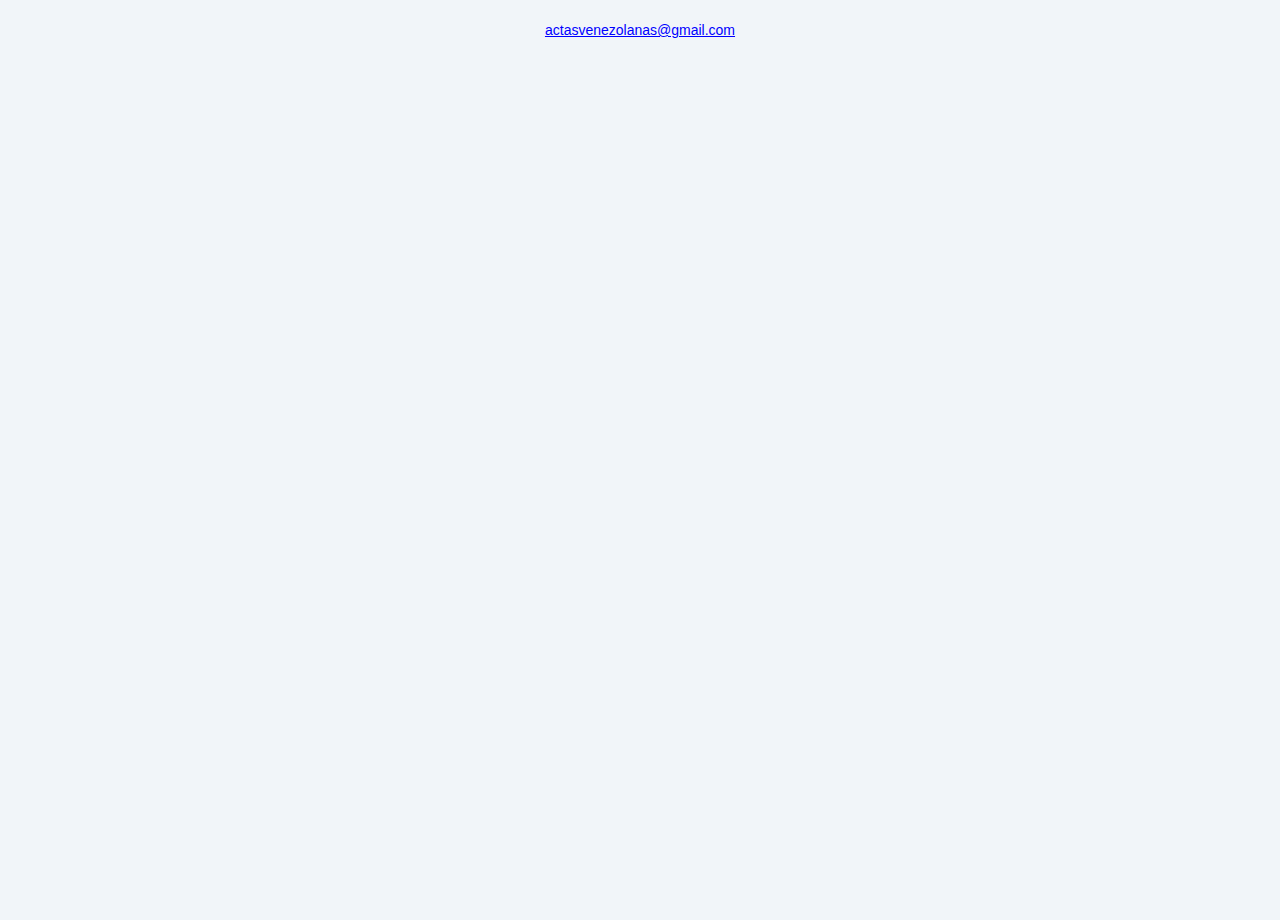
<file: index.html>
<!DOCTYPE html>
<html lang="en">
  <head>
    <meta charset="UTF-8" />   
    <meta name="viewport" content="width=device-width, initial-scale=1.0" />
    <title>Actavzla</title>    
    <script defer data-domain="actavzla.com" src="https://plausible.io/js/script.js"></script>   
    <script>  
      document.addEventListener("DOMContentLoaded", function() {
        var listener = () => {  
          plausible('Scroll'), {props: {method: 'HTTP', position: 'footer'}};
          window.removeEventListener('scroll', listener)  
        }
        window.addEventListener('scroll', listener)
      }); 
      </script>
    <script type="module" crossorigin src="assets/app.78475ef7.js"></script>
    <link rel="stylesheet" href="assets/app.45b8cc79.css">
  </head>
  <body class="antialiased text-slate-600 bg-slate-100">
    <noscript>You need to enable JavaScript to run this app.</noscript>
    <div id="root">
      <div id="loading-container">
        <div>
          <div style="font-family: Verdana, sans-serif; text-align: center; margin-top: 50px;">Loading...</div>
        </div>
      </div>
    </div>
    <script>
      const elem = document.querySelector('#loading-container > div > div')
      let dots = 0;
      window.loadingInterval = setInterval(() => {
        elem.innerText = 'Loading data' + Array((dots++ % 4)).fill('.').join('');
      }, 500)
    </script>
    
  </body>
</html>
</file>
<file: assets/app.45b8cc79.css>
@charset "UTF-8";@import"https://fonts.googleapis.com/css2?family=Inter:wght@400;500;600;700&display=fallback";html{box-sizing:border-box}*,*:before,*:after{box-sizing:inherit}body{font-size:14px;font-weight:400;letter-spacing:0;line-height:1.28581;text-transform:none;color:#1c2127;font-family:-apple-system,BlinkMacSystemFont,Segoe UI,Roboto,Oxygen,Ubuntu,Cantarell,Open Sans,Helvetica Neue,blueprint-icons-16,sans-serif}p{margin-bottom:10px;margin-top:0}small{font-size:12px}strong{font-weight:600}::-moz-selection{background:rgba(125,188,255,.6)}::selection{background:rgba(125,188,255,.6)}.bp5-icon{display:inline-block;flex:0 0 auto;vertical-align:text-bottom}.bp5-icon:not(:empty):before{content:""!important;content:unset!important}.bp5-icon>svg{display:block}.bp5-icon>svg:not([fill]){fill:currentcolor}.bp5-icon.bp5-icon-muted svg{fill-opacity:15%;overflow:visible}.bp5-icon.bp5-icon-muted svg path{stroke:#8f99a8;stroke-opacity:50%;stroke-width:.5px}.bp5-dark .bp5-icon .bp5-icon-muted svg{fill-opacity:20%}span.bp5-icon-standard{font-family:blueprint-icons-16,sans-serif;font-size:16px;font-style:normal;font-variant:normal;font-weight:400;height:16px;line-height:1;width:16px;-moz-osx-font-smoothing:grayscale;-webkit-font-smoothing:antialiased;display:inline-block}span.bp5-icon-large{font-family:blueprint-icons-20,sans-serif;font-size:20px;font-style:normal;font-variant:normal;font-weight:400;height:20px;line-height:1;width:20px;-moz-osx-font-smoothing:grayscale;-webkit-font-smoothing:antialiased;display:inline-block}span.bp5-icon:empty{font-family:blueprint-icons-20;font-size:inherit;font-style:normal;font-weight:400;line-height:1}span.bp5-icon:empty:before{-moz-osx-font-smoothing:grayscale;-webkit-font-smoothing:antialiased}span.bp5-icon:empty.bp5-icon-standard{font-size:16px}span.bp5-icon:empty.bp5-icon-large{font-size:20px}.bp5-icon-add:before{content:"\f109"}.bp5-icon-add-clip:before{content:"\f101"}.bp5-icon-add-column-left:before{content:"\f102"}.bp5-icon-add-column-right:before{content:"\f103"}.bp5-icon-add-location:before{content:"\f104"}.bp5-icon-add-row-bottom:before{content:"\f105"}.bp5-icon-add-row-top:before{content:"\f106"}.bp5-icon-add-to-artifact:before{content:"\f107"}.bp5-icon-add-to-folder:before{content:"\f108"}.bp5-icon-aimpoints-target:before{content:"\f335"}.bp5-icon-airplane:before{content:"\f10a"}.bp5-icon-align-center:before{content:"\f10b"}.bp5-icon-align-justify:before{content:"\f10c"}.bp5-icon-align-left:before{content:"\f10d"}.bp5-icon-align-right:before{content:"\f10e"}.bp5-icon-alignment-bottom:before{content:"\f10f"}.bp5-icon-alignment-horizontal-center:before{content:"\f110"}.bp5-icon-alignment-left:before{content:"\f111"}.bp5-icon-alignment-right:before{content:"\f112"}.bp5-icon-alignment-top:before{content:"\f113"}.bp5-icon-alignment-vertical-center:before{content:"\f114"}.bp5-icon-ammunition:before{content:"\f342"}.bp5-icon-anchor:before{content:"\f330"}.bp5-icon-annotation:before{content:"\f115"}.bp5-icon-antenna:before{content:"\f116"}.bp5-icon-app-header:before{content:"\f117"}.bp5-icon-application:before{content:"\f118"}.bp5-icon-applications:before{content:"\f119"}.bp5-icon-archive:before{content:"\f11a"}.bp5-icon-area-of-interest:before{content:"\f11b"}.bp5-icon-array:before{content:"\f121"}.bp5-icon-array-boolean:before{content:"\f11c"}.bp5-icon-array-date:before{content:"\f11d"}.bp5-icon-array-floating-point:before{content:"\f32d"}.bp5-icon-array-numeric:before{content:"\f11e"}.bp5-icon-array-string:before{content:"\f11f"}.bp5-icon-array-timestamp:before{content:"\f120"}.bp5-icon-arrow-bottom-left:before{content:"\f122"}.bp5-icon-arrow-bottom-right:before{content:"\f123"}.bp5-icon-arrow-down:before{content:"\f124"}.bp5-icon-arrow-left:before{content:"\f125"}.bp5-icon-arrow-right:before{content:"\f126"}.bp5-icon-arrow-top-left:before{content:"\f127"}.bp5-icon-arrow-top-right:before{content:"\f128"}.bp5-icon-arrow-up:before{content:"\f129"}.bp5-icon-arrows-horizontal:before{content:"\f12a"}.bp5-icon-arrows-vertical:before{content:"\f12b"}.bp5-icon-asterisk:before{content:"\f12c"}.bp5-icon-at:before{content:"\f331"}.bp5-icon-automatic-updates:before{content:"\f12d"}.bp5-icon-axle:before{content:"\f338"}.bp5-icon-backlink:before{content:"\f12e"}.bp5-icon-backward-ten:before{content:"\f35c"}.bp5-icon-badge:before{content:"\f12f"}.bp5-icon-ban-circle:before{content:"\f130"}.bp5-icon-bank-account:before{content:"\f131"}.bp5-icon-barcode:before{content:"\f132"}.bp5-icon-binary-number:before{content:"\f357"}.bp5-icon-blank:before{content:"\f133"}.bp5-icon-blocked-person:before{content:"\f134"}.bp5-icon-bold:before{content:"\f135"}.bp5-icon-book:before{content:"\f136"}.bp5-icon-bookmark:before{content:"\f137"}.bp5-icon-box:before{content:"\f138"}.bp5-icon-briefcase:before{content:"\f139"}.bp5-icon-bring-data:before{content:"\f13a"}.bp5-icon-bring-forward:before{content:"\f354"}.bp5-icon-bug:before{content:"\f32e"}.bp5-icon-buggy:before{content:"\f13b"}.bp5-icon-build:before{content:"\f13c"}.bp5-icon-bullseye:before{content:"\f359"}.bp5-icon-calculator:before{content:"\f13d"}.bp5-icon-calendar:before{content:"\f13e"}.bp5-icon-camera:before{content:"\f13f"}.bp5-icon-caret-down:before{content:"\f140"}.bp5-icon-caret-left:before{content:"\f141"}.bp5-icon-caret-right:before{content:"\f142"}.bp5-icon-caret-up:before{content:"\f143"}.bp5-icon-cargo-ship:before{content:"\f144"}.bp5-icon-cell-tower:before{content:"\f145"}.bp5-icon-changes:before{content:"\f146"}.bp5-icon-chart:before{content:"\f147"}.bp5-icon-chat:before{content:"\f148"}.bp5-icon-chevron-backward:before{content:"\f149"}.bp5-icon-chevron-down:before{content:"\f14a"}.bp5-icon-chevron-forward:before{content:"\f14b"}.bp5-icon-chevron-left:before{content:"\f14c"}.bp5-icon-chevron-right:before{content:"\f14d"}.bp5-icon-chevron-up:before{content:"\f14e"}.bp5-icon-circle:before{content:"\f153"}.bp5-icon-circle-arrow-down:before{content:"\f14f"}.bp5-icon-circle-arrow-left:before{content:"\f150"}.bp5-icon-circle-arrow-right:before{content:"\f151"}.bp5-icon-circle-arrow-up:before{content:"\f152"}.bp5-icon-citation:before{content:"\f154"}.bp5-icon-clean:before{content:"\f155"}.bp5-icon-clip:before{content:"\f156"}.bp5-icon-clipboard:before{content:"\f157"}.bp5-icon-clipboard-file:before{content:"\f35b"}.bp5-icon-cloud:before{content:"\f15a"}.bp5-icon-cloud-download:before{content:"\f158"}.bp5-icon-cloud-server:before{content:"\f35a"}.bp5-icon-cloud-tick:before{content:"\f34e"}.bp5-icon-cloud-upload:before{content:"\f159"}.bp5-icon-code:before{content:"\f15c"}.bp5-icon-code-block:before{content:"\f15b"}.bp5-icon-cog:before{content:"\f15d"}.bp5-icon-collapse-all:before{content:"\f15e"}.bp5-icon-color-fill:before{content:"\f328"}.bp5-icon-column-layout:before{content:"\f15f"}.bp5-icon-comment:before{content:"\f160"}.bp5-icon-comparison:before{content:"\f161"}.bp5-icon-compass:before{content:"\f162"}.bp5-icon-compressed:before{content:"\f163"}.bp5-icon-confirm:before{content:"\f164"}.bp5-icon-console:before{content:"\f165"}.bp5-icon-contrast:before{content:"\f166"}.bp5-icon-control:before{content:"\f167"}.bp5-icon-credit-card:before{content:"\f168"}.bp5-icon-crop:before{content:"\f353"}.bp5-icon-cross:before{content:"\f169"}.bp5-icon-cross-circle:before{content:"\f336"}.bp5-icon-crown:before{content:"\f16a"}.bp5-icon-css-style:before{content:"\f36b"}.bp5-icon-cube:before{content:"\f16d"}.bp5-icon-cube-add:before{content:"\f16b"}.bp5-icon-cube-remove:before{content:"\f16c"}.bp5-icon-curly-braces:before{content:"\f358"}.bp5-icon-curved-range-chart:before{content:"\f16e"}.bp5-icon-cut:before{content:"\f16f"}.bp5-icon-cycle:before{content:"\f170"}.bp5-icon-dashboard:before{content:"\f171"}.bp5-icon-data-connection:before{content:"\f172"}.bp5-icon-data-lineage:before{content:"\f173"}.bp5-icon-data-search:before{content:"\f36f"}.bp5-icon-data-sync:before{content:"\f36c"}.bp5-icon-database:before{content:"\f174"}.bp5-icon-delete:before{content:"\f175"}.bp5-icon-delta:before{content:"\f176"}.bp5-icon-derive-column:before{content:"\f177"}.bp5-icon-desktop:before{content:"\f178"}.bp5-icon-detection:before{content:"\f341"}.bp5-icon-diagnosis:before{content:"\f179"}.bp5-icon-diagram-tree:before{content:"\f17a"}.bp5-icon-direction-left:before{content:"\f17b"}.bp5-icon-direction-right:before{content:"\f17c"}.bp5-icon-disable:before{content:"\f17d"}.bp5-icon-divide:before{content:"\f327"}.bp5-icon-document:before{content:"\f180"}.bp5-icon-document-open:before{content:"\f17e"}.bp5-icon-document-share:before{content:"\f17f"}.bp5-icon-dollar:before{content:"\f181"}.bp5-icon-dot:before{content:"\f182"}.bp5-icon-double-caret-horizontal:before{content:"\f183"}.bp5-icon-double-caret-vertical:before{content:"\f184"}.bp5-icon-double-chevron-down:before{content:"\f185"}.bp5-icon-double-chevron-left:before{content:"\f186"}.bp5-icon-double-chevron-right:before{content:"\f187"}.bp5-icon-double-chevron-up:before{content:"\f188"}.bp5-icon-doughnut-chart:before{content:"\f189"}.bp5-icon-download:before{content:"\f18a"}.bp5-icon-drag-handle-horizontal:before{content:"\f18b"}.bp5-icon-drag-handle-vertical:before{content:"\f18c"}.bp5-icon-draw:before{content:"\f18d"}.bp5-icon-drawer-left:before{content:"\f18f"}.bp5-icon-drawer-left-filled:before{content:"\f18e"}.bp5-icon-drawer-right:before{content:"\f191"}.bp5-icon-drawer-right-filled:before{content:"\f190"}.bp5-icon-drive-time:before{content:"\f192"}.bp5-icon-duplicate:before{content:"\f193"}.bp5-icon-edit:before{content:"\f194"}.bp5-icon-eject:before{content:"\f195"}.bp5-icon-emoji:before{content:"\f196"}.bp5-icon-endnote:before{content:"\f356"}.bp5-icon-endorsed:before{content:"\f197"}.bp5-icon-envelope:before{content:"\f198"}.bp5-icon-equals:before{content:"\f199"}.bp5-icon-eraser:before{content:"\f19a"}.bp5-icon-error:before{content:"\f19b"}.bp5-icon-euro:before{content:"\f19c"}.bp5-icon-excavator:before{content:"\f36d"}.bp5-icon-exchange:before{content:"\f19d"}.bp5-icon-exclude-row:before{content:"\f19e"}.bp5-icon-expand-all:before{content:"\f19f"}.bp5-icon-explain:before{content:"\f34d"}.bp5-icon-export:before{content:"\f1a0"}.bp5-icon-eye-off:before{content:"\f1a1"}.bp5-icon-eye-on:before{content:"\f1a2"}.bp5-icon-eye-open:before{content:"\f1a3"}.bp5-icon-fast-backward:before{content:"\f1a4"}.bp5-icon-fast-forward:before{content:"\f1a5"}.bp5-icon-feed:before{content:"\f1a7"}.bp5-icon-feed-subscribed:before{content:"\f1a6"}.bp5-icon-film:before{content:"\f1a8"}.bp5-icon-filter:before{content:"\f1ad"}.bp5-icon-filter-keep:before{content:"\f1a9"}.bp5-icon-filter-list:before{content:"\f1aa"}.bp5-icon-filter-open:before{content:"\f1ab"}.bp5-icon-filter-remove:before{content:"\f1ac"}.bp5-icon-flag:before{content:"\f1ae"}.bp5-icon-flame:before{content:"\f1af"}.bp5-icon-flash:before{content:"\f1b0"}.bp5-icon-floating-point:before{content:"\f32c"}.bp5-icon-floppy-disk:before{content:"\f1b1"}.bp5-icon-flow-branch:before{content:"\f1b2"}.bp5-icon-flow-end:before{content:"\f1b3"}.bp5-icon-flow-linear:before{content:"\f1b4"}.bp5-icon-flow-review:before{content:"\f1b6"}.bp5-icon-flow-review-branch:before{content:"\f1b5"}.bp5-icon-flows:before{content:"\f1b7"}.bp5-icon-folder-close:before{content:"\f1b8"}.bp5-icon-folder-new:before{content:"\f1b9"}.bp5-icon-folder-open:before{content:"\f1ba"}.bp5-icon-folder-shared:before{content:"\f1bc"}.bp5-icon-folder-shared-open:before{content:"\f1bb"}.bp5-icon-follower:before{content:"\f1bd"}.bp5-icon-following:before{content:"\f1be"}.bp5-icon-font:before{content:"\f1bf"}.bp5-icon-fork:before{content:"\f1c0"}.bp5-icon-form:before{content:"\f1c1"}.bp5-icon-forward-ten:before{content:"\f35d"}.bp5-icon-fuel:before{content:"\f323"}.bp5-icon-full-circle:before{content:"\f1c2"}.bp5-icon-full-stacked-chart:before{content:"\f1c3"}.bp5-icon-fullscreen:before{content:"\f1c4"}.bp5-icon-function:before{content:"\f1c5"}.bp5-icon-gantt-chart:before{content:"\f1c6"}.bp5-icon-generate:before{content:"\f34c"}.bp5-icon-geofence:before{content:"\f1c7"}.bp5-icon-geolocation:before{content:"\f1c8"}.bp5-icon-geosearch:before{content:"\f1c9"}.bp5-icon-geotime:before{content:"\f344"}.bp5-icon-git-branch:before{content:"\f1ca"}.bp5-icon-git-commit:before{content:"\f1cb"}.bp5-icon-git-merge:before{content:"\f1cc"}.bp5-icon-git-new-branch:before{content:"\f1cd"}.bp5-icon-git-pull:before{content:"\f1ce"}.bp5-icon-git-push:before{content:"\f1cf"}.bp5-icon-git-repo:before{content:"\f1d0"}.bp5-icon-glass:before{content:"\f1d1"}.bp5-icon-globe:before{content:"\f1d3"}.bp5-icon-globe-network:before{content:"\f1d2"}.bp5-icon-graph:before{content:"\f1d5"}.bp5-icon-graph-remove:before{content:"\f1d4"}.bp5-icon-greater-than:before{content:"\f1d7"}.bp5-icon-greater-than-or-equal-to:before{content:"\f1d6"}.bp5-icon-grid:before{content:"\f1d9"}.bp5-icon-grid-view:before{content:"\f1d8"}.bp5-icon-group-item:before{content:"\f34a"}.bp5-icon-group-objects:before{content:"\f1da"}.bp5-icon-grouped-bar-chart:before{content:"\f1db"}.bp5-icon-hand:before{content:"\f1e0"}.bp5-icon-hand-down:before{content:"\f1dc"}.bp5-icon-hand-left:before{content:"\f1dd"}.bp5-icon-hand-right:before{content:"\f1de"}.bp5-icon-hand-up:before{content:"\f1df"}.bp5-icon-hat:before{content:"\f1e1"}.bp5-icon-header:before{content:"\f1e5"}.bp5-icon-header-one:before{content:"\f1e2"}.bp5-icon-header-three:before{content:"\f1e3"}.bp5-icon-header-two:before{content:"\f1e4"}.bp5-icon-headset:before{content:"\f1e6"}.bp5-icon-heart:before{content:"\f1e8"}.bp5-icon-heart-broken:before{content:"\f1e7"}.bp5-icon-heat-grid:before{content:"\f1e9"}.bp5-icon-heatmap:before{content:"\f1ea"}.bp5-icon-helicopter:before{content:"\f1eb"}.bp5-icon-help:before{content:"\f1ec"}.bp5-icon-helper-management:before{content:"\f1ed"}.bp5-icon-high-priority:before{content:"\f1ee"}.bp5-icon-high-voltage-pole:before{content:"\f333"}.bp5-icon-highlight:before{content:"\f1ef"}.bp5-icon-history:before{content:"\f1f0"}.bp5-icon-home:before{content:"\f1f1"}.bp5-icon-horizontal-bar-chart:before{content:"\f1f4"}.bp5-icon-horizontal-bar-chart-asc:before{content:"\f1f2"}.bp5-icon-horizontal-bar-chart-desc:before{content:"\f1f3"}.bp5-icon-horizontal-distribution:before{content:"\f1f5"}.bp5-icon-horizontal-inbetween:before{content:"\f329"}.bp5-icon-hurricane:before{content:"\f1f6"}.bp5-icon-id-number:before{content:"\f1f7"}.bp5-icon-image-rotate-left:before{content:"\f1f8"}.bp5-icon-image-rotate-right:before{content:"\f1f9"}.bp5-icon-import:before{content:"\f1fa"}.bp5-icon-inbox:before{content:"\f1ff"}.bp5-icon-inbox-filtered:before{content:"\f1fb"}.bp5-icon-inbox-geo:before{content:"\f1fc"}.bp5-icon-inbox-search:before{content:"\f1fd"}.bp5-icon-inbox-update:before{content:"\f1fe"}.bp5-icon-info-sign:before{content:"\f200"}.bp5-icon-inheritance:before{content:"\f201"}.bp5-icon-inherited-group:before{content:"\f202"}.bp5-icon-inner-join:before{content:"\f203"}.bp5-icon-input:before{content:"\f34b"}.bp5-icon-insert:before{content:"\f204"}.bp5-icon-intelligence:before{content:"\f337"}.bp5-icon-intersection:before{content:"\f205"}.bp5-icon-ip-address:before{content:"\f206"}.bp5-icon-issue:before{content:"\f209"}.bp5-icon-issue-closed:before{content:"\f207"}.bp5-icon-issue-new:before{content:"\f208"}.bp5-icon-italic:before{content:"\f20a"}.bp5-icon-join-table:before{content:"\f20b"}.bp5-icon-key:before{content:"\f215"}.bp5-icon-key-backspace:before{content:"\f20c"}.bp5-icon-key-command:before{content:"\f20d"}.bp5-icon-key-control:before{content:"\f20e"}.bp5-icon-key-delete:before{content:"\f20f"}.bp5-icon-key-enter:before{content:"\f210"}.bp5-icon-key-escape:before{content:"\f211"}.bp5-icon-key-option:before{content:"\f212"}.bp5-icon-key-shift:before{content:"\f213"}.bp5-icon-key-tab:before{content:"\f214"}.bp5-icon-known-vehicle:before{content:"\f216"}.bp5-icon-lab-test:before{content:"\f217"}.bp5-icon-label:before{content:"\f218"}.bp5-icon-layer:before{content:"\f21a"}.bp5-icon-layer-outline:before{content:"\f219"}.bp5-icon-layers:before{content:"\f21b"}.bp5-icon-layout:before{content:"\f225"}.bp5-icon-layout-auto:before{content:"\f21c"}.bp5-icon-layout-balloon:before{content:"\f21d"}.bp5-icon-layout-bottom-row-three-tiles:before{content:"\f364"}.bp5-icon-layout-bottom-row-two-tiles:before{content:"\f363"}.bp5-icon-layout-circle:before{content:"\f21e"}.bp5-icon-layout-grid:before{content:"\f21f"}.bp5-icon-layout-group-by:before{content:"\f220"}.bp5-icon-layout-hierarchy:before{content:"\f221"}.bp5-icon-layout-left-column-three-tiles:before{content:"\f366"}.bp5-icon-layout-left-column-two-tiles:before{content:"\f365"}.bp5-icon-layout-linear:before{content:"\f222"}.bp5-icon-layout-right-column-three-tiles:before{content:"\f368"}.bp5-icon-layout-right-column-two-tiles:before{content:"\f367"}.bp5-icon-layout-skew-grid:before{content:"\f223"}.bp5-icon-layout-sorted-clusters:before{content:"\f224"}.bp5-icon-layout-three-columns:before{content:"\f361"}.bp5-icon-layout-three-rows:before{content:"\f362"}.bp5-icon-layout-top-row-three-tiles:before{content:"\f36a"}.bp5-icon-layout-top-row-two-tiles:before{content:"\f369"}.bp5-icon-layout-two-columns:before{content:"\f35f"}.bp5-icon-layout-two-rows:before{content:"\f360"}.bp5-icon-learning:before{content:"\f226"}.bp5-icon-left-join:before{content:"\f227"}.bp5-icon-lengthen-text:before{content:"\f33e"}.bp5-icon-less-than:before{content:"\f229"}.bp5-icon-less-than-or-equal-to:before{content:"\f228"}.bp5-icon-lifesaver:before{content:"\f22a"}.bp5-icon-lightbulb:before{content:"\f22b"}.bp5-icon-lightning:before{content:"\f22c"}.bp5-icon-link:before{content:"\f22d"}.bp5-icon-list:before{content:"\f230"}.bp5-icon-list-columns:before{content:"\f22e"}.bp5-icon-list-detail-view:before{content:"\f22f"}.bp5-icon-locate:before{content:"\f231"}.bp5-icon-lock:before{content:"\f232"}.bp5-icon-locomotive:before{content:"\f33b"}.bp5-icon-log-in:before{content:"\f233"}.bp5-icon-log-out:before{content:"\f234"}.bp5-icon-low-voltage-pole:before{content:"\f332"}.bp5-icon-manual:before{content:"\f235"}.bp5-icon-manually-entered-data:before{content:"\f236"}.bp5-icon-many-to-many:before{content:"\f237"}.bp5-icon-many-to-one:before{content:"\f238"}.bp5-icon-map:before{content:"\f23b"}.bp5-icon-map-create:before{content:"\f239"}.bp5-icon-map-marker:before{content:"\f23a"}.bp5-icon-maximize:before{content:"\f23c"}.bp5-icon-media:before{content:"\f23d"}.bp5-icon-menu:before{content:"\f240"}.bp5-icon-menu-closed:before{content:"\f23e"}.bp5-icon-menu-open:before{content:"\f23f"}.bp5-icon-merge-columns:before{content:"\f241"}.bp5-icon-merge-links:before{content:"\f242"}.bp5-icon-microphone:before{content:"\f343"}.bp5-icon-minimize:before{content:"\f243"}.bp5-icon-minus:before{content:"\f244"}.bp5-icon-mobile-phone:before{content:"\f245"}.bp5-icon-mobile-video:before{content:"\f246"}.bp5-icon-modal:before{content:"\f248"}.bp5-icon-modal-filled:before{content:"\f247"}.bp5-icon-model:before{content:"\f33d"}.bp5-icon-moon:before{content:"\f249"}.bp5-icon-more:before{content:"\f24a"}.bp5-icon-mountain:before{content:"\f24b"}.bp5-icon-move:before{content:"\f24c"}.bp5-icon-mugshot:before{content:"\f24d"}.bp5-icon-multi-select:before{content:"\f24e"}.bp5-icon-music:before{content:"\f24f"}.bp5-icon-nest:before{content:"\f250"}.bp5-icon-new-drawing:before{content:"\f251"}.bp5-icon-new-grid-item:before{content:"\f252"}.bp5-icon-new-layer:before{content:"\f253"}.bp5-icon-new-layers:before{content:"\f254"}.bp5-icon-new-link:before{content:"\f255"}.bp5-icon-new-object:before{content:"\f256"}.bp5-icon-new-person:before{content:"\f257"}.bp5-icon-new-prescription:before{content:"\f258"}.bp5-icon-new-shield:before{content:"\f349"}.bp5-icon-new-text-box:before{content:"\f259"}.bp5-icon-ninja:before{content:"\f25a"}.bp5-icon-not-equal-to:before{content:"\f25b"}.bp5-icon-notifications:before{content:"\f25e"}.bp5-icon-notifications-snooze:before{content:"\f25c"}.bp5-icon-notifications-updated:before{content:"\f25d"}.bp5-icon-numbered-list:before{content:"\f25f"}.bp5-icon-numerical:before{content:"\f260"}.bp5-icon-office:before{content:"\f261"}.bp5-icon-offline:before{content:"\f262"}.bp5-icon-oil-field:before{content:"\f263"}.bp5-icon-one-column:before{content:"\f264"}.bp5-icon-one-to-many:before{content:"\f265"}.bp5-icon-one-to-one:before{content:"\f266"}.bp5-icon-open-application:before{content:"\f32b"}.bp5-icon-outdated:before{content:"\f267"}.bp5-icon-output:before{content:"\f370"}.bp5-icon-page-layout:before{content:"\f268"}.bp5-icon-panel-stats:before{content:"\f269"}.bp5-icon-panel-table:before{content:"\f26a"}.bp5-icon-paperclip:before{content:"\f26b"}.bp5-icon-paragraph:before{content:"\f26c"}.bp5-icon-paste-variable:before{content:"\f346"}.bp5-icon-path:before{content:"\f26e"}.bp5-icon-path-search:before{content:"\f26d"}.bp5-icon-pause:before{content:"\f26f"}.bp5-icon-people:before{content:"\f270"}.bp5-icon-percentage:before{content:"\f271"}.bp5-icon-person:before{content:"\f272"}.bp5-icon-phone:before{content:"\f273"}.bp5-icon-phone-call:before{content:"\f347"}.bp5-icon-phone-forward:before{content:"\f348"}.bp5-icon-pie-chart:before{content:"\f274"}.bp5-icon-pin:before{content:"\f275"}.bp5-icon-pivot:before{content:"\f277"}.bp5-icon-pivot-table:before{content:"\f276"}.bp5-icon-play:before{content:"\f278"}.bp5-icon-playbook:before{content:"\f324"}.bp5-icon-plus:before{content:"\f279"}.bp5-icon-polygon-filter:before{content:"\f27a"}.bp5-icon-power:before{content:"\f27b"}.bp5-icon-predictive-analysis:before{content:"\f27c"}.bp5-icon-prescription:before{content:"\f27d"}.bp5-icon-presentation:before{content:"\f27e"}.bp5-icon-print:before{content:"\f27f"}.bp5-icon-projects:before{content:"\f280"}.bp5-icon-properties:before{content:"\f281"}.bp5-icon-property:before{content:"\f282"}.bp5-icon-publish-function:before{content:"\f283"}.bp5-icon-pulse:before{content:"\f284"}.bp5-icon-rain:before{content:"\f285"}.bp5-icon-random:before{content:"\f286"}.bp5-icon-record:before{content:"\f287"}.bp5-icon-rect-height:before{content:"\f325"}.bp5-icon-rect-width:before{content:"\f326"}.bp5-icon-rectangle:before{content:"\f321"}.bp5-icon-redo:before{content:"\f288"}.bp5-icon-refresh:before{content:"\f289"}.bp5-icon-regex:before{content:"\f32f"}.bp5-icon-regression-chart:before{content:"\f28a"}.bp5-icon-remove:before{content:"\f290"}.bp5-icon-remove-column:before{content:"\f28d"}.bp5-icon-remove-column-left:before{content:"\f28b"}.bp5-icon-remove-column-right:before{content:"\f28c"}.bp5-icon-remove-row-bottom:before{content:"\f28e"}.bp5-icon-remove-row-top:before{content:"\f28f"}.bp5-icon-repeat:before{content:"\f291"}.bp5-icon-reset:before{content:"\f292"}.bp5-icon-resolve:before{content:"\f293"}.bp5-icon-rig:before{content:"\f294"}.bp5-icon-right-join:before{content:"\f295"}.bp5-icon-ring:before{content:"\f296"}.bp5-icon-rocket:before{content:"\f298"}.bp5-icon-rocket-slant:before{content:"\f297"}.bp5-icon-rotate-document:before{content:"\f299"}.bp5-icon-rotate-page:before{content:"\f29a"}.bp5-icon-route:before{content:"\f29b"}.bp5-icon-satellite:before{content:"\f29c"}.bp5-icon-saved:before{content:"\f29d"}.bp5-icon-scatter-plot:before{content:"\f29e"}.bp5-icon-search:before{content:"\f2a2"}.bp5-icon-search-around:before{content:"\f29f"}.bp5-icon-search-template:before{content:"\f2a0"}.bp5-icon-search-text:before{content:"\f2a1"}.bp5-icon-segmented-control:before{content:"\f2a3"}.bp5-icon-select:before{content:"\f2a4"}.bp5-icon-selection:before{content:"\f2a5"}.bp5-icon-send-backward:before{content:"\f355"}.bp5-icon-send-message:before{content:"\f2a6"}.bp5-icon-send-to:before{content:"\f2a9"}.bp5-icon-send-to-graph:before{content:"\f2a7"}.bp5-icon-send-to-map:before{content:"\f2a8"}.bp5-icon-sensor:before{content:"\f33c"}.bp5-icon-series-add:before{content:"\f2aa"}.bp5-icon-series-configuration:before{content:"\f2ab"}.bp5-icon-series-derived:before{content:"\f2ac"}.bp5-icon-series-filtered:before{content:"\f2ad"}.bp5-icon-series-search:before{content:"\f2ae"}.bp5-icon-settings:before{content:"\f2af"}.bp5-icon-shapes:before{content:"\f2b0"}.bp5-icon-share:before{content:"\f2b1"}.bp5-icon-shared-filter:before{content:"\f2b2"}.bp5-icon-shield:before{content:"\f2b3"}.bp5-icon-ship:before{content:"\f2b4"}.bp5-icon-shop:before{content:"\f2b5"}.bp5-icon-shopping-cart:before{content:"\f2b6"}.bp5-icon-shorten-text:before{content:"\f33f"}.bp5-icon-signal-search:before{content:"\f2b7"}.bp5-icon-sim-card:before{content:"\f2b8"}.bp5-icon-slash:before{content:"\f2b9"}.bp5-icon-small-cross:before{content:"\f2ba"}.bp5-icon-small-info-sign:before{content:"\f334"}.bp5-icon-small-minus:before{content:"\f2bb"}.bp5-icon-small-plus:before{content:"\f2bc"}.bp5-icon-small-square:before{content:"\f2bd"}.bp5-icon-small-tick:before{content:"\f2be"}.bp5-icon-snowflake:before{content:"\f2bf"}.bp5-icon-soccer-ball:before{content:"\f350"}.bp5-icon-social-media:before{content:"\f2c0"}.bp5-icon-sort:before{content:"\f2c7"}.bp5-icon-sort-alphabetical:before{content:"\f2c2"}.bp5-icon-sort-alphabetical-desc:before{content:"\f2c1"}.bp5-icon-sort-asc:before{content:"\f2c3"}.bp5-icon-sort-desc:before{content:"\f2c4"}.bp5-icon-sort-numerical:before{content:"\f2c6"}.bp5-icon-sort-numerical-desc:before{content:"\f2c5"}.bp5-icon-spell-check:before{content:"\f340"}.bp5-icon-split-columns:before{content:"\f2c8"}.bp5-icon-sports-stadium:before{content:"\f351"}.bp5-icon-square:before{content:"\f2c9"}.bp5-icon-stacked-chart:before{content:"\f2ca"}.bp5-icon-stadium-geometry:before{content:"\f2cb"}.bp5-icon-star:before{content:"\f2cd"}.bp5-icon-star-empty:before{content:"\f2cc"}.bp5-icon-step-backward:before{content:"\f2ce"}.bp5-icon-step-chart:before{content:"\f2cf"}.bp5-icon-step-forward:before{content:"\f2d0"}.bp5-icon-stop:before{content:"\f2d1"}.bp5-icon-stopwatch:before{content:"\f2d2"}.bp5-icon-strikethrough:before{content:"\f2d3"}.bp5-icon-style:before{content:"\f2d4"}.bp5-icon-subscript:before{content:"\f339"}.bp5-icon-superscript:before{content:"\f33a"}.bp5-icon-swap-horizontal:before{content:"\f2d5"}.bp5-icon-swap-vertical:before{content:"\f2d6"}.bp5-icon-switch:before{content:"\f2d7"}.bp5-icon-symbol-circle:before{content:"\f2d8"}.bp5-icon-symbol-cross:before{content:"\f2d9"}.bp5-icon-symbol-diamond:before{content:"\f2da"}.bp5-icon-symbol-rectangle:before{content:"\f322"}.bp5-icon-symbol-square:before{content:"\f2db"}.bp5-icon-symbol-triangle-down:before{content:"\f2dc"}.bp5-icon-symbol-triangle-up:before{content:"\f2dd"}.bp5-icon-syringe:before{content:"\f2de"}.bp5-icon-table-sync:before{content:"\f36e"}.bp5-icon-tag:before{content:"\f2df"}.bp5-icon-take-action:before{content:"\f2e0"}.bp5-icon-tank:before{content:"\f2e1"}.bp5-icon-target:before{content:"\f2e2"}.bp5-icon-taxi:before{content:"\f2e3"}.bp5-icon-team:before{content:"\f352"}.bp5-icon-temperature:before{content:"\f2e4"}.bp5-icon-text-highlight:before{content:"\f2e5"}.bp5-icon-th:before{content:"\f2ea"}.bp5-icon-th-derived:before{content:"\f2e6"}.bp5-icon-th-disconnect:before{content:"\f2e7"}.bp5-icon-th-filtered:before{content:"\f2e8"}.bp5-icon-th-list:before{content:"\f2e9"}.bp5-icon-third-party:before{content:"\f2eb"}.bp5-icon-thumbs-down:before{content:"\f2ec"}.bp5-icon-thumbs-up:before{content:"\f2ed"}.bp5-icon-tick:before{content:"\f2ef"}.bp5-icon-tick-circle:before{content:"\f2ee"}.bp5-icon-time:before{content:"\f2f0"}.bp5-icon-timeline-area-chart:before{content:"\f2f1"}.bp5-icon-timeline-bar-chart:before{content:"\f2f2"}.bp5-icon-timeline-events:before{content:"\f2f3"}.bp5-icon-timeline-line-chart:before{content:"\f2f4"}.bp5-icon-tint:before{content:"\f2f5"}.bp5-icon-torch:before{content:"\f2f6"}.bp5-icon-tractor:before{content:"\f2f7"}.bp5-icon-train:before{content:"\f2f8"}.bp5-icon-translate:before{content:"\f2f9"}.bp5-icon-trash:before{content:"\f2fa"}.bp5-icon-tree:before{content:"\f2fb"}.bp5-icon-trending-down:before{content:"\f2fc"}.bp5-icon-trending-up:before{content:"\f2fd"}.bp5-icon-trophy:before{content:"\f34f"}.bp5-icon-truck:before{content:"\f2fe"}.bp5-icon-two-columns:before{content:"\f2ff"}.bp5-icon-unarchive:before{content:"\f300"}.bp5-icon-underline:before{content:"\f301"}.bp5-icon-undo:before{content:"\f302"}.bp5-icon-ungroup-objects:before{content:"\f303"}.bp5-icon-unknown-vehicle:before{content:"\f304"}.bp5-icon-unlink:before{content:"\f345"}.bp5-icon-unlock:before{content:"\f305"}.bp5-icon-unpin:before{content:"\f306"}.bp5-icon-unresolve:before{content:"\f307"}.bp5-icon-updated:before{content:"\f308"}.bp5-icon-upload:before{content:"\f309"}.bp5-icon-user:before{content:"\f30a"}.bp5-icon-variable:before{content:"\f30b"}.bp5-icon-vector:before{content:"\f35e"}.bp5-icon-vertical-bar-chart-asc:before{content:"\f30c"}.bp5-icon-vertical-bar-chart-desc:before{content:"\f30d"}.bp5-icon-vertical-distribution:before{content:"\f30e"}.bp5-icon-vertical-inbetween:before{content:"\f32a"}.bp5-icon-video:before{content:"\f30f"}.bp5-icon-virus:before{content:"\f310"}.bp5-icon-volume-down:before{content:"\f311"}.bp5-icon-volume-off:before{content:"\f312"}.bp5-icon-volume-up:before{content:"\f313"}.bp5-icon-walk:before{content:"\f314"}.bp5-icon-warning-sign:before{content:"\f315"}.bp5-icon-waterfall-chart:before{content:"\f316"}.bp5-icon-waves:before{content:"\f317"}.bp5-icon-widget:before{content:"\f31b"}.bp5-icon-widget-button:before{content:"\f318"}.bp5-icon-widget-footer:before{content:"\f319"}.bp5-icon-widget-header:before{content:"\f31a"}.bp5-icon-wind:before{content:"\f31c"}.bp5-icon-wrench:before{content:"\f31d"}.bp5-icon-zoom-in:before{content:"\f31e"}.bp5-icon-zoom-out:before{content:"\f31f"}.bp5-icon-zoom-to-fit:before{content:"\f320"}.bp5-text-muted{color:#5f6b7c}.bp5-text-disabled{color:#5f6b7c99}.bp5-running-text hr{border-color:#11141826}a,a:hover{color:#215db0}a .bp5-icon,a .bp5-icon-standard,a .bp5-icon-large,a code{color:inherit}.bp5-code,.bp5-running-text code{background:rgba(255,255,255,.7);box-shadow:inset 0 0 0 1px #11141833;color:#5f6b7c}a>.bp5-code,a>.bp5-running-text code{color:#2d72d2}.bp5-code-block,.bp5-running-text pre{background:rgba(255,255,255,.7);box-shadow:inset 0 0 0 1px #11141826;color:#1c2127}.bp5-code-block>code,.bp5-running-text pre>code{background:none;box-shadow:none;color:inherit}@media (forced-colors: active) and (prefers-color-scheme: dark){.bp5-code-block,.bp5-running-text pre{border:1px solid buttonborder;box-shadow:none}}.bp5-key,.bp5-running-text kbd{background:#ffffff;box-shadow:0 0 0 1px #1114181a,0 1px 1px #11141833;color:#5f6b7c}.bp5-icon.bp5-intent-primary,.bp5-icon-standard.bp5-intent-primary,.bp5-icon-large.bp5-intent-primary{color:#215db0}.bp5-icon.bp5-intent-success,.bp5-icon-standard.bp5-intent-success,.bp5-icon-large.bp5-intent-success{color:#1c6e42}.bp5-icon.bp5-intent-warning,.bp5-icon-standard.bp5-intent-warning,.bp5-icon-large.bp5-intent-warning{color:#935610}.bp5-icon.bp5-intent-danger,.bp5-icon-standard.bp5-intent-danger,.bp5-icon-large.bp5-intent-danger{color:#ac2f33}.bp5-heading{color:#1c2127;font-weight:600;margin:0 0 10px;padding:0}.bp5-dark .bp5-heading{color:#f6f7f9}.bp5-heading.bp5-text-muted{color:#5f6b7c}.bp5-dark .bp5-heading.bp5-text-muted{color:#abb3bf}.bp5-running-text h1,h1.bp5-heading{font-size:36px;line-height:40px}.bp5-running-text h2,h2.bp5-heading{font-size:28px;line-height:32px}.bp5-running-text h3,h3.bp5-heading{font-size:22px;line-height:25px}.bp5-running-text h4,h4.bp5-heading{font-size:18px;line-height:21px}.bp5-running-text h5,h5.bp5-heading{font-size:16px;line-height:19px}.bp5-running-text h6,h6.bp5-heading{font-size:14px;line-height:16px}.bp5-ui-text{font-size:14px;font-weight:400;letter-spacing:0;line-height:1.28581;text-transform:none}.bp5-monospace-text{font-family:monospace;text-transform:none}.bp5-text-overflow-ellipsis{overflow:hidden;text-overflow:ellipsis;white-space:nowrap;word-wrap:normal}.bp5-running-text{font-size:14px;line-height:1.5}.bp5-running-text h1{color:#1c2127;font-weight:600;margin-bottom:20px;margin-top:40px}.bp5-dark .bp5-running-text h1{color:#f6f7f9}.bp5-running-text h1.bp5-text-muted{color:#5f6b7c}.bp5-dark .bp5-running-text h1.bp5-text-muted{color:#abb3bf}.bp5-running-text h2{color:#1c2127;font-weight:600;margin-bottom:20px;margin-top:40px}.bp5-dark .bp5-running-text h2{color:#f6f7f9}.bp5-running-text h2.bp5-text-muted{color:#5f6b7c}.bp5-dark .bp5-running-text h2.bp5-text-muted{color:#abb3bf}.bp5-running-text h3{color:#1c2127;font-weight:600;margin-bottom:20px;margin-top:40px}.bp5-dark .bp5-running-text h3{color:#f6f7f9}.bp5-running-text h3.bp5-text-muted{color:#5f6b7c}.bp5-dark .bp5-running-text h3.bp5-text-muted{color:#abb3bf}.bp5-running-text h4{color:#1c2127;font-weight:600;margin-bottom:20px;margin-top:40px}.bp5-dark .bp5-running-text h4{color:#f6f7f9}.bp5-running-text h4.bp5-text-muted{color:#5f6b7c}.bp5-dark .bp5-running-text h4.bp5-text-muted{color:#abb3bf}.bp5-running-text h5{color:#1c2127;font-weight:600;margin-bottom:20px;margin-top:40px}.bp5-dark .bp5-running-text h5{color:#f6f7f9}.bp5-running-text h5.bp5-text-muted{color:#5f6b7c}.bp5-dark .bp5-running-text h5.bp5-text-muted{color:#abb3bf}.bp5-running-text h6{color:#1c2127;font-weight:600;margin-bottom:20px;margin-top:40px}.bp5-dark .bp5-running-text h6{color:#f6f7f9}.bp5-running-text h6.bp5-text-muted{color:#5f6b7c}.bp5-dark .bp5-running-text h6.bp5-text-muted{color:#abb3bf}.bp5-running-text hr{border:none;border-bottom:1px solid rgba(17,20,24,.15);margin:20px 0}.bp5-running-text p{margin:0 0 10px;padding:0}.bp5-text-large{font-size:16px}.bp5-text-small{font-size:12px}a{text-decoration:none}a:hover{cursor:pointer;text-decoration:underline}.bp5-code,.bp5-running-text code{font-family:monospace;text-transform:none;border-radius:2px;font-size:smaller;padding:2px 5px}.bp5-code-block,.bp5-running-text pre{font-family:monospace;text-transform:none;border-radius:2px;display:block;font-size:13px;line-height:1.4;margin:10px 0;padding:13px 15px 12px;word-break:break-all;word-wrap:break-word}.bp5-code-block>code,.bp5-running-text pre>code{font-size:inherit;padding:0}.bp5-key,.bp5-running-text kbd{align-items:center;border-radius:2px;display:inline-flex;font-family:inherit;font-size:12px;height:24px;justify-content:center;line-height:24px;min-width:24px;padding:2px 4px;vertical-align:middle}.bp5-key .bp5-icon,.bp5-running-text kbd .bp5-icon,.bp5-key .bp5-icon-standard,.bp5-running-text kbd .bp5-icon-standard,.bp5-key .bp5-icon-large,.bp5-running-text kbd .bp5-icon-large{margin-right:5px}.bp5-blockquote,.bp5-running-text blockquote{border-left:solid 4px rgba(171,179,191,.5);margin:0 0 10px;padding:0 20px}.bp5-dark .bp5-blockquote,.bp5-dark .bp5-running-text blockquote,.bp5-running-text .bp5-dark blockquote{border-color:#73809180}.bp5-list,.bp5-running-text ul,.bp5-running-text ol{margin:10px 0;padding-left:30px}.bp5-list li:not(:last-child),.bp5-running-text ul li:not(:last-child),.bp5-running-text ol li:not(:last-child){margin-bottom:5px}.bp5-list ol,.bp5-running-text ul ol,.bp5-running-text ol ol,.bp5-list ul,.bp5-running-text ul ul,.bp5-running-text ol ul{margin-top:5px}.bp5-list-unstyled{list-style:none;margin:0;padding:0}.bp5-list-unstyled li{padding:0}.bp5-rtl{text-align:right}.bp5-dark{color:#f6f7f9}.bp5-dark .bp5-text-muted{color:#abb3bf}.bp5-dark .bp5-text-disabled{color:#abb3bf99}.bp5-dark .bp5-running-text hr{border-color:#fff3}.bp5-dark a,.bp5-dark a:hover{color:#8abbff}.bp5-dark a .bp5-icon,.bp5-dark a .bp5-icon-standard,.bp5-dark a .bp5-icon-large,.bp5-dark a code{color:inherit}.bp5-dark .bp5-code,.bp5-dark .bp5-running-text code{background:rgba(17,20,24,.3);box-shadow:inset 0 0 0 1px #11141866;color:#abb3bf}a>.bp5-dark .bp5-code,a>.bp5-dark .bp5-running-text code{color:inherit}.bp5-dark .bp5-code-block,.bp5-dark .bp5-running-text pre{background:rgba(17,20,24,.3);box-shadow:inset 0 0 0 1px #11141866;color:#f6f7f9}.bp5-dark .bp5-code-block>code,.bp5-dark .bp5-running-text pre>code{background:none;box-shadow:none;color:inherit}.bp5-dark .bp5-key,.bp5-dark .bp5-running-text kbd{background:#383e47;box-shadow:inset 0 0 0 1px #fff3,0 1px 1px #11141866;color:#abb3bf}.bp5-dark .bp5-icon.bp5-intent-primary,.bp5-dark .bp5-icon-standard.bp5-intent-primary,.bp5-dark .bp5-icon-large.bp5-intent-primary{color:#8abbff}.bp5-dark .bp5-icon.bp5-intent-success,.bp5-dark .bp5-icon-standard.bp5-intent-success,.bp5-dark .bp5-icon-large.bp5-intent-success{color:#72ca9b}.bp5-dark .bp5-icon.bp5-intent-warning,.bp5-dark .bp5-icon-standard.bp5-intent-warning,.bp5-dark .bp5-icon-large.bp5-intent-warning{color:#fbb360}.bp5-dark .bp5-icon.bp5-intent-danger,.bp5-dark .bp5-icon-standard.bp5-intent-danger,.bp5-dark .bp5-icon-large.bp5-intent-danger{color:#fa999c}:focus{outline:rgba(33,93,176,.752) solid 2px;outline-offset:2px;-moz-outline-radius:6px}.bp5-dark :focus{outline-color:#8abbffc0}.bp5-focus-disabled :focus:not(.bp5-focus-style-manager-ignore *){outline:none!important}.bp5-focus-disabled :focus:not(.bp5-focus-style-manager-ignore *)~.bp5-control-indicator{outline:none!important}.bp5-dark{color-scheme:dark}.bp5-alert{max-width:400px;padding:20px}.bp5-alert-body{display:flex}.bp5-alert-body .bp5-icon{font-size:40px;margin-right:20px;margin-top:0}.bp5-alert-contents{word-break:break-word}.bp5-alert-footer{display:flex;flex-direction:row-reverse;margin-top:10px}.bp5-alert-footer .bp5-button{margin-left:10px}.bp5-breadcrumbs{align-items:center;cursor:default;display:flex;flex-wrap:wrap;height:30px;list-style:none;margin:0;padding:0}.bp5-breadcrumbs>li{align-items:center;display:flex}.bp5-breadcrumbs>li:after{background:url("data:image/svg+xml,%3csvg xmlns='http://www.w3.org/2000/svg' viewBox='0 0 16 16'%3e%3cpath fill-rule='evenodd' clip-rule='evenodd' d='M10.71 7.29l-4-4a1.003 1.003 0 00-1.42 1.42L8.59 8 5.3 11.29c-.19.18-.3.43-.3.71a1.003 1.003 0 001.71.71l4-4c.18-.18.29-.43.29-.71 0-.28-.11-.53-.29-.71z' fill='%235f6b7c'/%3e%3c/svg%3e");content:"";display:block;height:16px;margin:0 5px;width:16px}.bp5-breadcrumbs>li:last-of-type:after{display:none}.bp5-breadcrumb,.bp5-breadcrumb-current,.bp5-breadcrumbs-collapsed{align-items:center;display:inline-flex;font-size:16px}.bp5-breadcrumb,.bp5-breadcrumbs-collapsed{color:#5f6b7c}.bp5-breadcrumb:hover{text-decoration:none}.bp5-breadcrumb.bp5-disabled{color:#5f6b7c99;cursor:not-allowed}.bp5-breadcrumb .bp5-icon{margin-right:5px}.bp5-breadcrumb-current{color:inherit;font-weight:600}.bp5-breadcrumb-current .bp5-input{font-size:inherit;font-weight:inherit;vertical-align:baseline}.bp5-breadcrumbs-collapsed{background:rgba(143,153,168,.15);border:none;border-radius:2px;cursor:pointer;margin-right:2px;padding:1px 5px;vertical-align:text-bottom}.bp5-breadcrumbs-collapsed:before{background:url("data:image/svg+xml,%3csvg xmlns='http://www.w3.org/2000/svg' viewBox='0 0 16 16'%3e%3cg fill='%235f6b7c'%3e%3cpath d='M2 6.03a2 2 0 100 4 2 2 0 100-4zM14 6.03a2 2 0 100 4 2 2 0 100-4zM8 6.03a2 2 0 100 4 2 2 0 100-4z'/%3e%3c/g%3e%3c/svg%3e") center no-repeat;content:"";display:block;height:16px;width:16px}.bp5-breadcrumbs-collapsed:hover{background:rgba(143,153,168,.3);color:#1c2127;text-decoration:none}.bp5-dark .bp5-breadcrumb,.bp5-dark .bp5-breadcrumbs-collapsed{color:#abb3bf}.bp5-dark .bp5-breadcrumbs>li:after{background:url("data:image/svg+xml,%3csvg xmlns='http://www.w3.org/2000/svg' viewBox='0 0 16 16'%3e%3cpath fill-rule='evenodd' clip-rule='evenodd' d='M10.71 7.29l-4-4a1.003 1.003 0 00-1.42 1.42L8.59 8 5.3 11.29c-.19.18-.3.43-.3.71a1.003 1.003 0 001.71.71l4-4c.18-.18.29-.43.29-.71 0-.28-.11-.53-.29-.71z' fill='%23abb3bf'/%3e%3c/svg%3e");color:#abb3bf}.bp5-dark .bp5-breadcrumb.bp5-disabled{color:#abb3bf99}.bp5-dark .bp5-breadcrumb-current{color:#f6f7f9}.bp5-dark .bp5-breadcrumbs-collapsed{background:rgba(143,153,168,.2)}.bp5-dark .bp5-breadcrumbs-collapsed:before{background:url("data:image/svg+xml,%3csvg xmlns='http://www.w3.org/2000/svg' viewBox='0 0 16 16'%3e%3cg fill='%23abb3bf'%3e%3cpath d='M2 6.03a2 2 0 100 4 2 2 0 100-4zM14 6.03a2 2 0 100 4 2 2 0 100-4zM8 6.03a2 2 0 100 4 2 2 0 100-4z'/%3e%3c/g%3e%3c/svg%3e") center no-repeat}.bp5-dark .bp5-breadcrumbs-collapsed:hover{background:rgba(143,153,168,.3);color:#f6f7f9}.bp5-button{display:inline-flex;flex-direction:row;align-items:center;border:none;border-radius:2px;cursor:pointer;font-size:14px;justify-content:center;padding:5px 10px;text-align:left;vertical-align:middle;min-height:30px;min-width:30px}.bp5-button>*{flex-grow:0;flex-shrink:0}.bp5-button>.bp5-fill{flex-grow:1;flex-shrink:1}.bp5-button:before,.bp5-button>*{margin-right:7px}.bp5-button:empty:before,.bp5-button>:last-child{margin-right:0}.bp5-button:empty{padding:0!important}.bp5-button:disabled,.bp5-button.bp5-disabled{cursor:not-allowed}.bp5-button.bp5-fill{display:flex;width:100%}.bp5-button.bp5-align-right,.bp5-align-right .bp5-button{text-align:right}.bp5-button.bp5-align-left,.bp5-align-left .bp5-button{text-align:left}.bp5-button:not([class*=bp5-intent-]){background-color:#f6f7f9;box-shadow:inset 0 0 0 1px #11141833,0 1px 2px #1114181a;color:#1c2127}.bp5-button:not([class*=bp5-intent-]):hover{background-clip:padding-box;background-color:#edeff2;box-shadow:inset 0 0 0 1px #11141833,0 1px 2px #11141833}.bp5-button:not([class*=bp5-intent-]):active,.bp5-button:not([class*=bp5-intent-]).bp5-active{background-color:#dce0e5;box-shadow:inset 0 0 0 1px #11141833,0 1px 2px #11141833}@media (forced-colors: active) and (prefers-color-scheme: dark){.bp5-button:not([class*=bp5-intent-]):active,.bp5-button:not([class*=bp5-intent-]).bp5-active{background:highlight}}.bp5-button:not([class*=bp5-intent-]):disabled,.bp5-button:not([class*=bp5-intent-]).bp5-disabled{background-color:#d3d8de80;box-shadow:none;color:#5f6b7c99;cursor:not-allowed;outline:none}.bp5-button:not([class*=bp5-intent-]):disabled.bp5-active,.bp5-button:not([class*=bp5-intent-]):disabled.bp5-active:hover,.bp5-button:not([class*=bp5-intent-]).bp5-disabled.bp5-active,.bp5-button:not([class*=bp5-intent-]).bp5-disabled.bp5-active:hover{background:rgba(211,216,222,.7)}@media (forced-colors: active) and (prefers-color-scheme: dark){.bp5-button:not([class*=bp5-intent-]){border:1px solid buttonborder}}.bp5-button.bp5-intent-primary{background-color:#2d72d2;box-shadow:inset 0 0 0 1px #11141833,0 1px 2px #1114181a;color:#fff}.bp5-button.bp5-intent-primary:hover,.bp5-button.bp5-intent-primary:active,.bp5-button.bp5-intent-primary.bp5-active{color:#fff}.bp5-button.bp5-intent-primary:hover{background-color:#215db0;box-shadow:inset 0 0 0 1px #11141833,0 1px 2px #11141833}.bp5-button.bp5-intent-primary:active,.bp5-button.bp5-intent-primary.bp5-active{background-color:#184a90;box-shadow:inset 0 0 0 1px #11141833,0 1px 2px #11141833}.bp5-button.bp5-intent-primary:disabled,.bp5-button.bp5-intent-primary.bp5-disabled{background-color:#2d72d280;border-color:transparent;box-shadow:none;color:#fff9}@media (forced-colors: active) and (prefers-color-scheme: dark){.bp5-button.bp5-intent-primary:disabled,.bp5-button.bp5-intent-primary.bp5-disabled{border-color:graytext;color:graytext}.bp5-button.bp5-intent-primary{border:1px solid buttonborder;box-shadow:none}}.bp5-button.bp5-intent-success{background-color:#238551;box-shadow:inset 0 0 0 1px #11141833,0 1px 2px #1114181a;color:#fff}.bp5-button.bp5-intent-success:hover,.bp5-button.bp5-intent-success:active,.bp5-button.bp5-intent-success.bp5-active{color:#fff}.bp5-button.bp5-intent-success:hover{background-color:#1c6e42;box-shadow:inset 0 0 0 1px #11141833,0 1px 2px #11141833}.bp5-button.bp5-intent-success:active,.bp5-button.bp5-intent-success.bp5-active{background-color:#165a36;box-shadow:inset 0 0 0 1px #11141833,0 1px 2px #11141833}.bp5-button.bp5-intent-success:disabled,.bp5-button.bp5-intent-success.bp5-disabled{background-color:#23855180;border-color:transparent;box-shadow:none;color:#fff9}@media (forced-colors: active) and (prefers-color-scheme: dark){.bp5-button.bp5-intent-success:disabled,.bp5-button.bp5-intent-success.bp5-disabled{border-color:graytext;color:graytext}.bp5-button.bp5-intent-success{border:1px solid buttonborder;box-shadow:none}}.bp5-button.bp5-intent-warning{background-color:#c87619;box-shadow:inset 0 0 0 1px #11141833,0 1px 2px #1114181a;color:#fff}.bp5-button.bp5-intent-warning:hover,.bp5-button.bp5-intent-warning:active,.bp5-button.bp5-intent-warning.bp5-active{color:#fff}.bp5-button.bp5-intent-warning:hover{background-color:#935610;box-shadow:inset 0 0 0 1px #11141833,0 1px 2px #11141833}.bp5-button.bp5-intent-warning:active,.bp5-button.bp5-intent-warning.bp5-active{background-color:#77450d;box-shadow:inset 0 0 0 1px #11141833,0 1px 2px #11141833}.bp5-button.bp5-intent-warning:disabled,.bp5-button.bp5-intent-warning.bp5-disabled{background-color:#c8761980;border-color:transparent;box-shadow:none;color:#fff9}@media (forced-colors: active) and (prefers-color-scheme: dark){.bp5-button.bp5-intent-warning:disabled,.bp5-button.bp5-intent-warning.bp5-disabled{border-color:graytext;color:graytext}.bp5-button.bp5-intent-warning{border:1px solid buttonborder;box-shadow:none}}.bp5-button.bp5-intent-danger{background-color:#cd4246;box-shadow:inset 0 0 0 1px #11141833,0 1px 2px #1114181a;color:#fff}.bp5-button.bp5-intent-danger:hover,.bp5-button.bp5-intent-danger:active,.bp5-button.bp5-intent-danger.bp5-active{color:#fff}.bp5-button.bp5-intent-danger:hover{background-color:#ac2f33;box-shadow:inset 0 0 0 1px #11141833,0 1px 2px #11141833}.bp5-button.bp5-intent-danger:active,.bp5-button.bp5-intent-danger.bp5-active{background-color:#8e292c;box-shadow:inset 0 0 0 1px #11141833,0 1px 2px #11141833}.bp5-button.bp5-intent-danger:disabled,.bp5-button.bp5-intent-danger.bp5-disabled{background-color:#cd424680;border-color:transparent;box-shadow:none;color:#fff9}@media (forced-colors: active) and (prefers-color-scheme: dark){.bp5-button.bp5-intent-danger:disabled,.bp5-button.bp5-intent-danger.bp5-disabled{border-color:graytext;color:graytext}.bp5-button.bp5-intent-danger{border:1px solid buttonborder;box-shadow:none}}.bp5-button[class*=bp5-intent-] .bp5-button-spinner .bp5-spinner-head{stroke:#fff}.bp5-button.bp5-large,.bp5-large .bp5-button{min-height:40px;min-width:40px;font-size:16px;padding:5px 15px}.bp5-button.bp5-large:before,.bp5-button.bp5-large>*,.bp5-large .bp5-button:before,.bp5-large .bp5-button>*{margin-right:10px}.bp5-button.bp5-large:empty:before,.bp5-button.bp5-large>:last-child,.bp5-large .bp5-button:empty:before,.bp5-large .bp5-button>:last-child{margin-right:0}.bp5-button.bp5-small,.bp5-small .bp5-button{min-height:24px;min-width:24px;padding:0 7px}.bp5-button.bp5-loading{position:relative}.bp5-button.bp5-loading[class*=bp5-icon-]:before{visibility:hidden}.bp5-button.bp5-loading .bp5-button-spinner{margin:0;position:absolute}.bp5-button.bp5-loading>:not(.bp5-button-spinner){visibility:hidden}.bp5-button[class*=bp5-icon-]:before{font-family:blueprint-icons-16,sans-serif;font-size:16px;font-style:normal;font-variant:normal;font-weight:400;height:16px;line-height:1;width:16px;-moz-osx-font-smoothing:grayscale;-webkit-font-smoothing:antialiased;color:#5f6b7c}.bp5-button .bp5-icon,.bp5-button .bp5-icon-standard,.bp5-button .bp5-icon-large{color:#5f6b7c}.bp5-button .bp5-icon.bp5-align-right,.bp5-button .bp5-icon-standard.bp5-align-right,.bp5-button .bp5-icon-large.bp5-align-right{margin-left:7px}.bp5-button .bp5-icon:first-child:last-child,.bp5-button .bp5-spinner+.bp5-icon:last-child{margin:0 -7px}.bp5-dark .bp5-button:not([class*=bp5-intent-]){background-color:#383e47;box-shadow:inset 0 0 0 1px #ffffff1a,0 1px 2px #11141833;color:#f6f7f9}.bp5-dark .bp5-button:not([class*=bp5-intent-]):hover,.bp5-dark .bp5-button:not([class*=bp5-intent-]):active,.bp5-dark .bp5-button:not([class*=bp5-intent-]).bp5-active{color:#f6f7f9}.bp5-dark .bp5-button:not([class*=bp5-intent-]):hover{background-color:#2f343c;box-shadow:inset 0 0 0 1px #ffffff1a,0 1px 2px #11141866}.bp5-dark .bp5-button:not([class*=bp5-intent-]):active,.bp5-dark .bp5-button:not([class*=bp5-intent-]).bp5-active{background-color:#1c2127;box-shadow:inset 0 0 0 1px #ffffff1a,0 1px 2px #11141866}.bp5-dark .bp5-button:not([class*=bp5-intent-]):disabled,.bp5-dark .bp5-button:not([class*=bp5-intent-]).bp5-disabled{background-color:#40485480;box-shadow:none;color:#abb3bf99}.bp5-dark .bp5-button:not([class*=bp5-intent-]):disabled.bp5-active,.bp5-dark .bp5-button:not([class*=bp5-intent-]).bp5-disabled.bp5-active{background:rgba(64,72,84,.7)}.bp5-dark .bp5-button:not([class*=bp5-intent-]) .bp5-button-spinner .bp5-spinner-head{background:rgba(17,20,24,.5);stroke:#8f99a8}.bp5-dark .bp5-button:not([class*=bp5-intent-])[class*=bp5-icon-]:before{color:#abb3bf}.bp5-dark .bp5-button:not([class*=bp5-intent-]) .bp5-icon:not([class*=bp5-intent-]),.bp5-dark .bp5-button:not([class*=bp5-intent-]) .bp5-icon-standard:not([class*=bp5-intent-]),.bp5-dark .bp5-button:not([class*=bp5-intent-]) .bp5-icon-large:not([class*=bp5-intent-]){color:#abb3bf}.bp5-dark .bp5-button[class*=bp5-intent-],.bp5-dark .bp5-button[class*=bp5-intent-]:hover{box-shadow:inset 0 0 0 1px #ffffff1a,0 1px 2px #11141833}.bp5-dark .bp5-button[class*=bp5-intent-]:active,.bp5-dark .bp5-button[class*=bp5-intent-].bp5-active{box-shadow:inset 0 0 0 1px #ffffff1a,0 1px 2px #11141866}.bp5-dark .bp5-button[class*=bp5-intent-]:disabled,.bp5-dark .bp5-button[class*=bp5-intent-].bp5-disabled{box-shadow:none;color:#ffffff4d}.bp5-dark .bp5-button[class*=bp5-intent-] .bp5-button-spinner .bp5-spinner-head{stroke:#8f99a8}.bp5-button:disabled:before,.bp5-button:disabled .bp5-icon,.bp5-button:disabled .bp5-icon-standard,.bp5-button:disabled .bp5-icon-large,.bp5-button.bp5-disabled:before,.bp5-button.bp5-disabled .bp5-icon,.bp5-button.bp5-disabled .bp5-icon-standard,.bp5-button.bp5-disabled .bp5-icon-large,.bp5-button[class*=bp5-intent-]:before,.bp5-button[class*=bp5-intent-] .bp5-icon,.bp5-button[class*=bp5-intent-] .bp5-icon-standard,.bp5-button[class*=bp5-intent-] .bp5-icon-large{color:inherit!important}.bp5-button.bp5-minimal{background:none;box-shadow:none}.bp5-button.bp5-minimal:hover{background:rgba(143,153,168,.15);box-shadow:none;color:#1c2127;text-decoration:none}.bp5-button.bp5-minimal:active,.bp5-button.bp5-minimal.bp5-active{background:rgba(143,153,168,.3);box-shadow:none;color:#1c2127}.bp5-button.bp5-minimal:disabled,.bp5-button.bp5-minimal:disabled:hover,.bp5-button.bp5-minimal.bp5-disabled,.bp5-button.bp5-minimal.bp5-disabled:hover{background:none;color:#5f6b7c99;cursor:not-allowed}.bp5-button.bp5-minimal:disabled.bp5-active,.bp5-button.bp5-minimal:disabled:hover.bp5-active,.bp5-button.bp5-minimal.bp5-disabled.bp5-active,.bp5-button.bp5-minimal.bp5-disabled:hover.bp5-active{background:rgba(143,153,168,.3)}.bp5-dark .bp5-button.bp5-minimal,.bp5-dark .bp5-button.bp5-minimal:hover,.bp5-dark .bp5-button.bp5-minimal:active,.bp5-dark .bp5-button.bp5-minimal.bp5-active{background:none;box-shadow:none;color:#fff}.bp5-dark .bp5-button.bp5-minimal:hover{background:rgba(143,153,168,.15)}.bp5-dark .bp5-button.bp5-minimal:active,.bp5-dark .bp5-button.bp5-minimal.bp5-active{background:rgba(143,153,168,.3)}.bp5-dark .bp5-button.bp5-minimal:disabled,.bp5-dark .bp5-button.bp5-minimal:disabled:hover,.bp5-dark .bp5-button.bp5-minimal.bp5-disabled,.bp5-dark .bp5-button.bp5-minimal.bp5-disabled:hover{background:none;color:#abb3bf99;cursor:not-allowed}.bp5-dark .bp5-button.bp5-minimal:disabled.bp5-active,.bp5-dark .bp5-button.bp5-minimal:disabled:hover.bp5-active,.bp5-dark .bp5-button.bp5-minimal.bp5-disabled.bp5-active,.bp5-dark .bp5-button.bp5-minimal.bp5-disabled:hover.bp5-active{background:rgba(143,153,168,.3)}.bp5-button.bp5-minimal.bp5-intent-primary{color:#215db0}.bp5-button.bp5-minimal.bp5-intent-primary:hover,.bp5-button.bp5-minimal.bp5-intent-primary:active,.bp5-button.bp5-minimal.bp5-intent-primary.bp5-active{background:none;box-shadow:none;color:#215db0}.bp5-button.bp5-minimal.bp5-intent-primary:hover{background:rgba(45,114,210,.15);color:#215db0}.bp5-button.bp5-minimal.bp5-intent-primary:active,.bp5-button.bp5-minimal.bp5-intent-primary.bp5-active{background:rgba(45,114,210,.3);color:#184a90}.bp5-button.bp5-minimal.bp5-intent-primary:disabled,.bp5-button.bp5-minimal.bp5-intent-primary.bp5-disabled{background:none;color:#215db080}.bp5-button.bp5-minimal.bp5-intent-primary:disabled.bp5-active,.bp5-button.bp5-minimal.bp5-intent-primary.bp5-disabled.bp5-active{background:rgba(45,114,210,.3)}.bp5-button.bp5-minimal.bp5-intent-primary .bp5-button-spinner .bp5-spinner-head{stroke:#215db0}.bp5-dark .bp5-button.bp5-minimal.bp5-intent-primary{color:#8abbff}.bp5-dark .bp5-button.bp5-minimal.bp5-intent-primary:hover{background:rgba(45,114,210,.2);color:#8abbff}.bp5-dark .bp5-button.bp5-minimal.bp5-intent-primary:active,.bp5-dark .bp5-button.bp5-minimal.bp5-intent-primary.bp5-active{background:rgba(45,114,210,.3);color:#99c4ff}.bp5-dark .bp5-button.bp5-minimal.bp5-intent-primary:disabled,.bp5-dark .bp5-button.bp5-minimal.bp5-intent-primary.bp5-disabled{background:none;color:#8abbff80}.bp5-dark .bp5-button.bp5-minimal.bp5-intent-primary:disabled.bp5-active,.bp5-dark .bp5-button.bp5-minimal.bp5-intent-primary.bp5-disabled.bp5-active{background:rgba(45,114,210,.3)}.bp5-button.bp5-minimal.bp5-intent-success{color:#1c6e42}.bp5-button.bp5-minimal.bp5-intent-success:hover,.bp5-button.bp5-minimal.bp5-intent-success:active,.bp5-button.bp5-minimal.bp5-intent-success.bp5-active{background:none;box-shadow:none;color:#1c6e42}.bp5-button.bp5-minimal.bp5-intent-success:hover{background:rgba(35,133,81,.15);color:#1c6e42}.bp5-button.bp5-minimal.bp5-intent-success:active,.bp5-button.bp5-minimal.bp5-intent-success.bp5-active{background:rgba(35,133,81,.3);color:#165a36}.bp5-button.bp5-minimal.bp5-intent-success:disabled,.bp5-button.bp5-minimal.bp5-intent-success.bp5-disabled{background:none;color:#1c6e4280}.bp5-button.bp5-minimal.bp5-intent-success:disabled.bp5-active,.bp5-button.bp5-minimal.bp5-intent-success.bp5-disabled.bp5-active{background:rgba(35,133,81,.3)}.bp5-button.bp5-minimal.bp5-intent-success .bp5-button-spinner .bp5-spinner-head{stroke:#1c6e42}.bp5-dark .bp5-button.bp5-minimal.bp5-intent-success{color:#72ca9b}.bp5-dark .bp5-button.bp5-minimal.bp5-intent-success:hover{background:rgba(35,133,81,.2);color:#72ca9b}.bp5-dark .bp5-button.bp5-minimal.bp5-intent-success:active,.bp5-dark .bp5-button.bp5-minimal.bp5-intent-success.bp5-active{background:rgba(35,133,81,.3);color:#7cd7a2}.bp5-dark .bp5-button.bp5-minimal.bp5-intent-success:disabled,.bp5-dark .bp5-button.bp5-minimal.bp5-intent-success.bp5-disabled{background:none;color:#72ca9b80}.bp5-dark .bp5-button.bp5-minimal.bp5-intent-success:disabled.bp5-active,.bp5-dark .bp5-button.bp5-minimal.bp5-intent-success.bp5-disabled.bp5-active{background:rgba(35,133,81,.3)}.bp5-button.bp5-minimal.bp5-intent-warning{color:#935610}.bp5-button.bp5-minimal.bp5-intent-warning:hover,.bp5-button.bp5-minimal.bp5-intent-warning:active,.bp5-button.bp5-minimal.bp5-intent-warning.bp5-active{background:none;box-shadow:none;color:#935610}.bp5-button.bp5-minimal.bp5-intent-warning:hover{background:rgba(200,118,25,.15);color:#935610}.bp5-button.bp5-minimal.bp5-intent-warning:active,.bp5-button.bp5-minimal.bp5-intent-warning.bp5-active{background:rgba(200,118,25,.3);color:#77450d}.bp5-button.bp5-minimal.bp5-intent-warning:disabled,.bp5-button.bp5-minimal.bp5-intent-warning.bp5-disabled{background:none;color:#93561080}.bp5-button.bp5-minimal.bp5-intent-warning:disabled.bp5-active,.bp5-button.bp5-minimal.bp5-intent-warning.bp5-disabled.bp5-active{background:rgba(200,118,25,.3)}.bp5-button.bp5-minimal.bp5-intent-warning .bp5-button-spinner .bp5-spinner-head{stroke:#935610}.bp5-dark .bp5-button.bp5-minimal.bp5-intent-warning{color:#fbb360}.bp5-dark .bp5-button.bp5-minimal.bp5-intent-warning:hover{background:rgba(200,118,25,.2);color:#fbb360}.bp5-dark .bp5-button.bp5-minimal.bp5-intent-warning:active,.bp5-dark .bp5-button.bp5-minimal.bp5-intent-warning.bp5-active{background:rgba(200,118,25,.3);color:#f5c186}.bp5-dark .bp5-button.bp5-minimal.bp5-intent-warning:disabled,.bp5-dark .bp5-button.bp5-minimal.bp5-intent-warning.bp5-disabled{background:none;color:#fbb36080}.bp5-dark .bp5-button.bp5-minimal.bp5-intent-warning:disabled.bp5-active,.bp5-dark .bp5-button.bp5-minimal.bp5-intent-warning.bp5-disabled.bp5-active{background:rgba(200,118,25,.3)}.bp5-button.bp5-minimal.bp5-intent-danger{color:#ac2f33}.bp5-button.bp5-minimal.bp5-intent-danger:hover,.bp5-button.bp5-minimal.bp5-intent-danger:active,.bp5-button.bp5-minimal.bp5-intent-danger.bp5-active{background:none;box-shadow:none;color:#ac2f33}.bp5-button.bp5-minimal.bp5-intent-danger:hover{background:rgba(205,66,70,.15);color:#ac2f33}.bp5-button.bp5-minimal.bp5-intent-danger:active,.bp5-button.bp5-minimal.bp5-intent-danger.bp5-active{background:rgba(205,66,70,.3);color:#8e292c}.bp5-button.bp5-minimal.bp5-intent-danger:disabled,.bp5-button.bp5-minimal.bp5-intent-danger.bp5-disabled{background:none;color:#ac2f3380}.bp5-button.bp5-minimal.bp5-intent-danger:disabled.bp5-active,.bp5-button.bp5-minimal.bp5-intent-danger.bp5-disabled.bp5-active{background:rgba(205,66,70,.3)}.bp5-button.bp5-minimal.bp5-intent-danger .bp5-button-spinner .bp5-spinner-head{stroke:#ac2f33}.bp5-dark .bp5-button.bp5-minimal.bp5-intent-danger{color:#fa999c}.bp5-dark .bp5-button.bp5-minimal.bp5-intent-danger:hover{background:rgba(205,66,70,.2);color:#fa999c}.bp5-dark .bp5-button.bp5-minimal.bp5-intent-danger:active,.bp5-dark .bp5-button.bp5-minimal.bp5-intent-danger.bp5-active{background:rgba(205,66,70,.3);color:#ffa1a4}.bp5-dark .bp5-button.bp5-minimal.bp5-intent-danger:disabled,.bp5-dark .bp5-button.bp5-minimal.bp5-intent-danger.bp5-disabled{background:none;color:#fa999c80}.bp5-dark .bp5-button.bp5-minimal.bp5-intent-danger:disabled.bp5-active,.bp5-dark .bp5-button.bp5-minimal.bp5-intent-danger.bp5-disabled.bp5-active{background:rgba(205,66,70,.3)}.bp5-button.bp5-outlined{background:none;box-shadow:none;border:1px solid rgba(28,33,39,.2);box-sizing:border-box}.bp5-button.bp5-outlined:hover{background:rgba(143,153,168,.15);box-shadow:none;color:#1c2127;text-decoration:none}.bp5-button.bp5-outlined:active,.bp5-button.bp5-outlined.bp5-active{background:rgba(143,153,168,.3);box-shadow:none;color:#1c2127}.bp5-button.bp5-outlined:disabled,.bp5-button.bp5-outlined:disabled:hover,.bp5-button.bp5-outlined.bp5-disabled,.bp5-button.bp5-outlined.bp5-disabled:hover{background:none;color:#5f6b7c99;cursor:not-allowed}.bp5-button.bp5-outlined:disabled.bp5-active,.bp5-button.bp5-outlined:disabled:hover.bp5-active,.bp5-button.bp5-outlined.bp5-disabled.bp5-active,.bp5-button.bp5-outlined.bp5-disabled:hover.bp5-active{background:rgba(143,153,168,.3)}.bp5-dark .bp5-button.bp5-outlined,.bp5-dark .bp5-button.bp5-outlined:hover,.bp5-dark .bp5-button.bp5-outlined:active,.bp5-dark .bp5-button.bp5-outlined.bp5-active{background:none;box-shadow:none;color:#fff}.bp5-dark .bp5-button.bp5-outlined:hover{background:rgba(143,153,168,.15)}.bp5-dark .bp5-button.bp5-outlined:active,.bp5-dark .bp5-button.bp5-outlined.bp5-active{background:rgba(143,153,168,.3)}.bp5-dark .bp5-button.bp5-outlined:disabled,.bp5-dark .bp5-button.bp5-outlined:disabled:hover,.bp5-dark .bp5-button.bp5-outlined.bp5-disabled,.bp5-dark .bp5-button.bp5-outlined.bp5-disabled:hover{background:none;color:#abb3bf99;cursor:not-allowed}.bp5-dark .bp5-button.bp5-outlined:disabled.bp5-active,.bp5-dark .bp5-button.bp5-outlined:disabled:hover.bp5-active,.bp5-dark .bp5-button.bp5-outlined.bp5-disabled.bp5-active,.bp5-dark .bp5-button.bp5-outlined.bp5-disabled:hover.bp5-active{background:rgba(143,153,168,.3)}.bp5-button.bp5-outlined.bp5-intent-primary{color:#215db0}.bp5-button.bp5-outlined.bp5-intent-primary:hover,.bp5-button.bp5-outlined.bp5-intent-primary:active,.bp5-button.bp5-outlined.bp5-intent-primary.bp5-active{background:none;box-shadow:none;color:#215db0}.bp5-button.bp5-outlined.bp5-intent-primary:hover{background:rgba(45,114,210,.15);color:#215db0}.bp5-button.bp5-outlined.bp5-intent-primary:active,.bp5-button.bp5-outlined.bp5-intent-primary.bp5-active{background:rgba(45,114,210,.3);color:#184a90}.bp5-button.bp5-outlined.bp5-intent-primary:disabled,.bp5-button.bp5-outlined.bp5-intent-primary.bp5-disabled{background:none;color:#215db080}.bp5-button.bp5-outlined.bp5-intent-primary:disabled.bp5-active,.bp5-button.bp5-outlined.bp5-intent-primary.bp5-disabled.bp5-active{background:rgba(45,114,210,.3)}.bp5-button.bp5-outlined.bp5-intent-primary .bp5-button-spinner .bp5-spinner-head{stroke:#215db0}.bp5-dark .bp5-button.bp5-outlined.bp5-intent-primary{color:#8abbff}.bp5-dark .bp5-button.bp5-outlined.bp5-intent-primary:hover{background:rgba(45,114,210,.2);color:#8abbff}.bp5-dark .bp5-button.bp5-outlined.bp5-intent-primary:active,.bp5-dark .bp5-button.bp5-outlined.bp5-intent-primary.bp5-active{background:rgba(45,114,210,.3);color:#99c4ff}.bp5-dark .bp5-button.bp5-outlined.bp5-intent-primary:disabled,.bp5-dark .bp5-button.bp5-outlined.bp5-intent-primary.bp5-disabled{background:none;color:#8abbff80}.bp5-dark .bp5-button.bp5-outlined.bp5-intent-primary:disabled.bp5-active,.bp5-dark .bp5-button.bp5-outlined.bp5-intent-primary.bp5-disabled.bp5-active{background:rgba(45,114,210,.3)}.bp5-button.bp5-outlined.bp5-intent-success{color:#1c6e42}.bp5-button.bp5-outlined.bp5-intent-success:hover,.bp5-button.bp5-outlined.bp5-intent-success:active,.bp5-button.bp5-outlined.bp5-intent-success.bp5-active{background:none;box-shadow:none;color:#1c6e42}.bp5-button.bp5-outlined.bp5-intent-success:hover{background:rgba(35,133,81,.15);color:#1c6e42}.bp5-button.bp5-outlined.bp5-intent-success:active,.bp5-button.bp5-outlined.bp5-intent-success.bp5-active{background:rgba(35,133,81,.3);color:#165a36}.bp5-button.bp5-outlined.bp5-intent-success:disabled,.bp5-button.bp5-outlined.bp5-intent-success.bp5-disabled{background:none;color:#1c6e4280}.bp5-button.bp5-outlined.bp5-intent-success:disabled.bp5-active,.bp5-button.bp5-outlined.bp5-intent-success.bp5-disabled.bp5-active{background:rgba(35,133,81,.3)}.bp5-button.bp5-outlined.bp5-intent-success .bp5-button-spinner .bp5-spinner-head{stroke:#1c6e42}.bp5-dark .bp5-button.bp5-outlined.bp5-intent-success{color:#72ca9b}.bp5-dark .bp5-button.bp5-outlined.bp5-intent-success:hover{background:rgba(35,133,81,.2);color:#72ca9b}.bp5-dark .bp5-button.bp5-outlined.bp5-intent-success:active,.bp5-dark .bp5-button.bp5-outlined.bp5-intent-success.bp5-active{background:rgba(35,133,81,.3);color:#7cd7a2}.bp5-dark .bp5-button.bp5-outlined.bp5-intent-success:disabled,.bp5-dark .bp5-button.bp5-outlined.bp5-intent-success.bp5-disabled{background:none;color:#72ca9b80}.bp5-dark .bp5-button.bp5-outlined.bp5-intent-success:disabled.bp5-active,.bp5-dark .bp5-button.bp5-outlined.bp5-intent-success.bp5-disabled.bp5-active{background:rgba(35,133,81,.3)}.bp5-button.bp5-outlined.bp5-intent-warning{color:#935610}.bp5-button.bp5-outlined.bp5-intent-warning:hover,.bp5-button.bp5-outlined.bp5-intent-warning:active,.bp5-button.bp5-outlined.bp5-intent-warning.bp5-active{background:none;box-shadow:none;color:#935610}.bp5-button.bp5-outlined.bp5-intent-warning:hover{background:rgba(200,118,25,.15);color:#935610}.bp5-button.bp5-outlined.bp5-intent-warning:active,.bp5-button.bp5-outlined.bp5-intent-warning.bp5-active{background:rgba(200,118,25,.3);color:#77450d}.bp5-button.bp5-outlined.bp5-intent-warning:disabled,.bp5-button.bp5-outlined.bp5-intent-warning.bp5-disabled{background:none;color:#93561080}.bp5-button.bp5-outlined.bp5-intent-warning:disabled.bp5-active,.bp5-button.bp5-outlined.bp5-intent-warning.bp5-disabled.bp5-active{background:rgba(200,118,25,.3)}.bp5-button.bp5-outlined.bp5-intent-warning .bp5-button-spinner .bp5-spinner-head{stroke:#935610}.bp5-dark .bp5-button.bp5-outlined.bp5-intent-warning{color:#fbb360}.bp5-dark .bp5-button.bp5-outlined.bp5-intent-warning:hover{background:rgba(200,118,25,.2);color:#fbb360}.bp5-dark .bp5-button.bp5-outlined.bp5-intent-warning:active,.bp5-dark .bp5-button.bp5-outlined.bp5-intent-warning.bp5-active{background:rgba(200,118,25,.3);color:#f5c186}.bp5-dark .bp5-button.bp5-outlined.bp5-intent-warning:disabled,.bp5-dark .bp5-button.bp5-outlined.bp5-intent-warning.bp5-disabled{background:none;color:#fbb36080}.bp5-dark .bp5-button.bp5-outlined.bp5-intent-warning:disabled.bp5-active,.bp5-dark .bp5-button.bp5-outlined.bp5-intent-warning.bp5-disabled.bp5-active{background:rgba(200,118,25,.3)}.bp5-button.bp5-outlined.bp5-intent-danger{color:#ac2f33}.bp5-button.bp5-outlined.bp5-intent-danger:hover,.bp5-button.bp5-outlined.bp5-intent-danger:active,.bp5-button.bp5-outlined.bp5-intent-danger.bp5-active{background:none;box-shadow:none;color:#ac2f33}.bp5-button.bp5-outlined.bp5-intent-danger:hover{background:rgba(205,66,70,.15);color:#ac2f33}.bp5-button.bp5-outlined.bp5-intent-danger:active,.bp5-button.bp5-outlined.bp5-intent-danger.bp5-active{background:rgba(205,66,70,.3);color:#8e292c}.bp5-button.bp5-outlined.bp5-intent-danger:disabled,.bp5-button.bp5-outlined.bp5-intent-danger.bp5-disabled{background:none;color:#ac2f3380}.bp5-button.bp5-outlined.bp5-intent-danger:disabled.bp5-active,.bp5-button.bp5-outlined.bp5-intent-danger.bp5-disabled.bp5-active{background:rgba(205,66,70,.3)}.bp5-button.bp5-outlined.bp5-intent-danger .bp5-button-spinner .bp5-spinner-head{stroke:#ac2f33}.bp5-dark .bp5-button.bp5-outlined.bp5-intent-danger{color:#fa999c}.bp5-dark .bp5-button.bp5-outlined.bp5-intent-danger:hover{background:rgba(205,66,70,.2);color:#fa999c}.bp5-dark .bp5-button.bp5-outlined.bp5-intent-danger:active,.bp5-dark .bp5-button.bp5-outlined.bp5-intent-danger.bp5-active{background:rgba(205,66,70,.3);color:#ffa1a4}.bp5-dark .bp5-button.bp5-outlined.bp5-intent-danger:disabled,.bp5-dark .bp5-button.bp5-outlined.bp5-intent-danger.bp5-disabled{background:none;color:#fa999c80}.bp5-dark .bp5-button.bp5-outlined.bp5-intent-danger:disabled.bp5-active,.bp5-dark .bp5-button.bp5-outlined.bp5-intent-danger.bp5-disabled.bp5-active{background:rgba(205,66,70,.3)}.bp5-button.bp5-outlined:disabled,.bp5-button.bp5-outlined.bp5-disabled,.bp5-button.bp5-outlined:disabled:hover,.bp5-button.bp5-outlined.bp5-disabled:hover{border-color:#5f6b7c1a}.bp5-dark .bp5-button.bp5-outlined{border-color:#fff6}.bp5-dark .bp5-button.bp5-outlined:disabled,.bp5-dark .bp5-button.bp5-outlined:disabled:hover,.bp5-dark .bp5-button.bp5-outlined.bp5-disabled,.bp5-dark .bp5-button.bp5-outlined.bp5-disabled:hover{border-color:#fff3}.bp5-button.bp5-outlined.bp5-intent-primary{border-color:#215db099}.bp5-button.bp5-outlined.bp5-intent-primary:disabled,.bp5-button.bp5-outlined.bp5-intent-primary.bp5-disabled{border-color:#215db033}.bp5-dark .bp5-button.bp5-outlined.bp5-intent-primary{border-color:#8abbff99}.bp5-dark .bp5-button.bp5-outlined.bp5-intent-primary:disabled,.bp5-dark .bp5-button.bp5-outlined.bp5-intent-primary.bp5-disabled{border-color:#8abbff33}.bp5-button.bp5-outlined.bp5-intent-success{border-color:#1c6e4299}.bp5-button.bp5-outlined.bp5-intent-success:disabled,.bp5-button.bp5-outlined.bp5-intent-success.bp5-disabled{border-color:#1c6e4233}.bp5-dark .bp5-button.bp5-outlined.bp5-intent-success{border-color:#72ca9b99}.bp5-dark .bp5-button.bp5-outlined.bp5-intent-success:disabled,.bp5-dark .bp5-button.bp5-outlined.bp5-intent-success.bp5-disabled{border-color:#72ca9b33}.bp5-button.bp5-outlined.bp5-intent-warning{border-color:#93561099}.bp5-button.bp5-outlined.bp5-intent-warning:disabled,.bp5-button.bp5-outlined.bp5-intent-warning.bp5-disabled{border-color:#93561033}.bp5-dark .bp5-button.bp5-outlined.bp5-intent-warning{border-color:#fbb36099}.bp5-dark .bp5-button.bp5-outlined.bp5-intent-warning:disabled,.bp5-dark .bp5-button.bp5-outlined.bp5-intent-warning.bp5-disabled{border-color:#fbb36033}.bp5-button.bp5-outlined.bp5-intent-danger{border-color:#ac2f3399}.bp5-button.bp5-outlined.bp5-intent-danger:disabled,.bp5-button.bp5-outlined.bp5-intent-danger.bp5-disabled{border-color:#ac2f3333}.bp5-dark .bp5-button.bp5-outlined.bp5-intent-danger{border-color:#fa999c99}.bp5-dark .bp5-button.bp5-outlined.bp5-intent-danger:disabled,.bp5-dark .bp5-button.bp5-outlined.bp5-intent-danger.bp5-disabled{border-color:#fa999c33}.bp5-button.bp5-intent-warning{background:#fbb360;color:#1c2127}.bp5-button.bp5-intent-warning:not(.bp5-disabled).bp5-icon>svg{fill:#1c2127b3}.bp5-button.bp5-intent-warning:not(.bp5-disabled):not(.bp5-minimal):not(.bp5-outlined):hover{background:#ec9a3c;color:#1c2127}.bp5-button.bp5-intent-warning:not(.bp5-disabled):not(.bp5-minimal):not(.bp5-outlined):active,.bp5-button.bp5-intent-warning:not(.bp5-disabled):not(.bp5-minimal):not(.bp5-outlined).bp5-active{background:#c87619;color:#1c2127}@media (forced-colors: active) and (prefers-color-scheme: dark){.bp5-button.bp5-intent-warning:not(.bp5-disabled):not(.bp5-minimal):not(.bp5-outlined):active,.bp5-button.bp5-intent-warning:not(.bp5-disabled):not(.bp5-minimal):not(.bp5-outlined).bp5-active{background:highlight}}.bp5-button.bp5-intent-warning:disabled,.bp5-button.bp5-intent-warning.bp5-disabled{background:rgba(200,118,25,.5);color:#1c212759}.bp5-dark .bp5-button.bp5-intent-warning:disabled,.bp5-dark .bp5-button.bp5-intent-warning.bp5-disabled{color:#1c212799}.bp5-button.bp5-intent-warning.bp5-minimal,.bp5-button.bp5-intent-warning.bp5-outlined{background:none}.bp5-dark .bp5-button.bp5-intent-warning.bp5-minimal:not(.bp5-disabled).bp5-icon>svg,.bp5-dark .bp5-button.bp5-intent-warning.bp5-outlined:not(.bp5-disabled).bp5-icon>svg{fill:#fbb360}a.bp5-button{text-align:center;text-decoration:none;transition:none}a.bp5-button,a.bp5-button:hover,a.bp5-button:active{color:#1c2127}a.bp5-button.bp5-disabled{color:#5f6b7c99}.bp5-button-text{flex:0 1 auto}.bp5-button.bp5-align-left .bp5-button-text,.bp5-button.bp5-align-right .bp5-button-text,.bp5-button-group.bp5-align-left .bp5-button-text,.bp5-button-group.bp5-align-right .bp5-button-text{flex:1 1 auto}.bp5-button-group{display:inline-flex}.bp5-button-group .bp5-button{flex:0 0 auto;position:relative;z-index:4}.bp5-button-group .bp5-button:focus{z-index:5}.bp5-button-group .bp5-button:hover{z-index:6}.bp5-button-group .bp5-button:active,.bp5-button-group .bp5-button.bp5-active{z-index:7}.bp5-button-group .bp5-button:disabled,.bp5-button-group .bp5-button.bp5-disabled{z-index:3}.bp5-button-group .bp5-button[class*=bp5-intent-]{z-index:9}.bp5-button-group .bp5-button[class*=bp5-intent-]:focus{z-index:10}.bp5-button-group .bp5-button[class*=bp5-intent-]:hover{z-index:11}.bp5-button-group .bp5-button[class*=bp5-intent-]:active,.bp5-button-group .bp5-button[class*=bp5-intent-].bp5-active{z-index:12}.bp5-button-group .bp5-button[class*=bp5-intent-]:disabled,.bp5-button-group .bp5-button[class*=bp5-intent-].bp5-disabled{z-index:8}.bp5-button-group:not(.bp5-minimal)>.bp5-popover-wrapper:not(:first-child) .bp5-button,.bp5-button-group:not(.bp5-minimal)>.bp5-button:not(:first-child),.bp5-button-group.bp5-outlined>.bp5-popover-wrapper:not(:first-child) .bp5-button,.bp5-button-group.bp5-outlined>.bp5-button:not(:first-child){border-bottom-left-radius:0;border-top-left-radius:0}.bp5-button-group:not(.bp5-minimal)>.bp5-popover-wrapper:not(:last-child) .bp5-button,.bp5-button-group:not(.bp5-minimal)>.bp5-button:not(:last-child),.bp5-button-group.bp5-outlined>.bp5-popover-wrapper:not(:last-child) .bp5-button,.bp5-button-group.bp5-outlined>.bp5-button:not(:last-child){border-bottom-right-radius:0;border-top-right-radius:0}.bp5-button-group:not(.bp5-minimal):not(.bp5-outlined)>.bp5-popover-wrapper:not(:last-child) .bp5-button,.bp5-button-group:not(.bp5-minimal):not(.bp5-outlined)>.bp5-button:not(:last-child){margin-right:-1px}.bp5-button-group.bp5-minimal .bp5-button,.bp5-button-group.bp5-outlined .bp5-button{background:none;box-shadow:none}.bp5-button-group.bp5-minimal .bp5-button:hover,.bp5-button-group.bp5-outlined .bp5-button:hover{background:rgba(143,153,168,.15);box-shadow:none;color:#1c2127;text-decoration:none}.bp5-button-group.bp5-minimal .bp5-button:active,.bp5-button-group.bp5-minimal .bp5-button.bp5-active,.bp5-button-group.bp5-outlined .bp5-button:active,.bp5-button-group.bp5-outlined .bp5-button.bp5-active{background:rgba(143,153,168,.3);box-shadow:none;color:#1c2127}.bp5-button-group.bp5-minimal .bp5-button:disabled,.bp5-button-group.bp5-minimal .bp5-button:disabled:hover,.bp5-button-group.bp5-minimal .bp5-button.bp5-disabled,.bp5-button-group.bp5-minimal .bp5-button.bp5-disabled:hover,.bp5-button-group.bp5-outlined .bp5-button:disabled,.bp5-button-group.bp5-outlined .bp5-button:disabled:hover,.bp5-button-group.bp5-outlined .bp5-button.bp5-disabled,.bp5-button-group.bp5-outlined .bp5-button.bp5-disabled:hover{background:none;color:#5f6b7c99;cursor:not-allowed}.bp5-button-group.bp5-minimal .bp5-button:disabled.bp5-active,.bp5-button-group.bp5-minimal .bp5-button:disabled:hover.bp5-active,.bp5-button-group.bp5-minimal .bp5-button.bp5-disabled.bp5-active,.bp5-button-group.bp5-minimal .bp5-button.bp5-disabled:hover.bp5-active,.bp5-button-group.bp5-outlined .bp5-button:disabled.bp5-active,.bp5-button-group.bp5-outlined .bp5-button:disabled:hover.bp5-active,.bp5-button-group.bp5-outlined .bp5-button.bp5-disabled.bp5-active,.bp5-button-group.bp5-outlined .bp5-button.bp5-disabled:hover.bp5-active{background:rgba(143,153,168,.3)}.bp5-dark .bp5-button-group.bp5-minimal .bp5-button,.bp5-dark .bp5-button-group.bp5-outlined .bp5-button,.bp5-dark .bp5-button-group.bp5-minimal .bp5-button:hover,.bp5-dark .bp5-button-group.bp5-minimal .bp5-button:active,.bp5-dark .bp5-button-group.bp5-minimal .bp5-button.bp5-active,.bp5-dark .bp5-button-group.bp5-outlined .bp5-button:hover,.bp5-dark .bp5-button-group.bp5-outlined .bp5-button:active,.bp5-dark .bp5-button-group.bp5-outlined .bp5-button.bp5-active{background:none;box-shadow:none;color:#fff}.bp5-dark .bp5-button-group.bp5-minimal .bp5-button:hover,.bp5-dark .bp5-button-group.bp5-outlined .bp5-button:hover{background:rgba(143,153,168,.15)}.bp5-dark .bp5-button-group.bp5-minimal .bp5-button:active,.bp5-dark .bp5-button-group.bp5-minimal .bp5-button.bp5-active,.bp5-dark .bp5-button-group.bp5-outlined .bp5-button:active,.bp5-dark .bp5-button-group.bp5-outlined .bp5-button.bp5-active{background:rgba(143,153,168,.3)}.bp5-dark .bp5-button-group.bp5-minimal .bp5-button:disabled,.bp5-dark .bp5-button-group.bp5-minimal .bp5-button:disabled:hover,.bp5-dark .bp5-button-group.bp5-minimal .bp5-button.bp5-disabled,.bp5-dark .bp5-button-group.bp5-minimal .bp5-button.bp5-disabled:hover,.bp5-dark .bp5-button-group.bp5-outlined .bp5-button:disabled,.bp5-dark .bp5-button-group.bp5-outlined .bp5-button:disabled:hover,.bp5-dark .bp5-button-group.bp5-outlined .bp5-button.bp5-disabled,.bp5-dark .bp5-button-group.bp5-outlined .bp5-button.bp5-disabled:hover{background:none;color:#abb3bf99;cursor:not-allowed}.bp5-dark .bp5-button-group.bp5-minimal .bp5-button:disabled.bp5-active,.bp5-dark .bp5-button-group.bp5-minimal .bp5-button:disabled:hover.bp5-active,.bp5-dark .bp5-button-group.bp5-minimal .bp5-button.bp5-disabled.bp5-active,.bp5-dark .bp5-button-group.bp5-minimal .bp5-button.bp5-disabled:hover.bp5-active,.bp5-dark .bp5-button-group.bp5-outlined .bp5-button:disabled.bp5-active,.bp5-dark .bp5-button-group.bp5-outlined .bp5-button:disabled:hover.bp5-active,.bp5-dark .bp5-button-group.bp5-outlined .bp5-button.bp5-disabled.bp5-active,.bp5-dark .bp5-button-group.bp5-outlined .bp5-button.bp5-disabled:hover.bp5-active{background:rgba(143,153,168,.3)}.bp5-button-group.bp5-minimal .bp5-button.bp5-intent-primary,.bp5-button-group.bp5-outlined .bp5-button.bp5-intent-primary{color:#215db0}.bp5-button-group.bp5-minimal .bp5-button.bp5-intent-primary:hover,.bp5-button-group.bp5-minimal .bp5-button.bp5-intent-primary:active,.bp5-button-group.bp5-minimal .bp5-button.bp5-intent-primary.bp5-active,.bp5-button-group.bp5-outlined .bp5-button.bp5-intent-primary:hover,.bp5-button-group.bp5-outlined .bp5-button.bp5-intent-primary:active,.bp5-button-group.bp5-outlined .bp5-button.bp5-intent-primary.bp5-active{background:none;box-shadow:none;color:#215db0}.bp5-button-group.bp5-minimal .bp5-button.bp5-intent-primary:hover,.bp5-button-group.bp5-outlined .bp5-button.bp5-intent-primary:hover{background:rgba(45,114,210,.15);color:#215db0}.bp5-button-group.bp5-minimal .bp5-button.bp5-intent-primary:active,.bp5-button-group.bp5-minimal .bp5-button.bp5-intent-primary.bp5-active,.bp5-button-group.bp5-outlined .bp5-button.bp5-intent-primary:active,.bp5-button-group.bp5-outlined .bp5-button.bp5-intent-primary.bp5-active{background:rgba(45,114,210,.3);color:#184a90}.bp5-button-group.bp5-minimal .bp5-button.bp5-intent-primary:disabled,.bp5-button-group.bp5-minimal .bp5-button.bp5-intent-primary.bp5-disabled,.bp5-button-group.bp5-outlined .bp5-button.bp5-intent-primary:disabled,.bp5-button-group.bp5-outlined .bp5-button.bp5-intent-primary.bp5-disabled{background:none;color:#215db080}.bp5-button-group.bp5-minimal .bp5-button.bp5-intent-primary:disabled.bp5-active,.bp5-button-group.bp5-minimal .bp5-button.bp5-intent-primary.bp5-disabled.bp5-active,.bp5-button-group.bp5-outlined .bp5-button.bp5-intent-primary:disabled.bp5-active,.bp5-button-group.bp5-outlined .bp5-button.bp5-intent-primary.bp5-disabled.bp5-active{background:rgba(45,114,210,.3)}.bp5-button-group.bp5-minimal .bp5-button.bp5-intent-primary .bp5-button-spinner .bp5-spinner-head,.bp5-button-group.bp5-outlined .bp5-button.bp5-intent-primary .bp5-button-spinner .bp5-spinner-head{stroke:#215db0}.bp5-dark .bp5-button-group.bp5-minimal .bp5-button.bp5-intent-primary,.bp5-dark .bp5-button-group.bp5-outlined .bp5-button.bp5-intent-primary{color:#8abbff}.bp5-dark .bp5-button-group.bp5-minimal .bp5-button.bp5-intent-primary:hover,.bp5-dark .bp5-button-group.bp5-outlined .bp5-button.bp5-intent-primary:hover{background:rgba(45,114,210,.2);color:#8abbff}.bp5-dark .bp5-button-group.bp5-minimal .bp5-button.bp5-intent-primary:active,.bp5-dark .bp5-button-group.bp5-minimal .bp5-button.bp5-intent-primary.bp5-active,.bp5-dark .bp5-button-group.bp5-outlined .bp5-button.bp5-intent-primary:active,.bp5-dark .bp5-button-group.bp5-outlined .bp5-button.bp5-intent-primary.bp5-active{background:rgba(45,114,210,.3);color:#99c4ff}.bp5-dark .bp5-button-group.bp5-minimal .bp5-button.bp5-intent-primary:disabled,.bp5-dark .bp5-button-group.bp5-minimal .bp5-button.bp5-intent-primary.bp5-disabled,.bp5-dark .bp5-button-group.bp5-outlined .bp5-button.bp5-intent-primary:disabled,.bp5-dark .bp5-button-group.bp5-outlined .bp5-button.bp5-intent-primary.bp5-disabled{background:none;color:#8abbff80}.bp5-dark .bp5-button-group.bp5-minimal .bp5-button.bp5-intent-primary:disabled.bp5-active,.bp5-dark .bp5-button-group.bp5-minimal .bp5-button.bp5-intent-primary.bp5-disabled.bp5-active,.bp5-dark .bp5-button-group.bp5-outlined .bp5-button.bp5-intent-primary:disabled.bp5-active,.bp5-dark .bp5-button-group.bp5-outlined .bp5-button.bp5-intent-primary.bp5-disabled.bp5-active{background:rgba(45,114,210,.3)}.bp5-button-group.bp5-minimal .bp5-button.bp5-intent-success,.bp5-button-group.bp5-outlined .bp5-button.bp5-intent-success{color:#1c6e42}.bp5-button-group.bp5-minimal .bp5-button.bp5-intent-success:hover,.bp5-button-group.bp5-minimal .bp5-button.bp5-intent-success:active,.bp5-button-group.bp5-minimal .bp5-button.bp5-intent-success.bp5-active,.bp5-button-group.bp5-outlined .bp5-button.bp5-intent-success:hover,.bp5-button-group.bp5-outlined .bp5-button.bp5-intent-success:active,.bp5-button-group.bp5-outlined .bp5-button.bp5-intent-success.bp5-active{background:none;box-shadow:none;color:#1c6e42}.bp5-button-group.bp5-minimal .bp5-button.bp5-intent-success:hover,.bp5-button-group.bp5-outlined .bp5-button.bp5-intent-success:hover{background:rgba(35,133,81,.15);color:#1c6e42}.bp5-button-group.bp5-minimal .bp5-button.bp5-intent-success:active,.bp5-button-group.bp5-minimal .bp5-button.bp5-intent-success.bp5-active,.bp5-button-group.bp5-outlined .bp5-button.bp5-intent-success:active,.bp5-button-group.bp5-outlined .bp5-button.bp5-intent-success.bp5-active{background:rgba(35,133,81,.3);color:#165a36}.bp5-button-group.bp5-minimal .bp5-button.bp5-intent-success:disabled,.bp5-button-group.bp5-minimal .bp5-button.bp5-intent-success.bp5-disabled,.bp5-button-group.bp5-outlined .bp5-button.bp5-intent-success:disabled,.bp5-button-group.bp5-outlined .bp5-button.bp5-intent-success.bp5-disabled{background:none;color:#1c6e4280}.bp5-button-group.bp5-minimal .bp5-button.bp5-intent-success:disabled.bp5-active,.bp5-button-group.bp5-minimal .bp5-button.bp5-intent-success.bp5-disabled.bp5-active,.bp5-button-group.bp5-outlined .bp5-button.bp5-intent-success:disabled.bp5-active,.bp5-button-group.bp5-outlined .bp5-button.bp5-intent-success.bp5-disabled.bp5-active{background:rgba(35,133,81,.3)}.bp5-button-group.bp5-minimal .bp5-button.bp5-intent-success .bp5-button-spinner .bp5-spinner-head,.bp5-button-group.bp5-outlined .bp5-button.bp5-intent-success .bp5-button-spinner .bp5-spinner-head{stroke:#1c6e42}.bp5-dark .bp5-button-group.bp5-minimal .bp5-button.bp5-intent-success,.bp5-dark .bp5-button-group.bp5-outlined .bp5-button.bp5-intent-success{color:#72ca9b}.bp5-dark .bp5-button-group.bp5-minimal .bp5-button.bp5-intent-success:hover,.bp5-dark .bp5-button-group.bp5-outlined .bp5-button.bp5-intent-success:hover{background:rgba(35,133,81,.2);color:#72ca9b}.bp5-dark .bp5-button-group.bp5-minimal .bp5-button.bp5-intent-success:active,.bp5-dark .bp5-button-group.bp5-minimal .bp5-button.bp5-intent-success.bp5-active,.bp5-dark .bp5-button-group.bp5-outlined .bp5-button.bp5-intent-success:active,.bp5-dark .bp5-button-group.bp5-outlined .bp5-button.bp5-intent-success.bp5-active{background:rgba(35,133,81,.3);color:#7cd7a2}.bp5-dark .bp5-button-group.bp5-minimal .bp5-button.bp5-intent-success:disabled,.bp5-dark .bp5-button-group.bp5-minimal .bp5-button.bp5-intent-success.bp5-disabled,.bp5-dark .bp5-button-group.bp5-outlined .bp5-button.bp5-intent-success:disabled,.bp5-dark .bp5-button-group.bp5-outlined .bp5-button.bp5-intent-success.bp5-disabled{background:none;color:#72ca9b80}.bp5-dark .bp5-button-group.bp5-minimal .bp5-button.bp5-intent-success:disabled.bp5-active,.bp5-dark .bp5-button-group.bp5-minimal .bp5-button.bp5-intent-success.bp5-disabled.bp5-active,.bp5-dark .bp5-button-group.bp5-outlined .bp5-button.bp5-intent-success:disabled.bp5-active,.bp5-dark .bp5-button-group.bp5-outlined .bp5-button.bp5-intent-success.bp5-disabled.bp5-active{background:rgba(35,133,81,.3)}.bp5-button-group.bp5-minimal .bp5-button.bp5-intent-warning,.bp5-button-group.bp5-outlined .bp5-button.bp5-intent-warning{color:#935610}.bp5-button-group.bp5-minimal .bp5-button.bp5-intent-warning:hover,.bp5-button-group.bp5-minimal .bp5-button.bp5-intent-warning:active,.bp5-button-group.bp5-minimal .bp5-button.bp5-intent-warning.bp5-active,.bp5-button-group.bp5-outlined .bp5-button.bp5-intent-warning:hover,.bp5-button-group.bp5-outlined .bp5-button.bp5-intent-warning:active,.bp5-button-group.bp5-outlined .bp5-button.bp5-intent-warning.bp5-active{background:none;box-shadow:none;color:#935610}.bp5-button-group.bp5-minimal .bp5-button.bp5-intent-warning:hover,.bp5-button-group.bp5-outlined .bp5-button.bp5-intent-warning:hover{background:rgba(200,118,25,.15);color:#935610}.bp5-button-group.bp5-minimal .bp5-button.bp5-intent-warning:active,.bp5-button-group.bp5-minimal .bp5-button.bp5-intent-warning.bp5-active,.bp5-button-group.bp5-outlined .bp5-button.bp5-intent-warning:active,.bp5-button-group.bp5-outlined .bp5-button.bp5-intent-warning.bp5-active{background:rgba(200,118,25,.3);color:#77450d}.bp5-button-group.bp5-minimal .bp5-button.bp5-intent-warning:disabled,.bp5-button-group.bp5-minimal .bp5-button.bp5-intent-warning.bp5-disabled,.bp5-button-group.bp5-outlined .bp5-button.bp5-intent-warning:disabled,.bp5-button-group.bp5-outlined .bp5-button.bp5-intent-warning.bp5-disabled{background:none;color:#93561080}.bp5-button-group.bp5-minimal .bp5-button.bp5-intent-warning:disabled.bp5-active,.bp5-button-group.bp5-minimal .bp5-button.bp5-intent-warning.bp5-disabled.bp5-active,.bp5-button-group.bp5-outlined .bp5-button.bp5-intent-warning:disabled.bp5-active,.bp5-button-group.bp5-outlined .bp5-button.bp5-intent-warning.bp5-disabled.bp5-active{background:rgba(200,118,25,.3)}.bp5-button-group.bp5-minimal .bp5-button.bp5-intent-warning .bp5-button-spinner .bp5-spinner-head,.bp5-button-group.bp5-outlined .bp5-button.bp5-intent-warning .bp5-button-spinner .bp5-spinner-head{stroke:#935610}.bp5-dark .bp5-button-group.bp5-minimal .bp5-button.bp5-intent-warning,.bp5-dark .bp5-button-group.bp5-outlined .bp5-button.bp5-intent-warning{color:#fbb360}.bp5-dark .bp5-button-group.bp5-minimal .bp5-button.bp5-intent-warning:hover,.bp5-dark .bp5-button-group.bp5-outlined .bp5-button.bp5-intent-warning:hover{background:rgba(200,118,25,.2);color:#fbb360}.bp5-dark .bp5-button-group.bp5-minimal .bp5-button.bp5-intent-warning:active,.bp5-dark .bp5-button-group.bp5-minimal .bp5-button.bp5-intent-warning.bp5-active,.bp5-dark .bp5-button-group.bp5-outlined .bp5-button.bp5-intent-warning:active,.bp5-dark .bp5-button-group.bp5-outlined .bp5-button.bp5-intent-warning.bp5-active{background:rgba(200,118,25,.3);color:#f5c186}.bp5-dark .bp5-button-group.bp5-minimal .bp5-button.bp5-intent-warning:disabled,.bp5-dark .bp5-button-group.bp5-minimal .bp5-button.bp5-intent-warning.bp5-disabled,.bp5-dark .bp5-button-group.bp5-outlined .bp5-button.bp5-intent-warning:disabled,.bp5-dark .bp5-button-group.bp5-outlined .bp5-button.bp5-intent-warning.bp5-disabled{background:none;color:#fbb36080}.bp5-dark .bp5-button-group.bp5-minimal .bp5-button.bp5-intent-warning:disabled.bp5-active,.bp5-dark .bp5-button-group.bp5-minimal .bp5-button.bp5-intent-warning.bp5-disabled.bp5-active,.bp5-dark .bp5-button-group.bp5-outlined .bp5-button.bp5-intent-warning:disabled.bp5-active,.bp5-dark .bp5-button-group.bp5-outlined .bp5-button.bp5-intent-warning.bp5-disabled.bp5-active{background:rgba(200,118,25,.3)}.bp5-button-group.bp5-minimal .bp5-button.bp5-intent-danger,.bp5-button-group.bp5-outlined .bp5-button.bp5-intent-danger{color:#ac2f33}.bp5-button-group.bp5-minimal .bp5-button.bp5-intent-danger:hover,.bp5-button-group.bp5-minimal .bp5-button.bp5-intent-danger:active,.bp5-button-group.bp5-minimal .bp5-button.bp5-intent-danger.bp5-active,.bp5-button-group.bp5-outlined .bp5-button.bp5-intent-danger:hover,.bp5-button-group.bp5-outlined .bp5-button.bp5-intent-danger:active,.bp5-button-group.bp5-outlined .bp5-button.bp5-intent-danger.bp5-active{background:none;box-shadow:none;color:#ac2f33}.bp5-button-group.bp5-minimal .bp5-button.bp5-intent-danger:hover,.bp5-button-group.bp5-outlined .bp5-button.bp5-intent-danger:hover{background:rgba(205,66,70,.15);color:#ac2f33}.bp5-button-group.bp5-minimal .bp5-button.bp5-intent-danger:active,.bp5-button-group.bp5-minimal .bp5-button.bp5-intent-danger.bp5-active,.bp5-button-group.bp5-outlined .bp5-button.bp5-intent-danger:active,.bp5-button-group.bp5-outlined .bp5-button.bp5-intent-danger.bp5-active{background:rgba(205,66,70,.3);color:#8e292c}.bp5-button-group.bp5-minimal .bp5-button.bp5-intent-danger:disabled,.bp5-button-group.bp5-minimal .bp5-button.bp5-intent-danger.bp5-disabled,.bp5-button-group.bp5-outlined .bp5-button.bp5-intent-danger:disabled,.bp5-button-group.bp5-outlined .bp5-button.bp5-intent-danger.bp5-disabled{background:none;color:#ac2f3380}.bp5-button-group.bp5-minimal .bp5-button.bp5-intent-danger:disabled.bp5-active,.bp5-button-group.bp5-minimal .bp5-button.bp5-intent-danger.bp5-disabled.bp5-active,.bp5-button-group.bp5-outlined .bp5-button.bp5-intent-danger:disabled.bp5-active,.bp5-button-group.bp5-outlined .bp5-button.bp5-intent-danger.bp5-disabled.bp5-active{background:rgba(205,66,70,.3)}.bp5-button-group.bp5-minimal .bp5-button.bp5-intent-danger .bp5-button-spinner .bp5-spinner-head,.bp5-button-group.bp5-outlined .bp5-button.bp5-intent-danger .bp5-button-spinner .bp5-spinner-head{stroke:#ac2f33}.bp5-dark .bp5-button-group.bp5-minimal .bp5-button.bp5-intent-danger,.bp5-dark .bp5-button-group.bp5-outlined .bp5-button.bp5-intent-danger{color:#fa999c}.bp5-dark .bp5-button-group.bp5-minimal .bp5-button.bp5-intent-danger:hover,.bp5-dark .bp5-button-group.bp5-outlined .bp5-button.bp5-intent-danger:hover{background:rgba(205,66,70,.2);color:#fa999c}.bp5-dark .bp5-button-group.bp5-minimal .bp5-button.bp5-intent-danger:active,.bp5-dark .bp5-button-group.bp5-minimal .bp5-button.bp5-intent-danger.bp5-active,.bp5-dark .bp5-button-group.bp5-outlined .bp5-button.bp5-intent-danger:active,.bp5-dark .bp5-button-group.bp5-outlined .bp5-button.bp5-intent-danger.bp5-active{background:rgba(205,66,70,.3);color:#ffa1a4}.bp5-dark .bp5-button-group.bp5-minimal .bp5-button.bp5-intent-danger:disabled,.bp5-dark .bp5-button-group.bp5-minimal .bp5-button.bp5-intent-danger.bp5-disabled,.bp5-dark .bp5-button-group.bp5-outlined .bp5-button.bp5-intent-danger:disabled,.bp5-dark .bp5-button-group.bp5-outlined .bp5-button.bp5-intent-danger.bp5-disabled{background:none;color:#fa999c80}.bp5-dark .bp5-button-group.bp5-minimal .bp5-button.bp5-intent-danger:disabled.bp5-active,.bp5-dark .bp5-button-group.bp5-minimal .bp5-button.bp5-intent-danger.bp5-disabled.bp5-active,.bp5-dark .bp5-button-group.bp5-outlined .bp5-button.bp5-intent-danger:disabled.bp5-active,.bp5-dark .bp5-button-group.bp5-outlined .bp5-button.bp5-intent-danger.bp5-disabled.bp5-active{background:rgba(205,66,70,.3)}@media (forced-colors: active) and (prefers-color-scheme: dark){.bp5-button-group.bp5-minimal:not(:first-child),.bp5-button-group.bp5-outlined:not(:first-child){border-bottom-left-radius:0;border-left:none;border-top-left-radius:0}.bp5-button-group.bp5-minimal:not(:last-child),.bp5-button-group.bp5-outlined:not(:last-child){border-bottom-right-radius:0;border-top-right-radius:0;margin-right:-1px}}.bp5-button-group.bp5-outlined>.bp5-button{border:1px solid rgba(28,33,39,.2);box-sizing:border-box}.bp5-button-group.bp5-outlined>.bp5-button:disabled,.bp5-button-group.bp5-outlined>.bp5-button.bp5-disabled,.bp5-button-group.bp5-outlined>.bp5-button:disabled:hover,.bp5-button-group.bp5-outlined>.bp5-button.bp5-disabled:hover{border-color:#5f6b7c1a}.bp5-dark .bp5-button-group.bp5-outlined>.bp5-button{border-color:#fff6}.bp5-dark .bp5-button-group.bp5-outlined>.bp5-button:disabled,.bp5-dark .bp5-button-group.bp5-outlined>.bp5-button:disabled:hover,.bp5-dark .bp5-button-group.bp5-outlined>.bp5-button.bp5-disabled,.bp5-dark .bp5-button-group.bp5-outlined>.bp5-button.bp5-disabled:hover{border-color:#fff3}.bp5-button-group.bp5-outlined>.bp5-button.bp5-intent-primary{border-color:#215db099}.bp5-button-group.bp5-outlined>.bp5-button.bp5-intent-primary:disabled,.bp5-button-group.bp5-outlined>.bp5-button.bp5-intent-primary.bp5-disabled{border-color:#215db033}.bp5-dark .bp5-button-group.bp5-outlined>.bp5-button.bp5-intent-primary{border-color:#8abbff99}.bp5-dark .bp5-button-group.bp5-outlined>.bp5-button.bp5-intent-primary:disabled,.bp5-dark .bp5-button-group.bp5-outlined>.bp5-button.bp5-intent-primary.bp5-disabled{border-color:#8abbff33}.bp5-button-group.bp5-outlined>.bp5-button.bp5-intent-success{border-color:#1c6e4299}.bp5-button-group.bp5-outlined>.bp5-button.bp5-intent-success:disabled,.bp5-button-group.bp5-outlined>.bp5-button.bp5-intent-success.bp5-disabled{border-color:#1c6e4233}.bp5-dark .bp5-button-group.bp5-outlined>.bp5-button.bp5-intent-success{border-color:#72ca9b99}.bp5-dark .bp5-button-group.bp5-outlined>.bp5-button.bp5-intent-success:disabled,.bp5-dark .bp5-button-group.bp5-outlined>.bp5-button.bp5-intent-success.bp5-disabled{border-color:#72ca9b33}.bp5-button-group.bp5-outlined>.bp5-button.bp5-intent-warning{border-color:#93561099}.bp5-button-group.bp5-outlined>.bp5-button.bp5-intent-warning:disabled,.bp5-button-group.bp5-outlined>.bp5-button.bp5-intent-warning.bp5-disabled{border-color:#93561033}.bp5-dark .bp5-button-group.bp5-outlined>.bp5-button.bp5-intent-warning{border-color:#fbb36099}.bp5-dark .bp5-button-group.bp5-outlined>.bp5-button.bp5-intent-warning:disabled,.bp5-dark .bp5-button-group.bp5-outlined>.bp5-button.bp5-intent-warning.bp5-disabled{border-color:#fbb36033}.bp5-button-group.bp5-outlined>.bp5-button.bp5-intent-danger{border-color:#ac2f3399}.bp5-button-group.bp5-outlined>.bp5-button.bp5-intent-danger:disabled,.bp5-button-group.bp5-outlined>.bp5-button.bp5-intent-danger.bp5-disabled{border-color:#ac2f3333}.bp5-dark .bp5-button-group.bp5-outlined>.bp5-button.bp5-intent-danger{border-color:#fa999c99}.bp5-dark .bp5-button-group.bp5-outlined>.bp5-button.bp5-intent-danger:disabled,.bp5-dark .bp5-button-group.bp5-outlined>.bp5-button.bp5-intent-danger.bp5-disabled{border-color:#fa999c33}.bp5-button-group.bp5-outlined:not(.bp5-vertical)>.bp5-button:not(:last-child){border-right:none}.bp5-button-group .bp5-popover-wrapper,.bp5-button-group .bp5-popover-target{display:flex;flex:1 1 auto}.bp5-button-group.bp5-fill{display:flex;width:100%}.bp5-button-group .bp5-button.bp5-fill,.bp5-button-group.bp5-fill .bp5-button:not(.bp5-fixed){flex:1 1 auto}.bp5-button-group.bp5-vertical{align-items:stretch;flex-direction:column;vertical-align:top}.bp5-button-group.bp5-vertical.bp5-fill{height:100%;width:unset}.bp5-button-group.bp5-vertical .bp5-button{margin-right:0!important;width:100%}.bp5-button-group.bp5-vertical:not(.bp5-minimal)>.bp5-popover-wrapper:first-child .bp5-button,.bp5-button-group.bp5-vertical:not(.bp5-minimal)>.bp5-button:first-child,.bp5-button-group.bp5-vertical.bp5-outlined>.bp5-popover-wrapper:first-child .bp5-button,.bp5-button-group.bp5-vertical.bp5-outlined>.bp5-button:first-child{border-radius:2px 2px 0 0}.bp5-button-group.bp5-vertical:not(.bp5-minimal)>.bp5-popover-wrapper:last-child .bp5-button,.bp5-button-group.bp5-vertical:not(.bp5-minimal)>.bp5-button:last-child,.bp5-button-group.bp5-vertical.bp5-outlined>.bp5-popover-wrapper:last-child .bp5-button,.bp5-button-group.bp5-vertical.bp5-outlined>.bp5-button:last-child{border-radius:0 0 2px 2px}.bp5-button-group.bp5-vertical:not(.bp5-minimal):not(.bp5-outlined)>.bp5-popover-wrapper:not(:last-child) .bp5-button,.bp5-button-group.bp5-vertical:not(.bp5-minimal):not(.bp5-outlined)>.bp5-button:not(:last-child){margin-bottom:-1px}.bp5-button-group.bp5-vertical.bp5-outlined>.bp5-button:not(:last-child){border-bottom:none}.bp5-button-group.bp5-align-left .bp5-button{text-align:left}.bp5-callout{font-size:14px;line-height:1.5;background-color:#8f99a826;border-radius:2px;padding:15px;position:relative;width:100%}.bp5-callout[class*=bp5-icon-]{padding-left:38px}.bp5-callout[class*=bp5-icon-]:before{font-family:blueprint-icons-16,sans-serif;font-size:16px;font-style:normal;font-variant:normal;font-weight:400;height:16px;line-height:1;width:16px;-moz-osx-font-smoothing:grayscale;-webkit-font-smoothing:antialiased;color:#5f6b7c;left:15px;position:absolute;top:17px}@media (forced-colors: active) and (prefers-color-scheme: dark){.bp5-callout{border:1px solid buttonborder}}.bp5-callout.bp5-callout-icon{padding-left:38px}.bp5-callout.bp5-callout-icon>.bp5-icon:first-child{color:#5f6b7c;left:15px;position:absolute;top:17px}.bp5-callout .bp5-heading{line-height:16px;margin-bottom:0;margin-top:2px}.bp5-callout.bp5-callout-has-body-content .bp5-heading{margin-bottom:5px}.bp5-callout.bp5-compact{padding:10px}.bp5-callout.bp5-compact.bp5-callout-icon{padding-left:33px}.bp5-callout.bp5-compact.bp5-callout-icon>.bp5-icon:first-child{left:10px;top:12px}.bp5-dark .bp5-callout{background-color:#8f99a833}.bp5-dark .bp5-callout[class*=bp5-icon-]:before,.bp5-dark .bp5-callout.bp5-callout-icon>.bp5-icon:first-child{color:#abb3bf}.bp5-callout.bp5-intent-primary{background-color:#2d72d21a;color:#215db0}@media (forced-colors: active) and (prefers-color-scheme: dark){.bp5-callout.bp5-intent-primary{border:1px solid buttonborder}}.bp5-callout.bp5-intent-primary[class*=bp5-icon-]:before,.bp5-callout.bp5-intent-primary>.bp5-icon:first-child,.bp5-callout.bp5-intent-primary .bp5-heading{color:#215db0}.bp5-dark .bp5-callout.bp5-intent-primary{background-color:#2d72d233;color:#8abbff}.bp5-dark .bp5-callout.bp5-intent-primary[class*=bp5-icon-]:before,.bp5-dark .bp5-callout.bp5-intent-primary>.bp5-icon:first-child,.bp5-dark .bp5-callout.bp5-intent-primary .bp5-heading{color:#8abbff}.bp5-callout.bp5-intent-success{background-color:#2385511a;color:#1c6e42}@media (forced-colors: active) and (prefers-color-scheme: dark){.bp5-callout.bp5-intent-success{border:1px solid buttonborder}}.bp5-callout.bp5-intent-success[class*=bp5-icon-]:before,.bp5-callout.bp5-intent-success>.bp5-icon:first-child,.bp5-callout.bp5-intent-success .bp5-heading{color:#1c6e42}.bp5-dark .bp5-callout.bp5-intent-success{background-color:#23855133;color:#72ca9b}.bp5-dark .bp5-callout.bp5-intent-success[class*=bp5-icon-]:before,.bp5-dark .bp5-callout.bp5-intent-success>.bp5-icon:first-child,.bp5-dark .bp5-callout.bp5-intent-success .bp5-heading{color:#72ca9b}.bp5-callout.bp5-intent-warning{background-color:#c876191a;color:#935610}@media (forced-colors: active) and (prefers-color-scheme: dark){.bp5-callout.bp5-intent-warning{border:1px solid buttonborder}}.bp5-callout.bp5-intent-warning[class*=bp5-icon-]:before,.bp5-callout.bp5-intent-warning>.bp5-icon:first-child,.bp5-callout.bp5-intent-warning .bp5-heading{color:#935610}.bp5-dark .bp5-callout.bp5-intent-warning{background-color:#c8761933;color:#fbb360}.bp5-dark .bp5-callout.bp5-intent-warning[class*=bp5-icon-]:before,.bp5-dark .bp5-callout.bp5-intent-warning>.bp5-icon:first-child,.bp5-dark .bp5-callout.bp5-intent-warning .bp5-heading{color:#fbb360}.bp5-callout.bp5-intent-danger{background-color:#cd42461a;color:#ac2f33}@media (forced-colors: active) and (prefers-color-scheme: dark){.bp5-callout.bp5-intent-danger{border:1px solid buttonborder}}.bp5-callout.bp5-intent-danger[class*=bp5-icon-]:before,.bp5-callout.bp5-intent-danger>.bp5-icon:first-child,.bp5-callout.bp5-intent-danger .bp5-heading{color:#ac2f33}.bp5-dark .bp5-callout.bp5-intent-danger{background-color:#cd424633;color:#fa999c}.bp5-dark .bp5-callout.bp5-intent-danger[class*=bp5-icon-]:before,.bp5-dark .bp5-callout.bp5-intent-danger>.bp5-icon:first-child,.bp5-dark .bp5-callout.bp5-intent-danger .bp5-heading{color:#fa999c}.bp5-callout.bp5-intent-primary a{text-decoration:underline}.bp5-callout.bp5-intent-primary a:hover{color:#184a90}.bp5-dark .bp5-callout.bp5-intent-primary a:hover{color:#99c4ff}.bp5-running-text .bp5-callout{margin:20px 0}.bp5-card{background-color:#fff;border-radius:2px;box-shadow:0 0 0 1px #11141826;padding:20px;transition:transform .2s cubic-bezier(.4,1,.75,.9),box-shadow .2s cubic-bezier(.4,1,.75,.9)}.bp5-card.bp5-dark,.bp5-dark .bp5-card{background-color:#2f343c;box-shadow:inset 0 0 0 1px #fff3}@media (forced-colors: active) and (prefers-color-scheme: dark){.bp5-card{border:1px solid buttonborder;box-shadow:none}}.bp5-elevation-0{box-shadow:0 0 0 1px #11141826}.bp5-elevation-0.bp5-dark,.bp5-dark .bp5-elevation-0{box-shadow:inset 0 0 0 1px #fff3}@media (forced-colors: active) and (prefers-color-scheme: dark){.bp5-elevation-0{border:1px solid buttonborder}}.bp5-elevation-1{box-shadow:0 0 0 1px #1114181a,0 1px 1px #11141833}.bp5-elevation-1.bp5-dark,.bp5-dark .bp5-elevation-1{box-shadow:inset 0 0 0 1px #fff3,0 1px 1px #11141866}@media (forced-colors: active) and (prefers-color-scheme: dark){.bp5-elevation-1{border:1px solid buttonborder}}.bp5-elevation-2{box-shadow:0 0 0 1px #1114181a,0 1px 1px #11141833,0 2px 6px #11141833}.bp5-elevation-2.bp5-dark,.bp5-dark .bp5-elevation-2{box-shadow:inset 0 0 0 1px #fff3,0 1px 1px #11141866,0 2px 6px #11141866}@media (forced-colors: active) and (prefers-color-scheme: dark){.bp5-elevation-2{border:1px solid buttonborder}}.bp5-elevation-3{box-shadow:0 0 0 1px #1114181a,0 2px 4px #11141833,0 8px 24px #11141833}.bp5-elevation-3.bp5-dark,.bp5-dark .bp5-elevation-3{box-shadow:inset 0 0 0 1px #fff3,0 2px 4px #11141866,0 8px 24px #11141866}@media (forced-colors: active) and (prefers-color-scheme: dark){.bp5-elevation-3{border:1px solid buttonborder}}.bp5-elevation-4{box-shadow:0 0 0 1px #1114181a,0 4px 8px #11141833,0 18px 46px 6px #11141833}.bp5-elevation-4.bp5-dark,.bp5-dark .bp5-elevation-4{box-shadow:inset 0 0 0 1px #fff3,0 4px 8px #11141866,0 18px 46px 6px #11141866}@media (forced-colors: active) and (prefers-color-scheme: dark){.bp5-elevation-4{border:1px solid buttonborder}}.bp5-card.bp5-compact{padding:15px}.bp5-card.bp5-interactive:hover{box-shadow:0 0 0 1px #1114181a,0 2px 4px #11141833,0 8px 24px #11141833;cursor:pointer}.bp5-card.bp5-interactive:hover.bp5-dark,.bp5-dark .bp5-card.bp5-interactive:hover{box-shadow:inset 0 0 0 1px #fff3,0 2px 4px #11141866,0 8px 24px #11141866}.bp5-card.bp5-interactive.bp5-selected{box-shadow:0 0 0 3px #4c90f033,0 0 0 1px #4c90f0}.bp5-card.bp5-interactive.bp5-selected.bp5-dark,.bp5-dark .bp5-card.bp5-interactive.bp5-selected{box-shadow:0 0 0 3px #8abbff66,0 0 0 1px #8abbff}.bp5-card.bp5-interactive:active{box-shadow:0 0 0 1px #1114181a,0 1px 1px #11141833;transition-duration:0}.bp5-card.bp5-interactive:active.bp5-dark,.bp5-dark .bp5-card.bp5-interactive:active{box-shadow:inset 0 0 0 1px #fff3,0 1px 1px #11141866}.bp5-card-list{overflow:auto;padding:0;width:100%}.bp5-card-list>.bp5-card{align-items:center;border-radius:0;box-shadow:none;display:flex;min-height:51px;padding:10px 20px}.bp5-card-list>.bp5-card.bp5-interactive:hover,.bp5-card-list>.bp5-card.bp5-interactive:active{background-color:#f6f7f9;box-shadow:none}.bp5-dark .bp5-card-list>.bp5-card.bp5-interactive:hover,.bp5-dark .bp5-card-list>.bp5-card.bp5-interactive:active{background-color:#383e47}.bp5-card-list>.bp5-card.bp5-selected{background-color:#edeff2;box-shadow:none}.bp5-dark .bp5-card-list>.bp5-card.bp5-selected{background-color:#404854;box-shadow:none}.bp5-card-list>.bp5-card:not(:last-child){border-bottom:1px solid rgba(17,20,24,.1)}.bp5-dark .bp5-card-list>.bp5-card:not(:last-child){border-color:#ffffff1a}.bp5-card-list.bp5-compact{padding:0}.bp5-card-list.bp5-compact>.bp5-card{min-height:45px;padding:7px 15px}.bp5-dark .bp5-card-list{padding:1px}.bp5-card-list:not(.bp5-card-list-bordered){border-radius:0;box-shadow:none}.bp5-dark .bp5-card-list:not(.bp5-card-list-bordered){margin:1px;width:calc(100% - 2px)}.bp5-collapse{height:0;overflow-y:hidden;transition:height .2s cubic-bezier(.4,1,.75,.9)}.bp5-collapse .bp5-collapse-body{transition:transform .2s cubic-bezier(.4,1,.75,.9)}.bp5-collapse .bp5-collapse-body[aria-hidden=true]{display:none}.bp5-context-menu-virtual-target{position:fixed}.bp5-card.bp5-control-card,.bp5-card-list>.bp5-card.bp5-control-card{min-height:auto;padding:0}.bp5-control-card .bp5-control.bp5-control.bp5-control{align-items:flex-start;display:flex;gap:10px;margin:0;padding:20px;width:100%}.bp5-control-card .bp5-control.bp5-control.bp5-control.bp5-align-left{flex-direction:row;justify-content:flex-start}.bp5-control-card .bp5-control.bp5-control.bp5-control.bp5-align-right{flex-direction:row-reverse;justify-content:space-between}.bp5-card-list .bp5-control-card .bp5-control.bp5-control.bp5-control{padding:20px}.bp5-card-list.bp5-compact .bp5-control-card .bp5-control.bp5-control.bp5-control{padding:15px}.bp5-control-card .bp5-control.bp5-control.bp5-control .bp5-control-indicator{margin:0}.bp5-control-card.bp5-compact .bp5-control.bp5-control.bp5-control{padding:15px}.bp5-divider{border-bottom:1px solid rgba(17,20,24,.15);border-right:1px solid rgba(17,20,24,.15);margin:5px}.bp5-dark .bp5-divider{border-color:#fff3}.bp5-dialog-container{opacity:1;transform:scale(1);align-items:center;display:flex;justify-content:center;min-height:100%;pointer-events:none;-webkit-user-select:none;-moz-user-select:none;user-select:none;width:100%}.bp5-dialog-container.bp5-overlay-enter>.bp5-dialog,.bp5-dialog-container.bp5-overlay-appear>.bp5-dialog{opacity:0;transform:scale(.5)}.bp5-dialog-container.bp5-overlay-enter-active>.bp5-dialog,.bp5-dialog-container.bp5-overlay-appear-active>.bp5-dialog{opacity:1;transform:scale(1);transition-delay:0;transition-duration:.3s;transition-property:opacity,transform;transition-timing-function:cubic-bezier(.54,1.12,.38,1.11)}.bp5-dialog-container.bp5-overlay-exit>.bp5-dialog{opacity:1;transform:scale(1)}.bp5-dialog-container.bp5-overlay-exit-active>.bp5-dialog{opacity:0;transform:scale(.5);transition-delay:0;transition-duration:.3s;transition-property:opacity,transform;transition-timing-function:cubic-bezier(.54,1.12,.38,1.11)}.bp5-dialog{background:#f6f7f9;border-radius:4px;box-shadow:0 0 0 1px #1114181a,0 2px 4px #11141833,0 8px 24px #11141833;display:flex;flex-direction:column;margin:30px 0;pointer-events:all;-webkit-user-select:text;-moz-user-select:text;user-select:text;width:500px}.bp5-dialog:focus{outline:0}.bp5-dialog.bp5-dark,.bp5-dark .bp5-dialog{background:#252a31;box-shadow:inset 0 0 0 1px #fff3,0 2px 4px #11141866,0 8px 24px #11141866;color:#f6f7f9}@media (forced-colors: active) and (prefers-color-scheme: dark){.bp5-dialog{border:1px solid buttonborder}}.bp5-dialog-header{align-items:center;background:#ffffff;border-radius:4px 4px 0 0;box-shadow:0 1px #11141826;display:flex;flex:0 0 auto;min-height:40px;padding:5px 5px 5px 15px;z-index:0}.bp5-dialog-header .bp5-icon-large,.bp5-dialog-header .bp5-icon{color:#5f6b7c;flex:0 0 auto;margin-left:-3px;margin-right:7.5px}.bp5-dialog-header .bp5-heading{overflow:hidden;text-overflow:ellipsis;white-space:nowrap;word-wrap:normal;flex:1 1 auto;line-height:inherit;margin:0}.bp5-dialog-header .bp5-heading:last-child{margin-right:15px}.bp5-dark .bp5-dialog-header{background:#2f343c;box-shadow:inset 0 0 0 1px #fff3}.bp5-dark .bp5-dialog-header .bp5-icon-large,.bp5-dark .bp5-dialog-header .bp5-icon{color:#abb3bf}@media (forced-colors: active) and (prefers-color-scheme: dark){.bp5-dialog-header{border-bottom:1px solid buttonborder}}.bp5-dialog-body{flex:1 1 auto;margin:15px}.bp5-dialog-body-scroll-container{margin:0;max-height:70vh;overflow:auto;padding:15px}.bp5-dialog-footer{flex:0 0 auto;margin:15px}.bp5-dialog-footer-fixed{align-items:center;background-color:#fff;border-radius:0 0 4px 4px;border-top:1px solid rgba(17,20,24,.15);display:flex;gap:15px;justify-content:space-between;margin:0;padding:10px 10px 10px 15px}.bp5-dark .bp5-dialog-footer-fixed{background:#383e47;border-top:1px solid rgba(255,255,255,.2)}.bp5-dialog-footer-main-section{flex:1 1 auto}.bp5-dialog-footer-actions{display:flex;justify-content:flex-end}.bp5-dialog-footer-actions .bp5-button{margin-left:10px}.bp5-multistep-dialog-panels{display:flex}.bp5-multistep-dialog-panels:first-child .bp5-dialog-step-container:first-child{border-radius:4px 0 0}.bp5-multistep-dialog-panels:first-child .bp5-multistep-dialog-right-panel{border-top-right-radius:4px}.bp5-multistep-dialog-nav-top .bp5-multistep-dialog-panels{flex-direction:column}.bp5-multistep-dialog-nav-top .bp5-multistep-dialog-panels:first-child .bp5-dialog-step-container:first-child{border-radius:4px 0 0}.bp5-multistep-dialog-nav-top .bp5-multistep-dialog-panels:first-child .bp5-dialog-step-container:last-child{border-radius:0 4px 0 0}.bp5-multistep-dialog-nav-top .bp5-multistep-dialog-panels .bp5-multistep-dialog-left-panel{flex-direction:row}.bp5-multistep-dialog-nav-top .bp5-multistep-dialog-panels .bp5-dialog-step-container{flex-grow:1}.bp5-multistep-dialog-nav-top .bp5-multistep-dialog-panels .bp5-dialog-step-container:not(:first-child){border-left:1px solid rgba(17,20,24,.15)}.bp5-dark .bp5-multistep-dialog-nav-top .bp5-multistep-dialog-panels .bp5-dialog-step-container{border-color:#11141866}.bp5-multistep-dialog-nav-top .bp5-multistep-dialog-panels .bp5-multistep-dialog-right-panel{border-left:none}.bp5-multistep-dialog-nav-top .bp5-multistep-dialog-panels .bp5-multistep-dialog-right-panel,.bp5-multistep-dialog-nav-top .bp5-multistep-dialog-panels .bp5-multistep-dialog-footer{border-radius:0 0 4px 4px}.bp5-multistep-dialog-nav-right .bp5-multistep-dialog-panels{flex-direction:row-reverse}.bp5-multistep-dialog-nav-right .bp5-multistep-dialog-panels:first-child .bp5-multistep-dialog-right-panel{border-radius:4px 0 0 4px}.bp5-multistep-dialog-nav-right .bp5-multistep-dialog-panels:first-child .bp5-dialog-step-container:first-child{border-radius:0 4px 0 0}.bp5-multistep-dialog-nav-right .bp5-multistep-dialog-panels .bp5-multistep-dialog-left-panel{border-radius:0 0 4px}.bp5-multistep-dialog-nav-right .bp5-multistep-dialog-panels .bp5-multistep-dialog-right-panel{border-left:none;border-radius:4px 0 0 4px;border-right:1px solid rgba(17,20,24,.15)}.bp5-dark .bp5-multistep-dialog-nav-right .bp5-multistep-dialog-panels .bp5-multistep-dialog-right-panel{border-color:#11141866}.bp5-multistep-dialog-nav-right .bp5-multistep-dialog-panels .bp5-dialog-footer{border-bottom-left-radius:0}.bp5-multistep-dialog-left-panel{display:flex;flex:1;flex-direction:column}.bp5-dark .bp5-multistep-dialog-left-panel{background:#252a31;border-bottom:1px solid rgba(255,255,255,.2);border-bottom-left-radius:4px;border-left:1px solid rgba(255,255,255,.2)}.bp5-multistep-dialog-right-panel{background-color:#f6f7f9;border-left:1px solid rgba(17,20,24,.15);border-radius:0 0 4px;flex:3;min-width:0}.bp5-dark .bp5-multistep-dialog-right-panel{background-color:#2f343c;border-bottom:1px solid rgba(255,255,255,.2);border-bottom-right-radius:4px;border-left:1px solid rgba(255,255,255,.2);border-right:1px solid rgba(255,255,255,.2)}.bp5-dialog-step-container{background-color:#f6f7f9;border-bottom:1px solid rgba(17,20,24,.15)}.bp5-dark .bp5-dialog-step-container{background:#2f343c;border-bottom:1px solid rgba(255,255,255,.2)}.bp5-dialog-step-container.bp5-dialog-step-viewed{background-color:#fff}.bp5-dark .bp5-dialog-step-container.bp5-dialog-step-viewed{background:#383e47}.bp5-dialog-step{align-items:center;border-radius:4px;cursor:not-allowed;display:flex;margin:4px;padding:6px 14px}.bp5-dark .bp5-dialog-step{background:#2f343c}.bp5-dialog-step-viewed .bp5-dialog-step{background-color:#fff;cursor:pointer}.bp5-dark .bp5-dialog-step-viewed .bp5-dialog-step{background:#383e47}.bp5-dialog-step:hover{background-color:#f6f7f9}.bp5-dark .bp5-dialog-step:hover{background:#2f343c}.bp5-dialog-step-icon{align-items:center;background-color:#5f6b7c99;border-radius:50%;color:#fff;display:flex;height:25px;justify-content:center;width:25px}.bp5-dark .bp5-dialog-step-icon{background-color:#abb3bf99}.bp5-active.bp5-dialog-step-viewed .bp5-dialog-step-icon{background-color:#4c90f0}.bp5-dialog-step-viewed .bp5-dialog-step-icon{background-color:#8f99a8}.bp5-dialog-step-title{color:#5f6b7c99;flex:1;padding-left:10px}.bp5-dark .bp5-dialog-step-title{color:#abb3bf99}.bp5-active.bp5-dialog-step-viewed .bp5-dialog-step-title{color:#4c90f0}.bp5-dialog-step-viewed:not(.bp5-active) .bp5-dialog-step-title{color:#1c2127}.bp5-dark .bp5-dialog-step-viewed:not(.bp5-active) .bp5-dialog-step-title{color:#f6f7f9}.bp5-drawer{background:#ffffff;box-shadow:0 0 0 1px #1114181a,0 4px 8px #11141833,0 18px 46px 6px #11141833;display:flex;flex-direction:column;margin:0;padding:0}.bp5-drawer:focus{outline:0}.bp5-drawer.bp5-position-top{height:50%;left:0;right:0;top:0}.bp5-drawer.bp5-position-top.bp5-overlay-enter,.bp5-drawer.bp5-position-top.bp5-overlay-appear{transform:translateY(-100%)}.bp5-drawer.bp5-position-top.bp5-overlay-enter-active,.bp5-drawer.bp5-position-top.bp5-overlay-appear-active{transform:translateY(0);transition-delay:0;transition-duration:.2s;transition-property:transform;transition-timing-function:cubic-bezier(.4,1,.75,.9)}.bp5-drawer.bp5-position-top.bp5-overlay-exit{transform:translateY(0)}.bp5-drawer.bp5-position-top.bp5-overlay-exit-active{transform:translateY(-100%);transition-delay:0;transition-duration:.1s;transition-property:transform;transition-timing-function:cubic-bezier(.4,1,.75,.9)}@media (forced-colors: active) and (prefers-color-scheme: dark){.bp5-drawer.bp5-position-top{border-bottom:1px solid buttonborder}}.bp5-drawer.bp5-position-bottom{bottom:0;height:50%;left:0;right:0}.bp5-drawer.bp5-position-bottom.bp5-overlay-enter,.bp5-drawer.bp5-position-bottom.bp5-overlay-appear{transform:translateY(100%)}.bp5-drawer.bp5-position-bottom.bp5-overlay-enter-active,.bp5-drawer.bp5-position-bottom.bp5-overlay-appear-active{transform:translateY(0);transition-delay:0;transition-duration:.2s;transition-property:transform;transition-timing-function:cubic-bezier(.4,1,.75,.9)}.bp5-drawer.bp5-position-bottom.bp5-overlay-exit{transform:translateY(0)}.bp5-drawer.bp5-position-bottom.bp5-overlay-exit-active{transform:translateY(100%);transition-delay:0;transition-duration:.1s;transition-property:transform;transition-timing-function:cubic-bezier(.4,1,.75,.9)}@media (forced-colors: active) and (prefers-color-scheme: dark){.bp5-drawer.bp5-position-bottom{border-top:1px solid buttonborder}}.bp5-drawer.bp5-position-left{bottom:0;left:0;top:0;width:50%}.bp5-drawer.bp5-position-left.bp5-overlay-enter,.bp5-drawer.bp5-position-left.bp5-overlay-appear{transform:translate(-100%)}.bp5-drawer.bp5-position-left.bp5-overlay-enter-active,.bp5-drawer.bp5-position-left.bp5-overlay-appear-active{transform:translate(0);transition-delay:0;transition-duration:.2s;transition-property:transform;transition-timing-function:cubic-bezier(.4,1,.75,.9)}.bp5-drawer.bp5-position-left.bp5-overlay-exit{transform:translate(0)}.bp5-drawer.bp5-position-left.bp5-overlay-exit-active{transform:translate(-100%);transition-delay:0;transition-duration:.1s;transition-property:transform;transition-timing-function:cubic-bezier(.4,1,.75,.9)}@media (forced-colors: active) and (prefers-color-scheme: dark){.bp5-drawer.bp5-position-left{border-right:1px solid buttonborder}}.bp5-drawer.bp5-position-right{bottom:0;right:0;top:0;width:50%}.bp5-drawer.bp5-position-right.bp5-overlay-enter,.bp5-drawer.bp5-position-right.bp5-overlay-appear{transform:translate(100%)}.bp5-drawer.bp5-position-right.bp5-overlay-enter-active,.bp5-drawer.bp5-position-right.bp5-overlay-appear-active{transform:translate(0);transition-delay:0;transition-duration:.2s;transition-property:transform;transition-timing-function:cubic-bezier(.4,1,.75,.9)}.bp5-drawer.bp5-position-right.bp5-overlay-exit{transform:translate(0)}.bp5-drawer.bp5-position-right.bp5-overlay-exit-active{transform:translate(100%);transition-delay:0;transition-duration:.1s;transition-property:transform;transition-timing-function:cubic-bezier(.4,1,.75,.9)}@media (forced-colors: active) and (prefers-color-scheme: dark){.bp5-drawer.bp5-position-right{border-left:1px solid buttonborder}}.bp5-drawer.bp5-dark,.bp5-dark .bp5-drawer{background:#383e47;box-shadow:inset 0 0 0 1px #fff3,0 2px 4px #11141866,0 8px 24px #11141866;color:#f6f7f9}.bp5-drawer-header{align-items:center;border-radius:0;box-shadow:0 1px #11141826;display:flex;flex:0 0 auto;min-height:40px;padding:5px 5px 5px 20px;position:relative}@media (forced-colors: active) and (prefers-color-scheme: dark){.bp5-drawer-header{border-bottom:1px solid buttonborder}}.bp5-drawer-header .bp5-icon-large,.bp5-drawer-header .bp5-icon{color:#5f6b7c;flex:0 0 auto;margin-right:10px}.bp5-drawer-header .bp5-heading{overflow:hidden;text-overflow:ellipsis;white-space:nowrap;word-wrap:normal;flex:1 1 auto;line-height:inherit;margin:0}.bp5-drawer-header .bp5-heading:last-child{margin-right:20px}.bp5-dark .bp5-drawer-header{box-shadow:0 1px #11141866}.bp5-dark .bp5-drawer-header .bp5-icon-large,.bp5-dark .bp5-drawer-header .bp5-icon{color:#abb3bf}.bp5-drawer-body{flex:1 1 auto;line-height:18px;overflow:auto}.bp5-drawer-footer{box-shadow:inset 0 1px #11141826;flex:0 0 auto;padding:10px 20px;position:relative}.bp5-dark .bp5-drawer-footer{box-shadow:inset 0 1px #11141866}.bp5-editable-text{cursor:text;display:inline-block;max-width:100%;position:relative;vertical-align:top;white-space:nowrap}.bp5-editable-text:before{bottom:-2px;left:-2px;position:absolute;right:-2px;top:-2px;border-radius:2px;content:"";transition:background-color .1s cubic-bezier(.4,1,.75,.9),box-shadow .1s cubic-bezier(.4,1,.75,.9)}.bp5-editable-text:hover:before{box-shadow:0 0 #215db000,0 0 #215db000,inset 0 0 0 1px #11141826}.bp5-editable-text.bp5-editable-text-editing:before{background-color:#fff;box-shadow:inset 0 0 0 1px #215db0c0,0 0 0 1px #215db0c0,inset 0 1px 1px #11141833}@media (forced-colors: active) and (prefers-color-scheme: dark){.bp5-editable-text:not(.bp5-disabled):before{border:1px solid buttonborder}}.bp5-editable-text.bp5-intent-primary .bp5-editable-text-input::-moz-placeholder{color:#2d72d2}.bp5-editable-text.bp5-intent-primary .bp5-editable-text-content,.bp5-editable-text.bp5-intent-primary .bp5-editable-text-input,.bp5-editable-text.bp5-intent-primary .bp5-editable-text-input::placeholder{color:#2d72d2}.bp5-editable-text.bp5-intent-primary:hover:before{box-shadow:0 0 #2d72d200,0 0 #2d72d200,inset 0 0 0 1px #2d72d266}.bp5-editable-text.bp5-intent-primary.bp5-editable-text-editing:before{box-shadow:inset 0 0 0 1px #2d72d2c0,0 0 0 1px #2d72d2c0,inset 0 1px 1px #11141833}.bp5-editable-text.bp5-intent-success .bp5-editable-text-input::-moz-placeholder{color:#238551}.bp5-editable-text.bp5-intent-success .bp5-editable-text-content,.bp5-editable-text.bp5-intent-success .bp5-editable-text-input,.bp5-editable-text.bp5-intent-success .bp5-editable-text-input::placeholder{color:#238551}.bp5-editable-text.bp5-intent-success:hover:before{box-shadow:0 0 #23855100,0 0 #23855100,inset 0 0 0 1px #23855166}.bp5-editable-text.bp5-intent-success.bp5-editable-text-editing:before{box-shadow:inset 0 0 0 1px #238551c0,0 0 0 1px #238551c0,inset 0 1px 1px #11141833}.bp5-editable-text.bp5-intent-warning .bp5-editable-text-input::-moz-placeholder{color:#c87619}.bp5-editable-text.bp5-intent-warning .bp5-editable-text-content,.bp5-editable-text.bp5-intent-warning .bp5-editable-text-input,.bp5-editable-text.bp5-intent-warning .bp5-editable-text-input::placeholder{color:#c87619}.bp5-editable-text.bp5-intent-warning:hover:before{box-shadow:0 0 #c8761900,0 0 #c8761900,inset 0 0 0 1px #c8761966}.bp5-editable-text.bp5-intent-warning.bp5-editable-text-editing:before{box-shadow:inset 0 0 0 1px #c87619c0,0 0 0 1px #c87619c0,inset 0 1px 1px #11141833}.bp5-editable-text.bp5-intent-danger .bp5-editable-text-input::-moz-placeholder{color:#cd4246}.bp5-editable-text.bp5-intent-danger .bp5-editable-text-content,.bp5-editable-text.bp5-intent-danger .bp5-editable-text-input,.bp5-editable-text.bp5-intent-danger .bp5-editable-text-input::placeholder{color:#cd4246}.bp5-editable-text.bp5-intent-danger:hover:before{box-shadow:0 0 #cd424600,0 0 #cd424600,inset 0 0 0 1px #cd424666}.bp5-editable-text.bp5-intent-danger.bp5-editable-text-editing:before{box-shadow:inset 0 0 0 1px #cd4246c0,0 0 0 1px #cd4246c0,inset 0 1px 1px #11141833}.bp5-dark .bp5-editable-text:hover:before{box-shadow:0 0 #8abbff00,0 0 #8abbff00,inset 0 0 0 1px #fff3}.bp5-dark .bp5-editable-text.bp5-editable-text-editing:before{background-color:#1114184d;box-shadow:inset 0 0 0 1px #8abbffc0,0 0 0 1px #8abbffc0,inset 0 0 0 1px #fff3,inset 0 -1px 1px #ffffff4d}.bp5-dark .bp5-editable-text.bp5-disabled:before{box-shadow:none}.bp5-dark .bp5-editable-text.bp5-intent-primary .bp5-editable-text-input::-moz-placeholder{color:#8abbff}.bp5-dark .bp5-editable-text.bp5-intent-primary .bp5-editable-text-content,.bp5-dark .bp5-editable-text.bp5-intent-primary .bp5-editable-text-input,.bp5-dark .bp5-editable-text.bp5-intent-primary .bp5-editable-text-input::placeholder{color:#8abbff}.bp5-dark .bp5-editable-text.bp5-intent-primary:hover:before{box-shadow:0 0 #8abbff00,0 0 #8abbff00,inset 0 0 0 1px #8abbff66}.bp5-dark .bp5-editable-text.bp5-intent-primary.bp5-editable-text-editing:before{box-shadow:inset 0 0 0 1px #8abbffc0,0 0 0 1px #8abbffc0,inset 0 0 0 1px #fff3,inset 0 -1px 1px #ffffff4d}.bp5-dark .bp5-editable-text.bp5-intent-success .bp5-editable-text-input::-moz-placeholder{color:#72ca9b}.bp5-dark .bp5-editable-text.bp5-intent-success .bp5-editable-text-content,.bp5-dark .bp5-editable-text.bp5-intent-success .bp5-editable-text-input,.bp5-dark .bp5-editable-text.bp5-intent-success .bp5-editable-text-input::placeholder{color:#72ca9b}.bp5-dark .bp5-editable-text.bp5-intent-success:hover:before{box-shadow:0 0 #72ca9b00,0 0 #72ca9b00,inset 0 0 0 1px #72ca9b66}.bp5-dark .bp5-editable-text.bp5-intent-success.bp5-editable-text-editing:before{box-shadow:inset 0 0 0 1px #72ca9bc0,0 0 0 1px #72ca9bc0,inset 0 0 0 1px #fff3,inset 0 -1px 1px #ffffff4d}.bp5-dark .bp5-editable-text.bp5-intent-warning .bp5-editable-text-input::-moz-placeholder{color:#fbb360}.bp5-dark .bp5-editable-text.bp5-intent-warning .bp5-editable-text-content,.bp5-dark .bp5-editable-text.bp5-intent-warning .bp5-editable-text-input,.bp5-dark .bp5-editable-text.bp5-intent-warning .bp5-editable-text-input::placeholder{color:#fbb360}.bp5-dark .bp5-editable-text.bp5-intent-warning:hover:before{box-shadow:0 0 #fbb36000,0 0 #fbb36000,inset 0 0 0 1px #fbb36066}.bp5-dark .bp5-editable-text.bp5-intent-warning.bp5-editable-text-editing:before{box-shadow:inset 0 0 0 1px #fbb360c0,0 0 0 1px #fbb360c0,inset 0 0 0 1px #fff3,inset 0 -1px 1px #ffffff4d}.bp5-dark .bp5-editable-text.bp5-intent-danger .bp5-editable-text-input::-moz-placeholder{color:#fa999c}.bp5-dark .bp5-editable-text.bp5-intent-danger .bp5-editable-text-content,.bp5-dark .bp5-editable-text.bp5-intent-danger .bp5-editable-text-input,.bp5-dark .bp5-editable-text.bp5-intent-danger .bp5-editable-text-input::placeholder{color:#fa999c}.bp5-dark .bp5-editable-text.bp5-intent-danger:hover:before{box-shadow:0 0 #fa999c00,0 0 #fa999c00,inset 0 0 0 1px #fa999c66}.bp5-dark .bp5-editable-text.bp5-intent-danger.bp5-editable-text-editing:before{box-shadow:inset 0 0 0 1px #fa999cc0,0 0 0 1px #fa999cc0,inset 0 0 0 1px #fff3,inset 0 -1px 1px #ffffff4d}.bp5-editable-text.bp5-disabled:before{box-shadow:none!important}.bp5-editable-text-input,.bp5-editable-text-content{color:inherit;display:inherit;font:inherit;letter-spacing:inherit;max-width:inherit;min-width:inherit;position:relative;resize:none;text-transform:inherit;vertical-align:top}.bp5-editable-text-input{background:none;border:none;box-shadow:none;padding:0;white-space:pre-wrap;width:100%}.bp5-editable-text-input::-moz-placeholder{color:#5f6b7c;opacity:1}.bp5-editable-text-input::placeholder{color:#5f6b7c;opacity:1}.bp5-editable-text-input:focus{outline:none}.bp5-editable-text-input::-ms-clear{display:none}.bp5-editable-text-content{overflow:hidden;padding-right:2px;text-overflow:ellipsis;white-space:pre}.bp5-editable-text-editing>.bp5-editable-text-content{left:0;position:absolute;visibility:hidden}.bp5-editable-text-placeholder>.bp5-editable-text-content{color:#5f6b7c}.bp5-dark .bp5-editable-text-placeholder>.bp5-editable-text-content{color:#abb3bf}.bp5-editable-text.bp5-multiline{display:block}.bp5-editable-text.bp5-multiline .bp5-editable-text-content{overflow:auto;white-space:pre-wrap;word-wrap:break-word}.bp5-entity-title{align-items:center;display:flex;gap:7px;min-width:0}.bp5-entity-title-icon-container.bp5-entity-title-has-subtitle{align-self:flex-start}.bp5-entity-title-icon-container:not(.bp5-entity-title-has-subtitle){align-items:center;display:flex}.bp5-entity-title-text{display:flex;flex-direction:column}.bp5-entity-title-title-and-tags{align-items:center;display:flex;flex-direction:row;gap:5px}.bp5-entity-title-tags-container{display:flex;gap:2px;margin-left:5px}.bp5-entity-title-title{margin-bottom:0;min-width:0;overflow-wrap:break-word}.bp5-entity-title-subtitle{font-size:12px;margin-top:2px}.bp5-entity-title-ellipsize,.bp5-entity-title-ellipsize .bp5-entity-title-text{overflow:hidden}.bp5-entity-title-heading-h1 .bp5-icon-container{align-items:center;display:flex;height:40px}.bp5-entity-title-heading-h2 .bp5-icon-container{align-items:center;display:flex;height:32px}.bp5-entity-title-heading-h3 .bp5-icon-container{align-items:center;display:flex;height:25px}.bp5-entity-title-heading-h4 .bp5-icon-container{align-items:center;display:flex;height:21px}.bp5-entity-title-heading-h5 .bp5-icon-container{align-items:center;display:flex;height:19px}.bp5-entity-title-heading-h6 .bp5-icon-container{align-items:center;display:flex;height:16px}.bp5-entity-title-heading-h1,.bp5-entity-title-heading-h2,.bp5-entity-title-heading-h3{gap:15px}.bp5-entity-title-heading-h1 .bp5-entity-title-status-tag,.bp5-entity-title-heading-h2 .bp5-entity-title-status-tag,.bp5-entity-title-heading-h3 .bp5-entity-title-status-tag{margin-left:10px}.bp5-entity-title-heading-h1 .bp5-entity-title-subtitle,.bp5-entity-title-heading-h2 .bp5-entity-title-subtitle,.bp5-entity-title-heading-h3 .bp5-entity-title-subtitle{font-size:14px}.bp5-entity-title-heading-h4,.bp5-entity-title-heading-h5,.bp5-entity-title-heading-h6{gap:10px}.bp5-entity-title-heading-h4 .bp5-entity-title-subtitle,.bp5-entity-title-heading-h5 .bp5-entity-title-subtitle,.bp5-entity-title-heading-h6 .bp5-entity-title-subtitle{font-size:12px}.bp5-divider{border-bottom:1px solid rgba(17,20,24,.15);border-right:1px solid rgba(17,20,24,.15);margin:5px}.bp5-dark .bp5-divider{border-color:#fff3}.bp5-control-group{transform:translateZ(0);display:flex;flex-direction:row;align-items:stretch}.bp5-control-group>*{flex-grow:0;flex-shrink:0}.bp5-control-group>.bp5-fill{flex-grow:1;flex-shrink:1}.bp5-control-group .bp5-button,.bp5-control-group .bp5-html-select,.bp5-control-group .bp5-input,.bp5-control-group .bp5-select{position:relative}.bp5-control-group .bp5-input{z-index:2}.bp5-control-group .bp5-input:focus{z-index:14}.bp5-control-group .bp5-input[class*=bp5-intent]{z-index:13}.bp5-control-group .bp5-input[class*=bp5-intent]:focus{z-index:15}.bp5-control-group .bp5-input[readonly],.bp5-control-group .bp5-input:disabled,.bp5-control-group .bp5-input.bp5-disabled{z-index:1}.bp5-control-group .bp5-input-group[class*=bp5-intent] .bp5-input{z-index:13}.bp5-control-group .bp5-input-group[class*=bp5-intent] .bp5-input:focus{z-index:15}.bp5-control-group .bp5-button,.bp5-control-group .bp5-html-select select,.bp5-control-group .bp5-select select{transform:translateZ(0);z-index:4}.bp5-control-group .bp5-button:focus,.bp5-control-group .bp5-html-select select:focus,.bp5-control-group .bp5-select select:focus{z-index:5}.bp5-control-group .bp5-button:hover,.bp5-control-group .bp5-html-select select:hover,.bp5-control-group .bp5-select select:hover{z-index:6}.bp5-control-group .bp5-button:active,.bp5-control-group .bp5-html-select select:active,.bp5-control-group .bp5-select select:active{z-index:7}.bp5-control-group .bp5-button[readonly],.bp5-control-group .bp5-button:disabled,.bp5-control-group .bp5-button.bp5-disabled,.bp5-control-group .bp5-html-select select[readonly],.bp5-control-group .bp5-html-select select:disabled,.bp5-control-group .bp5-html-select select.bp5-disabled,.bp5-control-group .bp5-select select[readonly],.bp5-control-group .bp5-select select:disabled,.bp5-control-group .bp5-select select.bp5-disabled{z-index:3}.bp5-control-group .bp5-button[class*=bp5-intent],.bp5-control-group .bp5-html-select select[class*=bp5-intent],.bp5-control-group .bp5-select select[class*=bp5-intent]{z-index:9}.bp5-control-group .bp5-button[class*=bp5-intent]:focus,.bp5-control-group .bp5-html-select select[class*=bp5-intent]:focus,.bp5-control-group .bp5-select select[class*=bp5-intent]:focus{z-index:10}.bp5-control-group .bp5-button[class*=bp5-intent]:hover,.bp5-control-group .bp5-html-select select[class*=bp5-intent]:hover,.bp5-control-group .bp5-select select[class*=bp5-intent]:hover{z-index:11}.bp5-control-group .bp5-button[class*=bp5-intent]:active,.bp5-control-group .bp5-html-select select[class*=bp5-intent]:active,.bp5-control-group .bp5-select select[class*=bp5-intent]:active{z-index:12}.bp5-control-group .bp5-button[class*=bp5-intent][readonly],.bp5-control-group .bp5-button[class*=bp5-intent]:disabled,.bp5-control-group .bp5-button[class*=bp5-intent].bp5-disabled,.bp5-control-group .bp5-html-select select[class*=bp5-intent][readonly],.bp5-control-group .bp5-html-select select[class*=bp5-intent]:disabled,.bp5-control-group .bp5-html-select select[class*=bp5-intent].bp5-disabled,.bp5-control-group .bp5-select select[class*=bp5-intent][readonly],.bp5-control-group .bp5-select select[class*=bp5-intent]:disabled,.bp5-control-group .bp5-select select[class*=bp5-intent].bp5-disabled{z-index:8}.bp5-control-group .bp5-input-group>.bp5-icon,.bp5-control-group .bp5-input-group>.bp5-button,.bp5-control-group .bp5-input-group>.bp5-input-left-container,.bp5-control-group .bp5-input-group>.bp5-input-action{z-index:16}.bp5-control-group .bp5-select:after,.bp5-control-group .bp5-html-select:after,.bp5-control-group .bp5-select>.bp5-icon,.bp5-control-group .bp5-html-select>.bp5-icon{z-index:17}.bp5-control-group .bp5-html-select:focus-within,.bp5-control-group .bp5-select:focus-within{z-index:5}.bp5-control-group:not(.bp5-vertical)>:not(:last-child){margin-right:2px}.bp5-control-group .bp5-numeric-input:not(:first-child) .bp5-input-group{border-bottom-left-radius:0;border-top-left-radius:0}.bp5-control-group.bp5-fill{width:100%}.bp5-control-group>.bp5-fill{flex:1 1 auto}.bp5-control-group.bp5-fill>*:not(.bp5-fixed){flex:1 1 auto}.bp5-control-group.bp5-vertical{flex-direction:column}.bp5-control-group.bp5-vertical>:not(:last-child){margin-bottom:2px}.bp5-control{cursor:pointer;display:block;margin-bottom:10px;position:relative;text-transform:none}.bp5-control input:checked~.bp5-control-indicator{background-color:#2d72d2;box-shadow:inset 0 0 0 1px #11141833;color:#fff}@media (forced-colors: active) and (prefers-color-scheme: dark){.bp5-control input:checked~.bp5-control-indicator{background-color:highlight;border:1px solid highlight}}.bp5-control:hover input:checked~.bp5-control-indicator{background-color:#215db0}@media (forced-colors: active) and (prefers-color-scheme: dark){.bp5-control:hover input:checked~.bp5-control-indicator{background-color:highlight}}.bp5-control input:not(:disabled):active:checked~.bp5-control-indicator{background:#184a90}.bp5-control input:disabled:checked~.bp5-control-indicator{background:rgba(45,114,210,.5);box-shadow:none;color:#fff9}@media (forced-colors: active) and (prefers-color-scheme: dark){.bp5-control input:disabled:checked~.bp5-control-indicator{background-color:graytext;border-color:graytext}}.bp5-dark .bp5-control input:checked~.bp5-control-indicator{box-shadow:inset 0 0 0 1px #ffffff1a}@media (forced-colors: active) and (prefers-color-scheme: dark){.bp5-dark .bp5-control input:checked~.bp5-control-indicator{border:1px solid buttonborder}}.bp5-dark .bp5-control:hover input:checked~.bp5-control-indicator{background-color:#215db0;box-shadow:inset 0 0 0 1px #ffffff1a}.bp5-dark .bp5-control input:not(:disabled):active:checked~.bp5-control-indicator{background-color:#184a90;box-shadow:inset 0 0 0 1px #ffffff1a}.bp5-dark .bp5-control input:disabled:checked~.bp5-control-indicator{background:rgba(45,114,210,.5);box-shadow:none;color:#fff9}.bp5-control:not(.bp5-align-right){padding-left:26px}.bp5-control:not(.bp5-align-right) .bp5-control-indicator{margin-left:-26px}.bp5-control.bp5-align-right{padding-right:26px}.bp5-control.bp5-align-right .bp5-control-indicator{margin-right:-26px}.bp5-control.bp5-disabled{color:#5f6b7c99;cursor:not-allowed}.bp5-control.bp5-inline{display:inline-block;margin-right:20px}.bp5-control input{left:0;opacity:0;position:absolute;top:0;z-index:-1}.bp5-control .bp5-control-indicator{background-clip:padding-box;background-color:transparent;border:none;box-shadow:inset 0 0 0 1px #738091;cursor:pointer;display:inline-block;font-size:16px;height:1em;margin-right:10px;margin-top:-3px;position:relative;-webkit-user-select:none;-moz-user-select:none;user-select:none;vertical-align:middle;width:1em}.bp5-control .bp5-control-indicator:before{content:"";display:block;height:1em;width:1em}@media (forced-colors: active) and (prefers-color-scheme: dark){.bp5-control .bp5-control-indicator{border:1px solid buttonborder}.bp5-control .bp5-control-indicator:before{margin-left:-1px;margin-top:-1px}}.bp5-control:hover .bp5-control-indicator{background-color:#8f99a826}.bp5-control input:not(:disabled):active~.bp5-control-indicator{background:rgba(143,153,168,.3);box-shadow:inset 0 0 0 1px #738091}.bp5-control input:disabled~.bp5-control-indicator{background:rgba(143,153,168,.15);box-shadow:none;cursor:not-allowed}.bp5-control input:focus~.bp5-control-indicator{outline:rgba(33,93,176,.752) solid 2px;outline-offset:2px;-moz-outline-radius:6px}.bp5-dark .bp5-control input:focus~.bp5-control-indicator{outline-color:#8abbffc0}.bp5-control.bp5-align-right .bp5-control-indicator{float:right;margin-left:10px;margin-top:1px}.bp5-control.bp5-large{font-size:16px}.bp5-control.bp5-large:not(.bp5-align-right){padding-left:30px}.bp5-control.bp5-large:not(.bp5-align-right) .bp5-control-indicator{margin-left:-30px}.bp5-control.bp5-large.bp5-align-right{padding-right:30px}.bp5-control.bp5-large.bp5-align-right .bp5-control-indicator{margin-right:-30px}.bp5-control.bp5-large .bp5-control-indicator{font-size:20px}.bp5-control.bp5-large.bp5-align-right .bp5-control-indicator{margin-top:0}.bp5-control.bp5-checkbox input:indeterminate~.bp5-control-indicator{background-color:#2d72d2;box-shadow:inset 0 0 0 1px #11141833;color:#fff}@media (forced-colors: active) and (prefers-color-scheme: dark){.bp5-control.bp5-checkbox input:indeterminate~.bp5-control-indicator{background-color:highlight;border:1px solid highlight}}.bp5-control.bp5-checkbox:hover input:indeterminate~.bp5-control-indicator{background-color:#215db0}@media (forced-colors: active) and (prefers-color-scheme: dark){.bp5-control.bp5-checkbox:hover input:indeterminate~.bp5-control-indicator{background-color:highlight}}.bp5-control.bp5-checkbox input:not(:disabled):active:indeterminate~.bp5-control-indicator{background:#184a90}.bp5-control.bp5-checkbox input:disabled:indeterminate~.bp5-control-indicator{background:rgba(45,114,210,.5);box-shadow:none;color:#fff9}@media (forced-colors: active) and (prefers-color-scheme: dark){.bp5-control.bp5-checkbox input:disabled:indeterminate~.bp5-control-indicator{background-color:graytext;border-color:graytext}}.bp5-dark .bp5-control.bp5-checkbox input:indeterminate~.bp5-control-indicator{box-shadow:inset 0 0 0 1px #ffffff1a}@media (forced-colors: active) and (prefers-color-scheme: dark){.bp5-dark .bp5-control.bp5-checkbox input:indeterminate~.bp5-control-indicator{border:1px solid buttonborder}}.bp5-dark .bp5-control.bp5-checkbox:hover input:indeterminate~.bp5-control-indicator{background-color:#215db0;box-shadow:inset 0 0 0 1px #ffffff1a}.bp5-dark .bp5-control.bp5-checkbox input:not(:disabled):active:indeterminate~.bp5-control-indicator{background-color:#184a90;box-shadow:inset 0 0 0 1px #ffffff1a}.bp5-dark .bp5-control.bp5-checkbox input:disabled:indeterminate~.bp5-control-indicator{background:rgba(45,114,210,.5);box-shadow:none;color:#fff9}.bp5-control.bp5-checkbox .bp5-control-indicator{border-radius:2px}.bp5-control.bp5-checkbox input:checked~.bp5-control-indicator:before{background-image:url("data:image/svg+xml,%3csvg xmlns='http://www.w3.org/2000/svg' viewBox='0 0 16 16'%3e%3cpath fill-rule='evenodd' clip-rule='evenodd' d='M12 5c-.28 0-.53.11-.71.29L7 9.59l-2.29-2.3a1.003 1.003 0 00-1.42 1.42l3 3c.18.18.43.29.71.29s.53-.11.71-.29l5-5A1.003 1.003 0 0012 5z' fill='white'/%3e%3c/svg%3e")}.bp5-control.bp5-checkbox input:indeterminate~.bp5-control-indicator:before{background-image:url("data:image/svg+xml,%3csvg xmlns='http://www.w3.org/2000/svg' viewBox='0 0 16 16'%3e%3cpath fill-rule='evenodd' clip-rule='evenodd' d='M11 7H5c-.55 0-1 .45-1 1s.45 1 1 1h6c.55 0 1-.45 1-1s-.45-1-1-1z' fill='white'/%3e%3c/svg%3e")}@media (forced-colors: active) and (prefers-color-scheme: dark){.bp5-control.bp5-checkbox input:checked:not(:disabled)~.bp5-control-indicator:before{background-image:url("data:image/svg+xml,%3csvg xmlns='http://www.w3.org/2000/svg' viewBox='0 0 16 16'%3e%3cpath fill-rule='evenodd' clip-rule='evenodd' d='M12 5c-.28 0-.53.11-.71.29L7 9.59l-2.29-2.3a1.003 1.003 0 00-1.42 1.42l3 3c.18.18.43.29.71.29s.53-.11.71-.29l5-5A1.003 1.003 0 0012 5z' fill='%23111418'/%3e%3c/svg%3e")}.bp5-control.bp5-checkbox input:indeterminate:not(:disabled)~.bp5-control-indicator:before{background-image:url("data:image/svg+xml,%3csvg xmlns='http://www.w3.org/2000/svg' viewBox='0 0 16 16'%3e%3cpath fill-rule='evenodd' clip-rule='evenodd' d='M11 7H5c-.55 0-1 .45-1 1s.45 1 1 1h6c.55 0 1-.45 1-1s-.45-1-1-1z' fill='%23111418'/%3e%3c/svg%3e")}.bp5-control.bp5-checkbox input:disabled~.bp5-control-indicator{border-color:graytext}}.bp5-control.bp5-radio .bp5-control-indicator{border-radius:50%}.bp5-control.bp5-radio input:checked~.bp5-control-indicator:before{background-image:radial-gradient(#ffffff,#ffffff 28%,transparent 32%)}@media (forced-colors: active) and (prefers-color-scheme: dark){.bp5-control.bp5-radio input:checked~.bp5-control-indicator:before{background:highlight;height:12px;margin-left:1px;margin-top:1px;width:12px}}.bp5-control.bp5-radio input:checked:disabled~.bp5-control-indicator:before{opacity:.5}@media (forced-colors: active) and (prefers-color-scheme: dark){.bp5-control.bp5-radio input:checked:disabled~.bp5-control-indicator:before{background:graytext}}.bp5-control.bp5-radio input:focus~.bp5-control-indicator{-moz-outline-radius:16px}@media (forced-colors: active) and (prefers-color-scheme: dark){.bp5-control.bp5-radio input:disabled~.bp5-control-indicator{border-color:graytext}}.bp5-control.bp5-switch input~.bp5-control-indicator{background:rgba(143,153,168,.3);color:#1c2127}.bp5-control.bp5-switch:hover input~.bp5-control-indicator{background:rgba(143,153,168,.4)}.bp5-control.bp5-switch input:not(:disabled):active~.bp5-control-indicator{background:rgba(143,153,168,.5)}.bp5-control.bp5-switch input:disabled~.bp5-control-indicator{background:rgba(143,153,168,.15);color:#5f6b7c99}.bp5-control.bp5-switch input:disabled~.bp5-control-indicator:before{background:rgba(255,255,255,.8);box-shadow:none}.bp5-control.bp5-switch input:checked~.bp5-control-indicator{background:#2d72d2;color:#fff}.bp5-control.bp5-switch:hover input:checked~.bp5-control-indicator{background:#215db0}.bp5-control.bp5-switch input:checked:not(:disabled):active~.bp5-control-indicator{background:#184a90}.bp5-control.bp5-switch input:checked:disabled~.bp5-control-indicator{background:rgba(45,114,210,.5);color:#fff9}.bp5-control.bp5-switch input:checked:disabled~.bp5-control-indicator:before{background:rgba(255,255,255,.5);box-shadow:none}.bp5-control.bp5-switch:not(.bp5-align-right){padding-left:38px}.bp5-control.bp5-switch:not(.bp5-align-right) .bp5-control-indicator{margin-left:-38px}.bp5-control.bp5-switch.bp5-align-right{padding-right:38px}.bp5-control.bp5-switch.bp5-align-right .bp5-control-indicator{margin-right:-38px}@media (forced-colors: active) and (prefers-color-scheme: dark){.bp5-control.bp5-switch input:checked~.bp5-control-indicator{background:highlight;border:1px solid buttonborder}.bp5-control.bp5-switch input:checked:disabled~.bp5-control-indicator{background-color:graytext}.bp5-control.bp5-switch input:not(:checked):disabled~.bp5-control-indicator{border-color:graytext}.bp5-control.bp5-switch input:not(:checked):disabled~.bp5-control-indicator:before{border-color:graytext}.bp5-control.bp5-switch:hover input:checked~.bp5-control-indicator{background:highlight}}.bp5-control.bp5-switch .bp5-control-indicator{border:none;border-radius:1.75em;box-shadow:none!important;min-width:1.75em;transition:background-color .1s cubic-bezier(.4,1,.75,.9);width:auto}.bp5-control.bp5-switch .bp5-control-indicator:before{background:#ffffff;border-radius:50%;box-shadow:0 0 0 1px #11141880;height:calc(1em - 4px);left:0;margin:2px;position:absolute;transition:left .1s cubic-bezier(.4,1,.75,.9);width:calc(1em - 4px)}@media (forced-colors: active) and (prefers-color-scheme: dark){.bp5-control.bp5-switch .bp5-control-indicator:before{border:1px solid buttonborder;margin-top:1px}.bp5-control.bp5-switch .bp5-control-indicator{border:1px solid buttonborder}}.bp5-control.bp5-switch input:checked~.bp5-control-indicator:before{left:calc(100% - 1em)}.bp5-control.bp5-switch.bp5-large:not(.bp5-align-right){padding-left:45px}.bp5-control.bp5-switch.bp5-large:not(.bp5-align-right) .bp5-control-indicator{margin-left:-45px}.bp5-control.bp5-switch.bp5-large.bp5-align-right{padding-right:45px}.bp5-control.bp5-switch.bp5-large.bp5-align-right .bp5-control-indicator{margin-right:-45px}.bp5-dark .bp5-control.bp5-switch input~.bp5-control-indicator{background:rgba(17,20,24,.5);color:#f6f7f9}.bp5-dark .bp5-control.bp5-switch:hover input~.bp5-control-indicator{background:rgba(17,20,24,.8)}.bp5-dark .bp5-control.bp5-switch input:not(:disabled):active~.bp5-control-indicator{background:rgba(17,20,24,.9)}.bp5-dark .bp5-control.bp5-switch input:disabled~.bp5-control-indicator{background:rgba(143,153,168,.15);color:#abb3bf99}.bp5-dark .bp5-control.bp5-switch input:disabled~.bp5-control-indicator:before{background:rgba(171,179,191,.5);box-shadow:none}.bp5-dark .bp5-control.bp5-switch input:checked~.bp5-control-indicator{background:#2d72d2;color:#fff}.bp5-dark .bp5-control.bp5-switch:hover input:checked~.bp5-control-indicator{background:#215db0}.bp5-dark .bp5-control.bp5-switch input:checked:not(:disabled):active~.bp5-control-indicator{background:#184a90}.bp5-dark .bp5-control.bp5-switch input:checked:disabled~.bp5-control-indicator{background:rgba(45,114,210,.5);color:#abb3bf99}.bp5-dark .bp5-control.bp5-switch input:checked:disabled~.bp5-control-indicator:before{background:rgba(255,255,255,.3);box-shadow:none}.bp5-dark .bp5-control.bp5-switch .bp5-control-indicator:before{background:#abb3bf}.bp5-dark .bp5-control.bp5-switch input:checked~.bp5-control-indicator:before{background:#ffffff}@media (forced-colors: active) and (prefers-color-scheme: dark){.bp5-dark .bp5-control.bp5-switch input:checked~.bp5-control-indicator{background:highlight;border:1px solid buttonborder}.bp5-dark .bp5-control.bp5-switch input:checked:disabled~.bp5-control-indicator{background-color:graytext}.bp5-dark .bp5-control.bp5-switch input:not(:checked):disabled~.bp5-control-indicator{border-color:graytext}.bp5-dark .bp5-control.bp5-switch input:not(:checked):disabled~.bp5-control-indicator:before{border-color:graytext}.bp5-dark .bp5-control.bp5-switch:hover input:checked~.bp5-control-indicator{background:highlight}}.bp5-control.bp5-switch .bp5-switch-inner-text{font-size:.7em;text-align:center}.bp5-control.bp5-switch .bp5-control-indicator-child:first-child{line-height:0;margin-left:.5em;margin-right:1.2em;visibility:hidden}.bp5-control.bp5-switch .bp5-control-indicator-child:last-child{line-height:1em;margin-left:1.2em;margin-right:.5em;visibility:visible}.bp5-control.bp5-switch input:checked~.bp5-control-indicator .bp5-control-indicator-child:first-child{line-height:1em;visibility:visible}.bp5-control.bp5-switch input:checked~.bp5-control-indicator .bp5-control-indicator-child:last-child{line-height:0;visibility:hidden}.bp5-dark .bp5-control{color:#f6f7f9}.bp5-dark .bp5-control.bp5-disabled{color:#abb3bf99}.bp5-dark .bp5-control .bp5-control-indicator{background-color:transparent;box-shadow:inset 0 0 0 1px #8f99a8}.bp5-dark .bp5-control:hover .bp5-control-indicator{background-color:#8f99a826}.bp5-dark .bp5-control input:not(:disabled):active~.bp5-control-indicator{background:rgba(143,153,168,.3);box-shadow:inset 0 0 0 1px #8f99a8}.bp5-dark .bp5-control input:disabled~.bp5-control-indicator{background:rgba(143,153,168,.15);box-shadow:none;cursor:not-allowed}.bp5-dark .bp5-control.bp5-checkbox input:disabled:checked~.bp5-control-indicator,.bp5-dark .bp5-control.bp5-checkbox input:disabled:indeterminate~.bp5-control-indicator{background:rgba(45,114,210,.5)}.bp5-file-input{cursor:pointer;display:inline-block;height:30px;position:relative}.bp5-file-input input{margin:0;min-width:200px;opacity:0}.bp5-file-input input:disabled+.bp5-file-upload-input,.bp5-file-input input.bp5-disabled+.bp5-file-upload-input{background:rgba(211,216,222,.5);box-shadow:none;color:#5f6b7c99;cursor:not-allowed;resize:none}.bp5-file-input input:disabled+.bp5-file-upload-input::-moz-placeholder,.bp5-file-input input.bp5-disabled+.bp5-file-upload-input::-moz-placeholder{color:#5f6b7c99}.bp5-file-input input:disabled+.bp5-file-upload-input::placeholder,.bp5-file-input input.bp5-disabled+.bp5-file-upload-input::placeholder{color:#5f6b7c99}.bp5-file-input input:disabled+.bp5-file-upload-input:after,.bp5-file-input input.bp5-disabled+.bp5-file-upload-input:after{background-color:#d3d8de80;box-shadow:none;color:#5f6b7c99;cursor:not-allowed;outline:none}.bp5-dark .bp5-file-input input:disabled+.bp5-file-upload-input,.bp5-dark .bp5-file-input input.bp5-disabled+.bp5-file-upload-input{background:rgba(64,72,84,.5);box-shadow:none;color:#abb3bf99}.bp5-dark .bp5-file-input input:disabled+.bp5-file-upload-input:after,.bp5-dark .bp5-file-input input.bp5-disabled+.bp5-file-upload-input:after{background-color:#40485480;box-shadow:none;color:#abb3bf99}.bp5-file-input.bp5-file-input-has-selection .bp5-file-upload-input{color:#1c2127}.bp5-dark .bp5-file-input.bp5-file-input-has-selection .bp5-file-upload-input{color:#f6f7f9}.bp5-file-input.bp5-fill{width:100%}.bp5-file-input.bp5-large,.bp5-large .bp5-file-input{height:40px}.bp5-file-input.bp5-small,.bp5-small .bp5-file-input{height:24px}.bp5-file-input .bp5-file-upload-input-custom-text:after{content:attr(bp5-button-text)}.bp5-file-upload-input{-webkit-appearance:none;-moz-appearance:none;appearance:none;background:#ffffff;border:none;border-radius:2px;box-shadow:0 0 #215db000,0 0 #215db000,inset 0 0 0 1px #11141833,inset 0 1px 1px #1114184d;color:#1c2127;font-size:14px;font-weight:400;height:30px;line-height:30px;outline:none;padding:0 80px 0 10px;transition:box-shadow .1s cubic-bezier(.4,1,.75,.9);vertical-align:middle;overflow:hidden;text-overflow:ellipsis;white-space:nowrap;word-wrap:normal;color:#5f6b7c99;left:0;position:absolute;right:0;top:0;-webkit-user-select:none;-moz-user-select:none;user-select:none}.bp5-file-upload-input::-moz-placeholder{color:#5f6b7c;opacity:1}.bp5-file-upload-input::placeholder{color:#5f6b7c;opacity:1}.bp5-file-upload-input:focus,.bp5-file-upload-input.bp5-active{box-shadow:inset 0 0 0 1px #215db0c0,0 0 0 1px #215db0c0,inset 0 1px 1px #11141833}.bp5-file-upload-input[type=search],.bp5-file-upload-input.bp5-round{border-radius:30px;box-sizing:border-box;padding-left:10px}.bp5-file-upload-input[readonly]{box-shadow:inset 0 0 0 1px #11141826}.bp5-file-upload-input:disabled,.bp5-file-upload-input.bp5-disabled{background:rgba(211,216,222,.5);box-shadow:none;color:#5f6b7c99;cursor:not-allowed;resize:none}.bp5-file-upload-input:disabled::-moz-placeholder,.bp5-file-upload-input.bp5-disabled::-moz-placeholder{color:#5f6b7c99}.bp5-file-upload-input:disabled::placeholder,.bp5-file-upload-input.bp5-disabled::placeholder{color:#5f6b7c99}@media (forced-colors: active) and (prefers-color-scheme: dark){.bp5-file-upload-input{border:1px solid buttonborder}}.bp5-file-upload-input:after{background-color:#f6f7f9;box-shadow:inset 0 0 0 1px #11141833,0 1px 2px #1114181a;color:#1c2127;min-height:24px;min-width:24px;overflow:hidden;text-overflow:ellipsis;white-space:nowrap;word-wrap:normal;border-radius:2px;content:"Browse";line-height:24px;margin:3px;position:absolute;right:0;text-align:center;top:0;width:70px}.bp5-file-upload-input:hover:after{background-clip:padding-box;background-color:#edeff2;box-shadow:inset 0 0 0 1px #11141833,0 1px 2px #11141833}.bp5-file-upload-input:active:after{background-color:#dce0e5;box-shadow:inset 0 0 0 1px #11141833,0 1px 2px #11141833}@media (forced-colors: active) and (prefers-color-scheme: dark){.bp5-file-upload-input:active:after{background:highlight}}.bp5-large .bp5-file-upload-input{font-size:16px;height:40px;line-height:40px;padding-right:95px}.bp5-large .bp5-file-upload-input[type=search],.bp5-large .bp5-file-upload-input.bp5-round{padding:0 15px}.bp5-large .bp5-file-upload-input:after{min-height:30px;min-width:30px;line-height:30px;margin:5px;width:85px}.bp5-small .bp5-file-upload-input{font-size:12px;height:24px;line-height:24px;padding-left:8px;padding-right:65px}.bp5-small .bp5-file-upload-input[type=search],.bp5-small .bp5-file-upload-input.bp5-round{padding:0 12px}.bp5-small .bp5-file-upload-input:after{min-height:20px;min-width:20px;line-height:20px;margin:2px;width:55px}.bp5-dark .bp5-file-upload-input{background:rgba(17,20,24,.3);box-shadow:0 0 #8abbff00,0 0 #8abbff00,inset 0 0 0 1px #fff3,inset 0 -1px 1px #ffffff4d;color:#f6f7f9;color:#abb3bf99}.bp5-dark .bp5-file-upload-input::-moz-placeholder{color:#abb3bf}.bp5-dark .bp5-file-upload-input::placeholder{color:#abb3bf}.bp5-dark .bp5-file-upload-input:focus{box-shadow:inset 0 0 0 1px #8abbffc0,0 0 0 1px #8abbffc0}.bp5-dark .bp5-file-upload-input[readonly]{box-shadow:inset 0 0 0 1px #11141866}.bp5-dark .bp5-file-upload-input:disabled,.bp5-dark .bp5-file-upload-input.bp5-disabled{background:rgba(64,72,84,.5);box-shadow:none;color:#abb3bf99}.bp5-dark .bp5-file-upload-input:after{background-color:#383e47;box-shadow:inset 0 0 0 1px #ffffff1a,0 1px 2px #11141833;color:#f6f7f9}.bp5-dark .bp5-file-upload-input:hover:after{background-color:#2f343c;box-shadow:inset 0 0 0 1px #ffffff1a,0 1px 2px #11141866}.bp5-dark .bp5-file-upload-input:active:after{background-color:#1c2127;box-shadow:inset 0 0 0 1px #ffffff1a,0 1px 2px #11141866}.bp5-file-upload-input:after{box-shadow:inset 0 0 0 1px #11141833,0 1px 2px #1114181a}.bp5-form-group{display:flex;flex-direction:column;margin:0 0 15px}.bp5-form-group label.bp5-label{margin-bottom:5px}.bp5-form-group .bp5-control{margin-top:7px}.bp5-form-group .bp5-form-group-sub-label,.bp5-form-group .bp5-form-helper-text{color:#5f6b7c;font-size:12px}.bp5-form-group .bp5-form-group-sub-label{margin-bottom:5px}.bp5-form-group .bp5-form-helper-text{margin-top:5px}.bp5-form-group.bp5-intent-primary .bp5-form-helper-text{color:#215db0}.bp5-form-group.bp5-intent-success .bp5-form-helper-text{color:#1c6e42}.bp5-form-group.bp5-intent-warning .bp5-form-helper-text{color:#935610}.bp5-form-group.bp5-intent-danger .bp5-form-helper-text{color:#ac2f33}.bp5-form-group.bp5-fill{width:100%}.bp5-form-group.bp5-inline{align-items:flex-start;flex-direction:row}.bp5-form-group.bp5-inline.bp5-large label.bp5-label{line-height:40px;margin:0 10px 0 0}.bp5-form-group.bp5-inline label.bp5-label{line-height:30px;margin:0 10px 0 0}.bp5-form-group.bp5-disabled .bp5-label,.bp5-form-group.bp5-disabled .bp5-text-muted,.bp5-form-group.bp5-disabled .bp5-form-group-sub-label,.bp5-form-group.bp5-disabled .bp5-form-helper-text{color:#5f6b7c99!important}.bp5-dark .bp5-form-group.bp5-intent-primary .bp5-form-helper-text{color:#8abbff}.bp5-dark .bp5-form-group.bp5-intent-success .bp5-form-helper-text{color:#72ca9b}.bp5-dark .bp5-form-group.bp5-intent-warning .bp5-form-helper-text{color:#fbb360}.bp5-dark .bp5-form-group.bp5-intent-danger .bp5-form-helper-text{color:#fa999c}.bp5-dark .bp5-form-group .bp5-form-group-sub-label,.bp5-dark .bp5-form-group .bp5-form-helper-text{color:#abb3bf}.bp5-dark .bp5-form-group.bp5-disabled .bp5-label,.bp5-dark .bp5-form-group.bp5-disabled .bp5-text-muted,.bp5-dark .bp5-form-group.bp5-disabled .bp5-form-group-sub-label,.bp5-dark .bp5-form-group.bp5-disabled .bp5-form-helper-text{color:#abb3bf99!important}.bp5-input-group{display:block;position:relative}.bp5-input-group .bp5-input{position:relative;width:100%}.bp5-input-group .bp5-input:not(:first-child){padding-left:30px}.bp5-input-group .bp5-input:not(:last-child){padding-right:30px}.bp5-input-group .bp5-input-action,.bp5-input-group>.bp5-input-left-container,.bp5-input-group>.bp5-button,.bp5-input-group>.bp5-icon{position:absolute;top:0}.bp5-input-group .bp5-input-action:first-child,.bp5-input-group>.bp5-input-left-container:first-child,.bp5-input-group>.bp5-button:first-child,.bp5-input-group>.bp5-icon:first-child{left:0}.bp5-input-group .bp5-input-action:last-child,.bp5-input-group>.bp5-input-left-container:last-child,.bp5-input-group>.bp5-button:last-child,.bp5-input-group>.bp5-icon:last-child{right:0}.bp5-input-group .bp5-button{min-height:24px;min-width:24px;margin:3px;padding:0 7px}.bp5-input-group .bp5-button:empty{padding:0}.bp5-input-group>.bp5-input-left-container,.bp5-input-group>.bp5-icon{z-index:1}.bp5-input-group>.bp5-input-left-container>.bp5-icon,.bp5-input-group>.bp5-icon{color:#5f6b7c}.bp5-input-group>.bp5-input-left-container>.bp5-icon:empty,.bp5-input-group>.bp5-icon:empty{font-family:blueprint-icons-16,sans-serif;font-size:16px;font-style:normal;font-variant:normal;font-weight:400;height:16px;line-height:1;width:16px;-moz-osx-font-smoothing:grayscale;-webkit-font-smoothing:antialiased}.bp5-input-group>.bp5-input-left-container>.bp5-icon,.bp5-input-group>.bp5-icon,.bp5-input-group .bp5-input-action>.bp5-spinner{margin:7px}.bp5-input-group .bp5-tag{margin:5px}.bp5-input-group .bp5-input:not(:focus)+.bp5-button.bp5-minimal:not(:hover):not(:focus),.bp5-input-group .bp5-input:not(:focus)+.bp5-input-action .bp5-button.bp5-minimal:not(:hover):not(:focus){color:#5f6b7c}.bp5-dark .bp5-input-group .bp5-input:not(:focus)+.bp5-button.bp5-minimal:not(:hover):not(:focus),.bp5-dark .bp5-input-group .bp5-input:not(:focus)+.bp5-input-action .bp5-button.bp5-minimal:not(:hover):not(:focus){color:#abb3bf}.bp5-input-group .bp5-input:not(:focus)+.bp5-button.bp5-minimal:not(:hover):not(:focus) .bp5-icon,.bp5-input-group .bp5-input:not(:focus)+.bp5-button.bp5-minimal:not(:hover):not(:focus) .bp5-icon-standard,.bp5-input-group .bp5-input:not(:focus)+.bp5-button.bp5-minimal:not(:hover):not(:focus) .bp5-icon-large,.bp5-input-group .bp5-input:not(:focus)+.bp5-input-action .bp5-button.bp5-minimal:not(:hover):not(:focus) .bp5-icon,.bp5-input-group .bp5-input:not(:focus)+.bp5-input-action .bp5-button.bp5-minimal:not(:hover):not(:focus) .bp5-icon-standard,.bp5-input-group .bp5-input:not(:focus)+.bp5-input-action .bp5-button.bp5-minimal:not(:hover):not(:focus) .bp5-icon-large{color:#5f6b7c}.bp5-input-group .bp5-input:not(:focus)+.bp5-button.bp5-minimal:disabled,.bp5-input-group .bp5-input:not(:focus)+.bp5-input-action .bp5-button.bp5-minimal:disabled{color:#5f6b7c99!important}.bp5-input-group .bp5-input:not(:focus)+.bp5-button.bp5-minimal:disabled .bp5-icon,.bp5-input-group .bp5-input:not(:focus)+.bp5-button.bp5-minimal:disabled .bp5-icon-standard,.bp5-input-group .bp5-input:not(:focus)+.bp5-button.bp5-minimal:disabled .bp5-icon-large,.bp5-input-group .bp5-input:not(:focus)+.bp5-input-action .bp5-button.bp5-minimal:disabled .bp5-icon,.bp5-input-group .bp5-input:not(:focus)+.bp5-input-action .bp5-button.bp5-minimal:disabled .bp5-icon-standard,.bp5-input-group .bp5-input:not(:focus)+.bp5-input-action .bp5-button.bp5-minimal:disabled .bp5-icon-large{color:#5f6b7c99!important}.bp5-input-group.bp5-disabled{cursor:not-allowed}.bp5-input-group.bp5-disabled .bp5-icon{color:#5f6b7c99}.bp5-input-group.bp5-large .bp5-button{min-height:30px;min-width:30px;margin:5px}.bp5-input-group.bp5-large>.bp5-input-left-container>.bp5-icon,.bp5-input-group.bp5-large>.bp5-icon,.bp5-input-group.bp5-large .bp5-input-action>.bp5-spinner{margin:12px}.bp5-input-group.bp5-large .bp5-input{font-size:16px;height:40px;line-height:40px}.bp5-input-group.bp5-large .bp5-input[type=search],.bp5-input-group.bp5-large .bp5-input.bp5-round{padding:0 15px}.bp5-input-group.bp5-large .bp5-input:not(:first-child){padding-left:40px}.bp5-input-group.bp5-large .bp5-input:not(:last-child){padding-right:40px}.bp5-input-group.bp5-small .bp5-button,.bp5-input-group.bp5-small .bp5-tag{min-height:20px;min-width:20px;margin:2px}.bp5-input-group.bp5-small>.bp5-input-left-container>.bp5-icon,.bp5-input-group.bp5-small>.bp5-icon,.bp5-input-group.bp5-small .bp5-input-action>.bp5-spinner{margin:4px}.bp5-input-group.bp5-small .bp5-input{font-size:12px;height:24px;line-height:24px;padding-left:8px;padding-right:8px}.bp5-input-group.bp5-small .bp5-input[type=search],.bp5-input-group.bp5-small .bp5-input.bp5-round{padding:0 12px}.bp5-input-group.bp5-small .bp5-input:not(:first-child){padding-left:24px}.bp5-input-group.bp5-small .bp5-input:not(:last-child){padding-right:24px}.bp5-input-group.bp5-fill{flex:1 1 auto;width:100%}.bp5-input-group.bp5-round .bp5-button,.bp5-input-group.bp5-round .bp5-input,.bp5-input-group.bp5-round .bp5-tag{border-radius:30px}.bp5-dark .bp5-input-group .bp5-icon{color:#abb3bf}.bp5-dark .bp5-input-group.bp5-disabled .bp5-icon{color:#abb3bf99}.bp5-input-group.bp5-intent-primary .bp5-input{box-shadow:0 0 #2d72d200,0 0 #2d72d200,inset 0 0 0 1px #2d72d2,inset 0 0 0 1px #11141833,inset 0 1px 1px #1114184d}.bp5-input-group.bp5-intent-primary .bp5-input:focus{box-shadow:inset 0 0 0 1px #2d72d2c0,0 0 0 2px #2d72d2c0,inset 0 1px 1px #11141833}.bp5-input-group.bp5-intent-primary .bp5-input[readonly]{box-shadow:inset 0 0 0 1px #2d72d2}.bp5-input-group.bp5-intent-primary .bp5-input:disabled,.bp5-input-group.bp5-intent-primary .bp5-input.bp5-disabled{box-shadow:none}.bp5-dark .bp5-input-group.bp5-intent-primary .bp5-input{box-shadow:0 0 #4c90f000,0 0 #4c90f000,inset 0 0 0 1px #4c90f0,inset 0 0 0 1px #fff3,inset 0 -1px 1px #ffffff4d}.bp5-dark .bp5-input-group.bp5-intent-primary .bp5-input:focus{box-shadow:inset 0 0 0 1px #4c90f0c0,0 0 0 2px #4c90f0c0,inset 0 0 0 1px #fff3,inset 0 -1px 1px #ffffff4d}.bp5-dark .bp5-input-group.bp5-intent-primary .bp5-input[readonly]{box-shadow:inset 0 0 0 1px #4c90f0}.bp5-dark .bp5-input-group.bp5-intent-primary .bp5-input:disabled,.bp5-dark .bp5-input-group.bp5-intent-primary .bp5-input.bp5-disabled{box-shadow:none}.bp5-input-group.bp5-intent-primary>.bp5-icon{color:#215db0}.bp5-dark .bp5-input-group.bp5-intent-primary>.bp5-icon{color:#8abbff}.bp5-input-group.bp5-intent-success .bp5-input{box-shadow:0 0 #23855100,0 0 #23855100,inset 0 0 0 1px #238551,inset 0 0 0 1px #11141833,inset 0 1px 1px #1114184d}.bp5-input-group.bp5-intent-success .bp5-input:focus{box-shadow:inset 0 0 0 1px #238551c0,0 0 0 2px #238551c0,inset 0 1px 1px #11141833}.bp5-input-group.bp5-intent-success .bp5-input[readonly]{box-shadow:inset 0 0 0 1px #238551}.bp5-input-group.bp5-intent-success .bp5-input:disabled,.bp5-input-group.bp5-intent-success .bp5-input.bp5-disabled{box-shadow:none}.bp5-dark .bp5-input-group.bp5-intent-success .bp5-input{box-shadow:0 0 #32a46700,0 0 #32a46700,inset 0 0 0 1px #32a467,inset 0 0 0 1px #fff3,inset 0 -1px 1px #ffffff4d}.bp5-dark .bp5-input-group.bp5-intent-success .bp5-input:focus{box-shadow:inset 0 0 0 1px #32a467c0,0 0 0 2px #32a467c0,inset 0 0 0 1px #fff3,inset 0 -1px 1px #ffffff4d}.bp5-dark .bp5-input-group.bp5-intent-success .bp5-input[readonly]{box-shadow:inset 0 0 0 1px #32a467}.bp5-dark .bp5-input-group.bp5-intent-success .bp5-input:disabled,.bp5-dark .bp5-input-group.bp5-intent-success .bp5-input.bp5-disabled{box-shadow:none}.bp5-input-group.bp5-intent-success>.bp5-icon{color:#1c6e42}.bp5-dark .bp5-input-group.bp5-intent-success>.bp5-icon{color:#72ca9b}.bp5-input-group.bp5-intent-warning .bp5-input{box-shadow:0 0 #c8761900,0 0 #c8761900,inset 0 0 0 1px #c87619,inset 0 0 0 1px #11141833,inset 0 1px 1px #1114184d}.bp5-input-group.bp5-intent-warning .bp5-input:focus{box-shadow:inset 0 0 0 1px #c87619c0,0 0 0 2px #c87619c0,inset 0 1px 1px #11141833}.bp5-input-group.bp5-intent-warning .bp5-input[readonly]{box-shadow:inset 0 0 0 1px #c87619}.bp5-input-group.bp5-intent-warning .bp5-input:disabled,.bp5-input-group.bp5-intent-warning .bp5-input.bp5-disabled{box-shadow:none}.bp5-dark .bp5-input-group.bp5-intent-warning .bp5-input{box-shadow:0 0 #ec9a3c00,0 0 #ec9a3c00,inset 0 0 0 1px #ec9a3c,inset 0 0 0 1px #fff3,inset 0 -1px 1px #ffffff4d}.bp5-dark .bp5-input-group.bp5-intent-warning .bp5-input:focus{box-shadow:inset 0 0 0 1px #ec9a3cc0,0 0 0 2px #ec9a3cc0,inset 0 0 0 1px #fff3,inset 0 -1px 1px #ffffff4d}.bp5-dark .bp5-input-group.bp5-intent-warning .bp5-input[readonly]{box-shadow:inset 0 0 0 1px #ec9a3c}.bp5-dark .bp5-input-group.bp5-intent-warning .bp5-input:disabled,.bp5-dark .bp5-input-group.bp5-intent-warning .bp5-input.bp5-disabled{box-shadow:none}.bp5-input-group.bp5-intent-warning>.bp5-icon{color:#935610}.bp5-dark .bp5-input-group.bp5-intent-warning>.bp5-icon{color:#fbb360}.bp5-input-group.bp5-intent-danger .bp5-input{box-shadow:0 0 #cd424600,0 0 #cd424600,inset 0 0 0 1px #cd4246,inset 0 0 0 1px #11141833,inset 0 1px 1px #1114184d}.bp5-input-group.bp5-intent-danger .bp5-input:focus{box-shadow:inset 0 0 0 1px #cd4246c0,0 0 0 2px #cd4246c0,inset 0 1px 1px #11141833}.bp5-input-group.bp5-intent-danger .bp5-input[readonly]{box-shadow:inset 0 0 0 1px #cd4246}.bp5-input-group.bp5-intent-danger .bp5-input:disabled,.bp5-input-group.bp5-intent-danger .bp5-input.bp5-disabled{box-shadow:none}.bp5-dark .bp5-input-group.bp5-intent-danger .bp5-input{box-shadow:0 0 #e76a6e00,0 0 #e76a6e00,inset 0 0 0 1px #e76a6e,inset 0 0 0 1px #fff3,inset 0 -1px 1px #ffffff4d}.bp5-dark .bp5-input-group.bp5-intent-danger .bp5-input:focus{box-shadow:inset 0 0 0 1px #e76a6ec0,0 0 0 2px #e76a6ec0,inset 0 0 0 1px #fff3,inset 0 -1px 1px #ffffff4d}.bp5-dark .bp5-input-group.bp5-intent-danger .bp5-input[readonly]{box-shadow:inset 0 0 0 1px #e76a6e}.bp5-dark .bp5-input-group.bp5-intent-danger .bp5-input:disabled,.bp5-dark .bp5-input-group.bp5-intent-danger .bp5-input.bp5-disabled{box-shadow:none}.bp5-input-group.bp5-intent-danger>.bp5-icon{color:#ac2f33}.bp5-dark .bp5-input-group.bp5-intent-danger>.bp5-icon{color:#fa999c}.bp5-input{-webkit-appearance:none;-moz-appearance:none;appearance:none;background:#ffffff;border:none;border-radius:2px;box-shadow:0 0 #215db000,0 0 #215db000,inset 0 0 0 1px #11141833,inset 0 1px 1px #1114184d;color:#1c2127;font-size:14px;font-weight:400;height:30px;line-height:30px;outline:none;padding:0 10px;transition:box-shadow .1s cubic-bezier(.4,1,.75,.9);vertical-align:middle}.bp5-input::-moz-placeholder{color:#5f6b7c;opacity:1}.bp5-input::placeholder{color:#5f6b7c;opacity:1}.bp5-input:focus,.bp5-input.bp5-active{box-shadow:inset 0 0 0 1px #215db0c0,0 0 0 1px #215db0c0,inset 0 1px 1px #11141833}.bp5-input[type=search],.bp5-input.bp5-round{border-radius:30px;box-sizing:border-box;padding-left:10px}.bp5-input[readonly]{box-shadow:inset 0 0 0 1px #11141826}.bp5-input:disabled,.bp5-input.bp5-disabled{background:rgba(211,216,222,.5);box-shadow:none;color:#5f6b7c99;cursor:not-allowed;resize:none}.bp5-input:disabled::-moz-placeholder,.bp5-input.bp5-disabled::-moz-placeholder{color:#5f6b7c99}.bp5-input:disabled::placeholder,.bp5-input.bp5-disabled::placeholder{color:#5f6b7c99}@media (forced-colors: active) and (prefers-color-scheme: dark){.bp5-input{border:1px solid buttonborder}}.bp5-input.bp5-large{font-size:16px;height:40px;line-height:40px}.bp5-input.bp5-large[type=search],.bp5-input.bp5-large.bp5-round{padding:0 15px}.bp5-input.bp5-small{font-size:12px;height:24px;line-height:24px;padding-left:8px;padding-right:8px}.bp5-input.bp5-small[type=search],.bp5-input.bp5-small.bp5-round{padding:0 12px}.bp5-input.bp5-fill{flex:1 1 auto;width:100%}.bp5-dark .bp5-input{background:rgba(17,20,24,.3);box-shadow:0 0 #8abbff00,0 0 #8abbff00,inset 0 0 0 1px #fff3,inset 0 -1px 1px #ffffff4d;color:#f6f7f9}.bp5-dark .bp5-input::-moz-placeholder{color:#abb3bf}.bp5-dark .bp5-input::placeholder{color:#abb3bf}.bp5-dark .bp5-input:focus{box-shadow:inset 0 0 0 1px #8abbffc0,0 0 0 1px #8abbffc0}.bp5-dark .bp5-input[readonly]{box-shadow:inset 0 0 0 1px #11141866}.bp5-dark .bp5-input:disabled,.bp5-dark .bp5-input.bp5-disabled{background:rgba(64,72,84,.5);box-shadow:none;color:#abb3bf99}.bp5-input.bp5-intent-primary{box-shadow:0 0 #2d72d200,0 0 #2d72d200,inset 0 0 0 1px #2d72d2,inset 0 0 0 1px #11141833,inset 0 1px 1px #1114184d}.bp5-input.bp5-intent-primary:focus{box-shadow:inset 0 0 0 1px #2d72d2c0,0 0 0 2px #2d72d2c0,inset 0 1px 1px #11141833}.bp5-input.bp5-intent-primary[readonly]{box-shadow:inset 0 0 0 1px #2d72d2}.bp5-input.bp5-intent-primary:disabled,.bp5-input.bp5-intent-primary.bp5-disabled{box-shadow:none}.bp5-dark .bp5-input.bp5-intent-primary{box-shadow:0 0 #4c90f000,0 0 #4c90f000,inset 0 0 0 1px #4c90f0,inset 0 0 0 1px #fff3,inset 0 -1px 1px #ffffff4d}.bp5-dark .bp5-input.bp5-intent-primary:focus{box-shadow:inset 0 0 0 1px #4c90f0c0,0 0 0 2px #4c90f0c0,inset 0 0 0 1px #fff3,inset 0 -1px 1px #ffffff4d}.bp5-dark .bp5-input.bp5-intent-primary[readonly]{box-shadow:inset 0 0 0 1px #4c90f0}.bp5-dark .bp5-input.bp5-intent-primary:disabled,.bp5-dark .bp5-input.bp5-intent-primary.bp5-disabled{box-shadow:none}.bp5-input.bp5-intent-success{box-shadow:0 0 #23855100,0 0 #23855100,inset 0 0 0 1px #238551,inset 0 0 0 1px #11141833,inset 0 1px 1px #1114184d}.bp5-input.bp5-intent-success:focus{box-shadow:inset 0 0 0 1px #238551c0,0 0 0 2px #238551c0,inset 0 1px 1px #11141833}.bp5-input.bp5-intent-success[readonly]{box-shadow:inset 0 0 0 1px #238551}.bp5-input.bp5-intent-success:disabled,.bp5-input.bp5-intent-success.bp5-disabled{box-shadow:none}.bp5-dark .bp5-input.bp5-intent-success{box-shadow:0 0 #32a46700,0 0 #32a46700,inset 0 0 0 1px #32a467,inset 0 0 0 1px #fff3,inset 0 -1px 1px #ffffff4d}.bp5-dark .bp5-input.bp5-intent-success:focus{box-shadow:inset 0 0 0 1px #32a467c0,0 0 0 2px #32a467c0,inset 0 0 0 1px #fff3,inset 0 -1px 1px #ffffff4d}.bp5-dark .bp5-input.bp5-intent-success[readonly]{box-shadow:inset 0 0 0 1px #32a467}.bp5-dark .bp5-input.bp5-intent-success:disabled,.bp5-dark .bp5-input.bp5-intent-success.bp5-disabled{box-shadow:none}.bp5-input.bp5-intent-warning{box-shadow:0 0 #c8761900,0 0 #c8761900,inset 0 0 0 1px #c87619,inset 0 0 0 1px #11141833,inset 0 1px 1px #1114184d}.bp5-input.bp5-intent-warning:focus{box-shadow:inset 0 0 0 1px #c87619c0,0 0 0 2px #c87619c0,inset 0 1px 1px #11141833}.bp5-input.bp5-intent-warning[readonly]{box-shadow:inset 0 0 0 1px #c87619}.bp5-input.bp5-intent-warning:disabled,.bp5-input.bp5-intent-warning.bp5-disabled{box-shadow:none}.bp5-dark .bp5-input.bp5-intent-warning{box-shadow:0 0 #ec9a3c00,0 0 #ec9a3c00,inset 0 0 0 1px #ec9a3c,inset 0 0 0 1px #fff3,inset 0 -1px 1px #ffffff4d}.bp5-dark .bp5-input.bp5-intent-warning:focus{box-shadow:inset 0 0 0 1px #ec9a3cc0,0 0 0 2px #ec9a3cc0,inset 0 0 0 1px #fff3,inset 0 -1px 1px #ffffff4d}.bp5-dark .bp5-input.bp5-intent-warning[readonly]{box-shadow:inset 0 0 0 1px #ec9a3c}.bp5-dark .bp5-input.bp5-intent-warning:disabled,.bp5-dark .bp5-input.bp5-intent-warning.bp5-disabled{box-shadow:none}.bp5-input.bp5-intent-danger{box-shadow:0 0 #cd424600,0 0 #cd424600,inset 0 0 0 1px #cd4246,inset 0 0 0 1px #11141833,inset 0 1px 1px #1114184d}.bp5-input.bp5-intent-danger:focus{box-shadow:inset 0 0 0 1px #cd4246c0,0 0 0 2px #cd4246c0,inset 0 1px 1px #11141833}.bp5-input.bp5-intent-danger[readonly]{box-shadow:inset 0 0 0 1px #cd4246}.bp5-input.bp5-intent-danger:disabled,.bp5-input.bp5-intent-danger.bp5-disabled{box-shadow:none}.bp5-dark .bp5-input.bp5-intent-danger{box-shadow:0 0 #e76a6e00,0 0 #e76a6e00,inset 0 0 0 1px #e76a6e,inset 0 0 0 1px #fff3,inset 0 -1px 1px #ffffff4d}.bp5-dark .bp5-input.bp5-intent-danger:focus{box-shadow:inset 0 0 0 1px #e76a6ec0,0 0 0 2px #e76a6ec0,inset 0 0 0 1px #fff3,inset 0 -1px 1px #ffffff4d}.bp5-dark .bp5-input.bp5-intent-danger[readonly]{box-shadow:inset 0 0 0 1px #e76a6e}.bp5-dark .bp5-input.bp5-intent-danger:disabled,.bp5-dark .bp5-input.bp5-intent-danger.bp5-disabled{box-shadow:none}.bp5-input::-ms-clear{display:none}@supports (-webkit-touch-callout: none){input.bp5-input:disabled,input.bp5-input.bp5-disabled{opacity:1;-webkit-text-fill-color:rgba(95,107,124,.6)}.bp5-dark input.bp5-input:disabled,.bp5-dark input.bp5-input.bp5-disabled{-webkit-text-fill-color:rgba(171,179,191,.6)}}textarea.bp5-input{max-width:100%;padding:10px}textarea.bp5-input,textarea.bp5-input.bp5-large,textarea.bp5-input.bp5-small{height:auto;line-height:inherit}textarea.bp5-input.bp5-small{padding:8px}.bp5-text-area.bp5-text-area-auto-resize{resize:horizontal}label.bp5-label{display:block;margin-bottom:15px;margin-top:0}label.bp5-label .bp5-html-select,label.bp5-label .bp5-input,label.bp5-label .bp5-select,label.bp5-label .bp5-slider,label.bp5-label .bp5-popover-wrapper{display:block;margin-top:5px;text-transform:none}label.bp5-label .bp5-button-group{margin-top:5px}label.bp5-label .bp5-select select,label.bp5-label .bp5-html-select select{font-weight:400;vertical-align:top;width:100%}label.bp5-label .bp5-control-group{margin-top:5px}label.bp5-label .bp5-control-group>.bp5-button-group,label.bp5-label .bp5-control-group>.bp5-html-select,label.bp5-label .bp5-control-group>.bp5-input,label.bp5-label .bp5-control-group>.bp5-select,label.bp5-label .bp5-control-group>.bp5-slider,label.bp5-label .bp5-control-group>.bp5-popover-wrapper{margin-top:0}label.bp5-label.bp5-disabled,label.bp5-label.bp5-disabled .bp5-text-muted{color:#5f6b7c99}label.bp5-label.bp5-inline{line-height:30px}label.bp5-label.bp5-inline .bp5-html-select,label.bp5-label.bp5-inline .bp5-input,label.bp5-label.bp5-inline .bp5-input-group,label.bp5-label.bp5-inline .bp5-select,label.bp5-label.bp5-inline .bp5-popover-wrapper{display:inline-block;margin:0 0 0 5px;vertical-align:top}label.bp5-label.bp5-inline .bp5-button-group{margin:0 0 0 5px}label.bp5-label.bp5-inline .bp5-input-group .bp5-input{margin-left:0}label.bp5-label.bp5-inline.bp5-large{line-height:40px}label.bp5-label.bp5-inline .bp5-control-group{margin:0 0 0 5px}label.bp5-label.bp5-inline .bp5-control-group>.bp5-button-group,label.bp5-label.bp5-inline .bp5-control-group>.bp5-html-select,label.bp5-label.bp5-inline .bp5-control-group>.bp5-input,label.bp5-label.bp5-inline .bp5-control-group>.bp5-select,label.bp5-label.bp5-inline .bp5-control-group>.bp5-slider,label.bp5-label.bp5-inline .bp5-control-group>.bp5-popover-wrapper{margin:0}label.bp5-label:not(.bp5-inline) .bp5-popover-target{display:block}.bp5-dark label.bp5-label{color:#f6f7f9}.bp5-dark label.bp5-label.bp5-disabled,.bp5-dark label.bp5-label.bp5-disabled .bp5-text-muted{color:#abb3bf99}.bp5-numeric-input .bp5-button-group.bp5-vertical>.bp5-button{flex:1 1 11px;min-height:0;padding:0;width:24px}.bp5-numeric-input.bp5-large .bp5-button-group.bp5-vertical>.bp5-button{width:40px}.bp5-numeric-input.bp5-small .bp5-button-group.bp5-vertical>.bp5-button{width:24px}form{display:block}.bp5-html-select select,.bp5-select select{display:inline-flex;flex-direction:row;align-items:center;border:none;cursor:pointer;font-size:14px;justify-content:center;text-align:left;vertical-align:middle;background-color:#f6f7f9;box-shadow:inset 0 0 0 1px #11141833,0 1px 2px #1114181a;color:#1c2127;-moz-appearance:none;-webkit-appearance:none;border-radius:2px;height:30px;padding:0 30px 0 10px;width:100%}.bp5-html-select select>*,.bp5-select select>*{flex-grow:0;flex-shrink:0}.bp5-html-select select>.bp5-fill,.bp5-select select>.bp5-fill{flex-grow:1;flex-shrink:1}.bp5-html-select select:before,.bp5-select select:before,.bp5-html-select select>*,.bp5-select select>*{margin-right:7px}.bp5-html-select select:empty:before,.bp5-select select:empty:before,.bp5-html-select select>:last-child,.bp5-select select>:last-child{margin-right:0}.bp5-html-select select:hover,.bp5-select select:hover{background-clip:padding-box;background-color:#edeff2;box-shadow:inset 0 0 0 1px #11141833,0 1px 2px #11141833}.bp5-html-select select:active,.bp5-select select:active,.bp5-html-select select.bp5-active,.bp5-select select.bp5-active{background-color:#dce0e5;box-shadow:inset 0 0 0 1px #11141833,0 1px 2px #11141833}@media (forced-colors: active) and (prefers-color-scheme: dark){.bp5-html-select select:active,.bp5-select select:active,.bp5-html-select select.bp5-active,.bp5-select select.bp5-active{background:highlight}}.bp5-html-select select:disabled,.bp5-select select:disabled,.bp5-html-select select.bp5-disabled,.bp5-select select.bp5-disabled{background-color:#d3d8de80;box-shadow:none;color:#5f6b7c99;cursor:not-allowed;outline:none}.bp5-html-select select:disabled.bp5-active,.bp5-select select:disabled.bp5-active,.bp5-html-select select.bp5-disabled.bp5-active,.bp5-select select.bp5-disabled.bp5-active{background:rgba(211,216,222,.7)}@media (forced-colors: active) and (prefers-color-scheme: dark){.bp5-html-select select,.bp5-select select{border:1px solid buttonborder}}.bp5-html-select.bp5-minimal select,.bp5-select.bp5-minimal select{background:none;box-shadow:none}.bp5-html-select.bp5-minimal select:hover,.bp5-select.bp5-minimal select:hover{background:rgba(143,153,168,.15);box-shadow:none;color:#1c2127;text-decoration:none}.bp5-html-select.bp5-minimal select:active,.bp5-select.bp5-minimal select:active,.bp5-html-select.bp5-minimal select.bp5-active,.bp5-select.bp5-minimal select.bp5-active{background:rgba(143,153,168,.3);box-shadow:none;color:#1c2127}.bp5-html-select.bp5-minimal select:disabled,.bp5-select.bp5-minimal select:disabled,.bp5-html-select.bp5-minimal select.bp5-disabled,.bp5-select.bp5-minimal select.bp5-disabled{background:none;color:#5f6b7c99;cursor:not-allowed}.bp5-html-select.bp5-minimal select:disabled.bp5-active,.bp5-select.bp5-minimal select:disabled.bp5-active,.bp5-html-select.bp5-minimal select.bp5-disabled.bp5-active,.bp5-select.bp5-minimal select.bp5-disabled.bp5-active{background:rgba(143,153,168,.3)}.bp5-dark .bp5-html-select.bp5-minimal select,.bp5-html-select.bp5-minimal .bp5-dark select,.bp5-dark .bp5-select.bp5-minimal select,.bp5-select.bp5-minimal .bp5-dark select,.bp5-dark .bp5-html-select.bp5-minimal select:hover,.bp5-html-select.bp5-minimal .bp5-dark select:hover,.bp5-dark .bp5-select.bp5-minimal select:hover,.bp5-select.bp5-minimal .bp5-dark select:hover,.bp5-dark .bp5-html-select.bp5-minimal select:active,.bp5-html-select.bp5-minimal .bp5-dark select:active,.bp5-dark .bp5-select.bp5-minimal select:active,.bp5-select.bp5-minimal .bp5-dark select:active,.bp5-dark .bp5-html-select.bp5-minimal select.bp5-active,.bp5-html-select.bp5-minimal .bp5-dark select.bp5-active,.bp5-dark .bp5-select.bp5-minimal select.bp5-active,.bp5-select.bp5-minimal .bp5-dark select.bp5-active{background:none;box-shadow:none;color:#fff}.bp5-dark .bp5-html-select.bp5-minimal select:hover,.bp5-html-select.bp5-minimal .bp5-dark select:hover,.bp5-dark .bp5-select.bp5-minimal select:hover,.bp5-select.bp5-minimal .bp5-dark select:hover{background:rgba(143,153,168,.15)}.bp5-dark .bp5-html-select.bp5-minimal select:active,.bp5-html-select.bp5-minimal .bp5-dark select:active,.bp5-dark .bp5-select.bp5-minimal select:active,.bp5-select.bp5-minimal .bp5-dark select:active,.bp5-dark .bp5-html-select.bp5-minimal select.bp5-active,.bp5-html-select.bp5-minimal .bp5-dark select.bp5-active,.bp5-dark .bp5-select.bp5-minimal select.bp5-active,.bp5-select.bp5-minimal .bp5-dark select.bp5-active{background:rgba(143,153,168,.3)}.bp5-dark .bp5-html-select.bp5-minimal select:disabled,.bp5-html-select.bp5-minimal .bp5-dark select:disabled,.bp5-dark .bp5-select.bp5-minimal select:disabled,.bp5-select.bp5-minimal .bp5-dark select:disabled,.bp5-dark .bp5-html-select.bp5-minimal select.bp5-disabled,.bp5-html-select.bp5-minimal .bp5-dark select.bp5-disabled,.bp5-dark .bp5-select.bp5-minimal select.bp5-disabled,.bp5-select.bp5-minimal .bp5-dark select.bp5-disabled{background:none;color:#abb3bf99;cursor:not-allowed}.bp5-dark .bp5-html-select.bp5-minimal select:disabled.bp5-active,.bp5-html-select.bp5-minimal .bp5-dark select:disabled.bp5-active,.bp5-dark .bp5-select.bp5-minimal select:disabled.bp5-active,.bp5-select.bp5-minimal .bp5-dark select:disabled.bp5-active,.bp5-dark .bp5-html-select.bp5-minimal select.bp5-disabled.bp5-active,.bp5-html-select.bp5-minimal .bp5-dark select.bp5-disabled.bp5-active,.bp5-dark .bp5-select.bp5-minimal select.bp5-disabled.bp5-active,.bp5-select.bp5-minimal .bp5-dark select.bp5-disabled.bp5-active{background:rgba(143,153,168,.3)}.bp5-html-select.bp5-minimal select.bp5-intent-primary,.bp5-select.bp5-minimal select.bp5-intent-primary{color:#215db0}.bp5-html-select.bp5-minimal select.bp5-intent-primary:hover,.bp5-select.bp5-minimal select.bp5-intent-primary:hover,.bp5-html-select.bp5-minimal select.bp5-intent-primary:active,.bp5-select.bp5-minimal select.bp5-intent-primary:active,.bp5-html-select.bp5-minimal select.bp5-intent-primary.bp5-active,.bp5-select.bp5-minimal select.bp5-intent-primary.bp5-active{background:none;box-shadow:none;color:#215db0}.bp5-html-select.bp5-minimal select.bp5-intent-primary:hover,.bp5-select.bp5-minimal select.bp5-intent-primary:hover{background:rgba(45,114,210,.15);color:#215db0}.bp5-html-select.bp5-minimal select.bp5-intent-primary:active,.bp5-select.bp5-minimal select.bp5-intent-primary:active,.bp5-html-select.bp5-minimal select.bp5-intent-primary.bp5-active,.bp5-select.bp5-minimal select.bp5-intent-primary.bp5-active{background:rgba(45,114,210,.3);color:#184a90}.bp5-html-select.bp5-minimal select.bp5-intent-primary:disabled,.bp5-select.bp5-minimal select.bp5-intent-primary:disabled,.bp5-html-select.bp5-minimal select.bp5-intent-primary.bp5-disabled,.bp5-select.bp5-minimal select.bp5-intent-primary.bp5-disabled{background:none;color:#215db080}.bp5-html-select.bp5-minimal select.bp5-intent-primary:disabled.bp5-active,.bp5-select.bp5-minimal select.bp5-intent-primary:disabled.bp5-active,.bp5-html-select.bp5-minimal select.bp5-intent-primary.bp5-disabled.bp5-active,.bp5-select.bp5-minimal select.bp5-intent-primary.bp5-disabled.bp5-active{background:rgba(45,114,210,.3)}.bp5-html-select.bp5-minimal select.bp5-intent-primary .bp5-button-spinner .bp5-spinner-head,.bp5-select.bp5-minimal select.bp5-intent-primary .bp5-button-spinner .bp5-spinner-head{stroke:#215db0}.bp5-dark .bp5-html-select.bp5-minimal select.bp5-intent-primary,.bp5-html-select.bp5-minimal .bp5-dark select.bp5-intent-primary,.bp5-dark .bp5-select.bp5-minimal select.bp5-intent-primary,.bp5-select.bp5-minimal .bp5-dark select.bp5-intent-primary{color:#8abbff}.bp5-dark .bp5-html-select.bp5-minimal select.bp5-intent-primary:hover,.bp5-html-select.bp5-minimal .bp5-dark select.bp5-intent-primary:hover,.bp5-dark .bp5-select.bp5-minimal select.bp5-intent-primary:hover,.bp5-select.bp5-minimal .bp5-dark select.bp5-intent-primary:hover{background:rgba(45,114,210,.2);color:#8abbff}.bp5-dark .bp5-html-select.bp5-minimal select.bp5-intent-primary:active,.bp5-html-select.bp5-minimal .bp5-dark select.bp5-intent-primary:active,.bp5-dark .bp5-select.bp5-minimal select.bp5-intent-primary:active,.bp5-select.bp5-minimal .bp5-dark select.bp5-intent-primary:active,.bp5-dark .bp5-html-select.bp5-minimal select.bp5-intent-primary.bp5-active,.bp5-html-select.bp5-minimal .bp5-dark select.bp5-intent-primary.bp5-active,.bp5-dark .bp5-select.bp5-minimal select.bp5-intent-primary.bp5-active,.bp5-select.bp5-minimal .bp5-dark select.bp5-intent-primary.bp5-active{background:rgba(45,114,210,.3);color:#99c4ff}.bp5-dark .bp5-html-select.bp5-minimal select.bp5-intent-primary:disabled,.bp5-html-select.bp5-minimal .bp5-dark select.bp5-intent-primary:disabled,.bp5-dark .bp5-select.bp5-minimal select.bp5-intent-primary:disabled,.bp5-select.bp5-minimal .bp5-dark select.bp5-intent-primary:disabled,.bp5-dark .bp5-html-select.bp5-minimal select.bp5-intent-primary.bp5-disabled,.bp5-html-select.bp5-minimal .bp5-dark select.bp5-intent-primary.bp5-disabled,.bp5-dark .bp5-select.bp5-minimal select.bp5-intent-primary.bp5-disabled,.bp5-select.bp5-minimal .bp5-dark select.bp5-intent-primary.bp5-disabled{background:none;color:#8abbff80}.bp5-dark .bp5-html-select.bp5-minimal select.bp5-intent-primary:disabled.bp5-active,.bp5-html-select.bp5-minimal .bp5-dark select.bp5-intent-primary:disabled.bp5-active,.bp5-dark .bp5-select.bp5-minimal select.bp5-intent-primary:disabled.bp5-active,.bp5-select.bp5-minimal .bp5-dark select.bp5-intent-primary:disabled.bp5-active,.bp5-dark .bp5-html-select.bp5-minimal select.bp5-intent-primary.bp5-disabled.bp5-active,.bp5-html-select.bp5-minimal .bp5-dark select.bp5-intent-primary.bp5-disabled.bp5-active,.bp5-dark .bp5-select.bp5-minimal select.bp5-intent-primary.bp5-disabled.bp5-active,.bp5-select.bp5-minimal .bp5-dark select.bp5-intent-primary.bp5-disabled.bp5-active{background:rgba(45,114,210,.3)}.bp5-html-select.bp5-minimal select.bp5-intent-success,.bp5-select.bp5-minimal select.bp5-intent-success{color:#1c6e42}.bp5-html-select.bp5-minimal select.bp5-intent-success:hover,.bp5-select.bp5-minimal select.bp5-intent-success:hover,.bp5-html-select.bp5-minimal select.bp5-intent-success:active,.bp5-select.bp5-minimal select.bp5-intent-success:active,.bp5-html-select.bp5-minimal select.bp5-intent-success.bp5-active,.bp5-select.bp5-minimal select.bp5-intent-success.bp5-active{background:none;box-shadow:none;color:#1c6e42}.bp5-html-select.bp5-minimal select.bp5-intent-success:hover,.bp5-select.bp5-minimal select.bp5-intent-success:hover{background:rgba(35,133,81,.15);color:#1c6e42}.bp5-html-select.bp5-minimal select.bp5-intent-success:active,.bp5-select.bp5-minimal select.bp5-intent-success:active,.bp5-html-select.bp5-minimal select.bp5-intent-success.bp5-active,.bp5-select.bp5-minimal select.bp5-intent-success.bp5-active{background:rgba(35,133,81,.3);color:#165a36}.bp5-html-select.bp5-minimal select.bp5-intent-success:disabled,.bp5-select.bp5-minimal select.bp5-intent-success:disabled,.bp5-html-select.bp5-minimal select.bp5-intent-success.bp5-disabled,.bp5-select.bp5-minimal select.bp5-intent-success.bp5-disabled{background:none;color:#1c6e4280}.bp5-html-select.bp5-minimal select.bp5-intent-success:disabled.bp5-active,.bp5-select.bp5-minimal select.bp5-intent-success:disabled.bp5-active,.bp5-html-select.bp5-minimal select.bp5-intent-success.bp5-disabled.bp5-active,.bp5-select.bp5-minimal select.bp5-intent-success.bp5-disabled.bp5-active{background:rgba(35,133,81,.3)}.bp5-html-select.bp5-minimal select.bp5-intent-success .bp5-button-spinner .bp5-spinner-head,.bp5-select.bp5-minimal select.bp5-intent-success .bp5-button-spinner .bp5-spinner-head{stroke:#1c6e42}.bp5-dark .bp5-html-select.bp5-minimal select.bp5-intent-success,.bp5-html-select.bp5-minimal .bp5-dark select.bp5-intent-success,.bp5-dark .bp5-select.bp5-minimal select.bp5-intent-success,.bp5-select.bp5-minimal .bp5-dark select.bp5-intent-success{color:#72ca9b}.bp5-dark .bp5-html-select.bp5-minimal select.bp5-intent-success:hover,.bp5-html-select.bp5-minimal .bp5-dark select.bp5-intent-success:hover,.bp5-dark .bp5-select.bp5-minimal select.bp5-intent-success:hover,.bp5-select.bp5-minimal .bp5-dark select.bp5-intent-success:hover{background:rgba(35,133,81,.2);color:#72ca9b}.bp5-dark .bp5-html-select.bp5-minimal select.bp5-intent-success:active,.bp5-html-select.bp5-minimal .bp5-dark select.bp5-intent-success:active,.bp5-dark .bp5-select.bp5-minimal select.bp5-intent-success:active,.bp5-select.bp5-minimal .bp5-dark select.bp5-intent-success:active,.bp5-dark .bp5-html-select.bp5-minimal select.bp5-intent-success.bp5-active,.bp5-html-select.bp5-minimal .bp5-dark select.bp5-intent-success.bp5-active,.bp5-dark .bp5-select.bp5-minimal select.bp5-intent-success.bp5-active,.bp5-select.bp5-minimal .bp5-dark select.bp5-intent-success.bp5-active{background:rgba(35,133,81,.3);color:#7cd7a2}.bp5-dark .bp5-html-select.bp5-minimal select.bp5-intent-success:disabled,.bp5-html-select.bp5-minimal .bp5-dark select.bp5-intent-success:disabled,.bp5-dark .bp5-select.bp5-minimal select.bp5-intent-success:disabled,.bp5-select.bp5-minimal .bp5-dark select.bp5-intent-success:disabled,.bp5-dark .bp5-html-select.bp5-minimal select.bp5-intent-success.bp5-disabled,.bp5-html-select.bp5-minimal .bp5-dark select.bp5-intent-success.bp5-disabled,.bp5-dark .bp5-select.bp5-minimal select.bp5-intent-success.bp5-disabled,.bp5-select.bp5-minimal .bp5-dark select.bp5-intent-success.bp5-disabled{background:none;color:#72ca9b80}.bp5-dark .bp5-html-select.bp5-minimal select.bp5-intent-success:disabled.bp5-active,.bp5-html-select.bp5-minimal .bp5-dark select.bp5-intent-success:disabled.bp5-active,.bp5-dark .bp5-select.bp5-minimal select.bp5-intent-success:disabled.bp5-active,.bp5-select.bp5-minimal .bp5-dark select.bp5-intent-success:disabled.bp5-active,.bp5-dark .bp5-html-select.bp5-minimal select.bp5-intent-success.bp5-disabled.bp5-active,.bp5-html-select.bp5-minimal .bp5-dark select.bp5-intent-success.bp5-disabled.bp5-active,.bp5-dark .bp5-select.bp5-minimal select.bp5-intent-success.bp5-disabled.bp5-active,.bp5-select.bp5-minimal .bp5-dark select.bp5-intent-success.bp5-disabled.bp5-active{background:rgba(35,133,81,.3)}.bp5-html-select.bp5-minimal select.bp5-intent-warning,.bp5-select.bp5-minimal select.bp5-intent-warning{color:#935610}.bp5-html-select.bp5-minimal select.bp5-intent-warning:hover,.bp5-select.bp5-minimal select.bp5-intent-warning:hover,.bp5-html-select.bp5-minimal select.bp5-intent-warning:active,.bp5-select.bp5-minimal select.bp5-intent-warning:active,.bp5-html-select.bp5-minimal select.bp5-intent-warning.bp5-active,.bp5-select.bp5-minimal select.bp5-intent-warning.bp5-active{background:none;box-shadow:none;color:#935610}.bp5-html-select.bp5-minimal select.bp5-intent-warning:hover,.bp5-select.bp5-minimal select.bp5-intent-warning:hover{background:rgba(200,118,25,.15);color:#935610}.bp5-html-select.bp5-minimal select.bp5-intent-warning:active,.bp5-select.bp5-minimal select.bp5-intent-warning:active,.bp5-html-select.bp5-minimal select.bp5-intent-warning.bp5-active,.bp5-select.bp5-minimal select.bp5-intent-warning.bp5-active{background:rgba(200,118,25,.3);color:#77450d}.bp5-html-select.bp5-minimal select.bp5-intent-warning:disabled,.bp5-select.bp5-minimal select.bp5-intent-warning:disabled,.bp5-html-select.bp5-minimal select.bp5-intent-warning.bp5-disabled,.bp5-select.bp5-minimal select.bp5-intent-warning.bp5-disabled{background:none;color:#93561080}.bp5-html-select.bp5-minimal select.bp5-intent-warning:disabled.bp5-active,.bp5-select.bp5-minimal select.bp5-intent-warning:disabled.bp5-active,.bp5-html-select.bp5-minimal select.bp5-intent-warning.bp5-disabled.bp5-active,.bp5-select.bp5-minimal select.bp5-intent-warning.bp5-disabled.bp5-active{background:rgba(200,118,25,.3)}.bp5-html-select.bp5-minimal select.bp5-intent-warning .bp5-button-spinner .bp5-spinner-head,.bp5-select.bp5-minimal select.bp5-intent-warning .bp5-button-spinner .bp5-spinner-head{stroke:#935610}.bp5-dark .bp5-html-select.bp5-minimal select.bp5-intent-warning,.bp5-html-select.bp5-minimal .bp5-dark select.bp5-intent-warning,.bp5-dark .bp5-select.bp5-minimal select.bp5-intent-warning,.bp5-select.bp5-minimal .bp5-dark select.bp5-intent-warning{color:#fbb360}.bp5-dark .bp5-html-select.bp5-minimal select.bp5-intent-warning:hover,.bp5-html-select.bp5-minimal .bp5-dark select.bp5-intent-warning:hover,.bp5-dark .bp5-select.bp5-minimal select.bp5-intent-warning:hover,.bp5-select.bp5-minimal .bp5-dark select.bp5-intent-warning:hover{background:rgba(200,118,25,.2);color:#fbb360}.bp5-dark .bp5-html-select.bp5-minimal select.bp5-intent-warning:active,.bp5-html-select.bp5-minimal .bp5-dark select.bp5-intent-warning:active,.bp5-dark .bp5-select.bp5-minimal select.bp5-intent-warning:active,.bp5-select.bp5-minimal .bp5-dark select.bp5-intent-warning:active,.bp5-dark .bp5-html-select.bp5-minimal select.bp5-intent-warning.bp5-active,.bp5-html-select.bp5-minimal .bp5-dark select.bp5-intent-warning.bp5-active,.bp5-dark .bp5-select.bp5-minimal select.bp5-intent-warning.bp5-active,.bp5-select.bp5-minimal .bp5-dark select.bp5-intent-warning.bp5-active{background:rgba(200,118,25,.3);color:#f5c186}.bp5-dark .bp5-html-select.bp5-minimal select.bp5-intent-warning:disabled,.bp5-html-select.bp5-minimal .bp5-dark select.bp5-intent-warning:disabled,.bp5-dark .bp5-select.bp5-minimal select.bp5-intent-warning:disabled,.bp5-select.bp5-minimal .bp5-dark select.bp5-intent-warning:disabled,.bp5-dark .bp5-html-select.bp5-minimal select.bp5-intent-warning.bp5-disabled,.bp5-html-select.bp5-minimal .bp5-dark select.bp5-intent-warning.bp5-disabled,.bp5-dark .bp5-select.bp5-minimal select.bp5-intent-warning.bp5-disabled,.bp5-select.bp5-minimal .bp5-dark select.bp5-intent-warning.bp5-disabled{background:none;color:#fbb36080}.bp5-dark .bp5-html-select.bp5-minimal select.bp5-intent-warning:disabled.bp5-active,.bp5-html-select.bp5-minimal .bp5-dark select.bp5-intent-warning:disabled.bp5-active,.bp5-dark .bp5-select.bp5-minimal select.bp5-intent-warning:disabled.bp5-active,.bp5-select.bp5-minimal .bp5-dark select.bp5-intent-warning:disabled.bp5-active,.bp5-dark .bp5-html-select.bp5-minimal select.bp5-intent-warning.bp5-disabled.bp5-active,.bp5-html-select.bp5-minimal .bp5-dark select.bp5-intent-warning.bp5-disabled.bp5-active,.bp5-dark .bp5-select.bp5-minimal select.bp5-intent-warning.bp5-disabled.bp5-active,.bp5-select.bp5-minimal .bp5-dark select.bp5-intent-warning.bp5-disabled.bp5-active{background:rgba(200,118,25,.3)}.bp5-html-select.bp5-minimal select.bp5-intent-danger,.bp5-select.bp5-minimal select.bp5-intent-danger{color:#ac2f33}.bp5-html-select.bp5-minimal select.bp5-intent-danger:hover,.bp5-select.bp5-minimal select.bp5-intent-danger:hover,.bp5-html-select.bp5-minimal select.bp5-intent-danger:active,.bp5-select.bp5-minimal select.bp5-intent-danger:active,.bp5-html-select.bp5-minimal select.bp5-intent-danger.bp5-active,.bp5-select.bp5-minimal select.bp5-intent-danger.bp5-active{background:none;box-shadow:none;color:#ac2f33}.bp5-html-select.bp5-minimal select.bp5-intent-danger:hover,.bp5-select.bp5-minimal select.bp5-intent-danger:hover{background:rgba(205,66,70,.15);color:#ac2f33}.bp5-html-select.bp5-minimal select.bp5-intent-danger:active,.bp5-select.bp5-minimal select.bp5-intent-danger:active,.bp5-html-select.bp5-minimal select.bp5-intent-danger.bp5-active,.bp5-select.bp5-minimal select.bp5-intent-danger.bp5-active{background:rgba(205,66,70,.3);color:#8e292c}.bp5-html-select.bp5-minimal select.bp5-intent-danger:disabled,.bp5-select.bp5-minimal select.bp5-intent-danger:disabled,.bp5-html-select.bp5-minimal select.bp5-intent-danger.bp5-disabled,.bp5-select.bp5-minimal select.bp5-intent-danger.bp5-disabled{background:none;color:#ac2f3380}.bp5-html-select.bp5-minimal select.bp5-intent-danger:disabled.bp5-active,.bp5-select.bp5-minimal select.bp5-intent-danger:disabled.bp5-active,.bp5-html-select.bp5-minimal select.bp5-intent-danger.bp5-disabled.bp5-active,.bp5-select.bp5-minimal select.bp5-intent-danger.bp5-disabled.bp5-active{background:rgba(205,66,70,.3)}.bp5-html-select.bp5-minimal select.bp5-intent-danger .bp5-button-spinner .bp5-spinner-head,.bp5-select.bp5-minimal select.bp5-intent-danger .bp5-button-spinner .bp5-spinner-head{stroke:#ac2f33}.bp5-dark .bp5-html-select.bp5-minimal select.bp5-intent-danger,.bp5-html-select.bp5-minimal .bp5-dark select.bp5-intent-danger,.bp5-dark .bp5-select.bp5-minimal select.bp5-intent-danger,.bp5-select.bp5-minimal .bp5-dark select.bp5-intent-danger{color:#fa999c}.bp5-dark .bp5-html-select.bp5-minimal select.bp5-intent-danger:hover,.bp5-html-select.bp5-minimal .bp5-dark select.bp5-intent-danger:hover,.bp5-dark .bp5-select.bp5-minimal select.bp5-intent-danger:hover,.bp5-select.bp5-minimal .bp5-dark select.bp5-intent-danger:hover{background:rgba(205,66,70,.2);color:#fa999c}.bp5-dark .bp5-html-select.bp5-minimal select.bp5-intent-danger:active,.bp5-html-select.bp5-minimal .bp5-dark select.bp5-intent-danger:active,.bp5-dark .bp5-select.bp5-minimal select.bp5-intent-danger:active,.bp5-select.bp5-minimal .bp5-dark select.bp5-intent-danger:active,.bp5-dark .bp5-html-select.bp5-minimal select.bp5-intent-danger.bp5-active,.bp5-html-select.bp5-minimal .bp5-dark select.bp5-intent-danger.bp5-active,.bp5-dark .bp5-select.bp5-minimal select.bp5-intent-danger.bp5-active,.bp5-select.bp5-minimal .bp5-dark select.bp5-intent-danger.bp5-active{background:rgba(205,66,70,.3);color:#ffa1a4}.bp5-dark .bp5-html-select.bp5-minimal select.bp5-intent-danger:disabled,.bp5-html-select.bp5-minimal .bp5-dark select.bp5-intent-danger:disabled,.bp5-dark .bp5-select.bp5-minimal select.bp5-intent-danger:disabled,.bp5-select.bp5-minimal .bp5-dark select.bp5-intent-danger:disabled,.bp5-dark .bp5-html-select.bp5-minimal select.bp5-intent-danger.bp5-disabled,.bp5-html-select.bp5-minimal .bp5-dark select.bp5-intent-danger.bp5-disabled,.bp5-dark .bp5-select.bp5-minimal select.bp5-intent-danger.bp5-disabled,.bp5-select.bp5-minimal .bp5-dark select.bp5-intent-danger.bp5-disabled{background:none;color:#fa999c80}.bp5-dark .bp5-html-select.bp5-minimal select.bp5-intent-danger:disabled.bp5-active,.bp5-html-select.bp5-minimal .bp5-dark select.bp5-intent-danger:disabled.bp5-active,.bp5-dark .bp5-select.bp5-minimal select.bp5-intent-danger:disabled.bp5-active,.bp5-select.bp5-minimal .bp5-dark select.bp5-intent-danger:disabled.bp5-active,.bp5-dark .bp5-html-select.bp5-minimal select.bp5-intent-danger.bp5-disabled.bp5-active,.bp5-html-select.bp5-minimal .bp5-dark select.bp5-intent-danger.bp5-disabled.bp5-active,.bp5-dark .bp5-select.bp5-minimal select.bp5-intent-danger.bp5-disabled.bp5-active,.bp5-select.bp5-minimal .bp5-dark select.bp5-intent-danger.bp5-disabled.bp5-active{background:rgba(205,66,70,.3)}.bp5-html-select.bp5-large select,.bp5-select.bp5-large select{font-size:16px;height:40px;padding-right:35px}.bp5-dark .bp5-html-select select,.bp5-dark .bp5-select select{background-color:#383e47;box-shadow:inset 0 0 0 1px #ffffff1a,0 1px 2px #11141833;color:#f6f7f9}.bp5-dark .bp5-html-select select:hover,.bp5-dark .bp5-select select:hover,.bp5-dark .bp5-html-select select:active,.bp5-dark .bp5-select select:active,.bp5-dark .bp5-html-select select.bp5-active,.bp5-dark .bp5-select select.bp5-active{color:#f6f7f9}.bp5-dark .bp5-html-select select:hover,.bp5-dark .bp5-select select:hover{background-color:#2f343c;box-shadow:inset 0 0 0 1px #ffffff1a,0 1px 2px #11141866}.bp5-dark .bp5-html-select select:active,.bp5-dark .bp5-select select:active,.bp5-dark .bp5-html-select select.bp5-active,.bp5-dark .bp5-select select.bp5-active{background-color:#1c2127;box-shadow:inset 0 0 0 1px #ffffff1a,0 1px 2px #11141866}.bp5-dark .bp5-html-select select:disabled,.bp5-dark .bp5-select select:disabled,.bp5-dark .bp5-html-select select.bp5-disabled,.bp5-dark .bp5-select select.bp5-disabled{background-color:#40485480;box-shadow:none;color:#abb3bf99}.bp5-dark .bp5-html-select select:disabled.bp5-active,.bp5-dark .bp5-select select:disabled.bp5-active,.bp5-dark .bp5-html-select select.bp5-disabled.bp5-active,.bp5-dark .bp5-select select.bp5-disabled.bp5-active{background:rgba(64,72,84,.7)}.bp5-dark .bp5-html-select select .bp5-button-spinner .bp5-spinner-head,.bp5-dark .bp5-select select .bp5-button-spinner .bp5-spinner-head{background:rgba(17,20,24,.5);stroke:#8f99a8}.bp5-html-select select:disabled,.bp5-select select:disabled{background-color:#d3d8de80;box-shadow:none;color:#5f6b7c99;cursor:not-allowed}.bp5-select:after,.bp5-html-select .bp5-icon,.bp5-select .bp5-icon{color:#5f6b7c;pointer-events:none;position:absolute;right:10px;top:7px}.bp5-disabled.bp5-select:after,.bp5-html-select .bp5-disabled.bp5-icon,.bp5-select .bp5-disabled.bp5-icon{color:#5f6b7c99}.bp5-html-select,.bp5-select{display:inline-block;letter-spacing:normal;position:relative;vertical-align:middle}.bp5-html-select .bp5-icon,.bp5-select .bp5-icon{color:#5f6b7c}.bp5-html-select .bp5-icon:hover,.bp5-select .bp5-icon:hover{color:#1c2127}.bp5-dark .bp5-html-select .bp5-icon,.bp5-dark .bp5-select .bp5-icon{color:#abb3bf}.bp5-dark .bp5-html-select .bp5-icon:hover,.bp5-dark .bp5-select .bp5-icon:hover{color:#f6f7f9}.bp5-html-select.bp5-large:after,.bp5-html-select.bp5-large .bp5-icon,.bp5-select.bp5-large:after,.bp5-select.bp5-large .bp5-icon{right:12px;top:12px}.bp5-html-select.bp5-fill,.bp5-html-select.bp5-fill select,.bp5-select.bp5-fill,.bp5-select.bp5-fill select{width:100%}.bp5-dark .bp5-html-select option,.bp5-dark .bp5-select option{background-color:#2f343c;color:#f6f7f9}.bp5-dark .bp5-html-select option:disabled,.bp5-dark .bp5-select option:disabled{color:#abb3bf99}.bp5-dark .bp5-html-select:after,.bp5-dark .bp5-select:after{color:#abb3bf}.bp5-select:after{font-family:blueprint-icons-16,sans-serif;font-size:16px;font-style:normal;font-variant:normal;font-weight:400;height:16px;line-height:1;width:16px;-moz-osx-font-smoothing:grayscale;-webkit-font-smoothing:antialiased;content:"\f184"}table.bp5-html-table,.bp5-running-text table{border-spacing:0;font-size:14px}table.bp5-html-table th,.bp5-running-text table th,table.bp5-html-table td,.bp5-running-text table td{padding:11px;text-align:left;vertical-align:top}table.bp5-html-table th,.bp5-running-text table th{color:#1c2127;font-weight:600}table.bp5-html-table td,.bp5-running-text table td{color:#1c2127}table.bp5-html-table tbody tr:first-child th,.bp5-running-text table tbody tr:first-child th,table.bp5-html-table tbody tr:first-child td,.bp5-running-text table tbody tr:first-child td,table.bp5-html-table tfoot tr:first-child th,.bp5-running-text table tfoot tr:first-child th,table.bp5-html-table tfoot tr:first-child td,.bp5-running-text table tfoot tr:first-child td{box-shadow:inset 0 1px #11141826}.bp5-dark table.bp5-html-table th,.bp5-dark .bp5-running-text table th,.bp5-running-text .bp5-dark table th,.bp5-dark table.bp5-html-table td,.bp5-dark .bp5-running-text table td,.bp5-running-text .bp5-dark table td{color:#f6f7f9}.bp5-dark table.bp5-html-table tbody tr:first-child th,.bp5-dark .bp5-running-text table tbody tr:first-child th,.bp5-running-text .bp5-dark table tbody tr:first-child th,.bp5-dark table.bp5-html-table tbody tr:first-child td,.bp5-dark .bp5-running-text table tbody tr:first-child td,.bp5-running-text .bp5-dark table tbody tr:first-child td,.bp5-dark table.bp5-html-table tfoot tr:first-child th,.bp5-dark .bp5-running-text table tfoot tr:first-child th,.bp5-running-text .bp5-dark table tfoot tr:first-child th,.bp5-dark table.bp5-html-table tfoot tr:first-child td,.bp5-dark .bp5-running-text table tfoot tr:first-child td,.bp5-running-text .bp5-dark table tfoot tr:first-child td{box-shadow:inset 0 1px #fff3}table.bp5-html-table.bp5-compact th,table.bp5-html-table.bp5-compact td{padding-bottom:6px;padding-top:6px}table.bp5-html-table.bp5-html-table-striped tbody tr:nth-child(odd) td{background:rgba(143,153,168,.15)}table.bp5-html-table.bp5-html-table-bordered th:not(:first-child){box-shadow:inset 1px 0 #11141826}@media (forced-colors: active) and (prefers-color-scheme: dark){table.bp5-html-table.bp5-html-table-bordered th:not(:first-child){border-left:1px solid buttonborder}}table.bp5-html-table.bp5-html-table-bordered tbody tr td,table.bp5-html-table.bp5-html-table-bordered tfoot tr td{box-shadow:inset 0 1px #11141826}table.bp5-html-table.bp5-html-table-bordered tbody tr td:not(:first-child),table.bp5-html-table.bp5-html-table-bordered tfoot tr td:not(:first-child){box-shadow:inset 1px 1px #11141826}@media (forced-colors: active) and (prefers-color-scheme: dark){table.bp5-html-table.bp5-html-table-bordered tbody tr td:not(:first-child),table.bp5-html-table.bp5-html-table-bordered tfoot tr td:not(:first-child){border-left:1px solid buttonborder;border-top:1px solid buttonborder}table.bp5-html-table.bp5-html-table-bordered tbody tr td,table.bp5-html-table.bp5-html-table-bordered tfoot tr td{border-top:1px solid buttonborder}}table.bp5-html-table.bp5-html-table-bordered.bp5-html-table-striped tbody tr:not(:first-child) td{box-shadow:none}table.bp5-html-table.bp5-html-table-bordered.bp5-html-table-striped tbody tr:not(:first-child) td:not(:first-child){box-shadow:inset 1px 0 #11141826}table.bp5-html-table.bp5-interactive tbody tr:hover td{background-color:#8f99a84d;cursor:pointer}@media (forced-colors: active) and (prefers-color-scheme: dark){table.bp5-html-table.bp5-interactive tbody tr:hover td{background-color:highlight}}table.bp5-html-table.bp5-interactive tbody tr:active td{background-color:#8f99a859}@media (forced-colors: active) and (prefers-color-scheme: dark){table.bp5-html-table.bp5-interactive tbody tr:active td{background-color:highlight}}.bp5-dark table.bp5-html-table.bp5-html-table-striped tbody tr:nth-child(odd) td{background:rgba(95,107,124,.15)}.bp5-dark table.bp5-html-table.bp5-html-table-bordered th:not(:first-child){box-shadow:inset 1px 0 #fff3}.bp5-dark table.bp5-html-table.bp5-html-table-bordered tbody tr td,.bp5-dark table.bp5-html-table.bp5-html-table-bordered tfoot tr td{box-shadow:inset 0 1px #fff3}.bp5-dark table.bp5-html-table.bp5-html-table-bordered tbody tr td:not(:first-child),.bp5-dark table.bp5-html-table.bp5-html-table-bordered tfoot tr td:not(:first-child){box-shadow:inset 1px 1px #fff3}.bp5-dark table.bp5-html-table.bp5-html-table-bordered.bp5-html-table-striped tbody tr:not(:first-child) td{box-shadow:inset 1px 0 #fff3}.bp5-dark table.bp5-html-table.bp5-html-table-bordered.bp5-html-table-striped tbody tr:not(:first-child) td:first-child{box-shadow:none}.bp5-dark table.bp5-html-table.bp5-interactive tbody tr:hover td{background-color:#5f6b7c4d;cursor:pointer}.bp5-dark table.bp5-html-table.bp5-interactive tbody tr:active td{background-color:#5f6b7c66}.bp5-key-combo{display:flex;flex-direction:row;align-items:center}.bp5-key-combo>*{flex-grow:0;flex-shrink:0}.bp5-key-combo>.bp5-fill{flex-grow:1;flex-shrink:1}.bp5-key-combo:before,.bp5-key-combo>*{margin-right:5px}.bp5-key-combo:empty:before,.bp5-key-combo>:last-child{margin-right:0}.bp5-hotkey-dialog{padding-bottom:0;top:40px}.bp5-hotkey-dialog .bp5-dialog-body{margin:0;padding:0}.bp5-hotkey-dialog .bp5-hotkey-label{flex-grow:1}.bp5-hotkey-column{margin:auto;padding:30px}.bp5-hotkey-column .bp5-heading{margin-bottom:20px}.bp5-hotkey-column .bp5-heading:not(:first-child){margin-top:40px}.bp5-hotkey{align-items:center;display:flex;justify-content:space-between;margin-left:0;margin-right:0}.bp5-hotkey:not(:last-child){margin-bottom:10px}.bp5-icon{display:inline-block;flex:0 0 auto;vertical-align:text-bottom}.bp5-icon:not(:empty):before{content:""!important;content:unset!important}.bp5-icon>svg{display:block}.bp5-icon>svg:not([fill]){fill:currentcolor}.bp5-icon.bp5-icon-muted svg{fill-opacity:15%;overflow:visible}.bp5-icon.bp5-icon-muted svg path{stroke:#8f99a8;stroke-opacity:50%;stroke-width:.5px}.bp5-dark .bp5-icon .bp5-icon-muted svg{fill-opacity:20%}span.bp5-icon-standard{font-family:blueprint-icons-16,sans-serif;font-size:16px;font-style:normal;font-variant:normal;font-weight:400;height:16px;line-height:1;width:16px;-moz-osx-font-smoothing:grayscale;-webkit-font-smoothing:antialiased;display:inline-block}span.bp5-icon-large{font-family:blueprint-icons-20,sans-serif;font-size:20px;font-style:normal;font-variant:normal;font-weight:400;height:20px;line-height:1;width:20px;-moz-osx-font-smoothing:grayscale;-webkit-font-smoothing:antialiased;display:inline-block}span.bp5-icon:empty{font-family:blueprint-icons-20;font-size:inherit;font-style:normal;font-weight:400;line-height:1}span.bp5-icon:empty:before{-moz-osx-font-smoothing:grayscale;-webkit-font-smoothing:antialiased}span.bp5-icon:empty.bp5-icon-standard{font-size:16px}span.bp5-icon:empty.bp5-icon-large{font-size:20px}.bp5-icon-add:before{content:"\f109"}.bp5-icon-add-clip:before{content:"\f101"}.bp5-icon-add-column-left:before{content:"\f102"}.bp5-icon-add-column-right:before{content:"\f103"}.bp5-icon-add-location:before{content:"\f104"}.bp5-icon-add-row-bottom:before{content:"\f105"}.bp5-icon-add-row-top:before{content:"\f106"}.bp5-icon-add-to-artifact:before{content:"\f107"}.bp5-icon-add-to-folder:before{content:"\f108"}.bp5-icon-aimpoints-target:before{content:"\f335"}.bp5-icon-airplane:before{content:"\f10a"}.bp5-icon-align-center:before{content:"\f10b"}.bp5-icon-align-justify:before{content:"\f10c"}.bp5-icon-align-left:before{content:"\f10d"}.bp5-icon-align-right:before{content:"\f10e"}.bp5-icon-alignment-bottom:before{content:"\f10f"}.bp5-icon-alignment-horizontal-center:before{content:"\f110"}.bp5-icon-alignment-left:before{content:"\f111"}.bp5-icon-alignment-right:before{content:"\f112"}.bp5-icon-alignment-top:before{content:"\f113"}.bp5-icon-alignment-vertical-center:before{content:"\f114"}.bp5-icon-ammunition:before{content:"\f342"}.bp5-icon-anchor:before{content:"\f330"}.bp5-icon-annotation:before{content:"\f115"}.bp5-icon-antenna:before{content:"\f116"}.bp5-icon-app-header:before{content:"\f117"}.bp5-icon-application:before{content:"\f118"}.bp5-icon-applications:before{content:"\f119"}.bp5-icon-archive:before{content:"\f11a"}.bp5-icon-area-of-interest:before{content:"\f11b"}.bp5-icon-array:before{content:"\f121"}.bp5-icon-array-boolean:before{content:"\f11c"}.bp5-icon-array-date:before{content:"\f11d"}.bp5-icon-array-floating-point:before{content:"\f32d"}.bp5-icon-array-numeric:before{content:"\f11e"}.bp5-icon-array-string:before{content:"\f11f"}.bp5-icon-array-timestamp:before{content:"\f120"}.bp5-icon-arrow-bottom-left:before{content:"\f122"}.bp5-icon-arrow-bottom-right:before{content:"\f123"}.bp5-icon-arrow-down:before{content:"\f124"}.bp5-icon-arrow-left:before{content:"\f125"}.bp5-icon-arrow-right:before{content:"\f126"}.bp5-icon-arrow-top-left:before{content:"\f127"}.bp5-icon-arrow-top-right:before{content:"\f128"}.bp5-icon-arrow-up:before{content:"\f129"}.bp5-icon-arrows-horizontal:before{content:"\f12a"}.bp5-icon-arrows-vertical:before{content:"\f12b"}.bp5-icon-asterisk:before{content:"\f12c"}.bp5-icon-at:before{content:"\f331"}.bp5-icon-automatic-updates:before{content:"\f12d"}.bp5-icon-axle:before{content:"\f338"}.bp5-icon-backlink:before{content:"\f12e"}.bp5-icon-backward-ten:before{content:"\f35c"}.bp5-icon-badge:before{content:"\f12f"}.bp5-icon-ban-circle:before{content:"\f130"}.bp5-icon-bank-account:before{content:"\f131"}.bp5-icon-barcode:before{content:"\f132"}.bp5-icon-binary-number:before{content:"\f357"}.bp5-icon-blank:before{content:"\f133"}.bp5-icon-blocked-person:before{content:"\f134"}.bp5-icon-bold:before{content:"\f135"}.bp5-icon-book:before{content:"\f136"}.bp5-icon-bookmark:before{content:"\f137"}.bp5-icon-box:before{content:"\f138"}.bp5-icon-briefcase:before{content:"\f139"}.bp5-icon-bring-data:before{content:"\f13a"}.bp5-icon-bring-forward:before{content:"\f354"}.bp5-icon-bug:before{content:"\f32e"}.bp5-icon-buggy:before{content:"\f13b"}.bp5-icon-build:before{content:"\f13c"}.bp5-icon-bullseye:before{content:"\f359"}.bp5-icon-calculator:before{content:"\f13d"}.bp5-icon-calendar:before{content:"\f13e"}.bp5-icon-camera:before{content:"\f13f"}.bp5-icon-caret-down:before{content:"\f140"}.bp5-icon-caret-left:before{content:"\f141"}.bp5-icon-caret-right:before{content:"\f142"}.bp5-icon-caret-up:before{content:"\f143"}.bp5-icon-cargo-ship:before{content:"\f144"}.bp5-icon-cell-tower:before{content:"\f145"}.bp5-icon-changes:before{content:"\f146"}.bp5-icon-chart:before{content:"\f147"}.bp5-icon-chat:before{content:"\f148"}.bp5-icon-chevron-backward:before{content:"\f149"}.bp5-icon-chevron-down:before{content:"\f14a"}.bp5-icon-chevron-forward:before{content:"\f14b"}.bp5-icon-chevron-left:before{content:"\f14c"}.bp5-icon-chevron-right:before{content:"\f14d"}.bp5-icon-chevron-up:before{content:"\f14e"}.bp5-icon-circle:before{content:"\f153"}.bp5-icon-circle-arrow-down:before{content:"\f14f"}.bp5-icon-circle-arrow-left:before{content:"\f150"}.bp5-icon-circle-arrow-right:before{content:"\f151"}.bp5-icon-circle-arrow-up:before{content:"\f152"}.bp5-icon-citation:before{content:"\f154"}.bp5-icon-clean:before{content:"\f155"}.bp5-icon-clip:before{content:"\f156"}.bp5-icon-clipboard:before{content:"\f157"}.bp5-icon-clipboard-file:before{content:"\f35b"}.bp5-icon-cloud:before{content:"\f15a"}.bp5-icon-cloud-download:before{content:"\f158"}.bp5-icon-cloud-server:before{content:"\f35a"}.bp5-icon-cloud-tick:before{content:"\f34e"}.bp5-icon-cloud-upload:before{content:"\f159"}.bp5-icon-code:before{content:"\f15c"}.bp5-icon-code-block:before{content:"\f15b"}.bp5-icon-cog:before{content:"\f15d"}.bp5-icon-collapse-all:before{content:"\f15e"}.bp5-icon-color-fill:before{content:"\f328"}.bp5-icon-column-layout:before{content:"\f15f"}.bp5-icon-comment:before{content:"\f160"}.bp5-icon-comparison:before{content:"\f161"}.bp5-icon-compass:before{content:"\f162"}.bp5-icon-compressed:before{content:"\f163"}.bp5-icon-confirm:before{content:"\f164"}.bp5-icon-console:before{content:"\f165"}.bp5-icon-contrast:before{content:"\f166"}.bp5-icon-control:before{content:"\f167"}.bp5-icon-credit-card:before{content:"\f168"}.bp5-icon-crop:before{content:"\f353"}.bp5-icon-cross:before{content:"\f169"}.bp5-icon-cross-circle:before{content:"\f336"}.bp5-icon-crown:before{content:"\f16a"}.bp5-icon-css-style:before{content:"\f36b"}.bp5-icon-cube:before{content:"\f16d"}.bp5-icon-cube-add:before{content:"\f16b"}.bp5-icon-cube-remove:before{content:"\f16c"}.bp5-icon-curly-braces:before{content:"\f358"}.bp5-icon-curved-range-chart:before{content:"\f16e"}.bp5-icon-cut:before{content:"\f16f"}.bp5-icon-cycle:before{content:"\f170"}.bp5-icon-dashboard:before{content:"\f171"}.bp5-icon-data-connection:before{content:"\f172"}.bp5-icon-data-lineage:before{content:"\f173"}.bp5-icon-data-search:before{content:"\f36f"}.bp5-icon-data-sync:before{content:"\f36c"}.bp5-icon-database:before{content:"\f174"}.bp5-icon-delete:before{content:"\f175"}.bp5-icon-delta:before{content:"\f176"}.bp5-icon-derive-column:before{content:"\f177"}.bp5-icon-desktop:before{content:"\f178"}.bp5-icon-detection:before{content:"\f341"}.bp5-icon-diagnosis:before{content:"\f179"}.bp5-icon-diagram-tree:before{content:"\f17a"}.bp5-icon-direction-left:before{content:"\f17b"}.bp5-icon-direction-right:before{content:"\f17c"}.bp5-icon-disable:before{content:"\f17d"}.bp5-icon-divide:before{content:"\f327"}.bp5-icon-document:before{content:"\f180"}.bp5-icon-document-open:before{content:"\f17e"}.bp5-icon-document-share:before{content:"\f17f"}.bp5-icon-dollar:before{content:"\f181"}.bp5-icon-dot:before{content:"\f182"}.bp5-icon-double-caret-horizontal:before{content:"\f183"}.bp5-icon-double-caret-vertical:before{content:"\f184"}.bp5-icon-double-chevron-down:before{content:"\f185"}.bp5-icon-double-chevron-left:before{content:"\f186"}.bp5-icon-double-chevron-right:before{content:"\f187"}.bp5-icon-double-chevron-up:before{content:"\f188"}.bp5-icon-doughnut-chart:before{content:"\f189"}.bp5-icon-download:before{content:"\f18a"}.bp5-icon-drag-handle-horizontal:before{content:"\f18b"}.bp5-icon-drag-handle-vertical:before{content:"\f18c"}.bp5-icon-draw:before{content:"\f18d"}.bp5-icon-drawer-left:before{content:"\f18f"}.bp5-icon-drawer-left-filled:before{content:"\f18e"}.bp5-icon-drawer-right:before{content:"\f191"}.bp5-icon-drawer-right-filled:before{content:"\f190"}.bp5-icon-drive-time:before{content:"\f192"}.bp5-icon-duplicate:before{content:"\f193"}.bp5-icon-edit:before{content:"\f194"}.bp5-icon-eject:before{content:"\f195"}.bp5-icon-emoji:before{content:"\f196"}.bp5-icon-endnote:before{content:"\f356"}.bp5-icon-endorsed:before{content:"\f197"}.bp5-icon-envelope:before{content:"\f198"}.bp5-icon-equals:before{content:"\f199"}.bp5-icon-eraser:before{content:"\f19a"}.bp5-icon-error:before{content:"\f19b"}.bp5-icon-euro:before{content:"\f19c"}.bp5-icon-excavator:before{content:"\f36d"}.bp5-icon-exchange:before{content:"\f19d"}.bp5-icon-exclude-row:before{content:"\f19e"}.bp5-icon-expand-all:before{content:"\f19f"}.bp5-icon-explain:before{content:"\f34d"}.bp5-icon-export:before{content:"\f1a0"}.bp5-icon-eye-off:before{content:"\f1a1"}.bp5-icon-eye-on:before{content:"\f1a2"}.bp5-icon-eye-open:before{content:"\f1a3"}.bp5-icon-fast-backward:before{content:"\f1a4"}.bp5-icon-fast-forward:before{content:"\f1a5"}.bp5-icon-feed:before{content:"\f1a7"}.bp5-icon-feed-subscribed:before{content:"\f1a6"}.bp5-icon-film:before{content:"\f1a8"}.bp5-icon-filter:before{content:"\f1ad"}.bp5-icon-filter-keep:before{content:"\f1a9"}.bp5-icon-filter-list:before{content:"\f1aa"}.bp5-icon-filter-open:before{content:"\f1ab"}.bp5-icon-filter-remove:before{content:"\f1ac"}.bp5-icon-flag:before{content:"\f1ae"}.bp5-icon-flame:before{content:"\f1af"}.bp5-icon-flash:before{content:"\f1b0"}.bp5-icon-floating-point:before{content:"\f32c"}.bp5-icon-floppy-disk:before{content:"\f1b1"}.bp5-icon-flow-branch:before{content:"\f1b2"}.bp5-icon-flow-end:before{content:"\f1b3"}.bp5-icon-flow-linear:before{content:"\f1b4"}.bp5-icon-flow-review:before{content:"\f1b6"}.bp5-icon-flow-review-branch:before{content:"\f1b5"}.bp5-icon-flows:before{content:"\f1b7"}.bp5-icon-folder-close:before{content:"\f1b8"}.bp5-icon-folder-new:before{content:"\f1b9"}.bp5-icon-folder-open:before{content:"\f1ba"}.bp5-icon-folder-shared:before{content:"\f1bc"}.bp5-icon-folder-shared-open:before{content:"\f1bb"}.bp5-icon-follower:before{content:"\f1bd"}.bp5-icon-following:before{content:"\f1be"}.bp5-icon-font:before{content:"\f1bf"}.bp5-icon-fork:before{content:"\f1c0"}.bp5-icon-form:before{content:"\f1c1"}.bp5-icon-forward-ten:before{content:"\f35d"}.bp5-icon-fuel:before{content:"\f323"}.bp5-icon-full-circle:before{content:"\f1c2"}.bp5-icon-full-stacked-chart:before{content:"\f1c3"}.bp5-icon-fullscreen:before{content:"\f1c4"}.bp5-icon-function:before{content:"\f1c5"}.bp5-icon-gantt-chart:before{content:"\f1c6"}.bp5-icon-generate:before{content:"\f34c"}.bp5-icon-geofence:before{content:"\f1c7"}.bp5-icon-geolocation:before{content:"\f1c8"}.bp5-icon-geosearch:before{content:"\f1c9"}.bp5-icon-geotime:before{content:"\f344"}.bp5-icon-git-branch:before{content:"\f1ca"}.bp5-icon-git-commit:before{content:"\f1cb"}.bp5-icon-git-merge:before{content:"\f1cc"}.bp5-icon-git-new-branch:before{content:"\f1cd"}.bp5-icon-git-pull:before{content:"\f1ce"}.bp5-icon-git-push:before{content:"\f1cf"}.bp5-icon-git-repo:before{content:"\f1d0"}.bp5-icon-glass:before{content:"\f1d1"}.bp5-icon-globe:before{content:"\f1d3"}.bp5-icon-globe-network:before{content:"\f1d2"}.bp5-icon-graph:before{content:"\f1d5"}.bp5-icon-graph-remove:before{content:"\f1d4"}.bp5-icon-greater-than:before{content:"\f1d7"}.bp5-icon-greater-than-or-equal-to:before{content:"\f1d6"}.bp5-icon-grid:before{content:"\f1d9"}.bp5-icon-grid-view:before{content:"\f1d8"}.bp5-icon-group-item:before{content:"\f34a"}.bp5-icon-group-objects:before{content:"\f1da"}.bp5-icon-grouped-bar-chart:before{content:"\f1db"}.bp5-icon-hand:before{content:"\f1e0"}.bp5-icon-hand-down:before{content:"\f1dc"}.bp5-icon-hand-left:before{content:"\f1dd"}.bp5-icon-hand-right:before{content:"\f1de"}.bp5-icon-hand-up:before{content:"\f1df"}.bp5-icon-hat:before{content:"\f1e1"}.bp5-icon-header:before{content:"\f1e5"}.bp5-icon-header-one:before{content:"\f1e2"}.bp5-icon-header-three:before{content:"\f1e3"}.bp5-icon-header-two:before{content:"\f1e4"}.bp5-icon-headset:before{content:"\f1e6"}.bp5-icon-heart:before{content:"\f1e8"}.bp5-icon-heart-broken:before{content:"\f1e7"}.bp5-icon-heat-grid:before{content:"\f1e9"}.bp5-icon-heatmap:before{content:"\f1ea"}.bp5-icon-helicopter:before{content:"\f1eb"}.bp5-icon-help:before{content:"\f1ec"}.bp5-icon-helper-management:before{content:"\f1ed"}.bp5-icon-high-priority:before{content:"\f1ee"}.bp5-icon-high-voltage-pole:before{content:"\f333"}.bp5-icon-highlight:before{content:"\f1ef"}.bp5-icon-history:before{content:"\f1f0"}.bp5-icon-home:before{content:"\f1f1"}.bp5-icon-horizontal-bar-chart:before{content:"\f1f4"}.bp5-icon-horizontal-bar-chart-asc:before{content:"\f1f2"}.bp5-icon-horizontal-bar-chart-desc:before{content:"\f1f3"}.bp5-icon-horizontal-distribution:before{content:"\f1f5"}.bp5-icon-horizontal-inbetween:before{content:"\f329"}.bp5-icon-hurricane:before{content:"\f1f6"}.bp5-icon-id-number:before{content:"\f1f7"}.bp5-icon-image-rotate-left:before{content:"\f1f8"}.bp5-icon-image-rotate-right:before{content:"\f1f9"}.bp5-icon-import:before{content:"\f1fa"}.bp5-icon-inbox:before{content:"\f1ff"}.bp5-icon-inbox-filtered:before{content:"\f1fb"}.bp5-icon-inbox-geo:before{content:"\f1fc"}.bp5-icon-inbox-search:before{content:"\f1fd"}.bp5-icon-inbox-update:before{content:"\f1fe"}.bp5-icon-info-sign:before{content:"\f200"}.bp5-icon-inheritance:before{content:"\f201"}.bp5-icon-inherited-group:before{content:"\f202"}.bp5-icon-inner-join:before{content:"\f203"}.bp5-icon-input:before{content:"\f34b"}.bp5-icon-insert:before{content:"\f204"}.bp5-icon-intelligence:before{content:"\f337"}.bp5-icon-intersection:before{content:"\f205"}.bp5-icon-ip-address:before{content:"\f206"}.bp5-icon-issue:before{content:"\f209"}.bp5-icon-issue-closed:before{content:"\f207"}.bp5-icon-issue-new:before{content:"\f208"}.bp5-icon-italic:before{content:"\f20a"}.bp5-icon-join-table:before{content:"\f20b"}.bp5-icon-key:before{content:"\f215"}.bp5-icon-key-backspace:before{content:"\f20c"}.bp5-icon-key-command:before{content:"\f20d"}.bp5-icon-key-control:before{content:"\f20e"}.bp5-icon-key-delete:before{content:"\f20f"}.bp5-icon-key-enter:before{content:"\f210"}.bp5-icon-key-escape:before{content:"\f211"}.bp5-icon-key-option:before{content:"\f212"}.bp5-icon-key-shift:before{content:"\f213"}.bp5-icon-key-tab:before{content:"\f214"}.bp5-icon-known-vehicle:before{content:"\f216"}.bp5-icon-lab-test:before{content:"\f217"}.bp5-icon-label:before{content:"\f218"}.bp5-icon-layer:before{content:"\f21a"}.bp5-icon-layer-outline:before{content:"\f219"}.bp5-icon-layers:before{content:"\f21b"}.bp5-icon-layout:before{content:"\f225"}.bp5-icon-layout-auto:before{content:"\f21c"}.bp5-icon-layout-balloon:before{content:"\f21d"}.bp5-icon-layout-bottom-row-three-tiles:before{content:"\f364"}.bp5-icon-layout-bottom-row-two-tiles:before{content:"\f363"}.bp5-icon-layout-circle:before{content:"\f21e"}.bp5-icon-layout-grid:before{content:"\f21f"}.bp5-icon-layout-group-by:before{content:"\f220"}.bp5-icon-layout-hierarchy:before{content:"\f221"}.bp5-icon-layout-left-column-three-tiles:before{content:"\f366"}.bp5-icon-layout-left-column-two-tiles:before{content:"\f365"}.bp5-icon-layout-linear:before{content:"\f222"}.bp5-icon-layout-right-column-three-tiles:before{content:"\f368"}.bp5-icon-layout-right-column-two-tiles:before{content:"\f367"}.bp5-icon-layout-skew-grid:before{content:"\f223"}.bp5-icon-layout-sorted-clusters:before{content:"\f224"}.bp5-icon-layout-three-columns:before{content:"\f361"}.bp5-icon-layout-three-rows:before{content:"\f362"}.bp5-icon-layout-top-row-three-tiles:before{content:"\f36a"}.bp5-icon-layout-top-row-two-tiles:before{content:"\f369"}.bp5-icon-layout-two-columns:before{content:"\f35f"}.bp5-icon-layout-two-rows:before{content:"\f360"}.bp5-icon-learning:before{content:"\f226"}.bp5-icon-left-join:before{content:"\f227"}.bp5-icon-lengthen-text:before{content:"\f33e"}.bp5-icon-less-than:before{content:"\f229"}.bp5-icon-less-than-or-equal-to:before{content:"\f228"}.bp5-icon-lifesaver:before{content:"\f22a"}.bp5-icon-lightbulb:before{content:"\f22b"}.bp5-icon-lightning:before{content:"\f22c"}.bp5-icon-link:before{content:"\f22d"}.bp5-icon-list:before{content:"\f230"}.bp5-icon-list-columns:before{content:"\f22e"}.bp5-icon-list-detail-view:before{content:"\f22f"}.bp5-icon-locate:before{content:"\f231"}.bp5-icon-lock:before{content:"\f232"}.bp5-icon-locomotive:before{content:"\f33b"}.bp5-icon-log-in:before{content:"\f233"}.bp5-icon-log-out:before{content:"\f234"}.bp5-icon-low-voltage-pole:before{content:"\f332"}.bp5-icon-manual:before{content:"\f235"}.bp5-icon-manually-entered-data:before{content:"\f236"}.bp5-icon-many-to-many:before{content:"\f237"}.bp5-icon-many-to-one:before{content:"\f238"}.bp5-icon-map:before{content:"\f23b"}.bp5-icon-map-create:before{content:"\f239"}.bp5-icon-map-marker:before{content:"\f23a"}.bp5-icon-maximize:before{content:"\f23c"}.bp5-icon-media:before{content:"\f23d"}.bp5-icon-menu:before{content:"\f240"}.bp5-icon-menu-closed:before{content:"\f23e"}.bp5-icon-menu-open:before{content:"\f23f"}.bp5-icon-merge-columns:before{content:"\f241"}.bp5-icon-merge-links:before{content:"\f242"}.bp5-icon-microphone:before{content:"\f343"}.bp5-icon-minimize:before{content:"\f243"}.bp5-icon-minus:before{content:"\f244"}.bp5-icon-mobile-phone:before{content:"\f245"}.bp5-icon-mobile-video:before{content:"\f246"}.bp5-icon-modal:before{content:"\f248"}.bp5-icon-modal-filled:before{content:"\f247"}.bp5-icon-model:before{content:"\f33d"}.bp5-icon-moon:before{content:"\f249"}.bp5-icon-more:before{content:"\f24a"}.bp5-icon-mountain:before{content:"\f24b"}.bp5-icon-move:before{content:"\f24c"}.bp5-icon-mugshot:before{content:"\f24d"}.bp5-icon-multi-select:before{content:"\f24e"}.bp5-icon-music:before{content:"\f24f"}.bp5-icon-nest:before{content:"\f250"}.bp5-icon-new-drawing:before{content:"\f251"}.bp5-icon-new-grid-item:before{content:"\f252"}.bp5-icon-new-layer:before{content:"\f253"}.bp5-icon-new-layers:before{content:"\f254"}.bp5-icon-new-link:before{content:"\f255"}.bp5-icon-new-object:before{content:"\f256"}.bp5-icon-new-person:before{content:"\f257"}.bp5-icon-new-prescription:before{content:"\f258"}.bp5-icon-new-shield:before{content:"\f349"}.bp5-icon-new-text-box:before{content:"\f259"}.bp5-icon-ninja:before{content:"\f25a"}.bp5-icon-not-equal-to:before{content:"\f25b"}.bp5-icon-notifications:before{content:"\f25e"}.bp5-icon-notifications-snooze:before{content:"\f25c"}.bp5-icon-notifications-updated:before{content:"\f25d"}.bp5-icon-numbered-list:before{content:"\f25f"}.bp5-icon-numerical:before{content:"\f260"}.bp5-icon-office:before{content:"\f261"}.bp5-icon-offline:before{content:"\f262"}.bp5-icon-oil-field:before{content:"\f263"}.bp5-icon-one-column:before{content:"\f264"}.bp5-icon-one-to-many:before{content:"\f265"}.bp5-icon-one-to-one:before{content:"\f266"}.bp5-icon-open-application:before{content:"\f32b"}.bp5-icon-outdated:before{content:"\f267"}.bp5-icon-output:before{content:"\f370"}.bp5-icon-page-layout:before{content:"\f268"}.bp5-icon-panel-stats:before{content:"\f269"}.bp5-icon-panel-table:before{content:"\f26a"}.bp5-icon-paperclip:before{content:"\f26b"}.bp5-icon-paragraph:before{content:"\f26c"}.bp5-icon-paste-variable:before{content:"\f346"}.bp5-icon-path:before{content:"\f26e"}.bp5-icon-path-search:before{content:"\f26d"}.bp5-icon-pause:before{content:"\f26f"}.bp5-icon-people:before{content:"\f270"}.bp5-icon-percentage:before{content:"\f271"}.bp5-icon-person:before{content:"\f272"}.bp5-icon-phone:before{content:"\f273"}.bp5-icon-phone-call:before{content:"\f347"}.bp5-icon-phone-forward:before{content:"\f348"}.bp5-icon-pie-chart:before{content:"\f274"}.bp5-icon-pin:before{content:"\f275"}.bp5-icon-pivot:before{content:"\f277"}.bp5-icon-pivot-table:before{content:"\f276"}.bp5-icon-play:before{content:"\f278"}.bp5-icon-playbook:before{content:"\f324"}.bp5-icon-plus:before{content:"\f279"}.bp5-icon-polygon-filter:before{content:"\f27a"}.bp5-icon-power:before{content:"\f27b"}.bp5-icon-predictive-analysis:before{content:"\f27c"}.bp5-icon-prescription:before{content:"\f27d"}.bp5-icon-presentation:before{content:"\f27e"}.bp5-icon-print:before{content:"\f27f"}.bp5-icon-projects:before{content:"\f280"}.bp5-icon-properties:before{content:"\f281"}.bp5-icon-property:before{content:"\f282"}.bp5-icon-publish-function:before{content:"\f283"}.bp5-icon-pulse:before{content:"\f284"}.bp5-icon-rain:before{content:"\f285"}.bp5-icon-random:before{content:"\f286"}.bp5-icon-record:before{content:"\f287"}.bp5-icon-rect-height:before{content:"\f325"}.bp5-icon-rect-width:before{content:"\f326"}.bp5-icon-rectangle:before{content:"\f321"}.bp5-icon-redo:before{content:"\f288"}.bp5-icon-refresh:before{content:"\f289"}.bp5-icon-regex:before{content:"\f32f"}.bp5-icon-regression-chart:before{content:"\f28a"}.bp5-icon-remove:before{content:"\f290"}.bp5-icon-remove-column:before{content:"\f28d"}.bp5-icon-remove-column-left:before{content:"\f28b"}.bp5-icon-remove-column-right:before{content:"\f28c"}.bp5-icon-remove-row-bottom:before{content:"\f28e"}.bp5-icon-remove-row-top:before{content:"\f28f"}.bp5-icon-repeat:before{content:"\f291"}.bp5-icon-reset:before{content:"\f292"}.bp5-icon-resolve:before{content:"\f293"}.bp5-icon-rig:before{content:"\f294"}.bp5-icon-right-join:before{content:"\f295"}.bp5-icon-ring:before{content:"\f296"}.bp5-icon-rocket:before{content:"\f298"}.bp5-icon-rocket-slant:before{content:"\f297"}.bp5-icon-rotate-document:before{content:"\f299"}.bp5-icon-rotate-page:before{content:"\f29a"}.bp5-icon-route:before{content:"\f29b"}.bp5-icon-satellite:before{content:"\f29c"}.bp5-icon-saved:before{content:"\f29d"}.bp5-icon-scatter-plot:before{content:"\f29e"}.bp5-icon-search:before{content:"\f2a2"}.bp5-icon-search-around:before{content:"\f29f"}.bp5-icon-search-template:before{content:"\f2a0"}.bp5-icon-search-text:before{content:"\f2a1"}.bp5-icon-segmented-control:before{content:"\f2a3"}.bp5-icon-select:before{content:"\f2a4"}.bp5-icon-selection:before{content:"\f2a5"}.bp5-icon-send-backward:before{content:"\f355"}.bp5-icon-send-message:before{content:"\f2a6"}.bp5-icon-send-to:before{content:"\f2a9"}.bp5-icon-send-to-graph:before{content:"\f2a7"}.bp5-icon-send-to-map:before{content:"\f2a8"}.bp5-icon-sensor:before{content:"\f33c"}.bp5-icon-series-add:before{content:"\f2aa"}.bp5-icon-series-configuration:before{content:"\f2ab"}.bp5-icon-series-derived:before{content:"\f2ac"}.bp5-icon-series-filtered:before{content:"\f2ad"}.bp5-icon-series-search:before{content:"\f2ae"}.bp5-icon-settings:before{content:"\f2af"}.bp5-icon-shapes:before{content:"\f2b0"}.bp5-icon-share:before{content:"\f2b1"}.bp5-icon-shared-filter:before{content:"\f2b2"}.bp5-icon-shield:before{content:"\f2b3"}.bp5-icon-ship:before{content:"\f2b4"}.bp5-icon-shop:before{content:"\f2b5"}.bp5-icon-shopping-cart:before{content:"\f2b6"}.bp5-icon-shorten-text:before{content:"\f33f"}.bp5-icon-signal-search:before{content:"\f2b7"}.bp5-icon-sim-card:before{content:"\f2b8"}.bp5-icon-slash:before{content:"\f2b9"}.bp5-icon-small-cross:before{content:"\f2ba"}.bp5-icon-small-info-sign:before{content:"\f334"}.bp5-icon-small-minus:before{content:"\f2bb"}.bp5-icon-small-plus:before{content:"\f2bc"}.bp5-icon-small-square:before{content:"\f2bd"}.bp5-icon-small-tick:before{content:"\f2be"}.bp5-icon-snowflake:before{content:"\f2bf"}.bp5-icon-soccer-ball:before{content:"\f350"}.bp5-icon-social-media:before{content:"\f2c0"}.bp5-icon-sort:before{content:"\f2c7"}.bp5-icon-sort-alphabetical:before{content:"\f2c2"}.bp5-icon-sort-alphabetical-desc:before{content:"\f2c1"}.bp5-icon-sort-asc:before{content:"\f2c3"}.bp5-icon-sort-desc:before{content:"\f2c4"}.bp5-icon-sort-numerical:before{content:"\f2c6"}.bp5-icon-sort-numerical-desc:before{content:"\f2c5"}.bp5-icon-spell-check:before{content:"\f340"}.bp5-icon-split-columns:before{content:"\f2c8"}.bp5-icon-sports-stadium:before{content:"\f351"}.bp5-icon-square:before{content:"\f2c9"}.bp5-icon-stacked-chart:before{content:"\f2ca"}.bp5-icon-stadium-geometry:before{content:"\f2cb"}.bp5-icon-star:before{content:"\f2cd"}.bp5-icon-star-empty:before{content:"\f2cc"}.bp5-icon-step-backward:before{content:"\f2ce"}.bp5-icon-step-chart:before{content:"\f2cf"}.bp5-icon-step-forward:before{content:"\f2d0"}.bp5-icon-stop:before{content:"\f2d1"}.bp5-icon-stopwatch:before{content:"\f2d2"}.bp5-icon-strikethrough:before{content:"\f2d3"}.bp5-icon-style:before{content:"\f2d4"}.bp5-icon-subscript:before{content:"\f339"}.bp5-icon-superscript:before{content:"\f33a"}.bp5-icon-swap-horizontal:before{content:"\f2d5"}.bp5-icon-swap-vertical:before{content:"\f2d6"}.bp5-icon-switch:before{content:"\f2d7"}.bp5-icon-symbol-circle:before{content:"\f2d8"}.bp5-icon-symbol-cross:before{content:"\f2d9"}.bp5-icon-symbol-diamond:before{content:"\f2da"}.bp5-icon-symbol-rectangle:before{content:"\f322"}.bp5-icon-symbol-square:before{content:"\f2db"}.bp5-icon-symbol-triangle-down:before{content:"\f2dc"}.bp5-icon-symbol-triangle-up:before{content:"\f2dd"}.bp5-icon-syringe:before{content:"\f2de"}.bp5-icon-table-sync:before{content:"\f36e"}.bp5-icon-tag:before{content:"\f2df"}.bp5-icon-take-action:before{content:"\f2e0"}.bp5-icon-tank:before{content:"\f2e1"}.bp5-icon-target:before{content:"\f2e2"}.bp5-icon-taxi:before{content:"\f2e3"}.bp5-icon-team:before{content:"\f352"}.bp5-icon-temperature:before{content:"\f2e4"}.bp5-icon-text-highlight:before{content:"\f2e5"}.bp5-icon-th:before{content:"\f2ea"}.bp5-icon-th-derived:before{content:"\f2e6"}.bp5-icon-th-disconnect:before{content:"\f2e7"}.bp5-icon-th-filtered:before{content:"\f2e8"}.bp5-icon-th-list:before{content:"\f2e9"}.bp5-icon-third-party:before{content:"\f2eb"}.bp5-icon-thumbs-down:before{content:"\f2ec"}.bp5-icon-thumbs-up:before{content:"\f2ed"}.bp5-icon-tick:before{content:"\f2ef"}.bp5-icon-tick-circle:before{content:"\f2ee"}.bp5-icon-time:before{content:"\f2f0"}.bp5-icon-timeline-area-chart:before{content:"\f2f1"}.bp5-icon-timeline-bar-chart:before{content:"\f2f2"}.bp5-icon-timeline-events:before{content:"\f2f3"}.bp5-icon-timeline-line-chart:before{content:"\f2f4"}.bp5-icon-tint:before{content:"\f2f5"}.bp5-icon-torch:before{content:"\f2f6"}.bp5-icon-tractor:before{content:"\f2f7"}.bp5-icon-train:before{content:"\f2f8"}.bp5-icon-translate:before{content:"\f2f9"}.bp5-icon-trash:before{content:"\f2fa"}.bp5-icon-tree:before{content:"\f2fb"}.bp5-icon-trending-down:before{content:"\f2fc"}.bp5-icon-trending-up:before{content:"\f2fd"}.bp5-icon-trophy:before{content:"\f34f"}.bp5-icon-truck:before{content:"\f2fe"}.bp5-icon-two-columns:before{content:"\f2ff"}.bp5-icon-unarchive:before{content:"\f300"}.bp5-icon-underline:before{content:"\f301"}.bp5-icon-undo:before{content:"\f302"}.bp5-icon-ungroup-objects:before{content:"\f303"}.bp5-icon-unknown-vehicle:before{content:"\f304"}.bp5-icon-unlink:before{content:"\f345"}.bp5-icon-unlock:before{content:"\f305"}.bp5-icon-unpin:before{content:"\f306"}.bp5-icon-unresolve:before{content:"\f307"}.bp5-icon-updated:before{content:"\f308"}.bp5-icon-upload:before{content:"\f309"}.bp5-icon-user:before{content:"\f30a"}.bp5-icon-variable:before{content:"\f30b"}.bp5-icon-vector:before{content:"\f35e"}.bp5-icon-vertical-bar-chart-asc:before{content:"\f30c"}.bp5-icon-vertical-bar-chart-desc:before{content:"\f30d"}.bp5-icon-vertical-distribution:before{content:"\f30e"}.bp5-icon-vertical-inbetween:before{content:"\f32a"}.bp5-icon-video:before{content:"\f30f"}.bp5-icon-virus:before{content:"\f310"}.bp5-icon-volume-down:before{content:"\f311"}.bp5-icon-volume-off:before{content:"\f312"}.bp5-icon-volume-up:before{content:"\f313"}.bp5-icon-walk:before{content:"\f314"}.bp5-icon-warning-sign:before{content:"\f315"}.bp5-icon-waterfall-chart:before{content:"\f316"}.bp5-icon-waves:before{content:"\f317"}.bp5-icon-widget:before{content:"\f31b"}.bp5-icon-widget-button:before{content:"\f318"}.bp5-icon-widget-footer:before{content:"\f319"}.bp5-icon-widget-header:before{content:"\f31a"}.bp5-icon-wind:before{content:"\f31c"}.bp5-icon-wrench:before{content:"\f31d"}.bp5-icon-zoom-in:before{content:"\f31e"}.bp5-icon-zoom-out:before{content:"\f31f"}.bp5-icon-zoom-to-fit:before{content:"\f320"}.bp5-submenu>.bp5-popover-wrapper{display:block}.bp5-submenu .bp5-popover-target{display:block}.bp5-submenu .bp5-popover-target.bp5-popover-open>.bp5-menu-item:not([class*=bp5-intent-]){background-color:#8f99a826;color:inherit;cursor:pointer;text-decoration:none}.bp5-dark .bp5-submenu .bp5-popover-target.bp5-popover-open>.bp5-menu-item:not([class*=bp5-intent-]){color:inherit}.bp5-dark .bp5-submenu .bp5-popover-target.bp5-popover-open>.bp5-menu-item:not([class*=bp5-intent-]) .bp5-menu-item-icon,.bp5-dark .bp5-submenu .bp5-popover-target.bp5-popover-open>.bp5-menu-item:not([class*=bp5-intent-]) .bp5-submenu-icon{color:#abb3bf}.bp5-submenu .bp5-popover-target.bp5-popover-open>.bp5-menu-item[class*=bp5-intent-],.bp5-submenu .bp5-popover-target.bp5-popover-open>.bp5-menu-item[class*=bp5-intent-]:hover,.bp5-submenu .bp5-popover-target.bp5-popover-open>.bp5-menu-item[class*=bp5-intent-]:active{background-color:#2d72d21a;color:#215db0}.bp5-submenu .bp5-popover-target.bp5-popover-open>.bp5-menu-item[class*=bp5-intent-] .bp5-menu-item-label,.bp5-submenu .bp5-popover-target.bp5-popover-open>.bp5-menu-item[class*=bp5-intent-]:hover .bp5-menu-item-label,.bp5-submenu .bp5-popover-target.bp5-popover-open>.bp5-menu-item[class*=bp5-intent-]:active .bp5-menu-item-label{color:inherit}.bp5-submenu .bp5-popover-target.bp5-popover-open>.bp5-menu-item[class*=bp5-intent-]:before,.bp5-submenu .bp5-popover-target.bp5-popover-open>.bp5-menu-item[class*=bp5-intent-] .bp5-menu-item-icon,.bp5-submenu .bp5-popover-target.bp5-popover-open>.bp5-menu-item[class*=bp5-intent-] .bp5-menu-item-selected-icon,.bp5-submenu .bp5-popover-target.bp5-popover-open>.bp5-menu-item[class*=bp5-intent-] .bp5-submenu-icon,.bp5-submenu .bp5-popover-target.bp5-popover-open>.bp5-menu-item[class*=bp5-intent-]:hover:before,.bp5-submenu .bp5-popover-target.bp5-popover-open>.bp5-menu-item[class*=bp5-intent-]:hover .bp5-menu-item-icon,.bp5-submenu .bp5-popover-target.bp5-popover-open>.bp5-menu-item[class*=bp5-intent-]:hover .bp5-menu-item-selected-icon,.bp5-submenu .bp5-popover-target.bp5-popover-open>.bp5-menu-item[class*=bp5-intent-]:hover .bp5-submenu-icon,.bp5-submenu .bp5-popover-target.bp5-popover-open>.bp5-menu-item[class*=bp5-intent-]:active:before,.bp5-submenu .bp5-popover-target.bp5-popover-open>.bp5-menu-item[class*=bp5-intent-]:active .bp5-menu-item-icon,.bp5-submenu .bp5-popover-target.bp5-popover-open>.bp5-menu-item[class*=bp5-intent-]:active .bp5-menu-item-selected-icon,.bp5-submenu .bp5-popover-target.bp5-popover-open>.bp5-menu-item[class*=bp5-intent-]:active .bp5-submenu-icon{color:#215db0}.bp5-submenu .bp5-popover-target.bp5-popover-open>.bp5-menu-item[class*=bp5-intent-].bp5-intent-success,.bp5-submenu .bp5-popover-target.bp5-popover-open>.bp5-menu-item[class*=bp5-intent-]:hover.bp5-intent-success,.bp5-submenu .bp5-popover-target.bp5-popover-open>.bp5-menu-item[class*=bp5-intent-]:active.bp5-intent-success{background-color:#2385511a;color:#1c6e42}.bp5-submenu .bp5-popover-target.bp5-popover-open>.bp5-menu-item[class*=bp5-intent-].bp5-intent-success:before,.bp5-submenu .bp5-popover-target.bp5-popover-open>.bp5-menu-item[class*=bp5-intent-].bp5-intent-success .bp5-menu-item-icon,.bp5-submenu .bp5-popover-target.bp5-popover-open>.bp5-menu-item[class*=bp5-intent-].bp5-intent-success .bp5-submenu-icon,.bp5-submenu .bp5-popover-target.bp5-popover-open>.bp5-menu-item[class*=bp5-intent-]:hover.bp5-intent-success:before,.bp5-submenu .bp5-popover-target.bp5-popover-open>.bp5-menu-item[class*=bp5-intent-]:hover.bp5-intent-success .bp5-menu-item-icon,.bp5-submenu .bp5-popover-target.bp5-popover-open>.bp5-menu-item[class*=bp5-intent-]:hover.bp5-intent-success .bp5-submenu-icon,.bp5-submenu .bp5-popover-target.bp5-popover-open>.bp5-menu-item[class*=bp5-intent-]:active.bp5-intent-success:before,.bp5-submenu .bp5-popover-target.bp5-popover-open>.bp5-menu-item[class*=bp5-intent-]:active.bp5-intent-success .bp5-menu-item-icon,.bp5-submenu .bp5-popover-target.bp5-popover-open>.bp5-menu-item[class*=bp5-intent-]:active.bp5-intent-success .bp5-submenu-icon{color:inherit}.bp5-submenu .bp5-popover-target.bp5-popover-open>.bp5-menu-item[class*=bp5-intent-].bp5-intent-warning,.bp5-submenu .bp5-popover-target.bp5-popover-open>.bp5-menu-item[class*=bp5-intent-]:hover.bp5-intent-warning,.bp5-submenu .bp5-popover-target.bp5-popover-open>.bp5-menu-item[class*=bp5-intent-]:active.bp5-intent-warning{background-color:#c876191a;color:#935610}.bp5-submenu .bp5-popover-target.bp5-popover-open>.bp5-menu-item[class*=bp5-intent-].bp5-intent-warning:before,.bp5-submenu .bp5-popover-target.bp5-popover-open>.bp5-menu-item[class*=bp5-intent-].bp5-intent-warning .bp5-menu-item-icon,.bp5-submenu .bp5-popover-target.bp5-popover-open>.bp5-menu-item[class*=bp5-intent-].bp5-intent-warning .bp5-submenu-icon,.bp5-submenu .bp5-popover-target.bp5-popover-open>.bp5-menu-item[class*=bp5-intent-]:hover.bp5-intent-warning:before,.bp5-submenu .bp5-popover-target.bp5-popover-open>.bp5-menu-item[class*=bp5-intent-]:hover.bp5-intent-warning .bp5-menu-item-icon,.bp5-submenu .bp5-popover-target.bp5-popover-open>.bp5-menu-item[class*=bp5-intent-]:hover.bp5-intent-warning .bp5-submenu-icon,.bp5-submenu .bp5-popover-target.bp5-popover-open>.bp5-menu-item[class*=bp5-intent-]:active.bp5-intent-warning:before,.bp5-submenu .bp5-popover-target.bp5-popover-open>.bp5-menu-item[class*=bp5-intent-]:active.bp5-intent-warning .bp5-menu-item-icon,.bp5-submenu .bp5-popover-target.bp5-popover-open>.bp5-menu-item[class*=bp5-intent-]:active.bp5-intent-warning .bp5-submenu-icon{color:inherit}.bp5-submenu .bp5-popover-target.bp5-popover-open>.bp5-menu-item[class*=bp5-intent-].bp5-intent-danger,.bp5-submenu .bp5-popover-target.bp5-popover-open>.bp5-menu-item[class*=bp5-intent-]:hover.bp5-intent-danger,.bp5-submenu .bp5-popover-target.bp5-popover-open>.bp5-menu-item[class*=bp5-intent-]:active.bp5-intent-danger{background-color:#cd42461a;color:#ac2f33}.bp5-submenu .bp5-popover-target.bp5-popover-open>.bp5-menu-item[class*=bp5-intent-].bp5-intent-danger:before,.bp5-submenu .bp5-popover-target.bp5-popover-open>.bp5-menu-item[class*=bp5-intent-].bp5-intent-danger .bp5-menu-item-icon,.bp5-submenu .bp5-popover-target.bp5-popover-open>.bp5-menu-item[class*=bp5-intent-].bp5-intent-danger .bp5-submenu-icon,.bp5-submenu .bp5-popover-target.bp5-popover-open>.bp5-menu-item[class*=bp5-intent-]:hover.bp5-intent-danger:before,.bp5-submenu .bp5-popover-target.bp5-popover-open>.bp5-menu-item[class*=bp5-intent-]:hover.bp5-intent-danger .bp5-menu-item-icon,.bp5-submenu .bp5-popover-target.bp5-popover-open>.bp5-menu-item[class*=bp5-intent-]:hover.bp5-intent-danger .bp5-submenu-icon,.bp5-submenu .bp5-popover-target.bp5-popover-open>.bp5-menu-item[class*=bp5-intent-]:active.bp5-intent-danger:before,.bp5-submenu .bp5-popover-target.bp5-popover-open>.bp5-menu-item[class*=bp5-intent-]:active.bp5-intent-danger .bp5-menu-item-icon,.bp5-submenu .bp5-popover-target.bp5-popover-open>.bp5-menu-item[class*=bp5-intent-]:active.bp5-intent-danger .bp5-submenu-icon{color:inherit}@media (forced-colors: active) and (prefers-color-scheme: dark){.bp5-submenu .bp5-popover-target.bp5-popover-open>.bp5-menu-item[class*=bp5-intent-],.bp5-submenu .bp5-popover-target.bp5-popover-open>.bp5-menu-item[class*=bp5-intent-]:hover,.bp5-submenu .bp5-popover-target.bp5-popover-open>.bp5-menu-item[class*=bp5-intent-]:active{background-color:highlight}}.bp5-dark .bp5-submenu .bp5-popover-target.bp5-popover-open>.bp5-menu-item[class*=bp5-intent-],.bp5-dark .bp5-submenu .bp5-popover-target.bp5-popover-open>.bp5-menu-item[class*=bp5-intent-]:hover,.bp5-dark .bp5-submenu .bp5-popover-target.bp5-popover-open>.bp5-menu-item[class*=bp5-intent-]:active{background-color:#2d72d233;color:#8abbff}.bp5-dark .bp5-submenu .bp5-popover-target.bp5-popover-open>.bp5-menu-item[class*=bp5-intent-]:before,.bp5-dark .bp5-submenu .bp5-popover-target.bp5-popover-open>.bp5-menu-item[class*=bp5-intent-] .bp5-menu-item-icon,.bp5-dark .bp5-submenu .bp5-popover-target.bp5-popover-open>.bp5-menu-item[class*=bp5-intent-] .bp5-menu-item-selected-icon,.bp5-dark .bp5-submenu .bp5-popover-target.bp5-popover-open>.bp5-menu-item[class*=bp5-intent-] .bp5-submenu-icon,.bp5-dark .bp5-submenu .bp5-popover-target.bp5-popover-open>.bp5-menu-item[class*=bp5-intent-]:hover:before,.bp5-dark .bp5-submenu .bp5-popover-target.bp5-popover-open>.bp5-menu-item[class*=bp5-intent-]:hover .bp5-menu-item-icon,.bp5-dark .bp5-submenu .bp5-popover-target.bp5-popover-open>.bp5-menu-item[class*=bp5-intent-]:hover .bp5-menu-item-selected-icon,.bp5-dark .bp5-submenu .bp5-popover-target.bp5-popover-open>.bp5-menu-item[class*=bp5-intent-]:hover .bp5-submenu-icon,.bp5-dark .bp5-submenu .bp5-popover-target.bp5-popover-open>.bp5-menu-item[class*=bp5-intent-]:active:before,.bp5-dark .bp5-submenu .bp5-popover-target.bp5-popover-open>.bp5-menu-item[class*=bp5-intent-]:active .bp5-menu-item-icon,.bp5-dark .bp5-submenu .bp5-popover-target.bp5-popover-open>.bp5-menu-item[class*=bp5-intent-]:active .bp5-menu-item-selected-icon,.bp5-dark .bp5-submenu .bp5-popover-target.bp5-popover-open>.bp5-menu-item[class*=bp5-intent-]:active .bp5-submenu-icon{color:#8abbff}.bp5-dark .bp5-submenu .bp5-popover-target.bp5-popover-open>.bp5-menu-item[class*=bp5-intent-].bp5-intent-success,.bp5-dark .bp5-submenu .bp5-popover-target.bp5-popover-open>.bp5-menu-item[class*=bp5-intent-]:hover.bp5-intent-success,.bp5-dark .bp5-submenu .bp5-popover-target.bp5-popover-open>.bp5-menu-item[class*=bp5-intent-]:active.bp5-intent-success{background-color:#23855133;color:#72ca9b}.bp5-dark .bp5-submenu .bp5-popover-target.bp5-popover-open>.bp5-menu-item[class*=bp5-intent-].bp5-intent-success:before,.bp5-dark .bp5-submenu .bp5-popover-target.bp5-popover-open>.bp5-menu-item[class*=bp5-intent-].bp5-intent-success .bp5-menu-item-icon,.bp5-dark .bp5-submenu .bp5-popover-target.bp5-popover-open>.bp5-menu-item[class*=bp5-intent-].bp5-intent-success .bp5-submenu-icon,.bp5-dark .bp5-submenu .bp5-popover-target.bp5-popover-open>.bp5-menu-item[class*=bp5-intent-]:hover.bp5-intent-success:before,.bp5-dark .bp5-submenu .bp5-popover-target.bp5-popover-open>.bp5-menu-item[class*=bp5-intent-]:hover.bp5-intent-success .bp5-menu-item-icon,.bp5-dark .bp5-submenu .bp5-popover-target.bp5-popover-open>.bp5-menu-item[class*=bp5-intent-]:hover.bp5-intent-success .bp5-submenu-icon,.bp5-dark .bp5-submenu .bp5-popover-target.bp5-popover-open>.bp5-menu-item[class*=bp5-intent-]:active.bp5-intent-success:before,.bp5-dark .bp5-submenu .bp5-popover-target.bp5-popover-open>.bp5-menu-item[class*=bp5-intent-]:active.bp5-intent-success .bp5-menu-item-icon,.bp5-dark .bp5-submenu .bp5-popover-target.bp5-popover-open>.bp5-menu-item[class*=bp5-intent-]:active.bp5-intent-success .bp5-submenu-icon{color:inherit}.bp5-dark .bp5-submenu .bp5-popover-target.bp5-popover-open>.bp5-menu-item[class*=bp5-intent-].bp5-intent-warning,.bp5-dark .bp5-submenu .bp5-popover-target.bp5-popover-open>.bp5-menu-item[class*=bp5-intent-]:hover.bp5-intent-warning,.bp5-dark .bp5-submenu .bp5-popover-target.bp5-popover-open>.bp5-menu-item[class*=bp5-intent-]:active.bp5-intent-warning{background-color:#c8761933;color:#fbb360}.bp5-dark .bp5-submenu .bp5-popover-target.bp5-popover-open>.bp5-menu-item[class*=bp5-intent-].bp5-intent-warning:before,.bp5-dark .bp5-submenu .bp5-popover-target.bp5-popover-open>.bp5-menu-item[class*=bp5-intent-].bp5-intent-warning .bp5-menu-item-icon,.bp5-dark .bp5-submenu .bp5-popover-target.bp5-popover-open>.bp5-menu-item[class*=bp5-intent-].bp5-intent-warning .bp5-submenu-icon,.bp5-dark .bp5-submenu .bp5-popover-target.bp5-popover-open>.bp5-menu-item[class*=bp5-intent-]:hover.bp5-intent-warning:before,.bp5-dark .bp5-submenu .bp5-popover-target.bp5-popover-open>.bp5-menu-item[class*=bp5-intent-]:hover.bp5-intent-warning .bp5-menu-item-icon,.bp5-dark .bp5-submenu .bp5-popover-target.bp5-popover-open>.bp5-menu-item[class*=bp5-intent-]:hover.bp5-intent-warning .bp5-submenu-icon,.bp5-dark .bp5-submenu .bp5-popover-target.bp5-popover-open>.bp5-menu-item[class*=bp5-intent-]:active.bp5-intent-warning:before,.bp5-dark .bp5-submenu .bp5-popover-target.bp5-popover-open>.bp5-menu-item[class*=bp5-intent-]:active.bp5-intent-warning .bp5-menu-item-icon,.bp5-dark .bp5-submenu .bp5-popover-target.bp5-popover-open>.bp5-menu-item[class*=bp5-intent-]:active.bp5-intent-warning .bp5-submenu-icon{color:inherit}.bp5-dark .bp5-submenu .bp5-popover-target.bp5-popover-open>.bp5-menu-item[class*=bp5-intent-].bp5-intent-danger,.bp5-dark .bp5-submenu .bp5-popover-target.bp5-popover-open>.bp5-menu-item[class*=bp5-intent-]:hover.bp5-intent-danger,.bp5-dark .bp5-submenu .bp5-popover-target.bp5-popover-open>.bp5-menu-item[class*=bp5-intent-]:active.bp5-intent-danger{background-color:#cd424633;color:#fa999c}.bp5-dark .bp5-submenu .bp5-popover-target.bp5-popover-open>.bp5-menu-item[class*=bp5-intent-].bp5-intent-danger:before,.bp5-dark .bp5-submenu .bp5-popover-target.bp5-popover-open>.bp5-menu-item[class*=bp5-intent-].bp5-intent-danger .bp5-menu-item-icon,.bp5-dark .bp5-submenu .bp5-popover-target.bp5-popover-open>.bp5-menu-item[class*=bp5-intent-].bp5-intent-danger .bp5-submenu-icon,.bp5-dark .bp5-submenu .bp5-popover-target.bp5-popover-open>.bp5-menu-item[class*=bp5-intent-]:hover.bp5-intent-danger:before,.bp5-dark .bp5-submenu .bp5-popover-target.bp5-popover-open>.bp5-menu-item[class*=bp5-intent-]:hover.bp5-intent-danger .bp5-menu-item-icon,.bp5-dark .bp5-submenu .bp5-popover-target.bp5-popover-open>.bp5-menu-item[class*=bp5-intent-]:hover.bp5-intent-danger .bp5-submenu-icon,.bp5-dark .bp5-submenu .bp5-popover-target.bp5-popover-open>.bp5-menu-item[class*=bp5-intent-]:active.bp5-intent-danger:before,.bp5-dark .bp5-submenu .bp5-popover-target.bp5-popover-open>.bp5-menu-item[class*=bp5-intent-]:active.bp5-intent-danger .bp5-menu-item-icon,.bp5-dark .bp5-submenu .bp5-popover-target.bp5-popover-open>.bp5-menu-item[class*=bp5-intent-]:active.bp5-intent-danger .bp5-submenu-icon{color:inherit}@media (forced-colors: active) and (prefers-color-scheme: dark){.bp5-dark .bp5-submenu .bp5-popover-target.bp5-popover-open>.bp5-menu-item[class*=bp5-intent-],.bp5-dark .bp5-submenu .bp5-popover-target.bp5-popover-open>.bp5-menu-item[class*=bp5-intent-]:hover,.bp5-dark .bp5-submenu .bp5-popover-target.bp5-popover-open>.bp5-menu-item[class*=bp5-intent-]:active{background-color:highlight}}.bp5-submenu.bp5-popover{box-shadow:none;padding:0 5px}.bp5-submenu.bp5-popover>.bp5-popover-content{box-shadow:0 0 0 1px #1114181a,0 2px 4px #11141833,0 8px 24px #11141833}.bp5-dark .bp5-submenu.bp5-popover,.bp5-submenu.bp5-popover.bp5-dark{box-shadow:none}.bp5-dark .bp5-submenu.bp5-popover>.bp5-popover-content,.bp5-submenu.bp5-popover.bp5-dark>.bp5-popover-content{box-shadow:0 0 0 1px #5e6064,inset 0 0 0 1px #fff3,0 2px 4px #11141866,0 8px 24px #11141866}.bp5-menu{background:#ffffff;border-radius:2px;color:#1c2127;list-style:none;margin:0;min-width:180px;padding:5px;text-align:left}.bp5-menu-divider{border-top:1px solid rgba(17,20,24,.15);display:block;margin:5px -5px}.bp5-dark .bp5-menu-divider{border-top-color:#fff3}.bp5-menu-item{display:flex;flex-direction:row;align-items:flex-start;border-radius:2px;color:inherit;line-height:20px;padding:5px 7px;text-decoration:none;-webkit-user-select:none;-moz-user-select:none;user-select:none}.bp5-menu-item>*{flex-grow:0;flex-shrink:0}.bp5-menu-item>.bp5-fill{flex-grow:1;flex-shrink:1}.bp5-menu-item:before,.bp5-menu-item>*{margin-right:7px}.bp5-menu-item:empty:before,.bp5-menu-item>:last-child{margin-right:0}.bp5-menu-item>.bp5-fill{word-break:break-word}.bp5-menu-item .bp5-menu-item-icon{display:flex;flex-direction:column;height:20px;justify-content:center}.bp5-menu-item .bp5-menu-item-label{color:#5f6b7c}.bp5-menu-item:before,.bp5-menu-item .bp5-menu-item-icon,.bp5-menu-item .bp5-menu-item-selected-icon,.bp5-menu-item .bp5-submenu-icon{color:#5f6b7c}.bp5-menu-item:before,.bp5-menu-item .bp5-submenu-icon{margin-top:2px}.bp5-menu-item:hover{background-color:#8f99a826;color:inherit;cursor:pointer;text-decoration:none}.bp5-menu-item:active{background-color:#8f99a84d}.bp5-menu-item:active .bp5-menu-item-label{color:#1c2127}.bp5-menu-item.bp5-active{background-color:#2d72d21a;color:#215db0}.bp5-menu-item.bp5-active .bp5-menu-item-label{color:inherit}.bp5-menu-item.bp5-active:before,.bp5-menu-item.bp5-active .bp5-menu-item-icon,.bp5-menu-item.bp5-active .bp5-menu-item-selected-icon,.bp5-menu-item.bp5-active .bp5-submenu-icon{color:#215db0}.bp5-menu-item.bp5-active.bp5-intent-success{background-color:#2385511a;color:#1c6e42}.bp5-menu-item.bp5-active.bp5-intent-success:before,.bp5-menu-item.bp5-active.bp5-intent-success .bp5-menu-item-icon,.bp5-menu-item.bp5-active.bp5-intent-success .bp5-submenu-icon{color:inherit}.bp5-menu-item.bp5-active.bp5-intent-warning{background-color:#c876191a;color:#935610}.bp5-menu-item.bp5-active.bp5-intent-warning:before,.bp5-menu-item.bp5-active.bp5-intent-warning .bp5-menu-item-icon,.bp5-menu-item.bp5-active.bp5-intent-warning .bp5-submenu-icon{color:inherit}.bp5-menu-item.bp5-active.bp5-intent-danger{background-color:#cd42461a;color:#ac2f33}.bp5-menu-item.bp5-active.bp5-intent-danger:before,.bp5-menu-item.bp5-active.bp5-intent-danger .bp5-menu-item-icon,.bp5-menu-item.bp5-active.bp5-intent-danger .bp5-submenu-icon{color:inherit}@media (forced-colors: active) and (prefers-color-scheme: dark){.bp5-menu-item.bp5-active{background-color:highlight}}.bp5-menu-item.bp5-menu-item-is-selectable{padding-left:20px}.bp5-menu-item.bp5-menu-item-is-selectable.bp5-selected{padding-left:0}.bp5-menu-item.bp5-menu-item-is-selectable .bp5-menu-item-selected-icon{align-self:center;margin:0 2px}.bp5-menu-item.bp5-disabled{background-color:inherit!important;color:#5f6b7c99!important;cursor:not-allowed!important;outline:none!important}.bp5-menu-item.bp5-disabled:before,.bp5-menu-item.bp5-disabled .bp5-menu-item-icon,.bp5-menu-item.bp5-disabled .bp5-submenu-icon{color:#5f6b7c99!important}.bp5-menu-item.bp5-disabled .bp5-menu-item-label{color:#5f6b7c99!important}.bp5-menu-item.bp5-intent-primary{color:#215db0}.bp5-menu-item.bp5-intent-primary:before,.bp5-menu-item.bp5-intent-primary .bp5-menu-item-icon,.bp5-menu-item.bp5-intent-primary .bp5-menu-item-selected-icon,.bp5-menu-item.bp5-intent-primary .bp5-submenu-icon,.bp5-menu-item.bp5-intent-primary .bp5-menu-item-label{color:inherit}.bp5-menu-item.bp5-intent-primary:hover{background-color:#2d72d21a}.bp5-menu-item.bp5-intent-primary:active,.bp5-menu-item.bp5-intent-primary.bp5-active{background-color:#2d72d233;color:#184a90}.bp5-menu-item.bp5-intent-success{color:#1c6e42}.bp5-menu-item.bp5-intent-success:before,.bp5-menu-item.bp5-intent-success .bp5-menu-item-icon,.bp5-menu-item.bp5-intent-success .bp5-menu-item-selected-icon,.bp5-menu-item.bp5-intent-success .bp5-submenu-icon,.bp5-menu-item.bp5-intent-success .bp5-menu-item-label{color:inherit}.bp5-menu-item.bp5-intent-success:hover{background-color:#2385511a}.bp5-menu-item.bp5-intent-success:active,.bp5-menu-item.bp5-intent-success.bp5-active{background-color:#23855133;color:#165a36}.bp5-menu-item.bp5-intent-warning{color:#935610}.bp5-menu-item.bp5-intent-warning:before,.bp5-menu-item.bp5-intent-warning .bp5-menu-item-icon,.bp5-menu-item.bp5-intent-warning .bp5-menu-item-selected-icon,.bp5-menu-item.bp5-intent-warning .bp5-submenu-icon,.bp5-menu-item.bp5-intent-warning .bp5-menu-item-label{color:inherit}.bp5-menu-item.bp5-intent-warning:hover{background-color:#c876191a}.bp5-menu-item.bp5-intent-warning:active,.bp5-menu-item.bp5-intent-warning.bp5-active{background-color:#c8761933;color:#77450d}.bp5-menu-item.bp5-intent-danger{color:#ac2f33}.bp5-menu-item.bp5-intent-danger:before,.bp5-menu-item.bp5-intent-danger .bp5-menu-item-icon,.bp5-menu-item.bp5-intent-danger .bp5-menu-item-selected-icon,.bp5-menu-item.bp5-intent-danger .bp5-submenu-icon,.bp5-menu-item.bp5-intent-danger .bp5-menu-item-label{color:inherit}.bp5-menu-item.bp5-intent-danger:hover{background-color:#cd42461a}.bp5-menu-item.bp5-intent-danger:active,.bp5-menu-item.bp5-intent-danger.bp5-active{background-color:#cd424633;color:#8e292c}.bp5-menu-item:before{font-family:blueprint-icons-16,sans-serif;font-size:16px;font-style:normal;font-variant:normal;font-weight:400;height:16px;line-height:1;width:16px;-moz-osx-font-smoothing:grayscale;-webkit-font-smoothing:antialiased;margin-right:7px}.bp5-large .bp5-menu-item{font-size:16px;line-height:22px;padding-bottom:9px;padding-top:9px}.bp5-large .bp5-menu-item .bp5-menu-item-icon{height:22px}.bp5-large .bp5-menu-item:before,.bp5-large .bp5-menu-item .bp5-submenu-icon{margin-top:3px}.bp5-large .bp5-menu-item:before{font-family:blueprint-icons-20,sans-serif;font-size:20px;font-style:normal;font-variant:normal;font-weight:400;height:20px;line-height:1;width:20px;-moz-osx-font-smoothing:grayscale;-webkit-font-smoothing:antialiased;margin-right:10px}.bp5-small .bp5-menu-item{padding-bottom:2px;padding-top:2px}button.bp5-menu-item{background:none;border:none;text-align:left;width:100%}.bp5-menu-header{border-top:1px solid rgba(17,20,24,.15);display:block;margin:5px -5px;cursor:default;padding-left:2px}.bp5-dark .bp5-menu-header{border-top-color:#fff3}.bp5-menu-header:first-of-type{border-top:none}.bp5-menu-header>h6{color:#1c2127;font-weight:600;overflow:hidden;text-overflow:ellipsis;white-space:nowrap;word-wrap:normal;line-height:17px;margin:0;padding:10px 7px 0 6px}.bp5-dark .bp5-menu-header>h6{color:#f6f7f9}.bp5-menu-header>h6.bp5-text-muted{color:#5f6b7c}.bp5-dark .bp5-menu-header>h6.bp5-text-muted{color:#abb3bf}.bp5-menu-header:first-of-type>h6{padding-top:0}.bp5-large .bp5-menu-header>h6{font-size:18px;padding-bottom:5px;padding-top:15px}.bp5-large .bp5-menu-header:first-of-type>h6{padding-top:0}.bp5-dark .bp5-menu{background:#2f343c;color:#f6f7f9}.bp5-dark .bp5-menu-item{color:inherit}.bp5-dark .bp5-menu-item .bp5-menu-item-label{color:#abb3bf}.bp5-dark .bp5-menu-item:before,.bp5-dark .bp5-menu-item .bp5-menu-item-icon,.bp5-dark .bp5-menu-item .bp5-menu-item-selected-icon,.bp5-dark .bp5-menu-item .bp5-submenu-icon{color:#abb3bf}.bp5-dark .bp5-menu-item:hover{color:inherit}.bp5-dark .bp5-menu-item:hover .bp5-menu-item-icon,.bp5-dark .bp5-menu-item:hover .bp5-submenu-icon{color:#abb3bf}.bp5-dark .bp5-menu-item:active{background-color:#8f99a84d}.bp5-dark .bp5-menu-item:active .bp5-menu-item-label{color:#f6f7f9}.bp5-dark .bp5-menu-item.bp5-active{background-color:#2d72d233;color:#8abbff}.bp5-dark .bp5-menu-item.bp5-active:before,.bp5-dark .bp5-menu-item.bp5-active .bp5-menu-item-icon,.bp5-dark .bp5-menu-item.bp5-active .bp5-menu-item-selected-icon,.bp5-dark .bp5-menu-item.bp5-active .bp5-submenu-icon{color:#8abbff}.bp5-dark .bp5-menu-item.bp5-active.bp5-intent-success{background-color:#23855133;color:#72ca9b}.bp5-dark .bp5-menu-item.bp5-active.bp5-intent-success:before,.bp5-dark .bp5-menu-item.bp5-active.bp5-intent-success .bp5-menu-item-icon,.bp5-dark .bp5-menu-item.bp5-active.bp5-intent-success .bp5-submenu-icon{color:inherit}.bp5-dark .bp5-menu-item.bp5-active.bp5-intent-warning{background-color:#c8761933;color:#fbb360}.bp5-dark .bp5-menu-item.bp5-active.bp5-intent-warning:before,.bp5-dark .bp5-menu-item.bp5-active.bp5-intent-warning .bp5-menu-item-icon,.bp5-dark .bp5-menu-item.bp5-active.bp5-intent-warning .bp5-submenu-icon{color:inherit}.bp5-dark .bp5-menu-item.bp5-active.bp5-intent-danger{background-color:#cd424633;color:#fa999c}.bp5-dark .bp5-menu-item.bp5-active.bp5-intent-danger:before,.bp5-dark .bp5-menu-item.bp5-active.bp5-intent-danger .bp5-menu-item-icon,.bp5-dark .bp5-menu-item.bp5-active.bp5-intent-danger .bp5-submenu-icon{color:inherit}@media (forced-colors: active) and (prefers-color-scheme: dark){.bp5-dark .bp5-menu-item.bp5-active{background-color:highlight}}.bp5-dark .bp5-menu-item.bp5-disabled{color:#abb3bf99!important}.bp5-dark .bp5-menu-item.bp5-disabled:before,.bp5-dark .bp5-menu-item.bp5-disabled .bp5-menu-item-icon,.bp5-dark .bp5-menu-item.bp5-disabled .bp5-submenu-icon{color:#abb3bf99!important}.bp5-dark .bp5-menu-item.bp5-disabled .bp5-menu-item-label{color:#abb3bf99!important}.bp5-dark .bp5-menu-item.bp5-intent-primary{color:#8abbff}.bp5-dark .bp5-menu-item.bp5-intent-primary:before,.bp5-dark .bp5-menu-item.bp5-intent-primary .bp5-menu-item-icon,.bp5-dark .bp5-menu-item.bp5-intent-primary .bp5-menu-item-selected-icon,.bp5-dark .bp5-menu-item.bp5-intent-primary .bp5-submenu-icon,.bp5-dark .bp5-menu-item.bp5-intent-primary .bp5-menu-item-label{color:inherit}.bp5-dark .bp5-menu-item.bp5-intent-primary:hover{background-color:#2d72d233}.bp5-dark .bp5-menu-item.bp5-intent-primary:active,.bp5-dark .bp5-menu-item.bp5-intent-primary.bp5-active{background-color:#2d72d24d;color:#99c4ff}.bp5-dark .bp5-menu-item.bp5-intent-success{color:#72ca9b}.bp5-dark .bp5-menu-item.bp5-intent-success:before,.bp5-dark .bp5-menu-item.bp5-intent-success .bp5-menu-item-icon,.bp5-dark .bp5-menu-item.bp5-intent-success .bp5-menu-item-selected-icon,.bp5-dark .bp5-menu-item.bp5-intent-success .bp5-submenu-icon,.bp5-dark .bp5-menu-item.bp5-intent-success .bp5-menu-item-label{color:inherit}.bp5-dark .bp5-menu-item.bp5-intent-success:hover{background-color:#23855133}.bp5-dark .bp5-menu-item.bp5-intent-success:active,.bp5-dark .bp5-menu-item.bp5-intent-success.bp5-active{background-color:#2385514d;color:#7cd7a2}.bp5-dark .bp5-menu-item.bp5-intent-warning{color:#fbb360}.bp5-dark .bp5-menu-item.bp5-intent-warning:before,.bp5-dark .bp5-menu-item.bp5-intent-warning .bp5-menu-item-icon,.bp5-dark .bp5-menu-item.bp5-intent-warning .bp5-menu-item-selected-icon,.bp5-dark .bp5-menu-item.bp5-intent-warning .bp5-submenu-icon,.bp5-dark .bp5-menu-item.bp5-intent-warning .bp5-menu-item-label{color:inherit}.bp5-dark .bp5-menu-item.bp5-intent-warning:hover{background-color:#c8761933}.bp5-dark .bp5-menu-item.bp5-intent-warning:active,.bp5-dark .bp5-menu-item.bp5-intent-warning.bp5-active{background-color:#c876194d;color:#f5c186}.bp5-dark .bp5-menu-item.bp5-intent-danger{color:#fa999c}.bp5-dark .bp5-menu-item.bp5-intent-danger:before,.bp5-dark .bp5-menu-item.bp5-intent-danger .bp5-menu-item-icon,.bp5-dark .bp5-menu-item.bp5-intent-danger .bp5-menu-item-selected-icon,.bp5-dark .bp5-menu-item.bp5-intent-danger .bp5-submenu-icon,.bp5-dark .bp5-menu-item.bp5-intent-danger .bp5-menu-item-label{color:inherit}.bp5-dark .bp5-menu-item.bp5-intent-danger:hover{background-color:#cd424633}.bp5-dark .bp5-menu-item.bp5-intent-danger:active,.bp5-dark .bp5-menu-item.bp5-intent-danger.bp5-active{background-color:#cd42464d;color:#ffa1a4}.bp5-dark .bp5-menu-divider,.bp5-dark .bp5-menu-header{border-color:#fff3}.bp5-dark .bp5-menu-header>h6{color:#f6f7f9}.bp5-label .bp5-menu{margin-top:5px}.bp5-navbar{background-color:#fff;box-shadow:0 0 0 1px #1114181a,0 1px 1px #11141833;height:50px;padding:0 15px;position:relative;width:100%;z-index:10}.bp5-navbar.bp5-dark,.bp5-dark .bp5-navbar{background-color:#2f343c}.bp5-navbar.bp5-dark{box-shadow:inset inset 0 0 0 1px #fff3,0 1px 1px #11141866}.bp5-dark .bp5-navbar{box-shadow:inset 0 0 0 1px #fff3,0 1px 1px #11141866}.bp5-navbar.bp5-fixed-top{left:0;position:fixed;right:0;top:0}@media (forced-colors: active) and (prefers-color-scheme: dark){.bp5-navbar{border:1px solid buttonborder}}.bp5-navbar-heading{font-size:16px;margin-right:15px}.bp5-navbar-group{align-items:center;display:flex;height:50px}.bp5-navbar-group.bp5-align-left{float:left}.bp5-navbar-group.bp5-align-right{float:right}.bp5-navbar-divider{border-left:1px solid rgba(17,20,24,.15);height:20px;margin:0 10px}.bp5-dark .bp5-navbar-divider{border-left-color:#fff3}.bp5-non-ideal-state{display:flex;flex-direction:column;align-items:center;color:#5f6b7c;height:100%;justify-content:center;text-align:center;width:100%}.bp5-non-ideal-state>*{flex-grow:0;flex-shrink:0}.bp5-non-ideal-state>.bp5-fill{flex-grow:1;flex-shrink:1}.bp5-non-ideal-state:before,.bp5-non-ideal-state>*{margin-bottom:20px}.bp5-non-ideal-state:empty:before,.bp5-non-ideal-state>:last-child{margin-bottom:0}.bp5-non-ideal-state>*{max-width:400px}.bp5-non-ideal-state .bp5-heading{color:#5f6b7c;line-height:20px;margin-bottom:10px}.bp5-non-ideal-state .bp5-heading:only-child{margin-bottom:0}.bp5-non-ideal-state.bp5-non-ideal-state-horizontal{display:flex;flex-direction:row;text-align:left}.bp5-non-ideal-state.bp5-non-ideal-state-horizontal>*{flex-grow:0;flex-shrink:0}.bp5-non-ideal-state.bp5-non-ideal-state-horizontal>.bp5-fill{flex-grow:1;flex-shrink:1}.bp5-non-ideal-state.bp5-non-ideal-state-horizontal:before,.bp5-non-ideal-state.bp5-non-ideal-state-horizontal>*{margin-right:20px}.bp5-non-ideal-state.bp5-non-ideal-state-horizontal:empty:before,.bp5-non-ideal-state.bp5-non-ideal-state-horizontal>:last-child{margin-right:0}.bp5-non-ideal-state.bp5-non-ideal-state-horizontal>*{margin-bottom:0}.bp5-dark .bp5-non-ideal-state,.bp5-dark .bp5-non-ideal-state .bp5-heading{color:#abb3bf}.bp5-non-ideal-state-visual{color:#8f99a8}.bp5-overflow-list{display:flex;flex-wrap:nowrap;min-width:0}.bp5-overflow-list-spacer{flex-shrink:1;width:1px}body.bp5-overlay-open{overflow:hidden}.bp5-overlay{bottom:0;left:0;position:static;right:0;top:0;z-index:20}.bp5-overlay:not(.bp5-overlay-open){pointer-events:none}.bp5-overlay.bp5-overlay-container{overflow:hidden;position:fixed}.bp5-overlay.bp5-overlay-container.bp5-overlay-inline{position:absolute}.bp5-overlay.bp5-overlay-scroll-container{overflow:auto;position:fixed}.bp5-overlay.bp5-overlay-scroll-container.bp5-overlay-inline{position:absolute}.bp5-overlay.bp5-overlay-inline{display:inline;overflow:visible}.bp5-overlay-content{position:fixed;z-index:20}.bp5-overlay-inline .bp5-overlay-content,.bp5-overlay-scroll-container .bp5-overlay-content{position:absolute}.bp5-overlay-backdrop{bottom:0;left:0;position:fixed;right:0;top:0;opacity:1;background-color:#111418b3;overflow:auto;-webkit-user-select:none;-moz-user-select:none;user-select:none;z-index:20}.bp5-overlay-backdrop.bp5-overlay-enter,.bp5-overlay-backdrop.bp5-overlay-appear{opacity:0}.bp5-overlay-backdrop.bp5-overlay-enter-active,.bp5-overlay-backdrop.bp5-overlay-appear-active{opacity:1;transition-delay:0;transition-duration:.2s;transition-property:opacity;transition-timing-function:cubic-bezier(.4,1,.75,.9)}.bp5-overlay-backdrop.bp5-overlay-exit{opacity:1}.bp5-overlay-backdrop.bp5-overlay-exit-active{opacity:0;transition-delay:0;transition-duration:.2s;transition-property:opacity;transition-timing-function:cubic-bezier(.4,1,.75,.9)}.bp5-overlay-backdrop:focus{outline:none}.bp5-overlay-inline .bp5-overlay-backdrop{position:absolute}.bp5-panel-stack{overflow:hidden;position:relative}.bp5-panel-stack-header{align-items:center;box-shadow:0 1px #11141826;display:flex;flex-shrink:0;height:30px;z-index:1}.bp5-dark .bp5-panel-stack-header{box-shadow:0 1px #fff3}.bp5-panel-stack-header>span{align-items:stretch;display:flex;flex:1}.bp5-panel-stack-header .bp5-heading{margin:0 5px}.bp5-button.bp5-panel-stack-header-back{margin-left:5px;padding-left:0;white-space:nowrap}.bp5-button.bp5-panel-stack-header-back .bp5-icon{margin:0 2px}.bp5-panel-stack-view{bottom:0;left:0;position:absolute;right:0;top:0;background-color:#fff;border-right:1px solid rgba(17,20,24,.15);display:flex;flex-direction:column;margin-right:-1px;overflow-y:auto;z-index:1}.bp5-dark .bp5-panel-stack-view{background-color:#2f343c}.bp5-panel-stack-view:nth-last-child(n+4){display:none}.bp5-panel-stack-push .bp5-panel-stack-enter,.bp5-panel-stack-push .bp5-panel-stack-appear{transform:translate(100%);opacity:0}.bp5-panel-stack-push .bp5-panel-stack-enter-active,.bp5-panel-stack-push .bp5-panel-stack-appear-active{transform:translate(0);opacity:1;transition-delay:0;transition-duration:.4s;transition-property:transform,opacity;transition-timing-function:ease}.bp5-panel-stack-push .bp5-panel-stack-exit{transform:translate(0);opacity:1}.bp5-panel-stack-push .bp5-panel-stack-exit-active{transform:translate(-50%);opacity:0;transition-delay:0;transition-duration:.4s;transition-property:transform,opacity;transition-timing-function:ease}.bp5-panel-stack-pop .bp5-panel-stack-enter,.bp5-panel-stack-pop .bp5-panel-stack-appear{transform:translate(-50%);opacity:0}.bp5-panel-stack-pop .bp5-panel-stack-enter-active,.bp5-panel-stack-pop .bp5-panel-stack-appear-active{transform:translate(0);opacity:1;transition-delay:0;transition-duration:.4s;transition-property:transform,opacity;transition-timing-function:ease}.bp5-panel-stack-pop .bp5-panel-stack-exit{transform:translate(0);opacity:1}.bp5-panel-stack-pop .bp5-panel-stack-exit-active{transform:translate(100%);opacity:0;transition-delay:0;transition-duration:.4s;transition-property:transform,opacity;transition-timing-function:ease}.bp5-panel-stack2{overflow:hidden;position:relative}.bp5-panel-stack2-header{align-items:center;box-shadow:0 1px #11141826;display:flex;flex-shrink:0;height:30px;z-index:1}.bp5-dark .bp5-panel-stack2-header{box-shadow:0 1px #fff3}.bp5-panel-stack2-header>span{align-items:stretch;display:flex;flex:1}.bp5-panel-stack2-header .bp5-heading{margin:0 5px}.bp5-button.bp5-panel-stack2-header-back{margin-left:5px;padding-left:0;white-space:nowrap}.bp5-button.bp5-panel-stack2-header-back .bp5-icon{margin:0 2px}.bp5-panel-stack2-view{bottom:0;left:0;position:absolute;right:0;top:0;background-color:#fff;border-right:1px solid rgba(17,20,24,.15);display:flex;flex-direction:column;margin-right:-1px;overflow-y:auto;z-index:1}.bp5-dark .bp5-panel-stack2-view{background-color:#2f343c}.bp5-panel-stack2-view:nth-last-child(n+4){display:none}.bp5-panel-stack2-push .bp5-panel-stack2-enter,.bp5-panel-stack2-push .bp5-panel-stack2-appear{transform:translate(100%);opacity:0}.bp5-panel-stack2-push .bp5-panel-stack2-enter-active,.bp5-panel-stack2-push .bp5-panel-stack2-appear-active{transform:translate(0);opacity:1;transition-delay:0;transition-duration:.4s;transition-property:transform,opacity;transition-timing-function:ease}.bp5-panel-stack2-push .bp5-panel-stack2-exit{transform:translate(0);opacity:1}.bp5-panel-stack2-push .bp5-panel-stack2-exit-active{transform:translate(-50%);opacity:0;transition-delay:0;transition-duration:.4s;transition-property:transform,opacity;transition-timing-function:ease}.bp5-panel-stack2-pop .bp5-panel-stack2-enter,.bp5-panel-stack2-pop .bp5-panel-stack2-appear{transform:translate(-50%);opacity:0}.bp5-panel-stack2-pop .bp5-panel-stack2-enter-active,.bp5-panel-stack2-pop .bp5-panel-stack2-appear-active{transform:translate(0);opacity:1;transition-delay:0;transition-duration:.4s;transition-property:transform,opacity;transition-timing-function:ease}.bp5-panel-stack2-pop .bp5-panel-stack2-exit{transform:translate(0);opacity:1}.bp5-panel-stack2-pop .bp5-panel-stack2-exit-active{transform:translate(100%);opacity:0;transition-delay:0;transition-duration:.4s;transition-property:transform,opacity;transition-timing-function:ease}.bp5-button-group:not(.bp5-minimal)>.bp5-popover-target:not(:first-child) .bp5-button{border-bottom-left-radius:0;border-top-left-radius:0}.bp5-button-group:not(.bp5-minimal)>.bp5-popover-target:not(:last-child) .bp5-button{border-bottom-right-radius:0;border-top-right-radius:0;margin-right:-1px}.bp5-button-group .bp5-popover-target{display:flex;flex:1 1 auto}.bp5-button-group.bp5-vertical:not(.bp5-minimal)>.bp5-popover-target:first-child .bp5-button{border-radius:2px 2px 0 0}.bp5-button-group.bp5-vertical:not(.bp5-minimal)>.bp5-popover-target:last-child .bp5-button{border-radius:0 0 2px 2px}.bp5-button-group.bp5-vertical:not(.bp5-minimal)>.bp5-popover-target:not(:last-child) .bp5-button{margin-bottom:-1px}.bp5-control-group .bp5-popover-target{border-radius:inherit}label.bp5-label .bp5-popover-target{display:block;margin-top:5px;text-transform:none}.bp5-submenu .bp5-popover-target{display:block}.bp5-submenu.bp5-popover{box-shadow:none;padding:0 5px}.bp5-submenu.bp5-popover>.bp5-popover-content{box-shadow:0 0 0 1px #1114181a,0 2px 4px #11141833,0 8px 24px #11141833}.bp5-dark .bp5-submenu.bp5-popover,.bp5-submenu.bp5-popover.bp5-dark{box-shadow:none}.bp5-dark .bp5-submenu.bp5-popover>.bp5-popover-content,.bp5-submenu.bp5-popover.bp5-dark>.bp5-popover-content{box-shadow:0 0 0 1px #5e6064,inset 0 0 0 1px #fff3,0 2px 4px #11141866,0 8px 24px #11141866}.bp5-tree-node-secondary-label .bp5-popover-target{align-items:center;display:flex}.bp5-popover{box-shadow:0 0 0 1px #1114181a,0 2px 4px #11141833,0 8px 24px #11141833;transform:scale(1);border-radius:2px;display:inline-block;z-index:20}.bp5-popover .bp5-popover-arrow{height:30px;position:absolute;width:30px}.bp5-popover .bp5-popover-arrow:before{height:20px;margin:5px;width:20px}.bp5-popover .bp5-popover-content{background:#ffffff}.bp5-popover .bp5-popover-content,.bp5-popover .bp5-heading{color:inherit}.bp5-popover .bp5-popover-arrow:before{box-shadow:1px 1px 6px #11141833}.bp5-popover .bp5-popover-arrow-border{fill:#111418;fill-opacity:.1}.bp5-popover .bp5-popover-arrow-fill{fill:#fff}@media (forced-colors: active) and (prefers-color-scheme: dark){.bp5-popover .bp5-popover-arrow-fill{fill:buttonborder}.bp5-popover{border:1px solid buttonborder}}.bp5-popover-enter>.bp5-popover,.bp5-popover-appear>.bp5-popover{transform:scale(.3)}.bp5-popover-enter-active>.bp5-popover,.bp5-popover-appear-active>.bp5-popover{transform:scale(1);transition-delay:0;transition-duration:.3s;transition-property:transform;transition-timing-function:cubic-bezier(.54,1.12,.38,1.11)}.bp5-popover-exit>.bp5-popover{transform:scale(1)}.bp5-popover-exit-active>.bp5-popover{transform:scale(.3);transition-delay:0;transition-duration:.3s;transition-property:transform;transition-timing-function:cubic-bezier(.54,1.12,.38,1.11)}.bp5-popover .bp5-popover-content{border-radius:2px;position:relative}.bp5-popover.bp5-popover-content-sizing .bp5-popover-content{max-width:350px;padding:20px}.bp5-popover-target+.bp5-overlay .bp5-popover.bp5-popover-content-sizing{width:350px}.bp5-popover.bp5-minimal{margin:0!important}.bp5-popover.bp5-minimal .bp5-popover-arrow{display:none}.bp5-popover.bp5-minimal.bp5-popover{transform:scale(1)}.bp5-popover-enter>.bp5-popover.bp5-minimal.bp5-popover,.bp5-popover-appear>.bp5-popover.bp5-minimal.bp5-popover{transform:scale(1)}.bp5-popover-enter-active>.bp5-popover.bp5-minimal.bp5-popover,.bp5-popover-appear-active>.bp5-popover.bp5-minimal.bp5-popover{transform:scale(1);transition-delay:0;transition-duration:.1s;transition-property:transform;transition-timing-function:cubic-bezier(.4,1,.75,.9)}.bp5-popover-exit>.bp5-popover.bp5-minimal.bp5-popover{transform:scale(1)}.bp5-popover-exit-active>.bp5-popover.bp5-minimal.bp5-popover{transform:scale(1);transition-delay:0;transition-duration:.1s;transition-property:transform;transition-timing-function:cubic-bezier(.4,1,.75,.9)}.bp5-popover.bp5-popover-match-target-width{width:100%}.bp5-popover.bp5-dark,.bp5-dark .bp5-popover{box-shadow:0 0 0 1px #5e6064,inset 0 0 0 1px #fff3,0 2px 4px #11141866,0 8px 24px #11141866}.bp5-popover.bp5-dark .bp5-popover-content,.bp5-dark .bp5-popover .bp5-popover-content{background:#2f343c}.bp5-popover.bp5-dark .bp5-popover-content,.bp5-popover.bp5-dark .bp5-heading,.bp5-dark .bp5-popover .bp5-popover-content,.bp5-dark .bp5-popover .bp5-heading{color:inherit}.bp5-popover.bp5-dark .bp5-popover-arrow:before,.bp5-dark .bp5-popover .bp5-popover-arrow:before{box-shadow:0 0 0 1px #777a7e,1px 1px 6px #11141866}.bp5-popover.bp5-dark .bp5-popover-arrow-border,.bp5-dark .bp5-popover .bp5-popover-arrow-border{fill:#111418;fill-opacity:.2}.bp5-popover.bp5-dark .bp5-popover-arrow-fill,.bp5-dark .bp5-popover .bp5-popover-arrow-fill{fill:#2f343c}@media (forced-colors: active) and (prefers-color-scheme: dark){.bp5-popover.bp5-dark .bp5-popover-arrow-fill,.bp5-dark .bp5-popover .bp5-popover-arrow-fill{fill:buttonborder}.bp5-popover.bp5-dark,.bp5-dark .bp5-popover{border:1px solid buttonborder}.bp5-popover{border:1px solid buttonborder;box-shadow:none}}.bp5-popover-arrow:before{border-radius:1px;content:"";display:block;position:absolute;transform:rotate(45deg)}.bp5-overlay-backdrop.bp5-popover-backdrop{background:rgba(255,255,255,0)}.bp5-popover-transition-container{opacity:1;display:flex;z-index:20}.bp5-popover-transition-container.bp5-popover-enter,.bp5-popover-transition-container.bp5-popover-appear{opacity:0}.bp5-popover-transition-container.bp5-popover-enter-active,.bp5-popover-transition-container.bp5-popover-appear-active{opacity:1;transition-delay:0;transition-duration:.1s;transition-property:opacity;transition-timing-function:cubic-bezier(.4,1,.75,.9)}.bp5-popover-transition-container.bp5-popover-exit{opacity:1}.bp5-popover-transition-container.bp5-popover-exit-active{opacity:0;transition-delay:0;transition-duration:.1s;transition-property:opacity;transition-timing-function:cubic-bezier(.4,1,.75,.9)}.bp5-popover-transition-container:focus{outline:none}.bp5-popover-transition-container.bp5-popover-leave .bp5-popover-content{pointer-events:none}span.bp5-popover-target{display:inline-block}.bp5-popover-target.bp5-fill{width:100%}.bp5-portal{left:0;position:absolute;right:0;top:0}@keyframes linear-progress-bar-stripes{0%{background-position:0 0}to{background-position:30px 0}}.bp5-progress-bar{background:rgba(95,107,124,.2);border-radius:40px;display:block;height:8px;overflow:hidden;position:relative;width:100%}.bp5-progress-bar .bp5-progress-meter{background:linear-gradient(-45deg,rgba(255,255,255,.2) 25%,transparent 25%,transparent 50%,rgba(255,255,255,.2) 50%,rgba(255,255,255,.2) 75%,transparent 75%);background-color:#5f6b7ccc;background-size:30px 30px;border-radius:40px;height:100%;position:absolute;transition:width .2s cubic-bezier(.4,1,.75,.9);width:100%}.bp5-progress-bar:not(.bp5-no-animation):not(.bp5-no-stripes) .bp5-progress-meter{animation:linear-progress-bar-stripes .3s linear infinite reverse}.bp5-progress-bar.bp5-no-stripes .bp5-progress-meter{background-image:none}.bp5-dark .bp5-progress-bar{background:rgba(17,20,24,.5)}.bp5-dark .bp5-progress-bar .bp5-progress-meter{background-color:#8f99a8}.bp5-progress-bar.bp5-intent-primary .bp5-progress-meter{background-color:#2d72d2}.bp5-progress-bar.bp5-intent-success .bp5-progress-meter{background-color:#238551}.bp5-progress-bar.bp5-intent-warning .bp5-progress-meter{background-color:#c87619}.bp5-progress-bar.bp5-intent-danger .bp5-progress-meter{background-color:#cd4246}.bp5-section{overflow:hidden;width:100%}.bp5-section,.bp5-section.bp5-compact{padding:0}.bp5-section-header{align-items:center;border-bottom:1px solid rgba(17,20,24,.15);display:flex;gap:20px;justify-content:space-between;min-height:50px;padding:0 20px;position:relative;width:100%}.bp5-section-header.bp5-dark,.bp5-dark .bp5-section-header{border-color:#fff3}.bp5-section-header-left{align-items:center;display:flex;gap:10px;padding:10px 0}.bp5-section-header-title{margin-bottom:0}.bp5-section-header-sub-title{margin-top:2px}.bp5-section-header-right{align-items:center;display:flex;gap:10px;margin-left:auto}.bp5-section-header-divider{align-self:stretch;margin:15px 0}.bp5-section-header.bp5-interactive{cursor:pointer}.bp5-section-header.bp5-interactive:hover,.bp5-section-header.bp5-interactive:active{background:#f6f7f9}.bp5-section-header.bp5-interactive:hover.bp5-dark,.bp5-dark .bp5-section-header.bp5-interactive:hover,.bp5-section-header.bp5-interactive:active.bp5-dark,.bp5-dark .bp5-section-header.bp5-interactive:active{background:#383e47}.bp5-section-card.bp5-padded{padding:20px}.bp5-section-card:not(:last-child){border-bottom:1px solid rgba(17,20,24,.15)}.bp5-section-card:not(:last-child).bp5-dark,.bp5-dark .bp5-section-card:not(:last-child){border-color:#fff3}.bp5-section.bp5-section-collapsed .bp5-section-header{border:none}.bp5-section.bp5-compact .bp5-section-header{min-height:40px;padding:0 15px}.bp5-section.bp5-compact .bp5-section-header-left{padding:7px 0}.bp5-section.bp5-compact .bp5-section-card.bp5-padded{padding:15px}.bp5-segmented-control{background-color:#f6f7f9;border-radius:2px;display:flex;gap:3px;padding:3px}.bp5-segmented-control.bp5-inline{display:inline-flex}.bp5-segmented-control.bp5-fill{width:100%}.bp5-segmented-control.bp5-fill>.bp5-button{flex-grow:1}.bp5-segmented-control>.bp5-button:not(.bp5-minimal):not(.bp5-intent-primary){background-color:#fff}.bp5-dark .bp5-segmented-control>.bp5-button:not(.bp5-minimal):not(.bp5-intent-primary){background-color:#404854}.bp5-segmented-control>.bp5-button.bp5-minimal{color:#5f6b7c}.bp5-dark .bp5-segmented-control>.bp5-button.bp5-minimal{color:#abb3bf}.bp5-segmented-control>.bp5-button.bp5-minimal:disabled{color:#5f6b7c99}.bp5-dark .bp5-segmented-control>.bp5-button.bp5-minimal:disabled{color:#abb3bf99}.bp5-dark .bp5-segmented-control{background-color:#2f343c}@keyframes skeleton-glow{0%{background:rgba(211,216,222,.2);border-color:#d3d8de33}to{background:rgba(95,107,124,.2);border-color:#5f6b7c33}}.bp5-skeleton{animation:1s linear infinite alternate skeleton-glow;background:rgba(211,216,222,.2);background-clip:padding-box!important;border-color:#d3d8de33!important;border-radius:2px;box-shadow:none!important;color:transparent!important;cursor:default;pointer-events:none;-webkit-user-select:none;-moz-user-select:none;user-select:none}.bp5-skeleton:before,.bp5-skeleton:after,.bp5-skeleton *{visibility:hidden!important}.bp5-tooltip{box-shadow:0 0 0 1px #1114181a,0 2px 4px #11141833,0 8px 24px #11141833;transform:scale(1);color:#f6f7f9}.bp5-tooltip .bp5-popover-arrow{height:22px;position:absolute;width:22px}.bp5-tooltip .bp5-popover-arrow:before{height:14px;margin:4px;width:14px}.bp5-tooltip .bp5-popover-content{background:#404854}.bp5-tooltip .bp5-popover-content,.bp5-tooltip .bp5-heading{color:#f6f7f9}.bp5-tooltip .bp5-popover-arrow:before{box-shadow:1px 1px 6px #11141833}.bp5-tooltip .bp5-popover-arrow-border{fill:#111418;fill-opacity:.1}.bp5-tooltip .bp5-popover-arrow-fill{fill:#404854}@media (forced-colors: active) and (prefers-color-scheme: dark){.bp5-tooltip .bp5-popover-arrow-fill{fill:buttonborder}.bp5-tooltip{border:1px solid buttonborder}}.bp5-popover-enter>.bp5-tooltip,.bp5-popover-appear>.bp5-tooltip{transform:scale(.8)}.bp5-popover-enter-active>.bp5-tooltip,.bp5-popover-appear-active>.bp5-tooltip{transform:scale(1);transition-delay:0;transition-duration:.1s;transition-property:transform;transition-timing-function:cubic-bezier(.4,1,.75,.9)}.bp5-popover-exit>.bp5-tooltip{transform:scale(1)}.bp5-popover-exit-active>.bp5-tooltip{transform:scale(.8);transition-delay:0;transition-duration:.1s;transition-property:transform;transition-timing-function:cubic-bezier(.4,1,.75,.9)}.bp5-tooltip .bp5-text-muted{color:#abb3bf}.bp5-tooltip .bp5-text-disabled{color:#abb3bf99}.bp5-tooltip .bp5-running-text hr{border-color:#fff3}.bp5-tooltip a,.bp5-tooltip a:hover{color:#8abbff}.bp5-tooltip a .bp5-icon,.bp5-tooltip a .bp5-icon-standard,.bp5-tooltip a .bp5-icon-large,.bp5-tooltip a code{color:inherit}.bp5-tooltip .bp5-code,.bp5-tooltip .bp5-running-text code{background:rgba(17,20,24,.3);box-shadow:inset 0 0 0 1px #11141866;color:#abb3bf}a>.bp5-tooltip .bp5-code,a>.bp5-tooltip .bp5-running-text code{color:inherit}.bp5-tooltip .bp5-code-block,.bp5-tooltip .bp5-running-text pre{background:rgba(17,20,24,.3);box-shadow:inset 0 0 0 1px #11141866;color:#f6f7f9}.bp5-tooltip .bp5-code-block>code,.bp5-tooltip .bp5-running-text pre>code{background:none;box-shadow:none;color:inherit}.bp5-tooltip .bp5-key,.bp5-tooltip .bp5-running-text kbd{background:#383e47;box-shadow:inset 0 0 0 1px #fff3,0 1px 1px #11141866;color:#abb3bf}.bp5-tooltip .bp5-icon.bp5-intent-primary,.bp5-tooltip .bp5-icon-standard.bp5-intent-primary,.bp5-tooltip .bp5-icon-large.bp5-intent-primary{color:#8abbff}.bp5-tooltip .bp5-icon.bp5-intent-success,.bp5-tooltip .bp5-icon-standard.bp5-intent-success,.bp5-tooltip .bp5-icon-large.bp5-intent-success{color:#72ca9b}.bp5-tooltip .bp5-icon.bp5-intent-warning,.bp5-tooltip .bp5-icon-standard.bp5-intent-warning,.bp5-tooltip .bp5-icon-large.bp5-intent-warning{color:#fbb360}.bp5-tooltip .bp5-icon.bp5-intent-danger,.bp5-tooltip .bp5-icon-standard.bp5-intent-danger,.bp5-tooltip .bp5-icon-large.bp5-intent-danger{color:#fa999c}.bp5-tooltip .bp5-popover-content{padding:10px 12px}.bp5-tooltip.bp5-compact .bp5-popover-content{line-height:1rem;padding:5px 7px}.bp5-tooltip.bp5-compact .bp5-code{vertical-align:text-bottom}.bp5-tooltip.bp5-popover-placement-top .bp5-popover-arrow{transform:translateY(-3px)}.bp5-tooltip.bp5-popover-placement-left .bp5-popover-arrow{transform:translate(-3px)}.bp5-tooltip.bp5-popover-placement-bottom .bp5-popover-arrow{transform:translateY(3px)}.bp5-tooltip.bp5-popover-placement-right .bp5-popover-arrow{transform:translate(3px)}.bp5-tooltip.bp5-dark,.bp5-dark .bp5-tooltip{box-shadow:0 2px 4px #11141866,0 8px 24px #11141866}.bp5-tooltip.bp5-dark .bp5-popover-content,.bp5-dark .bp5-tooltip .bp5-popover-content{background:#e5e8eb}.bp5-tooltip.bp5-dark .bp5-popover-content,.bp5-tooltip.bp5-dark .bp5-heading,.bp5-dark .bp5-tooltip .bp5-popover-content,.bp5-dark .bp5-tooltip .bp5-heading{color:#404854}.bp5-tooltip.bp5-dark .bp5-popover-arrow:before,.bp5-dark .bp5-tooltip .bp5-popover-arrow:before{box-shadow:1px 1px 6px #11141866}.bp5-tooltip.bp5-dark .bp5-popover-arrow-border,.bp5-dark .bp5-tooltip .bp5-popover-arrow-border{fill:#111418;fill-opacity:.2}.bp5-tooltip.bp5-dark .bp5-popover-arrow-fill,.bp5-dark .bp5-tooltip .bp5-popover-arrow-fill{fill:#e5e8eb}@media (forced-colors: active) and (prefers-color-scheme: dark){.bp5-tooltip.bp5-dark .bp5-popover-arrow-fill,.bp5-dark .bp5-tooltip .bp5-popover-arrow-fill{fill:buttonborder}.bp5-tooltip.bp5-dark,.bp5-dark .bp5-tooltip{border:1px solid buttonborder}}.bp5-tooltip.bp5-dark .bp5-text-muted,.bp5-dark .bp5-tooltip .bp5-text-muted{color:#5f6b7c}.bp5-tooltip.bp5-dark .bp5-text-disabled,.bp5-dark .bp5-tooltip .bp5-text-disabled{color:#5f6b7c99}.bp5-tooltip.bp5-dark .bp5-running-text hr,.bp5-dark .bp5-tooltip .bp5-running-text hr{border-color:#11141826}.bp5-tooltip.bp5-dark a,.bp5-dark .bp5-tooltip a,.bp5-tooltip.bp5-dark a:hover,.bp5-dark .bp5-tooltip a:hover{color:#215db0}.bp5-tooltip.bp5-dark a .bp5-icon,.bp5-tooltip.bp5-dark a .bp5-icon-standard,.bp5-tooltip.bp5-dark a .bp5-icon-large,.bp5-dark .bp5-tooltip a .bp5-icon,.bp5-dark .bp5-tooltip a .bp5-icon-standard,.bp5-dark .bp5-tooltip a .bp5-icon-large,.bp5-tooltip.bp5-dark a code,.bp5-dark .bp5-tooltip a code{color:inherit}.bp5-tooltip.bp5-dark .bp5-code,.bp5-tooltip.bp5-dark .bp5-running-text code,.bp5-dark .bp5-tooltip .bp5-code,.bp5-dark .bp5-tooltip .bp5-running-text code{background:rgba(255,255,255,.7);box-shadow:inset 0 0 0 1px #11141833;color:#5f6b7c}a>.bp5-tooltip.bp5-dark .bp5-code,a>.bp5-tooltip.bp5-dark .bp5-running-text code,a>.bp5-dark .bp5-tooltip .bp5-code,a>.bp5-dark .bp5-tooltip .bp5-running-text code{color:#2d72d2}.bp5-tooltip.bp5-dark .bp5-code-block,.bp5-tooltip.bp5-dark .bp5-running-text pre,.bp5-dark .bp5-tooltip .bp5-code-block,.bp5-dark .bp5-tooltip .bp5-running-text pre{background:rgba(255,255,255,.7);box-shadow:inset 0 0 0 1px #11141826;color:#1c2127}.bp5-tooltip.bp5-dark .bp5-code-block>code,.bp5-tooltip.bp5-dark .bp5-running-text pre>code,.bp5-dark .bp5-tooltip .bp5-code-block>code,.bp5-dark .bp5-tooltip .bp5-running-text pre>code{background:none;box-shadow:none;color:inherit}@media (forced-colors: active) and (prefers-color-scheme: dark){.bp5-tooltip.bp5-dark .bp5-code-block,.bp5-tooltip.bp5-dark .bp5-running-text pre,.bp5-dark .bp5-tooltip .bp5-code-block,.bp5-dark .bp5-tooltip .bp5-running-text pre{border:1px solid buttonborder;box-shadow:none}}.bp5-tooltip.bp5-dark .bp5-key,.bp5-tooltip.bp5-dark .bp5-running-text kbd,.bp5-dark .bp5-tooltip .bp5-key,.bp5-dark .bp5-tooltip .bp5-running-text kbd{background:#ffffff;box-shadow:0 0 0 1px #1114181a,0 1px 1px #11141833;color:#5f6b7c}.bp5-tooltip.bp5-dark .bp5-icon.bp5-intent-primary,.bp5-tooltip.bp5-dark .bp5-icon-standard.bp5-intent-primary,.bp5-tooltip.bp5-dark .bp5-icon-large.bp5-intent-primary,.bp5-dark .bp5-tooltip .bp5-icon.bp5-intent-primary,.bp5-dark .bp5-tooltip .bp5-icon-standard.bp5-intent-primary,.bp5-dark .bp5-tooltip .bp5-icon-large.bp5-intent-primary{color:#215db0}.bp5-tooltip.bp5-dark .bp5-icon.bp5-intent-success,.bp5-tooltip.bp5-dark .bp5-icon-standard.bp5-intent-success,.bp5-tooltip.bp5-dark .bp5-icon-large.bp5-intent-success,.bp5-dark .bp5-tooltip .bp5-icon.bp5-intent-success,.bp5-dark .bp5-tooltip .bp5-icon-standard.bp5-intent-success,.bp5-dark .bp5-tooltip .bp5-icon-large.bp5-intent-success{color:#1c6e42}.bp5-tooltip.bp5-dark .bp5-icon.bp5-intent-warning,.bp5-tooltip.bp5-dark .bp5-icon-standard.bp5-intent-warning,.bp5-tooltip.bp5-dark .bp5-icon-large.bp5-intent-warning,.bp5-dark .bp5-tooltip .bp5-icon.bp5-intent-warning,.bp5-dark .bp5-tooltip .bp5-icon-standard.bp5-intent-warning,.bp5-dark .bp5-tooltip .bp5-icon-large.bp5-intent-warning{color:#935610}.bp5-tooltip.bp5-dark .bp5-icon.bp5-intent-danger,.bp5-tooltip.bp5-dark .bp5-icon-standard.bp5-intent-danger,.bp5-tooltip.bp5-dark .bp5-icon-large.bp5-intent-danger,.bp5-dark .bp5-tooltip .bp5-icon.bp5-intent-danger,.bp5-dark .bp5-tooltip .bp5-icon-standard.bp5-intent-danger,.bp5-dark .bp5-tooltip .bp5-icon-large.bp5-intent-danger{color:#ac2f33}.bp5-tooltip.bp5-intent-primary .bp5-popover-content{background:#2d72d2;color:#fff}.bp5-tooltip.bp5-intent-primary .bp5-popover-arrow-fill{fill:#2d72d2}@media (forced-colors: active) and (prefers-color-scheme: dark){.bp5-tooltip.bp5-intent-primary .bp5-popover-arrow-fill{fill:buttonborder}}.bp5-tooltip.bp5-intent-success .bp5-popover-content{background:#238551;color:#fff}.bp5-tooltip.bp5-intent-success .bp5-popover-arrow-fill{fill:#238551}@media (forced-colors: active) and (prefers-color-scheme: dark){.bp5-tooltip.bp5-intent-success .bp5-popover-arrow-fill{fill:buttonborder}}.bp5-tooltip.bp5-intent-warning .bp5-popover-content{background:#c87619;color:#fff}.bp5-tooltip.bp5-intent-warning .bp5-popover-arrow-fill{fill:#c87619}@media (forced-colors: active) and (prefers-color-scheme: dark){.bp5-tooltip.bp5-intent-warning .bp5-popover-arrow-fill{fill:buttonborder}}.bp5-tooltip.bp5-intent-danger .bp5-popover-content{background:#cd4246;color:#fff}.bp5-tooltip.bp5-intent-danger .bp5-popover-arrow-fill{fill:#cd4246}@media (forced-colors: active) and (prefers-color-scheme: dark){.bp5-tooltip.bp5-intent-danger .bp5-popover-arrow-fill{fill:buttonborder}}.bp5-tooltip-indicator{border-bottom:dotted 1px;cursor:help}.bp5-slider{height:40px;min-width:150px;width:100%;cursor:default;outline:none;position:relative;-webkit-user-select:none;-moz-user-select:none;user-select:none}.bp5-slider:hover{cursor:pointer}.bp5-slider:active{cursor:grabbing}.bp5-slider.bp5-disabled{cursor:not-allowed;opacity:.5}.bp5-slider.bp5-slider-unlabeled{height:16px}.bp5-slider-track,.bp5-slider-progress{height:6px;left:0;right:0;top:5px;position:absolute}.bp5-slider-track{border-radius:2px;overflow:hidden}.bp5-slider-progress{background:rgba(95,107,124,.2)}.bp5-dark .bp5-slider-progress{background:rgba(17,20,24,.5)}.bp5-slider-progress.bp5-intent-primary{background-color:#2d72d2}.bp5-slider-progress.bp5-intent-success{background-color:#238551}.bp5-slider-progress.bp5-intent-warning{background-color:#c87619}.bp5-slider-progress.bp5-intent-danger{background-color:#cd4246}@media (forced-colors: active) and (prefers-color-scheme: dark){.bp5-slider-progress{background:ButtonText}}.bp5-slider-handle{background-color:#f6f7f9;box-shadow:inset 0 0 0 1px #11141833,0 1px 2px #1114181a;color:#1c2127;border-radius:2px;box-shadow:0 0 0 1px #11141880,0 1px 1px #11141880;cursor:pointer;height:16px;left:0;position:absolute;top:0;width:16px}.bp5-slider-handle:hover{background-clip:padding-box;background-color:#edeff2;box-shadow:inset 0 0 0 1px #11141833,0 1px 2px #11141833}.bp5-slider-handle:active,.bp5-slider-handle.bp5-active{background-color:#dce0e5;box-shadow:inset 0 0 0 1px #11141833,0 1px 2px #11141833}@media (forced-colors: active) and (prefers-color-scheme: dark){.bp5-slider-handle:active,.bp5-slider-handle.bp5-active{background:highlight}}.bp5-slider-handle:disabled,.bp5-slider-handle.bp5-disabled{background-color:#d3d8de80;box-shadow:none;color:#5f6b7c99;cursor:not-allowed;outline:none}.bp5-slider-handle:disabled.bp5-active,.bp5-slider-handle:disabled.bp5-active:hover,.bp5-slider-handle.bp5-disabled.bp5-active,.bp5-slider-handle.bp5-disabled.bp5-active:hover{background:rgba(211,216,222,.7)}@media (forced-colors: active) and (prefers-color-scheme: dark){.bp5-slider-handle{border:1px solid buttonborder}}.bp5-slider-handle:focus{z-index:1}.bp5-slider-handle:hover{background-clip:padding-box;background-color:#edeff2;box-shadow:inset 0 0 0 1px #11141833,0 1px 2px #11141833;box-shadow:0 0 0 1px #11141880,0 1px 2px #11141899;cursor:grab;z-index:2}.bp5-slider-handle.bp5-active{background-color:#dce0e5;box-shadow:inset 0 0 0 1px #11141833,0 1px 2px #11141833;box-shadow:inset 0 1px 1px #1114181a,0 0 0 1px #11141880,0 1px 2px #11141833;cursor:grabbing}@media (forced-colors: active) and (prefers-color-scheme: dark){.bp5-slider-handle.bp5-active{background:highlight}}.bp5-disabled .bp5-slider-handle{background:#c5cbd3;box-shadow:none;pointer-events:none}.bp5-dark .bp5-slider-handle{background-color:#abb3bf;box-shadow:inset 0 0 0 1px #ffffff1a,0 1px 2px #11141833}.bp5-dark .bp5-slider-handle:hover{background-color:#8f99a8;box-shadow:inset 0 0 0 1px #ffffff1a,0 1px 2px #11141866}.bp5-dark .bp5-slider-handle.bp5-active{background-color:#738091;box-shadow:inset 0 1px 1px #1114181a,inset 0 0 0 1px #ffffff1a,0 1px 2px #11141866}.bp5-dark .bp5-disabled .bp5-slider-handle{background:#5f6b7c;border-color:#5f6b7c;box-shadow:none}.bp5-slider-handle .bp5-slider-label{background:#404854;border-radius:2px;box-shadow:0 0 0 1px #1114181a,0 2px 4px #11141833,0 8px 24px #11141833;color:#f6f7f9;margin-left:8px}.bp5-dark .bp5-slider-handle .bp5-slider-label{background:#e5e8eb;box-shadow:0 2px 4px #11141866,0 8px 24px #11141866;color:#404854}.bp5-disabled .bp5-slider-handle .bp5-slider-label{box-shadow:none}.bp5-slider-handle.bp5-start,.bp5-slider-handle.bp5-end{width:8px}.bp5-slider-handle.bp5-start{border-bottom-right-radius:0;border-top-right-radius:0}.bp5-slider-handle.bp5-end{border-bottom-left-radius:0;border-top-left-radius:0;margin-left:8px}.bp5-slider-handle.bp5-end .bp5-slider-label{margin-left:0}.bp5-slider-label{transform:translate(-50%,20px);display:inline-block;font-size:12px;line-height:1;padding:2px 5px;position:absolute;vertical-align:top}.bp5-slider.bp5-vertical{height:150px;min-width:40px;width:40px}.bp5-slider.bp5-vertical .bp5-slider-track,.bp5-slider.bp5-vertical .bp5-slider-progress{bottom:0;height:auto;left:5px;top:0;width:6px}.bp5-slider.bp5-vertical .bp5-slider-progress{top:auto}.bp5-slider.bp5-vertical .bp5-slider-label{transform:translate(20px,50%)}.bp5-slider.bp5-vertical .bp5-slider-handle{top:auto}.bp5-slider.bp5-vertical .bp5-slider-handle .bp5-slider-label{margin-left:0;margin-top:-8px}.bp5-slider.bp5-vertical .bp5-slider-handle.bp5-end,.bp5-slider.bp5-vertical .bp5-slider-handle.bp5-start{height:8px;margin-left:0;width:16px}.bp5-slider.bp5-vertical .bp5-slider-handle.bp5-start{border-bottom-right-radius:2px;border-top-left-radius:0}.bp5-slider.bp5-vertical .bp5-slider-handle.bp5-start .bp5-slider-label{transform:translate(20px)}.bp5-slider.bp5-vertical .bp5-slider-handle.bp5-end{border-bottom-left-radius:0;border-bottom-right-radius:0;border-top-left-radius:2px;margin-bottom:8px}@keyframes pt-spinner-animation{0%{transform:rotate(0)}to{transform:rotate(360deg)}}.bp5-spinner{align-items:center;display:flex;justify-content:center;overflow:visible;vertical-align:middle}.bp5-spinner svg{display:block}.bp5-spinner path{fill-opacity:0%}.bp5-spinner .bp5-spinner-head{stroke:#5f6b7ccc;stroke-linecap:round;transform-origin:center;transition:stroke-dashoffset .2s cubic-bezier(.4,1,.75,.9)}.bp5-spinner .bp5-spinner-track{stroke:#5f6b7c33}.bp5-spinner-animation{animation:pt-spinner-animation .5s linear infinite}.bp5-no-spin>.bp5-spinner-animation{animation:none}.bp5-dark .bp5-spinner .bp5-spinner-head{stroke:#8f99a8}.bp5-dark .bp5-spinner .bp5-spinner-track{stroke:#11141880}.bp5-spinner.bp5-intent-primary .bp5-spinner-head{stroke:#2d72d2}.bp5-spinner.bp5-intent-success .bp5-spinner-head{stroke:#238551}.bp5-spinner.bp5-intent-warning .bp5-spinner-head{stroke:#c87619}.bp5-spinner.bp5-intent-danger .bp5-spinner-head{stroke:#cd4246}.bp5-tabs:not(.bp5-vertical).bp5-fill{height:100%}.bp5-tabs:not(.bp5-vertical).bp5-fill .bp5-tab-list{height:100%}.bp5-tabs.bp5-vertical{display:flex}.bp5-tabs.bp5-vertical>.bp5-tab-list{align-items:flex-start;flex-direction:column}.bp5-tabs.bp5-vertical>.bp5-tab-list .bp5-tab{align-items:center;border-radius:2px;display:flex;padding:0 10px;width:100%}.bp5-tabs.bp5-vertical>.bp5-tab-list .bp5-tab[aria-selected=true]{background-color:#2d72d233;box-shadow:none}@media (forced-colors: active) and (prefers-color-scheme: dark){.bp5-tabs.bp5-vertical>.bp5-tab-list .bp5-tab[aria-selected=true]{background-color:highlight;color:#111418}}.bp5-tabs.bp5-vertical>.bp5-tab-list .bp5-tab-indicator-wrapper .bp5-tab-indicator{background-color:#2d72d233;border-radius:2px;bottom:0;height:auto;left:0;right:0;top:0}.bp5-tabs.bp5-vertical>.bp5-tab-panel{margin-top:0;padding-left:20px}.bp5-tab-list{align-items:flex-end;border:none;-moz-column-gap:20px;column-gap:20px;display:flex;flex:0 0 auto;list-style:none;margin:0;padding:0;position:relative}.bp5-tab{overflow:hidden;text-overflow:ellipsis;white-space:nowrap;word-wrap:normal;align-items:center;align-self:stretch;color:#1c2127;cursor:pointer;display:flex;flex:0 0 auto;font-size:14px;line-height:30px;max-width:100%;position:relative;vertical-align:top}.bp5-tab a{color:inherit;display:block;text-decoration:none}.bp5-tab-indicator-wrapper~.bp5-tab{background-color:transparent!important;box-shadow:none!important}.bp5-tab[aria-disabled=true]{color:#5f6b7c99;cursor:not-allowed}@media (forced-colors: active) and (prefers-color-scheme: dark){.bp5-tab[aria-disabled=true]{color:graytext}}.bp5-tab[aria-selected=true]{border-radius:0;box-shadow:inset 0 -3px #215db0}.bp5-tab[aria-selected=true],.bp5-tab:not([aria-disabled=true]):hover{color:#215db0}@media (forced-colors: active) and (prefers-color-scheme: dark){.bp5-tab[aria-selected=true],.bp5-tab:not([aria-disabled=true]):hover{color:highlight}}.bp5-tab:focus{-moz-outline-radius:0}.bp5-large>.bp5-tab{font-size:16px;line-height:40px}.bp5-tab-panel{margin-top:20px}.bp5-tab-panel[aria-hidden=true]{display:none}.bp5-tab-icon{margin-right:7px}.bp5-tab-tag{margin-left:7px}.bp5-tab-indicator-wrapper{left:0;pointer-events:none;position:absolute;top:0;transform:translate(0),translateY(0);transition:height,transform,width;transition-duration:.2s;transition-timing-function:cubic-bezier(.4,1,.75,.9)}.bp5-tab-indicator-wrapper .bp5-tab-indicator{background-color:#215db0;bottom:0;height:3px;left:0;position:absolute;right:0}@media (forced-colors: active) and (prefers-color-scheme: dark){.bp5-tab-indicator-wrapper .bp5-tab-indicator{background-color:highlight}}.bp5-tab-indicator-wrapper.bp5-no-animation{transition:none}.bp5-tabs:not(.bp5-vertical) .bp5-tab-indicator-wrapper{height:100%}.bp5-dark .bp5-tab{color:#f6f7f9}.bp5-dark .bp5-tab[aria-disabled=true]{color:#abb3bf99}@media (forced-colors: active) and (prefers-color-scheme: dark){.bp5-dark .bp5-tab[aria-disabled=true]{color:graytext}}.bp5-dark .bp5-tab[aria-selected=true]{box-shadow:inset 0 -3px #8abbff}.bp5-dark .bp5-tab[aria-selected=true],.bp5-dark .bp5-tab:not([aria-disabled=true]):hover{color:#8abbff}@media (forced-colors: active) and (prefers-color-scheme: dark){.bp5-dark .bp5-tab[aria-selected=true],.bp5-dark .bp5-tab:not([aria-disabled=true]):hover{color:highlight}}.bp5-dark .bp5-tab-indicator{background-color:#8abbff}@media (forced-colors: active) and (prefers-color-scheme: dark){.bp5-dark .bp5-tab-indicator{background-color:highlight}}.bp5-flex-expander{flex:1 1}.bp5-tag{display:inline-flex;flex-direction:row;align-items:center;background-color:#5f6b7c;border:none;border-radius:2px;box-shadow:none;color:#fff;font-size:12px;line-height:16px;max-width:100%;min-height:20px;min-width:20px;padding:2px 6px;position:relative}.bp5-tag>*{flex-grow:0;flex-shrink:0}.bp5-tag>.bp5-fill{flex-grow:1;flex-shrink:1}.bp5-tag:before,.bp5-tag>*{margin-right:4px}.bp5-tag:empty:before,.bp5-tag>:last-child{margin-right:0}.bp5-tag:focus{outline:rgba(33,93,176,.752) solid 2px;outline-offset:0;-moz-outline-radius:6px}.bp5-dark .bp5-tag:focus{outline-color:#8abbffc0}.bp5-tag.bp5-interactive{cursor:pointer}.bp5-tag.bp5-interactive:hover{background:#404854}.bp5-tag.bp5-interactive:active,.bp5-tag.bp5-interactive.bp5-active{background:#383e47}.bp5-tag.bp5-round{border-radius:30px;padding-left:8px;padding-right:8px}.bp5-dark .bp5-tag{background-color:#c5cbd3;color:#1c2127}.bp5-dark .bp5-tag>.bp5-icon,.bp5-dark .bp5-tag .bp5-icon-standard,.bp5-dark .bp5-tag .bp5-icon-large{fill:currentcolor}.bp5-dark .bp5-tag.bp5-interactive:hover{background:#abb3bf}.bp5-dark .bp5-tag.bp5-interactive:active,.bp5-dark .bp5-tag.bp5-interactive.bp5-active{background:#8f99a8}.bp5-tag>.bp5-icon,.bp5-tag .bp5-icon-standard,.bp5-tag .bp5-icon-large{fill:#fff}@media (forced-colors: active) and (prefers-color-scheme: dark){.bp5-tag{border:1px solid buttonborder}}.bp5-tag.bp5-large,.bp5-large .bp5-tag{font-size:14px;line-height:20px;min-height:30px;min-width:30px;padding:5px 10px}.bp5-tag.bp5-large:before,.bp5-tag.bp5-large>*,.bp5-large .bp5-tag:before,.bp5-large .bp5-tag>*{margin-right:7px}.bp5-tag.bp5-large:empty:before,.bp5-tag.bp5-large>:last-child,.bp5-large .bp5-tag:empty:before,.bp5-large .bp5-tag>:last-child{margin-right:0}.bp5-tag.bp5-large.bp5-round,.bp5-large .bp5-tag.bp5-round{padding-left:12px;padding-right:12px}.bp5-tag.bp5-intent-primary{background:#2d72d2;color:#fff}.bp5-tag.bp5-intent-primary.bp5-interactive:hover{background-color:#215db0}.bp5-tag.bp5-intent-primary.bp5-interactive:active,.bp5-tag.bp5-intent-primary.bp5-interactive.bp5-active{background-color:#184a90}.bp5-tag.bp5-intent-primary .bp5-tag-remove{color:#ffffffb3}.bp5-tag.bp5-intent-primary .bp5-tag-remove:hover,.bp5-tag.bp5-intent-primary .bp5-tag-remove:active{color:#fff}.bp5-tag.bp5-intent-success{background:#238551;color:#fff}.bp5-tag.bp5-intent-success.bp5-interactive:hover{background-color:#1c6e42}.bp5-tag.bp5-intent-success.bp5-interactive:active,.bp5-tag.bp5-intent-success.bp5-interactive.bp5-active{background-color:#165a36}.bp5-tag.bp5-intent-success .bp5-tag-remove{color:#ffffffb3}.bp5-tag.bp5-intent-success .bp5-tag-remove:hover,.bp5-tag.bp5-intent-success .bp5-tag-remove:active{color:#fff}.bp5-tag.bp5-intent-warning{background:#fbb360;color:#1c2127}.bp5-tag.bp5-intent-warning.bp5-interactive:hover{background-color:#ec9a3c}.bp5-tag.bp5-intent-warning.bp5-interactive:active,.bp5-tag.bp5-intent-warning.bp5-interactive.bp5-active{background-color:#c87619}.bp5-tag.bp5-intent-warning .bp5-tag-remove{color:#1c2127b3}.bp5-tag.bp5-intent-warning .bp5-tag-remove:hover,.bp5-tag.bp5-intent-warning .bp5-tag-remove:active{color:#1c2127}.bp5-tag.bp5-intent-danger{background:#cd4246;color:#fff}.bp5-tag.bp5-intent-danger.bp5-interactive:hover{background-color:#ac2f33}.bp5-tag.bp5-intent-danger.bp5-interactive:active,.bp5-tag.bp5-intent-danger.bp5-interactive.bp5-active{background-color:#8e292c}.bp5-tag.bp5-intent-danger .bp5-tag-remove{color:#ffffffb3}.bp5-tag.bp5-intent-danger .bp5-tag-remove:hover,.bp5-tag.bp5-intent-danger .bp5-tag-remove:active{color:#fff}.bp5-tag.bp5-fill{display:flex;width:100%}.bp5-tag.bp5-minimal>.bp5-icon,.bp5-tag.bp5-minimal .bp5-icon-standard,.bp5-tag.bp5-minimal .bp5-icon-large{fill:#5f6b7c}.bp5-tag.bp5-minimal:not([class*=bp5-intent-]){background-color:#8f99a826;color:#1c2127}.bp5-tag.bp5-minimal:not([class*=bp5-intent-]).bp5-interactive{cursor:pointer}.bp5-tag.bp5-minimal:not([class*=bp5-intent-]).bp5-interactive:hover{background-color:#8f99a84d;color:#111418}.bp5-tag.bp5-minimal:not([class*=bp5-intent-]).bp5-interactive.bp5-active,.bp5-tag.bp5-minimal:not([class*=bp5-intent-]).bp5-interactive:active{background-color:#8f99a859;color:#111418}.bp5-tag.bp5-minimal:not([class*=bp5-intent-]) .bp5-tag-remove{color:#5f6b7c}.bp5-tag.bp5-minimal:not([class*=bp5-intent-]) .bp5-tag-remove:hover,.bp5-tag.bp5-minimal:not([class*=bp5-intent-]) .bp5-tag-remove:active{color:#404854}.bp5-dark .bp5-tag.bp5-minimal:not([class*=bp5-intent-]){background-color:#8f99a826;color:#f6f7f9}.bp5-dark .bp5-tag.bp5-minimal:not([class*=bp5-intent-]).bp5-interactive{cursor:pointer}.bp5-dark .bp5-tag.bp5-minimal:not([class*=bp5-intent-]).bp5-interactive:hover{background-color:#8f99a84d;color:#fff}.bp5-dark .bp5-tag.bp5-minimal:not([class*=bp5-intent-]).bp5-interactive.bp5-active,.bp5-dark .bp5-tag.bp5-minimal:not([class*=bp5-intent-]).bp5-interactive:active{background-color:#8f99a859;color:#fff}.bp5-dark .bp5-tag.bp5-minimal:not([class*=bp5-intent-]) .bp5-tag-remove{color:#abb3bf}.bp5-dark .bp5-tag.bp5-minimal:not([class*=bp5-intent-]) .bp5-tag-remove:hover,.bp5-dark .bp5-tag.bp5-minimal:not([class*=bp5-intent-]) .bp5-tag-remove:active{color:#d3d8de}.bp5-tag.bp5-minimal.bp5-intent-primary{background-color:#2d72d21a;color:#215db0}.bp5-tag.bp5-minimal.bp5-intent-primary>.bp5-icon,.bp5-tag.bp5-minimal.bp5-intent-primary .bp5-icon-standard,.bp5-tag.bp5-minimal.bp5-intent-primary .bp5-icon-large{fill:#215db0}.bp5-tag.bp5-minimal.bp5-intent-primary.bp5-interactive:hover{background-color:#2d72d233;color:#184a90}.bp5-tag.bp5-minimal.bp5-intent-primary.bp5-interactive:active,.bp5-tag.bp5-minimal.bp5-intent-primary.bp5-interactive.bp5-active{background-color:#2d72d24d;color:#184a90}.bp5-tag.bp5-minimal.bp5-intent-primary .bp5-tag-remove{color:#215db0}.bp5-tag.bp5-minimal.bp5-intent-primary .bp5-tag-remove:hover,.bp5-tag.bp5-minimal.bp5-intent-primary .bp5-tag-remove:active{color:#184a90}.bp5-tag.bp5-minimal.bp5-intent-success{background-color:#2385511a;color:#1c6e42}.bp5-tag.bp5-minimal.bp5-intent-success>.bp5-icon,.bp5-tag.bp5-minimal.bp5-intent-success .bp5-icon-standard,.bp5-tag.bp5-minimal.bp5-intent-success .bp5-icon-large{fill:#1c6e42}.bp5-tag.bp5-minimal.bp5-intent-success.bp5-interactive:hover{background-color:#23855133;color:#165a36}.bp5-tag.bp5-minimal.bp5-intent-success.bp5-interactive:active,.bp5-tag.bp5-minimal.bp5-intent-success.bp5-interactive.bp5-active{background-color:#2385514d;color:#165a36}.bp5-tag.bp5-minimal.bp5-intent-success .bp5-tag-remove{color:#1c6e42}.bp5-tag.bp5-minimal.bp5-intent-success .bp5-tag-remove:hover,.bp5-tag.bp5-minimal.bp5-intent-success .bp5-tag-remove:active{color:#165a36}.bp5-tag.bp5-minimal.bp5-intent-warning{background-color:#c876191a;color:#935610}.bp5-tag.bp5-minimal.bp5-intent-warning>.bp5-icon,.bp5-tag.bp5-minimal.bp5-intent-warning .bp5-icon-standard,.bp5-tag.bp5-minimal.bp5-intent-warning .bp5-icon-large{fill:#935610}.bp5-tag.bp5-minimal.bp5-intent-warning.bp5-interactive:hover{background-color:#c8761933;color:#77450d}.bp5-tag.bp5-minimal.bp5-intent-warning.bp5-interactive:active,.bp5-tag.bp5-minimal.bp5-intent-warning.bp5-interactive.bp5-active{background-color:#c876194d;color:#77450d}.bp5-tag.bp5-minimal.bp5-intent-warning .bp5-tag-remove{color:#935610}.bp5-tag.bp5-minimal.bp5-intent-warning .bp5-tag-remove:hover,.bp5-tag.bp5-minimal.bp5-intent-warning .bp5-tag-remove:active{color:#77450d}.bp5-tag.bp5-minimal.bp5-intent-danger{background-color:#cd42461a;color:#ac2f33}.bp5-tag.bp5-minimal.bp5-intent-danger>.bp5-icon,.bp5-tag.bp5-minimal.bp5-intent-danger .bp5-icon-standard,.bp5-tag.bp5-minimal.bp5-intent-danger .bp5-icon-large{fill:#ac2f33}.bp5-tag.bp5-minimal.bp5-intent-danger.bp5-interactive:hover{background-color:#cd424633;color:#8e292c}.bp5-tag.bp5-minimal.bp5-intent-danger.bp5-interactive:active,.bp5-tag.bp5-minimal.bp5-intent-danger.bp5-interactive.bp5-active{background-color:#cd42464d;color:#8e292c}.bp5-tag.bp5-minimal.bp5-intent-danger .bp5-tag-remove{color:#ac2f33}.bp5-tag.bp5-minimal.bp5-intent-danger .bp5-tag-remove:hover,.bp5-tag.bp5-minimal.bp5-intent-danger .bp5-tag-remove:active{color:#8e292c}.bp5-dark .bp5-tag.bp5-minimal.bp5-intent-primary{background-color:#2d72d233;color:#8abbff}.bp5-dark .bp5-tag.bp5-minimal.bp5-intent-primary.bp5-interactive:hover{background-color:#2d72d24d;color:#99c4ff}.bp5-dark .bp5-tag.bp5-minimal.bp5-intent-primary.bp5-interactive:active,.bp5-dark .bp5-tag.bp5-minimal.bp5-intent-primary.bp5-interactive.bp5-active{background-color:#2d72d259;color:#99c4ff}.bp5-dark .bp5-tag.bp5-minimal.bp5-intent-primary .bp5-tag-remove{color:#8abbff}.bp5-dark .bp5-tag.bp5-minimal.bp5-intent-primary .bp5-tag-remove:hover,.bp5-dark .bp5-tag.bp5-minimal.bp5-intent-primary .bp5-tag-remove:active{color:#99c4ff}.bp5-dark .bp5-tag.bp5-minimal.bp5-intent-success{background-color:#23855133;color:#72ca9b}.bp5-dark .bp5-tag.bp5-minimal.bp5-intent-success.bp5-interactive:hover{background-color:#2385514d;color:#7cd7a2}.bp5-dark .bp5-tag.bp5-minimal.bp5-intent-success.bp5-interactive:active,.bp5-dark .bp5-tag.bp5-minimal.bp5-intent-success.bp5-interactive.bp5-active{background-color:#23855159;color:#7cd7a2}.bp5-dark .bp5-tag.bp5-minimal.bp5-intent-success .bp5-tag-remove{color:#72ca9b}.bp5-dark .bp5-tag.bp5-minimal.bp5-intent-success .bp5-tag-remove:hover,.bp5-dark .bp5-tag.bp5-minimal.bp5-intent-success .bp5-tag-remove:active{color:#7cd7a2}.bp5-dark .bp5-tag.bp5-minimal.bp5-intent-warning{background-color:#c8761933;color:#fbb360}.bp5-dark .bp5-tag.bp5-minimal.bp5-intent-warning.bp5-interactive:hover{background-color:#c876194d;color:#f5c186}.bp5-dark .bp5-tag.bp5-minimal.bp5-intent-warning.bp5-interactive:active,.bp5-dark .bp5-tag.bp5-minimal.bp5-intent-warning.bp5-interactive.bp5-active{background-color:#c8761959;color:#f5c186}.bp5-dark .bp5-tag.bp5-minimal.bp5-intent-warning .bp5-tag-remove{color:#fbb360}.bp5-dark .bp5-tag.bp5-minimal.bp5-intent-warning .bp5-tag-remove:hover,.bp5-dark .bp5-tag.bp5-minimal.bp5-intent-warning .bp5-tag-remove:active{color:#f5c186}.bp5-dark .bp5-tag.bp5-minimal.bp5-intent-danger{background-color:#cd424633;color:#fa999c}.bp5-dark .bp5-tag.bp5-minimal.bp5-intent-danger.bp5-interactive:hover{background-color:#cd42464d;color:#ffa1a4}.bp5-dark .bp5-tag.bp5-minimal.bp5-intent-danger.bp5-interactive:active,.bp5-dark .bp5-tag.bp5-minimal.bp5-intent-danger.bp5-interactive.bp5-active{background-color:#cd424659;color:#ffa1a4}.bp5-dark .bp5-tag.bp5-minimal.bp5-intent-danger .bp5-tag-remove{color:#fa999c}.bp5-dark .bp5-tag.bp5-minimal.bp5-intent-danger .bp5-tag-remove:hover,.bp5-dark .bp5-tag.bp5-minimal.bp5-intent-danger .bp5-tag-remove:active{color:#ffa1a4}.bp5-tag-remove{background:none;border:none;color:#ffffffb3;cursor:pointer;display:flex;margin-bottom:-2px;margin-right:-6px!important;margin-top:-2px;padding:2px 2px 2px 0}.bp5-tag-remove:hover{background:none;color:inherit;text-decoration:none}.bp5-tag-remove .bp5-icon:first-child{color:inherit}.bp5-tag-remove:hover,.bp5-tag-remove:active{color:#fff}.bp5-tag-remove:empty:before{font-family:blueprint-icons-16,sans-serif;font-size:16px;font-style:normal;font-variant:normal;font-weight:400;height:16px;line-height:1;width:16px;-moz-osx-font-smoothing:grayscale;-webkit-font-smoothing:antialiased;content:"\f2ba"}.bp5-large .bp5-tag-remove{margin-right:-10px!important;padding:0 5px 0 0}.bp5-large .bp5-tag-remove:empty:before{font-family:blueprint-icons-20,sans-serif;font-size:20px;font-style:normal;font-variant:normal;font-weight:400;height:20px;line-height:1;width:20px}.bp5-dark .bp5-tag-remove{color:#1c2127b3}.bp5-dark .bp5-tag-remove:hover,.bp5-dark .bp5-tag-remove:active{color:#1c2127}.bp5-compound-tag{background:none;padding:0}.bp5-compound-tag .bp5-compound-tag-left{background-color:#404854}.bp5-compound-tag .bp5-compound-tag-right{background-color:#5f6b7c}.bp5-compound-tag.bp5-interactive:hover .bp5-compound-tag-left{background-color:#383e47}.bp5-compound-tag.bp5-interactive:hover .bp5-compound-tag-right{background-color:#404854}.bp5-compound-tag.bp5-interactive:active .bp5-compound-tag-left,.bp5-compound-tag.bp5-interactive.bp5-active .bp5-compound-tag-left{background-color:#2f343c}.bp5-compound-tag.bp5-interactive:active .bp5-compound-tag-right,.bp5-compound-tag.bp5-interactive.bp5-active .bp5-compound-tag-right{background-color:#383e47}.bp5-compound-tag .bp5-compound-tag-left,.bp5-compound-tag .bp5-compound-tag-right{align-items:center;display:inline-flex;padding:2px 4px}.bp5-compound-tag .bp5-compound-tag-left{border-bottom-left-radius:2px;border-top-left-radius:2px;margin-right:0}.bp5-compound-tag .bp5-compound-tag-left>.bp5-icon,.bp5-compound-tag .bp5-compound-tag-left .bp5-icon-standard,.bp5-compound-tag .bp5-compound-tag-left .bp5-icon-large{margin-right:4px}.bp5-compound-tag .bp5-compound-tag-right{border-bottom-right-radius:2px;border-top-right-radius:2px;flex-grow:1;padding:2px 4px}.bp5-compound-tag .bp5-compound-tag-right>.bp5-icon,.bp5-compound-tag .bp5-compound-tag-right .bp5-icon-standard,.bp5-compound-tag .bp5-compound-tag-right .bp5-icon-large{margin-left:4px}.bp5-compound-tag .bp5-compound-tag-right .bp5-compound-tag-right-text{flex-grow:1}.bp5-compound-tag .bp5-compound-tag-right .bp5-tag-remove{margin-left:2px;margin-right:-4px!important}.bp5-compound-tag.bp5-round{padding:0}.bp5-compound-tag.bp5-round .bp5-compound-tag-left{border-bottom-left-radius:20px;border-top-left-radius:20px;padding-left:8px}.bp5-compound-tag.bp5-round .bp5-compound-tag-right{border-bottom-right-radius:20px;border-top-right-radius:20px;padding-right:8px}.bp5-compound-tag.bp5-large{padding:0}.bp5-compound-tag.bp5-large .bp5-compound-tag-left,.bp5-compound-tag.bp5-large .bp5-compound-tag-right{padding:5px 8px}.bp5-compound-tag.bp5-large .bp5-compound-tag-left>.bp5-icon,.bp5-compound-tag.bp5-large .bp5-compound-tag-left .bp5-icon-standard,.bp5-compound-tag.bp5-large .bp5-compound-tag-left .bp5-icon-large{margin-right:7px}.bp5-compound-tag.bp5-large .bp5-compound-tag-right>.bp5-icon,.bp5-compound-tag.bp5-large .bp5-compound-tag-right .bp5-icon-standard,.bp5-compound-tag.bp5-large .bp5-compound-tag-right .bp5-icon-large{margin-left:7px}.bp5-compound-tag.bp5-large .bp5-tag-remove{margin-left:7px;margin-right:-10px!important}.bp5-compound-tag.bp5-large.bp5-round{padding:0}.bp5-compound-tag.bp5-large.bp5-round .bp5-compound-tag-left{border-bottom-left-radius:30px;border-top-left-radius:30px;padding-left:12px}.bp5-compound-tag.bp5-large.bp5-round .bp5-compound-tag-right{border-bottom-right-radius:30px;border-top-right-radius:30px;padding-right:12px}.bp5-compound-tag.bp5-minimal:not([class*=bp5-intent-]){background:none}.bp5-compound-tag.bp5-minimal:not([class*=bp5-intent-]) .bp5-compound-tag-left{background-color:#5f6b7c33}.bp5-compound-tag.bp5-minimal:not([class*=bp5-intent-]) .bp5-compound-tag-right{background-color:#5f6b7c1a}.bp5-compound-tag.bp5-minimal:not([class*=bp5-intent-]).bp5-interactive:hover .bp5-compound-tag-left{background-color:#5f6b7c4d}.bp5-compound-tag.bp5-minimal:not([class*=bp5-intent-]).bp5-interactive:hover .bp5-compound-tag-right{background-color:#5f6b7c33}.bp5-compound-tag.bp5-minimal:not([class*=bp5-intent-]).bp5-interactive:active .bp5-compound-tag-left,.bp5-compound-tag.bp5-minimal:not([class*=bp5-intent-]).bp5-interactive.bp5-active .bp5-compound-tag-left{background-color:#5f6b7c66}.bp5-compound-tag.bp5-minimal:not([class*=bp5-intent-]).bp5-interactive:active .bp5-compound-tag-right,.bp5-compound-tag.bp5-minimal:not([class*=bp5-intent-]).bp5-interactive.bp5-active .bp5-compound-tag-right{background-color:#5f6b7c4d}.bp5-compound-tag.bp5-minimal.bp5-intent-primary{background:none}.bp5-compound-tag.bp5-minimal.bp5-intent-primary .bp5-compound-tag-left{background-color:#2d72d233}.bp5-compound-tag.bp5-minimal.bp5-intent-primary .bp5-compound-tag-right{background-color:#2d72d21a}.bp5-compound-tag.bp5-minimal.bp5-intent-primary.bp5-interactive:hover .bp5-compound-tag-left{background-color:#2d72d24d}.bp5-compound-tag.bp5-minimal.bp5-intent-primary.bp5-interactive:hover .bp5-compound-tag-right{background-color:#2d72d233}.bp5-compound-tag.bp5-minimal.bp5-intent-primary.bp5-interactive:active .bp5-compound-tag-left,.bp5-compound-tag.bp5-minimal.bp5-intent-primary.bp5-interactive.bp5-active .bp5-compound-tag-left{background-color:#2d72d266}.bp5-compound-tag.bp5-minimal.bp5-intent-primary.bp5-interactive:active .bp5-compound-tag-right,.bp5-compound-tag.bp5-minimal.bp5-intent-primary.bp5-interactive.bp5-active .bp5-compound-tag-right{background-color:#2d72d24d}.bp5-compound-tag.bp5-minimal.bp5-intent-success{background:none}.bp5-compound-tag.bp5-minimal.bp5-intent-success .bp5-compound-tag-left{background-color:#23855133}.bp5-compound-tag.bp5-minimal.bp5-intent-success .bp5-compound-tag-right{background-color:#2385511a}.bp5-compound-tag.bp5-minimal.bp5-intent-success.bp5-interactive:hover .bp5-compound-tag-left{background-color:#2385514d}.bp5-compound-tag.bp5-minimal.bp5-intent-success.bp5-interactive:hover .bp5-compound-tag-right{background-color:#23855133}.bp5-compound-tag.bp5-minimal.bp5-intent-success.bp5-interactive:active .bp5-compound-tag-left,.bp5-compound-tag.bp5-minimal.bp5-intent-success.bp5-interactive.bp5-active .bp5-compound-tag-left{background-color:#23855166}.bp5-compound-tag.bp5-minimal.bp5-intent-success.bp5-interactive:active .bp5-compound-tag-right,.bp5-compound-tag.bp5-minimal.bp5-intent-success.bp5-interactive.bp5-active .bp5-compound-tag-right{background-color:#2385514d}.bp5-compound-tag.bp5-minimal.bp5-intent-warning{background:none}.bp5-compound-tag.bp5-minimal.bp5-intent-warning .bp5-compound-tag-left{background-color:#c8761933}.bp5-compound-tag.bp5-minimal.bp5-intent-warning .bp5-compound-tag-right{background-color:#c876191a}.bp5-compound-tag.bp5-minimal.bp5-intent-warning.bp5-interactive:hover .bp5-compound-tag-left{background-color:#c876194d}.bp5-compound-tag.bp5-minimal.bp5-intent-warning.bp5-interactive:hover .bp5-compound-tag-right{background-color:#c8761933}.bp5-compound-tag.bp5-minimal.bp5-intent-warning.bp5-interactive:active .bp5-compound-tag-left,.bp5-compound-tag.bp5-minimal.bp5-intent-warning.bp5-interactive.bp5-active .bp5-compound-tag-left{background-color:#c8761966}.bp5-compound-tag.bp5-minimal.bp5-intent-warning.bp5-interactive:active .bp5-compound-tag-right,.bp5-compound-tag.bp5-minimal.bp5-intent-warning.bp5-interactive.bp5-active .bp5-compound-tag-right{background-color:#c876194d}.bp5-compound-tag.bp5-minimal.bp5-intent-danger{background:none}.bp5-compound-tag.bp5-minimal.bp5-intent-danger .bp5-compound-tag-left{background-color:#cd424633}.bp5-compound-tag.bp5-minimal.bp5-intent-danger .bp5-compound-tag-right{background-color:#cd42461a}.bp5-compound-tag.bp5-minimal.bp5-intent-danger.bp5-interactive:hover .bp5-compound-tag-left{background-color:#cd42464d}.bp5-compound-tag.bp5-minimal.bp5-intent-danger.bp5-interactive:hover .bp5-compound-tag-right{background-color:#cd424633}.bp5-compound-tag.bp5-minimal.bp5-intent-danger.bp5-interactive:active .bp5-compound-tag-left,.bp5-compound-tag.bp5-minimal.bp5-intent-danger.bp5-interactive.bp5-active .bp5-compound-tag-left{background-color:#cd424666}.bp5-compound-tag.bp5-minimal.bp5-intent-danger.bp5-interactive:active .bp5-compound-tag-right,.bp5-compound-tag.bp5-minimal.bp5-intent-danger.bp5-interactive.bp5-active .bp5-compound-tag-right{background-color:#cd42464d}.bp5-dark .bp5-compound-tag{background:none}.bp5-dark .bp5-compound-tag .bp5-compound-tag-left{background-color:#abb3bf}.bp5-dark .bp5-compound-tag .bp5-compound-tag-right{background-color:#c5cbd3}.bp5-dark .bp5-compound-tag.bp5-interactive:hover .bp5-compound-tag-left{background-color:#8f99a8}.bp5-dark .bp5-compound-tag.bp5-interactive:hover .bp5-compound-tag-right{background-color:#abb3bf}.bp5-dark .bp5-compound-tag.bp5-interactive:active .bp5-compound-tag-left,.bp5-dark .bp5-compound-tag.bp5-interactive.bp5-active .bp5-compound-tag-left{background-color:#738091}.bp5-dark .bp5-compound-tag.bp5-interactive:active .bp5-compound-tag-right,.bp5-dark .bp5-compound-tag.bp5-interactive.bp5-active .bp5-compound-tag-right{background-color:gray3}.bp5-dark .bp5-compound-tag.bp5-minimal:not([class*=bp5-intent-]){background:none}.bp5-dark .bp5-compound-tag.bp5-minimal:not([class*=bp5-intent-]) .bp5-compound-tag-left{background-color:#5f6b7c66}.bp5-dark .bp5-compound-tag.bp5-minimal:not([class*=bp5-intent-]) .bp5-compound-tag-right{background-color:#5f6b7c33}.bp5-dark .bp5-compound-tag.bp5-minimal:not([class*=bp5-intent-]).bp5-interactive:hover .bp5-compound-tag-left{background-color:#5f6b7c80}.bp5-dark .bp5-compound-tag.bp5-minimal:not([class*=bp5-intent-]).bp5-interactive:hover .bp5-compound-tag-right{background-color:#5f6b7c4d}.bp5-dark .bp5-compound-tag.bp5-minimal:not([class*=bp5-intent-]).bp5-interactive:active .bp5-compound-tag-left,.bp5-dark .bp5-compound-tag.bp5-minimal:not([class*=bp5-intent-]).bp5-interactive.bp5-active .bp5-compound-tag-left{background-color:#5f6b7c8c}.bp5-dark .bp5-compound-tag.bp5-minimal:not([class*=bp5-intent-]).bp5-interactive:active .bp5-compound-tag-right,.bp5-dark .bp5-compound-tag.bp5-minimal:not([class*=bp5-intent-]).bp5-interactive.bp5-active .bp5-compound-tag-right{background-color:#5f6b7c59}.bp5-dark .bp5-compound-tag.bp5-minimal.bp5-intent-primary{background:none}.bp5-dark .bp5-compound-tag.bp5-minimal.bp5-intent-primary .bp5-compound-tag-left{background-color:#2d72d266}.bp5-dark .bp5-compound-tag.bp5-minimal.bp5-intent-primary .bp5-compound-tag-right{background-color:#2d72d233}.bp5-dark .bp5-compound-tag.bp5-minimal.bp5-intent-primary.bp5-interactive:hover .bp5-compound-tag-left{background-color:#2d72d280}.bp5-dark .bp5-compound-tag.bp5-minimal.bp5-intent-primary.bp5-interactive:hover .bp5-compound-tag-right{background-color:#2d72d24d}.bp5-dark .bp5-compound-tag.bp5-minimal.bp5-intent-primary.bp5-interactive:active .bp5-compound-tag-left,.bp5-dark .bp5-compound-tag.bp5-minimal.bp5-intent-primary.bp5-interactive.bp5-active .bp5-compound-tag-left{background-color:#2d72d28c}.bp5-dark .bp5-compound-tag.bp5-minimal.bp5-intent-primary.bp5-interactive:active .bp5-compound-tag-right,.bp5-dark .bp5-compound-tag.bp5-minimal.bp5-intent-primary.bp5-interactive.bp5-active .bp5-compound-tag-right{background-color:#2d72d259}.bp5-dark .bp5-compound-tag.bp5-minimal.bp5-intent-success{background:none}.bp5-dark .bp5-compound-tag.bp5-minimal.bp5-intent-success .bp5-compound-tag-left{background-color:#23855166}.bp5-dark .bp5-compound-tag.bp5-minimal.bp5-intent-success .bp5-compound-tag-right{background-color:#23855133}.bp5-dark .bp5-compound-tag.bp5-minimal.bp5-intent-success.bp5-interactive:hover .bp5-compound-tag-left{background-color:#23855180}.bp5-dark .bp5-compound-tag.bp5-minimal.bp5-intent-success.bp5-interactive:hover .bp5-compound-tag-right{background-color:#2385514d}.bp5-dark .bp5-compound-tag.bp5-minimal.bp5-intent-success.bp5-interactive:active .bp5-compound-tag-left,.bp5-dark .bp5-compound-tag.bp5-minimal.bp5-intent-success.bp5-interactive.bp5-active .bp5-compound-tag-left{background-color:#2385518c}.bp5-dark .bp5-compound-tag.bp5-minimal.bp5-intent-success.bp5-interactive:active .bp5-compound-tag-right,.bp5-dark .bp5-compound-tag.bp5-minimal.bp5-intent-success.bp5-interactive.bp5-active .bp5-compound-tag-right{background-color:#23855159}.bp5-dark .bp5-compound-tag.bp5-minimal.bp5-intent-warning{background:none}.bp5-dark .bp5-compound-tag.bp5-minimal.bp5-intent-warning .bp5-compound-tag-left{background-color:#c8761966}.bp5-dark .bp5-compound-tag.bp5-minimal.bp5-intent-warning .bp5-compound-tag-right{background-color:#c8761933}.bp5-dark .bp5-compound-tag.bp5-minimal.bp5-intent-warning.bp5-interactive:hover .bp5-compound-tag-left{background-color:#c8761980}.bp5-dark .bp5-compound-tag.bp5-minimal.bp5-intent-warning.bp5-interactive:hover .bp5-compound-tag-right{background-color:#c876194d}.bp5-dark .bp5-compound-tag.bp5-minimal.bp5-intent-warning.bp5-interactive:active .bp5-compound-tag-left,.bp5-dark .bp5-compound-tag.bp5-minimal.bp5-intent-warning.bp5-interactive.bp5-active .bp5-compound-tag-left{background-color:#c876198c}.bp5-dark .bp5-compound-tag.bp5-minimal.bp5-intent-warning.bp5-interactive:active .bp5-compound-tag-right,.bp5-dark .bp5-compound-tag.bp5-minimal.bp5-intent-warning.bp5-interactive.bp5-active .bp5-compound-tag-right{background-color:#c8761959}.bp5-dark .bp5-compound-tag.bp5-minimal.bp5-intent-danger{background:none}.bp5-dark .bp5-compound-tag.bp5-minimal.bp5-intent-danger .bp5-compound-tag-left{background-color:#cd424666}.bp5-dark .bp5-compound-tag.bp5-minimal.bp5-intent-danger .bp5-compound-tag-right{background-color:#cd424633}.bp5-dark .bp5-compound-tag.bp5-minimal.bp5-intent-danger.bp5-interactive:hover .bp5-compound-tag-left{background-color:#cd424680}.bp5-dark .bp5-compound-tag.bp5-minimal.bp5-intent-danger.bp5-interactive:hover .bp5-compound-tag-right{background-color:#cd42464d}.bp5-dark .bp5-compound-tag.bp5-minimal.bp5-intent-danger.bp5-interactive:active .bp5-compound-tag-left,.bp5-dark .bp5-compound-tag.bp5-minimal.bp5-intent-danger.bp5-interactive.bp5-active .bp5-compound-tag-left{background-color:#cd42468c}.bp5-dark .bp5-compound-tag.bp5-minimal.bp5-intent-danger.bp5-interactive:active .bp5-compound-tag-right,.bp5-dark .bp5-compound-tag.bp5-minimal.bp5-intent-danger.bp5-interactive.bp5-active .bp5-compound-tag-right{background-color:#cd424659}.bp5-compound-tag.bp5-intent-primary{background:none}.bp5-compound-tag.bp5-intent-primary .bp5-compound-tag-left{background-color:#215db0}.bp5-compound-tag.bp5-intent-primary .bp5-compound-tag-right{background-color:#2d72d2}.bp5-compound-tag.bp5-intent-primary.bp5-interactive:hover .bp5-compound-tag-left{background-color:#184a90}.bp5-compound-tag.bp5-intent-primary.bp5-interactive:hover .bp5-compound-tag-right{background-color:#215db0}.bp5-compound-tag.bp5-intent-primary.bp5-interactive:active .bp5-compound-tag-left,.bp5-compound-tag.bp5-intent-primary.bp5-interactive.bp5-active .bp5-compound-tag-left{background-color:#11376b}.bp5-compound-tag.bp5-intent-primary.bp5-interactive:active .bp5-compound-tag-right,.bp5-compound-tag.bp5-intent-primary.bp5-interactive.bp5-active .bp5-compound-tag-right{background-color:#184a90}.bp5-compound-tag.bp5-intent-success{background:none}.bp5-compound-tag.bp5-intent-success .bp5-compound-tag-left{background-color:#1c6e42}.bp5-compound-tag.bp5-intent-success .bp5-compound-tag-right{background-color:#238551}.bp5-compound-tag.bp5-intent-success.bp5-interactive:hover .bp5-compound-tag-left{background-color:#165a36}.bp5-compound-tag.bp5-intent-success.bp5-interactive:hover .bp5-compound-tag-right{background-color:#1c6e42}.bp5-compound-tag.bp5-intent-success.bp5-interactive:active .bp5-compound-tag-left,.bp5-compound-tag.bp5-intent-success.bp5-interactive.bp5-active .bp5-compound-tag-left{background-color:#0f3e25}.bp5-compound-tag.bp5-intent-success.bp5-interactive:active .bp5-compound-tag-right,.bp5-compound-tag.bp5-intent-success.bp5-interactive.bp5-active .bp5-compound-tag-right{background-color:#165a36}.bp5-compound-tag.bp5-intent-warning{background:none}.bp5-compound-tag.bp5-intent-warning .bp5-compound-tag-left{background-color:#ec9a3c}.bp5-compound-tag.bp5-intent-warning .bp5-compound-tag-right{background-color:#fbb360}.bp5-compound-tag.bp5-intent-warning.bp5-interactive:hover .bp5-compound-tag-left{background-color:#c87619}.bp5-compound-tag.bp5-intent-warning.bp5-interactive:hover .bp5-compound-tag-right{background-color:#ec9a3c}.bp5-compound-tag.bp5-intent-warning.bp5-interactive:active .bp5-compound-tag-left,.bp5-compound-tag.bp5-intent-warning.bp5-interactive.bp5-active .bp5-compound-tag-left{background-color:#935610}.bp5-compound-tag.bp5-intent-warning.bp5-interactive:active .bp5-compound-tag-right,.bp5-compound-tag.bp5-intent-warning.bp5-interactive.bp5-active .bp5-compound-tag-right{background-color:#c87619}.bp5-compound-tag.bp5-intent-danger{background:none}.bp5-compound-tag.bp5-intent-danger .bp5-compound-tag-left{background-color:#ac2f33}.bp5-compound-tag.bp5-intent-danger .bp5-compound-tag-right{background-color:#cd4246}.bp5-compound-tag.bp5-intent-danger.bp5-interactive:hover .bp5-compound-tag-left{background-color:#8e292c}.bp5-compound-tag.bp5-intent-danger.bp5-interactive:hover .bp5-compound-tag-right{background-color:#ac2f33}.bp5-compound-tag.bp5-intent-danger.bp5-interactive:active .bp5-compound-tag-left,.bp5-compound-tag.bp5-intent-danger.bp5-interactive.bp5-active .bp5-compound-tag-left{background-color:#782326}.bp5-compound-tag.bp5-intent-danger.bp5-interactive:active .bp5-compound-tag-right,.bp5-compound-tag.bp5-intent-danger.bp5-interactive.bp5-active .bp5-compound-tag-right{background-color:#8e292c}.bp5-tag-input{display:flex;flex-direction:row;align-items:flex-start;cursor:text;height:auto;line-height:inherit;min-height:30px;padding-left:5px;padding-right:0}.bp5-tag-input>*{flex-grow:0;flex-shrink:0}.bp5-tag-input>.bp5-tag-input-values{flex-grow:1;flex-shrink:1}.bp5-tag-input .bp5-tag-input-icon{color:#5f6b7c;margin-left:2px;margin-right:7px;margin-top:7px}.bp5-tag-input .bp5-tag-input-values{display:flex;flex-direction:row;align-items:center;align-self:stretch;flex-wrap:wrap;margin-right:7px;margin-top:5px;min-width:0;position:relative}.bp5-tag-input .bp5-tag-input-values>*{flex-grow:0;flex-shrink:0}.bp5-tag-input .bp5-tag-input-values>.bp5-fill{flex-grow:1;flex-shrink:1}.bp5-tag-input .bp5-tag-input-values:before,.bp5-tag-input .bp5-tag-input-values>*{margin-right:5px}.bp5-tag-input .bp5-tag-input-values:empty:before,.bp5-tag-input .bp5-tag-input-values>:last-child{margin-right:0}.bp5-tag-input .bp5-tag-input-values:first-child .bp5-tag~.bp5-input-ghost{padding-left:0}.bp5-tag-input .bp5-tag-input-values:first-child .bp5-input-ghost{padding-left:5px}.bp5-tag-input .bp5-tag-input-values>*{margin-bottom:5px}.bp5-tag-input .bp5-tag{overflow-wrap:break-word}.bp5-tag-input .bp5-tag.bp5-active{outline:rgba(33,93,176,.752) solid 2px;outline-offset:0;-moz-outline-radius:6px}.bp5-dark .bp5-tag-input .bp5-tag.bp5-active{outline-color:#8abbffc0}.bp5-tag-input .bp5-input-ghost{flex:1 1 auto;line-height:20px;width:80px}.bp5-tag-input .bp5-input-ghost:disabled,.bp5-tag-input .bp5-input-ghost.bp5-disabled{cursor:not-allowed}.bp5-tag-input .bp5-button,.bp5-tag-input .bp5-spinner{margin:3px 3px 3px 0}.bp5-tag-input .bp5-button{min-height:24px;min-width:24px;padding:0 7px}.bp5-tag-input.bp5-large{height:auto;min-height:40px}.bp5-tag-input.bp5-large:before,.bp5-tag-input.bp5-large>*{margin-right:10px}.bp5-tag-input.bp5-large:empty:before,.bp5-tag-input.bp5-large>:last-child{margin-right:0}.bp5-tag-input.bp5-large .bp5-tag-input-icon{margin-left:5px;margin-top:10px}.bp5-tag-input.bp5-large .bp5-input-ghost{line-height:30px}.bp5-tag-input.bp5-large .bp5-button{min-height:30px;min-width:30px;padding:5px 10px;margin:5px 5px 5px 0}.bp5-tag-input.bp5-large .bp5-spinner{margin:8px 8px 8px 0}.bp5-tag-input.bp5-active{background-color:#fff;box-shadow:inset 0 0 0 1px #215db0c0,0 0 0 1px #215db0c0,inset 0 1px 1px #11141833}.bp5-tag-input.bp5-active.bp5-intent-primary{box-shadow:inset 0 0 0 1px #2d72d2c0,0 0 0 1px #2d72d2c0,inset 0 1px 1px #11141833}.bp5-tag-input.bp5-active.bp5-intent-success{box-shadow:inset 0 0 0 1px #238551c0,0 0 0 1px #238551c0,inset 0 1px 1px #11141833}.bp5-tag-input.bp5-active.bp5-intent-warning{box-shadow:inset 0 0 0 1px #c87619c0,0 0 0 1px #c87619c0,inset 0 1px 1px #11141833}.bp5-tag-input.bp5-active.bp5-intent-danger{box-shadow:inset 0 0 0 1px #cd4246c0,0 0 0 1px #cd4246c0,inset 0 1px 1px #11141833}.bp5-dark .bp5-tag-input .bp5-tag-input-icon,.bp5-tag-input.bp5-dark .bp5-tag-input-icon{color:#abb3bf}.bp5-dark .bp5-tag-input .bp5-input-ghost,.bp5-tag-input.bp5-dark .bp5-input-ghost{color:#f6f7f9}.bp5-dark .bp5-tag-input .bp5-input-ghost::-moz-placeholder,.bp5-tag-input.bp5-dark .bp5-input-ghost::-moz-placeholder{color:#abb3bf}.bp5-dark .bp5-tag-input .bp5-input-ghost::placeholder,.bp5-tag-input.bp5-dark .bp5-input-ghost::placeholder{color:#abb3bf}.bp5-dark .bp5-tag-input.bp5-active,.bp5-tag-input.bp5-dark.bp5-active{background-color:#1114184d;box-shadow:inset 0 0 0 1px #8abbffc0,0 0 0 1px #8abbffc0,inset 0 0 0 1px #fff3,inset 0 -1px 1px #ffffff4d}.bp5-dark .bp5-tag-input.bp5-active.bp5-intent-primary,.bp5-tag-input.bp5-dark.bp5-active.bp5-intent-primary{box-shadow:inset 0 0 0 1px #4c90f0c0,0 0 0 1px #4c90f0c0,inset 0 0 0 1px #fff3,inset 0 -1px 1px #ffffff4d}.bp5-dark .bp5-tag-input.bp5-active.bp5-intent-success,.bp5-tag-input.bp5-dark.bp5-active.bp5-intent-success{box-shadow:inset 0 0 0 1px #32a467c0,0 0 0 1px #32a467c0,inset 0 0 0 1px #fff3,inset 0 -1px 1px #ffffff4d}.bp5-dark .bp5-tag-input.bp5-active.bp5-intent-warning,.bp5-tag-input.bp5-dark.bp5-active.bp5-intent-warning{box-shadow:inset 0 0 0 1px #ec9a3cc0,0 0 0 1px #ec9a3cc0,inset 0 0 0 1px #fff3,inset 0 -1px 1px #ffffff4d}.bp5-dark .bp5-tag-input.bp5-active.bp5-intent-danger,.bp5-tag-input.bp5-dark.bp5-active.bp5-intent-danger{box-shadow:inset 0 0 0 1px #e76a6ec0,0 0 0 1px #e76a6ec0,inset 0 0 0 1px #fff3,inset 0 -1px 1px #ffffff4d}.bp5-input-ghost{background:none;border:none;box-shadow:none;padding:0}.bp5-input-ghost::-moz-placeholder{color:#5f6b7c;opacity:1}.bp5-input-ghost::placeholder{color:#5f6b7c;opacity:1}.bp5-input-ghost:focus{outline:none!important}.bp5-resizable-input-span{max-height:0;max-width:100%;min-width:80px;opacity:0;overflow:hidden;position:absolute;white-space:nowrap;z-index:-1}.bp5-toast{align-items:flex-start;background-color:#fff;border-radius:2px;box-shadow:inset 0 0 0 1px #11141833,0 2px 4px #11141833,0 8px 24px #11141833;display:flex;margin:20px 0 0;max-width:500px;min-width:300px;pointer-events:all;position:relative!important}.bp5-toast.bp5-toast-enter,.bp5-toast.bp5-toast-appear{transform:translateY(-40px)}.bp5-toast.bp5-toast-enter-active,.bp5-toast.bp5-toast-appear-active{transform:translateY(0);transition-delay:0;transition-duration:.3s;transition-property:transform;transition-timing-function:cubic-bezier(.54,1.12,.38,1.11)}.bp5-toast.bp5-toast-enter~.bp5-toast,.bp5-toast.bp5-toast-appear~.bp5-toast{transform:translateY(-40px)}.bp5-toast.bp5-toast-enter-active~.bp5-toast,.bp5-toast.bp5-toast-appear-active~.bp5-toast{transform:translateY(0);transition-delay:0;transition-duration:.3s;transition-property:transform;transition-timing-function:cubic-bezier(.54,1.12,.38,1.11)}.bp5-toast.bp5-toast-exit{opacity:1;filter:blur(0)}.bp5-toast.bp5-toast-exit-active{opacity:0;filter:blur(10px);transition-delay:0;transition-duration:.3s;transition-property:opacity,filter;transition-timing-function:cubic-bezier(.4,1,.75,.9)}.bp5-toast.bp5-toast-exit~.bp5-toast{transform:translateY(0)}.bp5-toast.bp5-toast-exit-active~.bp5-toast{transform:translateY(-40px);transition-delay:50ms;transition-duration:.1s;transition-property:transform;transition-timing-function:cubic-bezier(.4,1,.75,.9)}.bp5-toast .bp5-button-group{flex:0 0 auto;padding:5px 5px 5px 0}.bp5-toast>.bp5-icon{color:#5f6b7c;margin:12px 0 12px 12px}.bp5-toast.bp5-dark,.bp5-dark .bp5-toast{background-color:#404854;box-shadow:inset 0 0 0 1px #fff3,0 2px 4px #11141866,0 8px 24px #11141866}.bp5-toast.bp5-dark>.bp5-icon,.bp5-dark .bp5-toast>.bp5-icon{color:#abb3bf}.bp5-toast.bp5-dark .bp5-button .bp5-icon,.bp5-dark .bp5-toast .bp5-button .bp5-icon,.bp5-toast[class*=bp5-intent-] a{color:#ffffffb3}.bp5-toast[class*=bp5-intent-] a:hover{color:#fff}.bp5-toast[class*=bp5-intent-]>.bp5-icon{color:#fff}.bp5-toast.bp5-intent-primary{background-color:#2d72d2;color:#fff}.bp5-toast.bp5-intent-primary .bp5-icon:first-child{color:#ffffffb3}.bp5-toast.bp5-intent-primary .bp5-button{background-color:#2d72d2!important;color:#fff!important}.bp5-toast.bp5-intent-primary .bp5-button:hover{background-color:#215db0!important;color:#fff!important}.bp5-toast.bp5-intent-primary .bp5-button:active{background-color:#184a90!important;color:#fff!important}.bp5-toast.bp5-intent-primary .bp5-button:focus{outline-color:#ffffffbf}.bp5-toast.bp5-intent-primary .bp5-button:last-child>.bp5-icon-cross{color:#ffffffb3!important}.bp5-toast.bp5-intent-success{background-color:#238551;color:#fff}.bp5-toast.bp5-intent-success .bp5-icon:first-child{color:#ffffffb3}.bp5-toast.bp5-intent-success .bp5-button{background-color:#238551!important;color:#fff!important}.bp5-toast.bp5-intent-success .bp5-button:hover{background-color:#1c6e42!important;color:#fff!important}.bp5-toast.bp5-intent-success .bp5-button:active{background-color:#165a36!important;color:#fff!important}.bp5-toast.bp5-intent-success .bp5-button:focus{outline-color:#ffffffbf}.bp5-toast.bp5-intent-success .bp5-button:last-child>.bp5-icon-cross{color:#ffffffb3!important}.bp5-toast.bp5-intent-warning{background-color:#fbb360;color:#1c2127}.bp5-toast.bp5-intent-warning .bp5-icon:first-child{color:#1c2127b3}.bp5-toast.bp5-intent-warning .bp5-button{background-color:#fbb360!important;color:#1c2127!important}.bp5-toast.bp5-intent-warning .bp5-button:hover{background-color:#ec9a3c!important;color:#1c2127!important}.bp5-toast.bp5-intent-warning .bp5-button:active{background-color:#c87619!important;color:#1c2127!important}.bp5-toast.bp5-intent-warning .bp5-button:focus{outline-color:#1c2127bf}.bp5-toast.bp5-intent-warning .bp5-button:last-child>.bp5-icon-cross{color:#1c2127b3!important}.bp5-toast.bp5-intent-danger{background-color:#cd4246;color:#fff}.bp5-toast.bp5-intent-danger .bp5-icon:first-child{color:#ffffffb3}.bp5-toast.bp5-intent-danger .bp5-button{background-color:#cd4246!important;color:#fff!important}.bp5-toast.bp5-intent-danger .bp5-button:hover{background-color:#ac2f33!important;color:#fff!important}.bp5-toast.bp5-intent-danger .bp5-button:active{background-color:#8e292c!important;color:#fff!important}.bp5-toast.bp5-intent-danger .bp5-button:focus{outline-color:#ffffffbf}.bp5-toast.bp5-intent-danger .bp5-button:last-child>.bp5-icon-cross{color:#ffffffb3!important}.bp5-toast-message{flex:1 1 auto;padding:11px;word-break:break-word}.bp5-toast-container{align-items:center;display:flex!important;flex-direction:column;left:0;overflow:hidden;padding:0 20px 20px;pointer-events:none;right:0;z-index:40}.bp5-toast-container.bp5-toast-container-in-portal{position:fixed}.bp5-toast-container.bp5-toast-container-inline{position:absolute}.bp5-toast-container.bp5-toast-container-top{top:0}.bp5-toast-container.bp5-toast-container-bottom{bottom:0;flex-direction:column-reverse;top:auto}.bp5-toast-container.bp5-toast-container-left{align-items:flex-start}.bp5-toast-container.bp5-toast-container-right{align-items:flex-end}.bp5-toast-container-bottom .bp5-toast.bp5-toast-enter:not(.bp5-toast-enter-active),.bp5-toast-container-bottom .bp5-toast.bp5-toast-enter:not(.bp5-toast-enter-active)~.bp5-toast,.bp5-toast-container-bottom .bp5-toast.bp5-toast-appear:not(.bp5-toast-appear-active),.bp5-toast-container-bottom .bp5-toast.bp5-toast-appear:not(.bp5-toast-appear-active)~.bp5-toast,.bp5-toast-container-bottom .bp5-toast.bp5-toast-exit-active~.bp5-toast,.bp5-toast-container-bottom .bp5-toast.bp5-toast-leave-active~.bp5-toast{transform:translateY(60px)}.bp5-tooltip{box-shadow:0 0 0 1px #1114181a,0 2px 4px #11141833,0 8px 24px #11141833;transform:scale(1);color:#f6f7f9}.bp5-tooltip .bp5-popover-arrow{height:22px;position:absolute;width:22px}.bp5-tooltip .bp5-popover-arrow:before{height:14px;margin:4px;width:14px}.bp5-tooltip .bp5-popover-content{background:#404854}.bp5-tooltip .bp5-popover-content,.bp5-tooltip .bp5-heading{color:#f6f7f9}.bp5-tooltip .bp5-popover-arrow:before{box-shadow:1px 1px 6px #11141833}.bp5-tooltip .bp5-popover-arrow-border{fill:#111418;fill-opacity:.1}.bp5-tooltip .bp5-popover-arrow-fill{fill:#404854}@media (forced-colors: active) and (prefers-color-scheme: dark){.bp5-tooltip .bp5-popover-arrow-fill{fill:buttonborder}.bp5-tooltip{border:1px solid buttonborder}}.bp5-popover-enter>.bp5-tooltip,.bp5-popover-appear>.bp5-tooltip{transform:scale(.8)}.bp5-popover-enter-active>.bp5-tooltip,.bp5-popover-appear-active>.bp5-tooltip{transform:scale(1);transition-delay:0;transition-duration:.1s;transition-property:transform;transition-timing-function:cubic-bezier(.4,1,.75,.9)}.bp5-popover-exit>.bp5-tooltip{transform:scale(1)}.bp5-popover-exit-active>.bp5-tooltip{transform:scale(.8);transition-delay:0;transition-duration:.1s;transition-property:transform;transition-timing-function:cubic-bezier(.4,1,.75,.9)}.bp5-tooltip .bp5-text-muted{color:#abb3bf}.bp5-tooltip .bp5-text-disabled{color:#abb3bf99}.bp5-tooltip .bp5-running-text hr{border-color:#fff3}.bp5-tooltip a,.bp5-tooltip a:hover{color:#8abbff}.bp5-tooltip a .bp5-icon,.bp5-tooltip a .bp5-icon-standard,.bp5-tooltip a .bp5-icon-large,.bp5-tooltip a code{color:inherit}.bp5-tooltip .bp5-code,.bp5-tooltip .bp5-running-text code{background:rgba(17,20,24,.3);box-shadow:inset 0 0 0 1px #11141866;color:#abb3bf}a>.bp5-tooltip .bp5-code,a>.bp5-tooltip .bp5-running-text code{color:inherit}.bp5-tooltip .bp5-code-block,.bp5-tooltip .bp5-running-text pre{background:rgba(17,20,24,.3);box-shadow:inset 0 0 0 1px #11141866;color:#f6f7f9}.bp5-tooltip .bp5-code-block>code,.bp5-tooltip .bp5-running-text pre>code{background:none;box-shadow:none;color:inherit}.bp5-tooltip .bp5-key,.bp5-tooltip .bp5-running-text kbd{background:#383e47;box-shadow:inset 0 0 0 1px #fff3,0 1px 1px #11141866;color:#abb3bf}.bp5-tooltip .bp5-icon.bp5-intent-primary,.bp5-tooltip .bp5-icon-standard.bp5-intent-primary,.bp5-tooltip .bp5-icon-large.bp5-intent-primary{color:#8abbff}.bp5-tooltip .bp5-icon.bp5-intent-success,.bp5-tooltip .bp5-icon-standard.bp5-intent-success,.bp5-tooltip .bp5-icon-large.bp5-intent-success{color:#72ca9b}.bp5-tooltip .bp5-icon.bp5-intent-warning,.bp5-tooltip .bp5-icon-standard.bp5-intent-warning,.bp5-tooltip .bp5-icon-large.bp5-intent-warning{color:#fbb360}.bp5-tooltip .bp5-icon.bp5-intent-danger,.bp5-tooltip .bp5-icon-standard.bp5-intent-danger,.bp5-tooltip .bp5-icon-large.bp5-intent-danger{color:#fa999c}.bp5-tooltip .bp5-popover-content{padding:10px 12px}.bp5-tooltip.bp5-compact .bp5-popover-content{line-height:1rem;padding:5px 7px}.bp5-tooltip.bp5-compact .bp5-code{vertical-align:text-bottom}.bp5-tooltip.bp5-popover-placement-top .bp5-popover-arrow{transform:translateY(-3px)}.bp5-tooltip.bp5-popover-placement-left .bp5-popover-arrow{transform:translate(-3px)}.bp5-tooltip.bp5-popover-placement-bottom .bp5-popover-arrow{transform:translateY(3px)}.bp5-tooltip.bp5-popover-placement-right .bp5-popover-arrow{transform:translate(3px)}.bp5-tooltip.bp5-dark,.bp5-dark .bp5-tooltip{box-shadow:0 2px 4px #11141866,0 8px 24px #11141866}.bp5-tooltip.bp5-dark .bp5-popover-content,.bp5-dark .bp5-tooltip .bp5-popover-content{background:#e5e8eb}.bp5-tooltip.bp5-dark .bp5-popover-content,.bp5-tooltip.bp5-dark .bp5-heading,.bp5-dark .bp5-tooltip .bp5-popover-content,.bp5-dark .bp5-tooltip .bp5-heading{color:#404854}.bp5-tooltip.bp5-dark .bp5-popover-arrow:before,.bp5-dark .bp5-tooltip .bp5-popover-arrow:before{box-shadow:1px 1px 6px #11141866}.bp5-tooltip.bp5-dark .bp5-popover-arrow-border,.bp5-dark .bp5-tooltip .bp5-popover-arrow-border{fill:#111418;fill-opacity:.2}.bp5-tooltip.bp5-dark .bp5-popover-arrow-fill,.bp5-dark .bp5-tooltip .bp5-popover-arrow-fill{fill:#e5e8eb}@media (forced-colors: active) and (prefers-color-scheme: dark){.bp5-tooltip.bp5-dark .bp5-popover-arrow-fill,.bp5-dark .bp5-tooltip .bp5-popover-arrow-fill{fill:buttonborder}.bp5-tooltip.bp5-dark,.bp5-dark .bp5-tooltip{border:1px solid buttonborder}}.bp5-tooltip.bp5-dark .bp5-text-muted,.bp5-dark .bp5-tooltip .bp5-text-muted{color:#5f6b7c}.bp5-tooltip.bp5-dark .bp5-text-disabled,.bp5-dark .bp5-tooltip .bp5-text-disabled{color:#5f6b7c99}.bp5-tooltip.bp5-dark .bp5-running-text hr,.bp5-dark .bp5-tooltip .bp5-running-text hr{border-color:#11141826}.bp5-tooltip.bp5-dark a,.bp5-dark .bp5-tooltip a,.bp5-tooltip.bp5-dark a:hover,.bp5-dark .bp5-tooltip a:hover{color:#215db0}.bp5-tooltip.bp5-dark a .bp5-icon,.bp5-tooltip.bp5-dark a .bp5-icon-standard,.bp5-tooltip.bp5-dark a .bp5-icon-large,.bp5-dark .bp5-tooltip a .bp5-icon,.bp5-dark .bp5-tooltip a .bp5-icon-standard,.bp5-dark .bp5-tooltip a .bp5-icon-large,.bp5-tooltip.bp5-dark a code,.bp5-dark .bp5-tooltip a code{color:inherit}.bp5-tooltip.bp5-dark .bp5-code,.bp5-tooltip.bp5-dark .bp5-running-text code,.bp5-dark .bp5-tooltip .bp5-code,.bp5-dark .bp5-tooltip .bp5-running-text code{background:rgba(255,255,255,.7);box-shadow:inset 0 0 0 1px #11141833;color:#5f6b7c}a>.bp5-tooltip.bp5-dark .bp5-code,a>.bp5-tooltip.bp5-dark .bp5-running-text code,a>.bp5-dark .bp5-tooltip .bp5-code,a>.bp5-dark .bp5-tooltip .bp5-running-text code{color:#2d72d2}.bp5-tooltip.bp5-dark .bp5-code-block,.bp5-tooltip.bp5-dark .bp5-running-text pre,.bp5-dark .bp5-tooltip .bp5-code-block,.bp5-dark .bp5-tooltip .bp5-running-text pre{background:rgba(255,255,255,.7);box-shadow:inset 0 0 0 1px #11141826;color:#1c2127}.bp5-tooltip.bp5-dark .bp5-code-block>code,.bp5-tooltip.bp5-dark .bp5-running-text pre>code,.bp5-dark .bp5-tooltip .bp5-code-block>code,.bp5-dark .bp5-tooltip .bp5-running-text pre>code{background:none;box-shadow:none;color:inherit}@media (forced-colors: active) and (prefers-color-scheme: dark){.bp5-tooltip.bp5-dark .bp5-code-block,.bp5-tooltip.bp5-dark .bp5-running-text pre,.bp5-dark .bp5-tooltip .bp5-code-block,.bp5-dark .bp5-tooltip .bp5-running-text pre{border:1px solid buttonborder;box-shadow:none}}.bp5-tooltip.bp5-dark .bp5-key,.bp5-tooltip.bp5-dark .bp5-running-text kbd,.bp5-dark .bp5-tooltip .bp5-key,.bp5-dark .bp5-tooltip .bp5-running-text kbd{background:#ffffff;box-shadow:0 0 0 1px #1114181a,0 1px 1px #11141833;color:#5f6b7c}.bp5-tooltip.bp5-dark .bp5-icon.bp5-intent-primary,.bp5-tooltip.bp5-dark .bp5-icon-standard.bp5-intent-primary,.bp5-tooltip.bp5-dark .bp5-icon-large.bp5-intent-primary,.bp5-dark .bp5-tooltip .bp5-icon.bp5-intent-primary,.bp5-dark .bp5-tooltip .bp5-icon-standard.bp5-intent-primary,.bp5-dark .bp5-tooltip .bp5-icon-large.bp5-intent-primary{color:#215db0}.bp5-tooltip.bp5-dark .bp5-icon.bp5-intent-success,.bp5-tooltip.bp5-dark .bp5-icon-standard.bp5-intent-success,.bp5-tooltip.bp5-dark .bp5-icon-large.bp5-intent-success,.bp5-dark .bp5-tooltip .bp5-icon.bp5-intent-success,.bp5-dark .bp5-tooltip .bp5-icon-standard.bp5-intent-success,.bp5-dark .bp5-tooltip .bp5-icon-large.bp5-intent-success{color:#1c6e42}.bp5-tooltip.bp5-dark .bp5-icon.bp5-intent-warning,.bp5-tooltip.bp5-dark .bp5-icon-standard.bp5-intent-warning,.bp5-tooltip.bp5-dark .bp5-icon-large.bp5-intent-warning,.bp5-dark .bp5-tooltip .bp5-icon.bp5-intent-warning,.bp5-dark .bp5-tooltip .bp5-icon-standard.bp5-intent-warning,.bp5-dark .bp5-tooltip .bp5-icon-large.bp5-intent-warning{color:#935610}.bp5-tooltip.bp5-dark .bp5-icon.bp5-intent-danger,.bp5-tooltip.bp5-dark .bp5-icon-standard.bp5-intent-danger,.bp5-tooltip.bp5-dark .bp5-icon-large.bp5-intent-danger,.bp5-dark .bp5-tooltip .bp5-icon.bp5-intent-danger,.bp5-dark .bp5-tooltip .bp5-icon-standard.bp5-intent-danger,.bp5-dark .bp5-tooltip .bp5-icon-large.bp5-intent-danger{color:#ac2f33}.bp5-tooltip.bp5-intent-primary .bp5-popover-content{background:#2d72d2;color:#fff}.bp5-tooltip.bp5-intent-primary .bp5-popover-arrow-fill{fill:#2d72d2}@media (forced-colors: active) and (prefers-color-scheme: dark){.bp5-tooltip.bp5-intent-primary .bp5-popover-arrow-fill{fill:buttonborder}}.bp5-tooltip.bp5-intent-success .bp5-popover-content{background:#238551;color:#fff}.bp5-tooltip.bp5-intent-success .bp5-popover-arrow-fill{fill:#238551}@media (forced-colors: active) and (prefers-color-scheme: dark){.bp5-tooltip.bp5-intent-success .bp5-popover-arrow-fill{fill:buttonborder}}.bp5-tooltip.bp5-intent-warning .bp5-popover-content{background:#c87619;color:#fff}.bp5-tooltip.bp5-intent-warning .bp5-popover-arrow-fill{fill:#c87619}@media (forced-colors: active) and (prefers-color-scheme: dark){.bp5-tooltip.bp5-intent-warning .bp5-popover-arrow-fill{fill:buttonborder}}.bp5-tooltip.bp5-intent-danger .bp5-popover-content{background:#cd4246;color:#fff}.bp5-tooltip.bp5-intent-danger .bp5-popover-arrow-fill{fill:#cd4246}@media (forced-colors: active) and (prefers-color-scheme: dark){.bp5-tooltip.bp5-intent-danger .bp5-popover-arrow-fill{fill:buttonborder}}.bp5-tooltip-indicator{border-bottom:dotted 1px;cursor:help}.bp5-tree .bp5-icon,.bp5-tree .bp5-icon-standard,.bp5-tree .bp5-icon-large{color:#5f6b7c}.bp5-tree .bp5-icon.bp5-intent-primary,.bp5-tree .bp5-icon-standard.bp5-intent-primary,.bp5-tree .bp5-icon-large.bp5-intent-primary{color:#2d72d2}.bp5-tree .bp5-icon.bp5-intent-success,.bp5-tree .bp5-icon-standard.bp5-intent-success,.bp5-tree .bp5-icon-large.bp5-intent-success{color:#238551}.bp5-tree .bp5-icon.bp5-intent-warning,.bp5-tree .bp5-icon-standard.bp5-intent-warning,.bp5-tree .bp5-icon-large.bp5-intent-warning{color:#c87619}.bp5-tree .bp5-icon.bp5-intent-danger,.bp5-tree .bp5-icon-standard.bp5-intent-danger,.bp5-tree .bp5-icon-large.bp5-intent-danger{color:#cd4246}.bp5-tree-node-list{list-style:none;margin:0;padding-left:0}.bp5-tree-root{background-color:transparent;cursor:default;padding-left:0;position:relative}.bp5-tree-node-content-0{padding-left:0}.bp5-tree-node-content-1{padding-left:23px}.bp5-tree-node-content-2{padding-left:46px}.bp5-tree-node-content-3{padding-left:69px}.bp5-tree-node-content-4{padding-left:92px}.bp5-tree-node-content-5{padding-left:115px}.bp5-tree-node-content-6{padding-left:138px}.bp5-tree-node-content-7{padding-left:161px}.bp5-tree-node-content-8{padding-left:184px}.bp5-tree-node-content-9{padding-left:207px}.bp5-tree-node-content-10{padding-left:230px}.bp5-tree-node-content-11{padding-left:253px}.bp5-tree-node-content-12{padding-left:276px}.bp5-tree-node-content-13{padding-left:299px}.bp5-tree-node-content-14{padding-left:322px}.bp5-tree-node-content-15{padding-left:345px}.bp5-tree-node-content-16{padding-left:368px}.bp5-tree-node-content-17{padding-left:391px}.bp5-tree-node-content-18{padding-left:414px}.bp5-tree-node-content-19{padding-left:437px}.bp5-tree-node-content-20{padding-left:460px}.bp5-tree-node-content{align-items:center;background:none;display:flex;height:30px;padding-right:5px;width:100%}.bp5-tree-node-content:hover{background-color:#8f99a826}.bp5-tree-node-content:active{background-color:#8f99a84d}.bp5-tree-node-caret,.bp5-tree-node-caret-none{min-width:30px}.bp5-tree-node-caret{color:#5f6b7c;cursor:pointer;padding:7px;transform:rotate(0);transition:transform .2s cubic-bezier(.4,1,.75,.9)}.bp5-dark .bp5-tree-node-caret{color:#abb3bf}.bp5-dark .bp5-tree-node-caret:hover{color:#f6f7f9}.bp5-tree-node-caret:hover{color:#1c2127}.bp5-tree-node-caret.bp5-tree-node-caret-open{transform:rotate(90deg)}.bp5-tree-node-caret.bp5-icon-standard:before{content:"\f14d"}.bp5-tree-node-icon{margin-right:7px;position:relative}.bp5-tree-node-label{overflow:hidden;text-overflow:ellipsis;white-space:nowrap;word-wrap:normal;flex:1 1 auto;position:relative;-webkit-user-select:none;-moz-user-select:none;user-select:none}.bp5-tree-node-label span{display:inline}.bp5-tree-node-secondary-label{padding:0 5px;-webkit-user-select:none;-moz-user-select:none;user-select:none}.bp5-tree-node-secondary-label .bp5-popover-wrapper,.bp5-tree-node-secondary-label .bp5-popover-target{align-items:center;display:flex}.bp5-tree-node.bp5-disabled .bp5-tree-node-content{background-color:inherit;color:#5f6b7c99;cursor:not-allowed}.bp5-tree-node.bp5-disabled .bp5-tree-node-caret,.bp5-tree-node.bp5-disabled .bp5-tree-node-icon{color:#5f6b7c99;cursor:not-allowed}.bp5-tree-node.bp5-tree-node-selected>.bp5-tree-node-content{background-color:#2d72d2}.bp5-tree-node.bp5-tree-node-selected>.bp5-tree-node-content,.bp5-tree-node.bp5-tree-node-selected>.bp5-tree-node-content .bp5-icon,.bp5-tree-node.bp5-tree-node-selected>.bp5-tree-node-content .bp5-icon-standard,.bp5-tree-node.bp5-tree-node-selected>.bp5-tree-node-content .bp5-icon-large{color:#fff}.bp5-tree-node.bp5-tree-node-selected>.bp5-tree-node-content .bp5-tree-node-caret:before{color:#ffffffb3}.bp5-tree-node.bp5-tree-node-selected>.bp5-tree-node-content .bp5-tree-node-caret:hover:before{color:#fff}.bp5-tree.bp5-compact .bp5-tree-node-content{height:24px}.bp5-tree.bp5-compact .bp5-tree-node-caret{margin-right:3px;min-width:24px;padding:4px}.bp5-dark .bp5-tree-node-content:hover{background-color:#5f6b7c4d}.bp5-dark .bp5-tree .bp5-icon,.bp5-dark .bp5-tree .bp5-icon-standard,.bp5-dark .bp5-tree .bp5-icon-large{color:#abb3bf}.bp5-dark .bp5-tree .bp5-icon.bp5-intent-primary,.bp5-dark .bp5-tree .bp5-icon-standard.bp5-intent-primary,.bp5-dark .bp5-tree .bp5-icon-large.bp5-intent-primary{color:#8abbff}.bp5-dark .bp5-tree .bp5-icon.bp5-intent-success,.bp5-dark .bp5-tree .bp5-icon-standard.bp5-intent-success,.bp5-dark .bp5-tree .bp5-icon-large.bp5-intent-success{color:#72ca9b}.bp5-dark .bp5-tree .bp5-icon.bp5-intent-warning,.bp5-dark .bp5-tree .bp5-icon-standard.bp5-intent-warning,.bp5-dark .bp5-tree .bp5-icon-large.bp5-intent-warning{color:#fbb360}.bp5-dark .bp5-tree .bp5-icon.bp5-intent-danger,.bp5-dark .bp5-tree .bp5-icon-standard.bp5-intent-danger,.bp5-dark .bp5-tree .bp5-icon-large.bp5-intent-danger{color:#fa999c}.bp5-dark .bp5-tree-node:not(.bp5-disabled) .bp5-tree-node-caret:hover{color:#f6f7f9}.bp5-dark .bp5-tree-node.bp5-tree-node-selected>.bp5-tree-node-content{background-color:#2d72d2}.bp5-dark .bp5-tree-node.bp5-tree-node-selected>.bp5-tree-node-content .bp5-icon,.bp5-dark .bp5-tree-node.bp5-tree-node-selected>.bp5-tree-node-content .bp5-icon-standard,.bp5-dark .bp5-tree-node.bp5-tree-node-selected>.bp5-tree-node-content .bp5-icon-large{color:#fff}*,:before,:after{box-sizing:border-box;border-width:0;border-style:solid;border-color:#e5e7eb}:before,:after{--tw-content: ""}html,:host{line-height:1.5;-webkit-text-size-adjust:100%;-moz-tab-size:4;-o-tab-size:4;tab-size:4;font-family:ui-sans-serif,system-ui,sans-serif,"Apple Color Emoji","Segoe UI Emoji",Segoe UI Symbol,"Noto Color Emoji";font-feature-settings:normal;font-variation-settings:normal;-webkit-tap-highlight-color:transparent}body{margin:0;line-height:inherit}hr{height:0;color:inherit;border-top-width:1px}abbr:where([title]){-webkit-text-decoration:underline dotted;text-decoration:underline dotted}h1,h2,h3,h4,h5,h6{font-size:inherit;font-weight:inherit}a{color:inherit;text-decoration:inherit}b,strong{font-weight:bolder}code,kbd,samp,pre{font-family:ui-monospace,SFMono-Regular,Menlo,Monaco,Consolas,Liberation Mono,Courier New,monospace;font-feature-settings:normal;font-variation-settings:normal;font-size:1em}small{font-size:80%}sub,sup{font-size:75%;line-height:0;position:relative;vertical-align:baseline}sub{bottom:-.25em}sup{top:-.5em}table{text-indent:0;border-color:inherit;border-collapse:collapse}button,input,optgroup,select,textarea{font-family:inherit;font-feature-settings:inherit;font-variation-settings:inherit;font-size:100%;font-weight:inherit;line-height:inherit;letter-spacing:inherit;color:inherit;margin:0;padding:0}button,select{text-transform:none}button,input:where([type="button"]),input:where([type="reset"]),input:where([type="submit"]){-webkit-appearance:button;background-color:transparent;background-image:none}:-moz-focusring{outline:auto}:-moz-ui-invalid{box-shadow:none}progress{vertical-align:baseline}::-webkit-inner-spin-button,::-webkit-outer-spin-button{height:auto}[type=search]{-webkit-appearance:textfield;outline-offset:-2px}::-webkit-search-decoration{-webkit-appearance:none}::-webkit-file-upload-button{-webkit-appearance:button;font:inherit}summary{display:list-item}blockquote,dl,dd,h1,h2,h3,h4,h5,h6,hr,figure,p,pre{margin:0}fieldset{margin:0;padding:0}legend{padding:0}ol,ul,menu{list-style:none;margin:0;padding:0}dialog{padding:0}textarea{resize:vertical}input::-moz-placeholder,textarea::-moz-placeholder{opacity:1;color:#9ca3af}input::placeholder,textarea::placeholder{opacity:1;color:#9ca3af}button,[role=button]{cursor:pointer}:disabled{cursor:default}img,svg,video,canvas,audio,iframe,embed,object{display:block;vertical-align:middle}img,video{max-width:100%;height:auto}[hidden]{display:none}*,:before,:after{--tw-border-spacing-x: 0;--tw-border-spacing-y: 0;--tw-translate-x: 0;--tw-translate-y: 0;--tw-rotate: 0;--tw-skew-x: 0;--tw-skew-y: 0;--tw-scale-x: 1;--tw-scale-y: 1;--tw-pan-x: ;--tw-pan-y: ;--tw-pinch-zoom: ;--tw-scroll-snap-strictness: proximity;--tw-gradient-from-position: ;--tw-gradient-via-position: ;--tw-gradient-to-position: ;--tw-ordinal: ;--tw-slashed-zero: ;--tw-numeric-figure: ;--tw-numeric-spacing: ;--tw-numeric-fraction: ;--tw-ring-inset: ;--tw-ring-offset-width: 0px;--tw-ring-offset-color: #fff;--tw-ring-color: rgb(59 130 246 / .5);--tw-ring-offset-shadow: 0 0 #0000;--tw-ring-shadow: 0 0 #0000;--tw-shadow: 0 0 #0000;--tw-shadow-colored: 0 0 #0000;--tw-blur: ;--tw-brightness: ;--tw-contrast: ;--tw-grayscale: ;--tw-hue-rotate: ;--tw-invert: ;--tw-saturate: ;--tw-sepia: ;--tw-drop-shadow: ;--tw-backdrop-blur: ;--tw-backdrop-brightness: ;--tw-backdrop-contrast: ;--tw-backdrop-grayscale: ;--tw-backdrop-hue-rotate: ;--tw-backdrop-invert: ;--tw-backdrop-opacity: ;--tw-backdrop-saturate: ;--tw-backdrop-sepia: ;--tw-contain-size: ;--tw-contain-layout: ;--tw-contain-paint: ;--tw-contain-style: }::backdrop{--tw-border-spacing-x: 0;--tw-border-spacing-y: 0;--tw-translate-x: 0;--tw-translate-y: 0;--tw-rotate: 0;--tw-skew-x: 0;--tw-skew-y: 0;--tw-scale-x: 1;--tw-scale-y: 1;--tw-pan-x: ;--tw-pan-y: ;--tw-pinch-zoom: ;--tw-scroll-snap-strictness: proximity;--tw-gradient-from-position: ;--tw-gradient-via-position: ;--tw-gradient-to-position: ;--tw-ordinal: ;--tw-slashed-zero: ;--tw-numeric-figure: ;--tw-numeric-spacing: ;--tw-numeric-fraction: ;--tw-ring-inset: ;--tw-ring-offset-width: 0px;--tw-ring-offset-color: #fff;--tw-ring-color: rgb(59 130 246 / .5);--tw-ring-offset-shadow: 0 0 #0000;--tw-ring-shadow: 0 0 #0000;--tw-shadow: 0 0 #0000;--tw-shadow-colored: 0 0 #0000;--tw-blur: ;--tw-brightness: ;--tw-contrast: ;--tw-grayscale: ;--tw-hue-rotate: ;--tw-invert: ;--tw-saturate: ;--tw-sepia: ;--tw-drop-shadow: ;--tw-backdrop-blur: ;--tw-backdrop-brightness: ;--tw-backdrop-contrast: ;--tw-backdrop-grayscale: ;--tw-backdrop-hue-rotate: ;--tw-backdrop-invert: ;--tw-backdrop-opacity: ;--tw-backdrop-saturate: ;--tw-backdrop-sepia: ;--tw-contain-size: ;--tw-contain-layout: ;--tw-contain-paint: ;--tw-contain-style: }.container{width:100%}@media (min-width: 640px){.container{max-width:640px}}@media (min-width: 768px){.container{max-width:768px}}@media (min-width: 1024px){.container{max-width:1024px}}@media (min-width: 1280px){.container{max-width:1280px}}@media (min-width: 1536px){.container{max-width:1536px}}.static{position:static}.absolute{position:absolute}.relative{position:relative}.m-0{margin:0}.m-1{margin:.25rem}.m-10{margin:2.5rem}.m-11{margin:2.75rem}.m-14{margin:3.5rem}.m-16{margin:4rem}.m-2{margin:.5rem}.m-24{margin:6rem}.m-3{margin:.75rem}.m-3\.5{margin:.875rem}.m-4{margin:1rem}.m-5{margin:1.25rem}.m-7{margin:1.75rem}.m-8{margin:2rem}.my-3{margin-top:.75rem;margin-bottom:.75rem}.my-5{margin-top:1.25rem;margin-bottom:1.25rem}.mb-2{margin-bottom:.5rem}.mb-3{margin-bottom:.75rem}.mb-4{margin-bottom:1rem}.mb-5{margin-bottom:1.25rem}.mr-4{margin-right:1rem}.mt-3{margin-top:.75rem}.mt-4{margin-top:1rem}.mt-6{margin-top:1.5rem}.block{display:block}.inline-block{display:inline-block}.flex{display:flex}.table{display:table}.w-\[20\%\]{width:20%}.w-\[200px\]{width:200px}.w-\[50\%\]{width:50%}.w-full{width:100%}.grow{flex-grow:1}.resize{resize:both}.items-center{align-items:center}.justify-center{justify-content:center}.gap-x-1{-moz-column-gap:.25rem;column-gap:.25rem}.gap-x-2{-moz-column-gap:.5rem;column-gap:.5rem}.gap-x-3{-moz-column-gap:.75rem;column-gap:.75rem}.break-all{word-break:break-all}.rounded-full{border-radius:9999px}.rounded-lg{border-radius:.5rem}.rounded-md{border-radius:.375rem}.border{border-width:1px}.border-b{border-bottom-width:1px}.border-slate-600{--tw-border-opacity: 1;border-color:rgb(71 85 105 / var(--tw-border-opacity))}.bg-green-500{--tw-bg-opacity: 1;background-color:rgb(34 197 94 / var(--tw-bg-opacity))}.bg-red-100{--tw-bg-opacity: 1;background-color:rgb(254 226 226 / var(--tw-bg-opacity))}.bg-red-500{--tw-bg-opacity: 1;background-color:rgb(239 68 68 / var(--tw-bg-opacity))}.bg-slate-100{--tw-bg-opacity: 1;background-color:rgb(241 245 249 / var(--tw-bg-opacity))}.bg-slate-50{--tw-bg-opacity: 1;background-color:rgb(248 250 252 / var(--tw-bg-opacity))}.bg-white{--tw-bg-opacity: 1;background-color:rgb(255 255 255 / var(--tw-bg-opacity))}.p-2{padding:.5rem}.p-3{padding:.75rem}.p-4{padding:1rem}.px-3{padding-left:.75rem;padding-right:.75rem}.py-8{padding-top:2rem;padding-bottom:2rem}.pl-3{padding-left:.75rem}.text-center{text-align:center}.text-2xl{font-size:1.5rem;line-height:1.33;letter-spacing:-.01em}.text-lg{font-size:1.125rem;line-height:1.5;letter-spacing:-.01em}.text-xl{font-size:1.25rem;line-height:1.5;letter-spacing:-.01em}.font-bold{font-weight:700}.text-slate-600{--tw-text-opacity: 1;color:rgb(71 85 105 / var(--tw-text-opacity))}.text-white{--tw-text-opacity: 1;color:rgb(255 255 255 / var(--tw-text-opacity))}.underline{text-decoration-line:underline}.antialiased{-webkit-font-smoothing:antialiased;-moz-osx-font-smoothing:grayscale}.shadow-md{--tw-shadow: 0 4px 6px -1px rgb(0 0 0 / .1), 0 2px 4px -2px rgb(0 0 0 / .1);--tw-shadow-colored: 0 4px 6px -1px var(--tw-shadow-color), 0 2px 4px -2px var(--tw-shadow-color);box-shadow:var(--tw-ring-offset-shadow, 0 0 #0000),var(--tw-ring-shadow, 0 0 #0000),var(--tw-shadow)}.outline{outline-style:solid}.filter{filter:var(--tw-blur) var(--tw-brightness) var(--tw-contrast) var(--tw-grayscale) var(--tw-hue-rotate) var(--tw-invert) var(--tw-saturate) var(--tw-sepia) var(--tw-drop-shadow)}html,body{font-family:Nunito,Roboto,sans-serif;font-weight:400;height:100%;padding:0}td{vertical-align:top}th{text-align:left}.striped{width:100%}.striped tbody tr:nth-of-type(odd){background-color:#f1f5f9}.striped td{padding:5px}a{color:#00f;text-decoration:underline}
</file>
